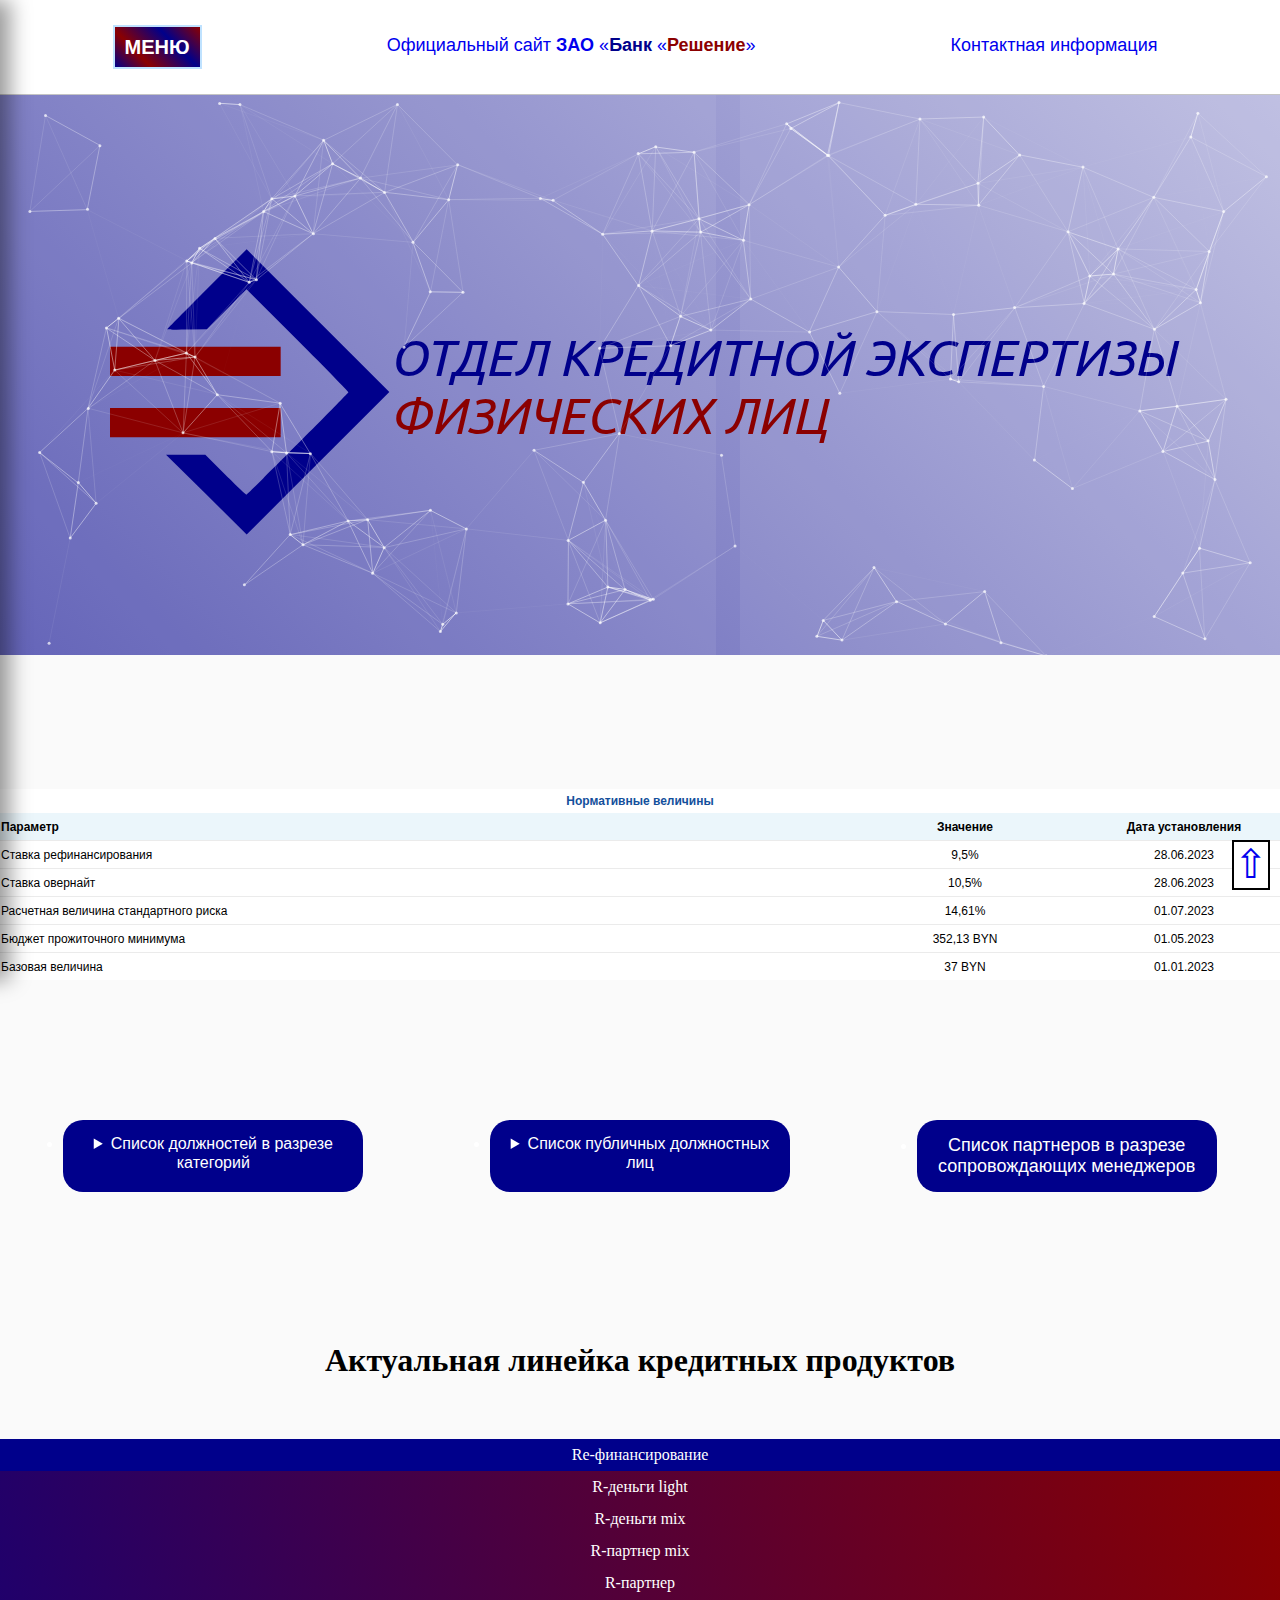
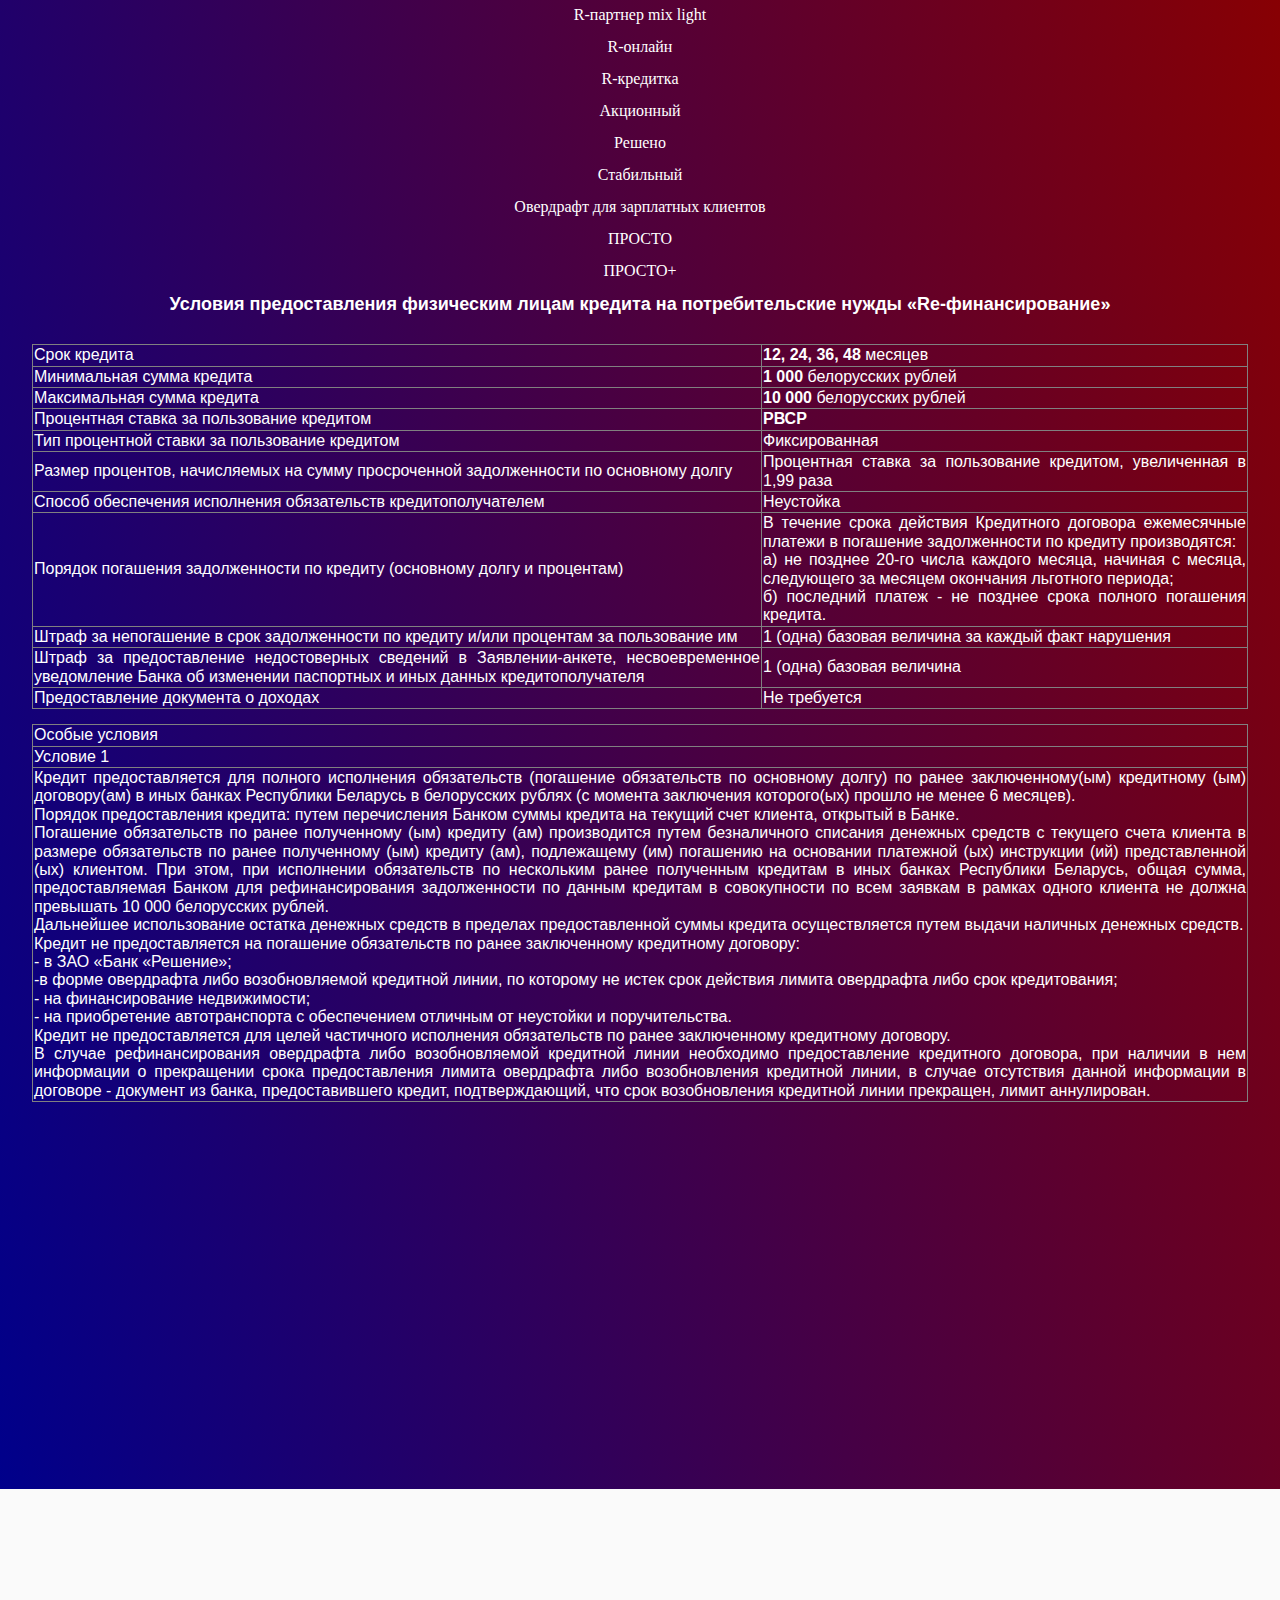
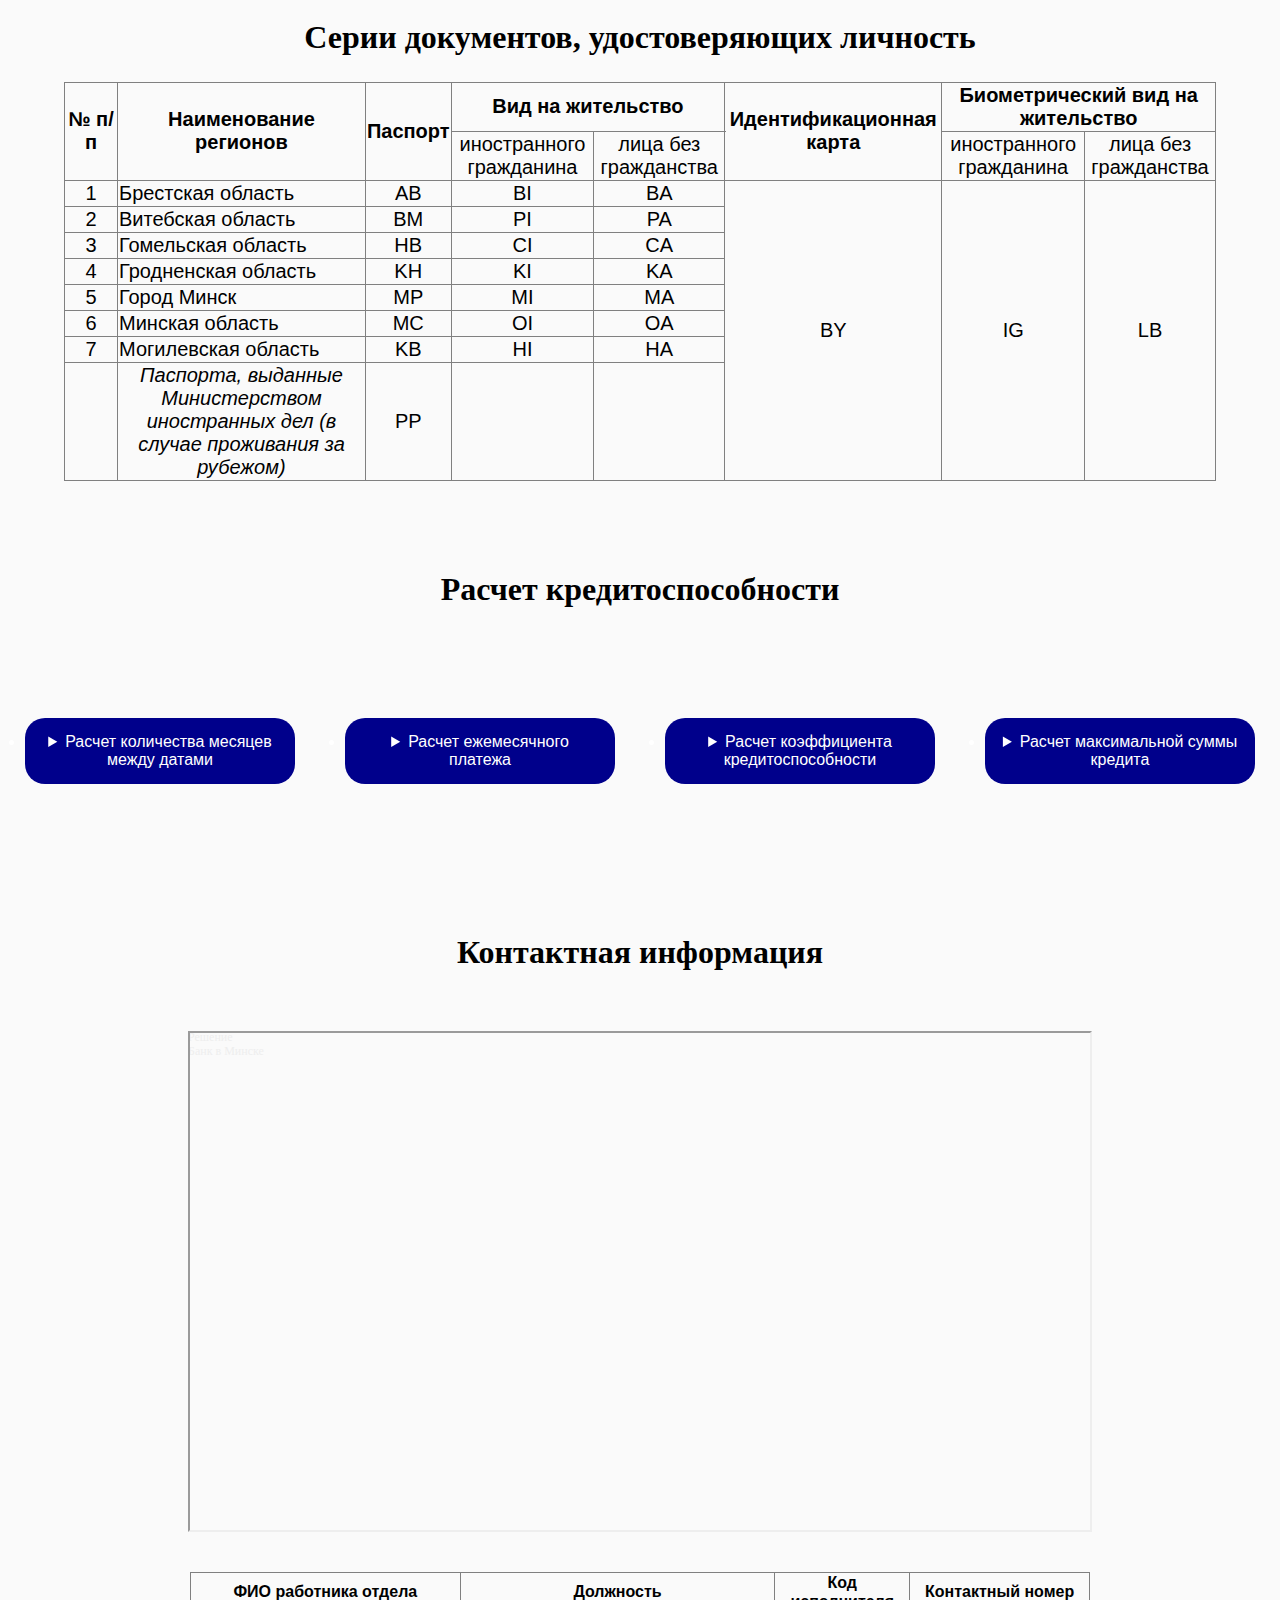
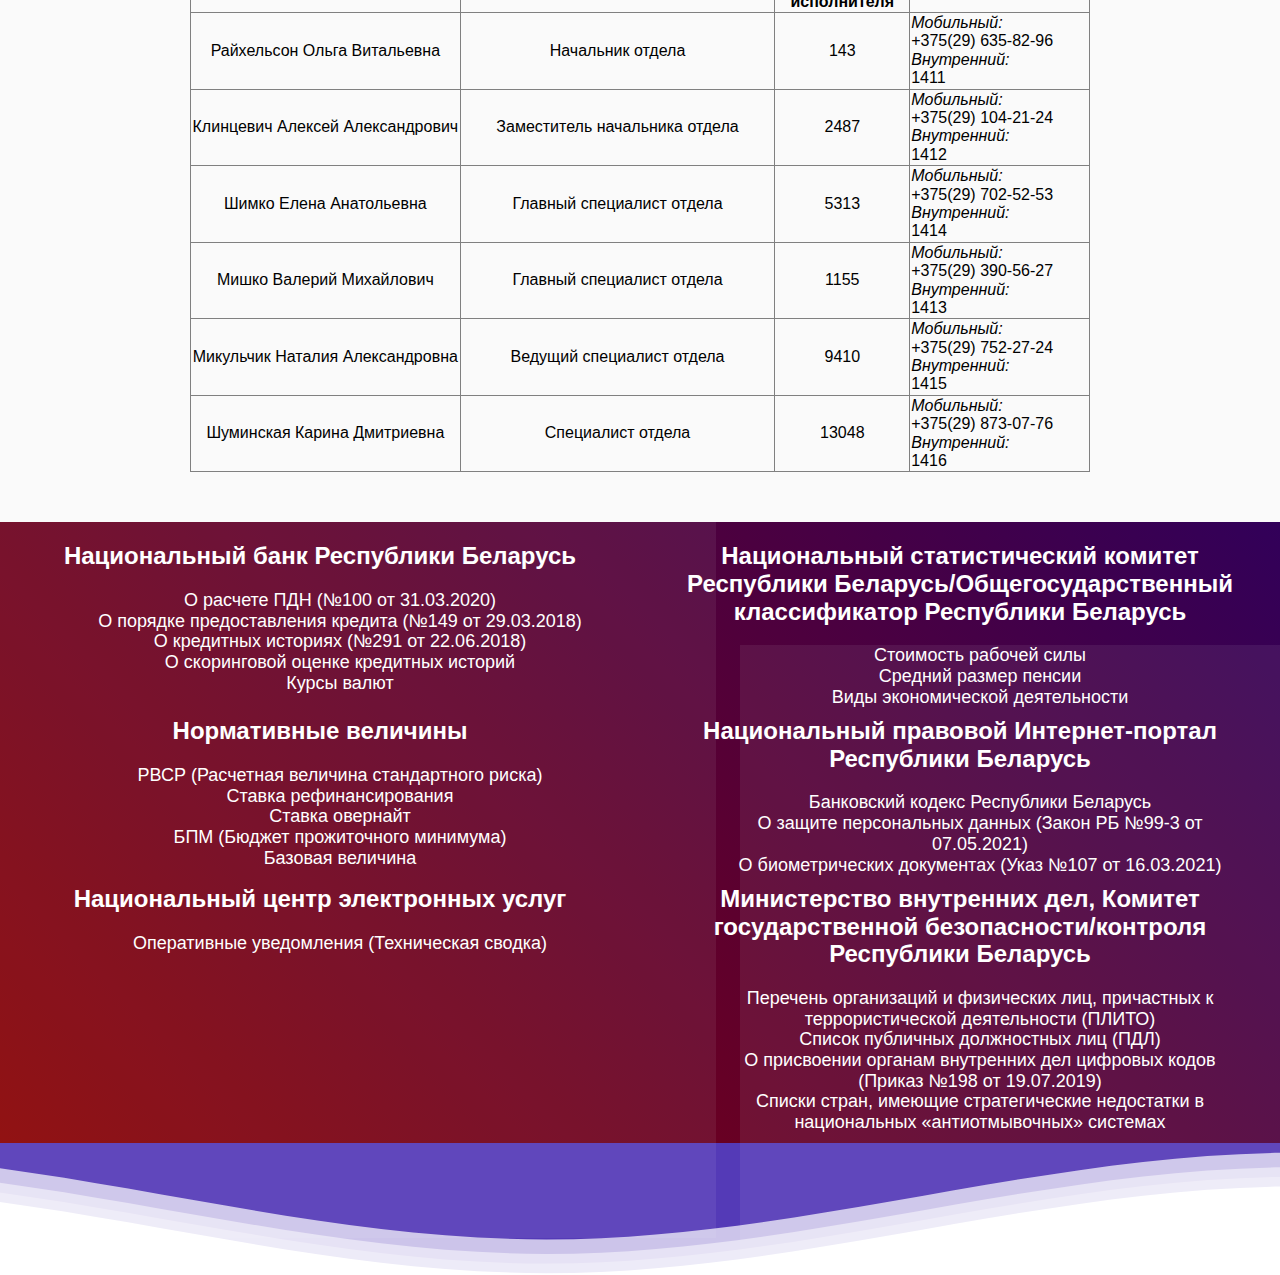
<file: Lesha_by/index.html>
<!DOCTYPE html>
<html lang="ru">
<head>
    <meta charset="UTF-8">
    <meta http-equiv="X-UA-Compatible" content="IE=edge">
    <meta name="viewport" content="width=device-width, initial-scale=1.0">
    <title>Project_R-Bank</title>
    <link rel="preconnect" href="https://fonts.googleapis.com">
    <link rel="preconnect" href="https://fonts.gstatic.com" crossorigin>
    <link href="https://fonts.googleapis.com/css2?family=Ubuntu:wght@700&display=swap" rel="stylesheet">
    <link rel="stylesheet" href="Main_ars.css">
    <link rel="stylesheet" href="Header_one.css">
    <link rel="stylesheet" href="Footer-one.css">
    <link rel="stylesheet" href="Normalize.css">
    <script src='Main-twt.js'></script>
</head>
<body>
    <header class="header" id="UP">
        <ul class="header-list">
           <li>
           <input type="checkbox" id="side-checkbox" />
           <div class="side-panel">
               <label class="side-button-2" for="side-checkbox">+</label>    
               <div class="side-title">Навигация</div>
               <div class="menu-nav"><a href="Pol_Okefl.html">Положение о контроле рисков розничного кредитования</a></div>
               <div class="menu-nav"><a href="Pol_o_kredit_fiz.html">Положение о кредитовании физических лиц</a></div>
               <div class="menu-nav"><a href="OKED.html">Классификатор ОКЭД 2.0</a></div>
               <div class="menu-nav"><a href="OKED_FIRE.html">Классификатор ОКЭД 2.0 <br>(Mozilla Firefox version)</a></div>
               <p>BY ALIAKSEI KLINTSEVICH, 2022-2023</p>
           </div>
           <div class="side-button-1-wr">
               <label class="side-button-1" for="side-checkbox">
                   <div class="side-b side-open">МЕНЮ</div>
                   <div class="side-b side-close">МЕНЮ</div>
               </label>
           </div>
           </li>
           <li class="header-site">
              <a href="https://rbank.by/" target="_blank">Официальный сайт <span style="font-weight:bold">ЗАО</span> «<span class="header-text-page-1">Банк</span> «<span class="header-text-page-2">Решение</span>»</a>
           </li>
           <li class="header-adapt-site">
              <a href="https://rbank.by/" target="_blank" class="header-font-site">Официальный сайт <span style="font-weight:bold"><br>ЗАО</span> «<span class="header-text-page-1">Банк</span> «<span class="header-text-page-2">Решение</span>»</a>
           </li>
           <li class="header-contact">
              <a href="#contact">Контактная информация</a>
           </li>
           <li class="header-adapt-contact">
            <a href="#contact" class="header-font-contact">Контактная<br> информация</a>
         </li>
        </ul>
     </header>
   <div class="bg">
   <div class="logo">
      <div class="logo-main">
         <svg version="1.0" xmlns="http://www.w3.org/2000/svg"
      width="213.000000pt" height="217.000000pt" viewBox="0 0 213.000000 217.000000"
      preserveAspectRatio="xMidYMid meet">
     <g transform="translate(0.000000,217.000000) scale(0.100000,-0.100000)"
     fill="#8B0000" stroke="none">
     <path class="logo-svg-color" d="M757 1862 c-163 -163 -297 -299 -297 -302 0 -3 67 -4 148 -2 l149 3
     149 150 148 150 383 -383 c211 -211 382 -386 381 -390 -5 -13 -757 -768 -765
     -768 -5 0 -76 68 -158 150 l-150 150 -147 0 -148 0 303 -299 302 -300 535 535
     535 534 -535 535 -535 535 -298 -298z"/>
     <path d="M30 1320 l0 -110 640 0 640 0 0 110 0 110 -640 0 -640 0 0 -110z"/>
     <path d="M30 860 l0 -110 640 0 640 0 0 110 0 110 -640 0 -640 0 0 -110z"/>
     </g>
     </svg>
   </div>
     <div class="logo-adapt">
         <svg version="1.0" xmlns="http://www.w3.org/2000/svg"
      width="153.000000pt" height="157.000000pt" viewBox="0 0 213.000000 217.000000"
      preserveAspectRatio="xMidYMid meet">
     <g transform="translate(0.000000,217.000000) scale(0.100000,-0.100000)"
     fill="#8B0000" stroke="none">
     <path class="logo-svg-color" d="M757 1862 c-163 -163 -297 -299 -297 -302 0 -3 67 -4 148 -2 l149 3
     149 150 148 150 383 -383 c211 -211 382 -386 381 -390 -5 -13 -757 -768 -765
     -768 -5 0 -76 68 -158 150 l-150 150 -147 0 -148 0 303 -299 302 -300 535 535
     535 534 -535 535 -535 535 -298 -298z"/>
     <path d="M30 1320 l0 -110 640 0 640 0 0 110 0 110 -640 0 -640 0 0 -110z"/>
     <path d="M30 860 l0 -110 640 0 640 0 0 110 0 110 -640 0 -640 0 0 -110z"/>
     </g>
     </svg>
   </div>
   <div class="logo-adapt-two">
      <svg version="1.0" xmlns="http://www.w3.org/2000/svg"
   width="133.000000pt" height="137.000000pt" viewBox="0 0 213.000000 217.000000"
   preserveAspectRatio="xMidYMid meet">
  <g transform="translate(0.000000,217.000000) scale(0.100000,-0.100000)"
  fill="#8B0000" stroke="none">
  <path class="logo-svg-color" d="M757 1862 c-163 -163 -297 -299 -297 -302 0 -3 67 -4 148 -2 l149 3
  149 150 148 150 383 -383 c211 -211 382 -386 381 -390 -5 -13 -757 -768 -765
  -768 -5 0 -76 68 -158 150 l-150 150 -147 0 -148 0 303 -299 302 -300 535 535
  535 534 -535 535 -535 535 -298 -298z"/>
  <path d="M30 1320 l0 -110 640 0 640 0 0 110 0 110 -640 0 -640 0 0 -110z"/>
  <path d="M30 860 l0 -110 640 0 640 0 0 110 0 110 -640 0 -640 0 0 -110z"/>
  </g>
  </svg>
</div>
<div class="logo-adapt-three">
   <svg version="1.0" xmlns="http://www.w3.org/2000/svg"
width="113.000000pt" height="117.000000pt" viewBox="0 0 213.000000 217.000000"
preserveAspectRatio="xMidYMid meet">
<g transform="translate(0.000000,217.000000) scale(0.100000,-0.100000)"
fill="#8B0000" stroke="none">
<path class="logo-svg-color" d="M757 1862 c-163 -163 -297 -299 -297 -302 0 -3 67 -4 148 -2 l149 3
149 150 148 150 383 -383 c211 -211 382 -386 381 -390 -5 -13 -757 -768 -765
-768 -5 0 -76 68 -158 150 l-150 150 -147 0 -148 0 303 -299 302 -300 535 535
535 534 -535 535 -535 535 -298 -298z"/>
<path d="M30 1320 l0 -110 640 0 640 0 0 110 0 110 -640 0 -640 0 0 -110z"/>
<path d="M30 860 l0 -110 640 0 640 0 0 110 0 110 -640 0 -640 0 0 -110z"/>
</g>
</svg>
</div>
<div class="logo-adapt-four">
   <svg version="1.0" xmlns="http://www.w3.org/2000/svg"
width="93.000000pt" height="97.000000pt" viewBox="0 0 213.000000 217.000000"
preserveAspectRatio="xMidYMid meet">
<g transform="translate(0.000000,217.000000) scale(0.100000,-0.100000)"
fill="#8B0000" stroke="none">
<path class="logo-svg-color" d="M757 1862 c-163 -163 -297 -299 -297 -302 0 -3 67 -4 148 -2 l149 3
149 150 148 150 383 -383 c211 -211 382 -386 381 -390 -5 -13 -757 -768 -765
-768 -5 0 -76 68 -158 150 l-150 150 -147 0 -148 0 303 -299 302 -300 535 535
535 534 -535 535 -535 535 -298 -298z"/>
<path d="M30 1320 l0 -110 640 0 640 0 0 110 0 110 -640 0 -640 0 0 -110z"/>
<path d="M30 860 l0 -110 640 0 640 0 0 110 0 110 -640 0 -640 0 0 -110z"/>
</g>
</svg>
</div>
     <div>
   <p class="logo-text-top">
      ОТДЕЛ КРЕДИТНОЙ ЭКСПЕРТИЗЫ
   </p>
   <p class="logo-text-bottom">
      ФИЗИЧЕСКИХ ЛИЦ
   </p>
      </div>
</div>
</div>
<div id="particle-canvas" class="bg-main">
   <script>
      // particle.min.js hosted on GitHub
  // Scroll down for initialisation code
  
  !function(a){var b="object"==typeof self&&self.self===self&&self||"object"==typeof global&&global.global===global&&global;"function"==typeof 
  define&&define.amd?define(["exports"],function(c){b.ParticleNetwork=a(b,c)}):"object"==typeof module&&module.exports?module.exports=a(b,{}):b.ParticleNetwork=a(b,{})}
  (function(a,b){var c=function(a){this.canvas=a.canvas,this.g=a.g,this.particleColor=a.options.particleColor,this.x=Math.random()*this.canvas.width,this.y=Math.random()*this.canvas.height,
   this.velocity={x:(Math.random()-.5)*a.options.velocity,y:(Math.random()-.5)*a.options.velocity}};return c.prototype.update=function()
   {(this.x>this.canvas.width+20||this.x<-20)&&(this.velocity.x=-this.velocity.x),(this.y>this.canvas.height+20||this.y<-20)&&(this.velocity.y=-this.velocity.y),
      this.x+=this.velocity.x,this.y+=this.velocity.y},c.prototype.h=function(){this.g.beginPath(),this.g.fillStyle=this.particleColor,
         this.g.globalAlpha=.7,this.g.arc(this.x,this.y,1.5,0,2*Math.PI),this.g.fill()},b=function(a,b){this.i=a,this.i.size={width:this.i.offsetWidth,height:this.i.offsetHeight},
         b=void 0!==b?b:{},this.options={particleColor:void 0!==b.particleColor?b.particleColor:"#fff",background:void 0!==b.background?b.background:"#FFFFFF",
         interactive:void 0!==b.interactive?b.interactive:!0,velocity:this.setVelocity(b.speed),density:this.j(b.density)},this.init()},
         b.prototype.init=function(){if(this.k=document.createElement("div"),this.i.appendChild(this.k),this.l(this.k,{position:"absolute",
         top:0,left:0,bottom:0,right:0,"z-index":1}),/(^#[0-9A-F]{6}$)|(^#[0-9A-F]{3}$)/i.test(this.options.background))this.l(this.k,{background:this.options.background});
         else{if(!/\.(gif|jpg|jpeg|tiff|png)$/i.test(this.options.background))return console.error("Please specify a valid background image or hexadecimal color"),!1;
         this.l(this.k,{background:'url("'+this.options.background+'") no-repeat center',"background-size":"cover"})}
         if(!/(^#[0-9A-F]{6}$)|(^#[0-9A-F]{3}$)/i.test(this.options.particleColor))return console.error("Please specify a valid particleColor hexadecimal color"),
         !1;this.canvas=document.createElement("canvas"),this.i.appendChild(this.canvas),this.g=this.canvas.getContext("2d"),this.canvas.width=this.i.size.width,
         this.canvas.height=this.i.size.height,this.l(this.i,{position:"relative"}),this.l(this.canvas,{"z-index":"20",position:"relative"}),
         window.addEventListener("resize",function(){return this.i.offsetWidth===this.i.size.width&&this.i.offsetHeight===this.i.size.height?!1:(this.canvas.width=this.i.size.width=this.i.offsetWidth,
            this.canvas.height=this.i.size.height=this.i.offsetHeight,clearTimeout(this.m),void(this.m=setTimeout(function()
            {this.o=[];for(var a=0;a<this.canvas.width*this.canvas.height/this.options.density;a++)this.o.push(new c(this));this.options.interactive&&this.o.push(this.p),
               requestAnimationFrame(this.update.bind(this))}.bind(this),500)))}.bind(this)),this.o=[];for(var a=0;a<this.canvas.width*this.canvas.height/this.options.density;a++)this.o.push(new c(this));this.options.interactive&&(this.p=new c(this),this.p.velocity={x:0,y:0},this.o.push(this.p),
               this.canvas.addEventListener("mousemove",function(a){this.p.x=a.clientX-this.canvas.offsetLeft,this.p.y=a.clientY-this.canvas.offsetTop}.bind(this)),
               this.canvas.addEventListener("mouseup",function(a){this.p.velocity={x:(Math.random()-.5)*this.options.velocity,y:(Math.random()-.5)*this.options.velocity},
               this.p=new c(this),this.p.velocity={x:0,y:0},this.o.push(this.p)}.bind(this))),requestAnimationFrame(this.update.bind(this))},
               b.prototype.update=function(){this.g.clearRect(0,0,this.canvas.width,this.canvas.height),this.g.globalAlpha=1;
                  for(var a=0;a<this.o.length;a++){this.o[a].update(),this.o[a].h();
                     for(var b=this.o.length-1;b>a;b--){var c=Math.sqrt(Math.pow(this.o[a].x-this.o[b].x,2)+Math.pow(this.o[a].y-this.o[b].y,2));c>120||(this.g.beginPath(),
                        this.g.strokeStyle=this.options.particleColor,this.g.globalAlpha=(120-c)/120,this.g.lineWidth=.7,this.g.moveTo(this.o[a].x,this.o[a].y),
                        this.g.lineTo(this.o[b].x,this.o[b].y),this.g.stroke())}}0!==this.options.velocity&&requestAnimationFrame(this.update.bind(this))},
                        b.prototype.setVelocity=function(a){return"fast"===a?1:"slow"===a?.33:"none"===a?0:.66},b.prototype.j=function(a){return"high"===a?5e3:"low"===a?2e4:isNaN(parseInt(a,10))?1e4:a},b.prototype.l=function(a,b){for(var c in b)a.style[c]=b[c]},b});
  
  // Initialisation
  
  var canvasDiv = document.getElementById('particle-canvas');
  var options = {
    particleColor: '#FFFFFF',
    interactive: true,
    speed: 'medium',
    density: 'high'
  };
  var particleCanvas = new ParticleNetwork(canvasDiv, options);
  </script>
</div>
<ul class="values">
   <li>
      <iframe frameborder="0" height="130" marginheight="0" marginwidth="0" scrolling="no" src="https://admin.myfin.by/outer/informer/minsk/full" width="100%"></iframe>
   </li>
   <li>
      <table class="table-values">
         <caption style="background-color: white; padding: 5px;">
            <a href="" style="font: normal 12px arial; font-weight: 600;">Нормативные величины</a>
         </caption>
         <tr>
            <td style="background-color: #EBF6FB; border-bottom: 1px solid #EBEBEB; text-align: left;">
               <b>Параметр</b>
            </td>
            <td style="background-color: #EBF6FB; border-bottom: 1px solid #EBEBEB;">
               <b>Значение</b>
            </td>
            <td style="width: 15%; background-color: #EBF6FB; height: 25px; border-bottom: 1px solid #EBEBEB;">
               <b>Дата установления</b>
            </td>
         </tr>
         <tr>
            <td style="text-align: left; border-bottom: 1px solid #EBEBEB; height: 25px;">
               Ставка рефинансирования
            </td>
            <td style="border-bottom: 1px solid #EBEBEB;">
               9,5%
            </td>
            <td style="border-bottom: 1px solid #EBEBEB;">
               28.06.2023
            </td>
         </tr>
         <tr>
            <td style="text-align: left; border-bottom: 1px solid #EBEBEB; height: 25px;">
               Ставка овернайт
            </td>
            <td style="border-bottom: 1px solid #EBEBEB;">
               10,5%
            </td>
            <td style="border-bottom: 1px solid #EBEBEB;">
               28.06.2023
            </td>
         </tr>
         <tr>
            <td style="text-align: left; border-bottom: 1px solid #EBEBEB; height: 25px;" class="table-values-adapt">
               Расчетная величина стандартного риска
            </td>
            <td style="border-bottom: 1px solid #EBEBEB;">
               14,61%
            </td>
            <td style="border-bottom: 1px solid #EBEBEB;">
               01.07.2023
            </td>
         </tr>
         <tr>
            <td style="text-align: left; border-bottom: 1px solid #EBEBEB; height: 25px;">
               Бюджет прожиточного минимума
            </td>
            <td style="border-bottom: 1px solid #EBEBEB;">
               352,13 BYN
            </td>
            <td style="border-bottom: 1px solid #EBEBEB;">
               01.05.2023
            </td>
         </tr>
         <tr>
            <td style="text-align: left; height: 25px;">
               Базовая величина
            </td>
            <td>
               37 BYN
            </td>
            <td>
               01.01.2023
            </td>
         </tr>
      </table>
   </li>
</ul>
<div class="btn mm">
   <ul class="btn-item">
      <li style="width: 270px;">
         <details>
            <summary>
               Список должностей в разрезе категорий
            </summary>
            <div class="select_wrp search" style="width: 260px;">
               <select class="js-chosen" name="Должность" id="nums">
                 <option value=""></option>
                 <option value="Рабочий">Автоматчик</option>
                 <option value="Рабочий">Аппаратчик</option>
                 <option value="Рабочий">Арматурщик</option>
                 <option value="Рабочий">Армировщик</option>
                 <option value="Рабочий">Асфальтировщик</option>
                 <option value="Рабочий">Балансировщик</option>
                 <option value="Рабочий">Бармен</option>
                 <option value="Рабочий">Бетонщик</option>
                 <option value="Рабочий">Битумщик</option>
                 <option value="Рабочий">Бланшировщик</option>
                 <option value="Рабочий">Блокировщик стеклоизделий</option>
                 <option value="Рабочий">Боец скота</option>
                 <option value="Рабочий">Бортоператор</option>
                 <option value="Рабочий">Брошюровщик</option>                                     
                 <option value="Рабочий">Бурильщик</option>
                 <option value="Рабочий">Буфетчик</option>
                 <option value="Рабочий">Вакуумщик</option>
                 <option value="Рабочий">Вальцовщик</option>
                 <option value="Рабочий">Валяльщик</option> 
                 <option value="Рабочий">Варщик</option>
                 <option value="Рабочий">Вафельщик</option>
                 <option value="Рабочий">Велюрщик</option>
                 <option value="Рабочий">Весовщик</option>
                 <option value="Рабочий">Взрывник</option>
                 <option value="Рабочий">Водитель</option>
                 <option value="Рабочий">Водолаз</option>
                 <option value="Рабочий">Водопроводчик</option>
                 <option value="Рабочий">Выдувальщик</option>
                 <option value="Рабочий">Вырубщик</option>
                 <option value="Рабочий">Вышивальщица</option>
                 <option value="Рабочий">Вязальщик</option>
                 <option value="Рабочий">Газовщик</option>
                 <option value="Рабочий">Гардеробщик</option>
                 <option value="Рабочий">Гладильщик</option>
                 <option value="Рабочий">Глазировщик</option>
                 <option value="Рабочий">Гончар</option>
                 <option value="Рабочий">Горничная</option>
                 <option value="Рабочий">Гравер</option>
                 <option value="Рабочий">Градуировщик</option>
                 <option value="Рабочий">Грузчик</option>
                 <option value="Рабочий">Грунтовальщик</option>
                 <option value="Рабочий">Гуртовщик</option>
                 <option value="Рабочий">Давильщик</option>
                 <option value="Рабочий">Дворник</option>
                 <option value="Рабочий">Дежурный</option>
                 <option value="Рабочий">Дежурный (по выдаче справок, залу, этажу гостиницы, комнате отдыха, общежитию и др.)</option>
                 <option value="Рабочий">Дежурный бюро пропусков</option>
                 <option value="Рабочий">Диспетчер</option>
                 <option value="Рабочий">Доводчик</option>
                 <option value="Рабочий">Дозировщик</option>
                 <option value="Рабочий">Дорожный рабочий</option>
                 <option value="Рабочий">Дояр</option>
                 <option value="Рабочий">Дренажник</option>
                 <option value="Рабочий">Дробильщик</option>
                 <option value="Рабочий">Жаровщик</option>
                 <option value="Рабочий">Жестянщик</option>
                 <option value="Рабочий">Животновод</option>
                 <option value="Рабочий">Жокей</option>
                 <option value="Рабочий">Забойщик</option>
                 <option value="Рабочий">Завальцовщик</option>
                 <option value="Рабочий">Заварщик</option>
                 <option value="Рабочий">Заготовщик</option>
                 <option value="Рабочий">Закройщик</option>
                 <option value="Рабочий">Запайщик</option>
                 <option value="Рабочий">Заправщик</option>
                 <option value="Рабочий">Засольщик</option>
                 <option value="Рабочий">Зверовод</option>
                 <option value="Рабочий">Земледел</option>
                 <option value="Рабочий">Землекоп</option>
                 <option value="Рабочий">Зуборезчик</option>
                 <option value="Рабочий">Изолировщик</option>
                 <option value="Рабочий">Кабельщик</option>
                 <option value="Рабочий">Каменщик</option>
                 <option value="Рабочий">Кассир</option>
                 <option value="Рабочий">Кассир билетный</option>
                 <option value="Рабочий">Кассир торгового зала</option>
                 <option value="Рабочий">Кастелянша</option>
                 <option value="Рабочий">Кладовщик</option>
                 <option value="Рабочий">Колорист</option>
                 <option value="Рабочий">Комендант</option>
                 <option value="Рабочий">Комплектовщик</option>
                 <option value="Рабочий">Кондитер</option>
                 <option value="Рабочий">Коневод</option>
                 <option value="Рабочий">Копировщик</option>
                 <option value="Рабочий">Костюмер</option>
                 <option value="Рабочий">Котельщик</option>
                 <option value="Рабочий">Кочегар</option>
                 <option value="Рабочий">Красильщик</option>
                 <option value="Рабочий">Кулинар</option>
                 <option value="Рабочий">Курьер</option>
                 <option value="Рабочий">Кухонный рабочий</option>
                 <option value="Рабочий">Лакировщик</option>
                 <option value="Рабочий">Лесник</option>
                 <option value="Рабочий">Литейщик</option>
                 <option value="Рабочий">Лифтер</option>
                 <option value="Рабочий">Маляр</option>
                 <option value="Рабочий">Маникюрша</option>
                 <option value="Рабочий">Мастер (любой не руководящий)</option>
                 <option value="Рабочий">Машинист</option>
                 <option value="Рабочий">Машинистка</option>
                 <option value="Рабочий">Мельник</option>
                 <option value="Рабочий">Мерчендайзер</option>
                 <option value="Рабочий">Мойщик</option>
                 <option value="Рабочий">Монтажник</option>
                 <option value="Рабочий">Монтер</option>
                 <option value="Рабочий">Монтировщик</option>
                 <option value="Рабочий">Моторист</option>
                 <option value="Рабочий">Набивщик изделий</option>
                 <option value="Рабочий">Наладчик</option>
                 <option value="Рабочий">Няня</option>
                 <option value="Рабочий">Обвальщик мяса</option>
                 <option value="Рабочий">Облицовщик</option>
                 <option value="Рабочий">Обойщик</option>
                 <option value="Рабочий">Обработчик</option>
                 <option value="Рабочий">Обрезчик</option>
                 <option value="Рабочий">Овощевод</option>
                 <option value="Рабочий">Оператор машинного доения</option>
                 <option value="Рабочий">Оператор поста управления</option>
                 <option value="Рабочий">Оператор связи</option>
                 <option value="Рабочий">Оператор диспетчерской движения и погрузочно-разгрузочных работ</option>
                 <option value="Рабочий">Оператор диспетчерской службы</option>
                 <option value="Рабочий">Оператор по диспетчерскому обслуживанию лифтов</option>
                 <option value="Рабочий">Отделочник</option>
                 <option value="Рабочий">Отжигальщик-вакуумщик</option>  
                 <option value="Рабочий">Официант</option>
                 <option value="Рабочий">Охранник</option>
                 <option value="Рабочий">Парикмахер</option>
                 <option value="Рабочий">Паркетчик</option>
                 <option value="Рабочий">Пекарь</option>
                 <option value="Рабочий">Перемотчик</option>
                 <option value="Рабочий">Переплетчик</option>
                 <option value="Рабочий">Перфораторщик</option>
                 <option value="Рабочий">Печник</option>
                 <option value="Рабочий">Плодоовощевод</option>
                 <option value="Рабочий">Плотник</option>
                 <option value="Рабочий">Повар</option>
                 <option value="Рабочий">Подсобный рабочий</option>
                 <option value="Рабочий">Полировщик</option>
                 <option value="Рабочий">Портной</option>
                 <option value="Рабочий">Почтальон</option>
                 <option value="Рабочий">Препаратор</option>
                 <option value="Рабочий">Прессовщик</option>
                 <option value="Рабочий">Приготовитель</option>
                 <option value="Рабочий">Приемщик</option>
                 <option value="Рабочий">Проводник</option>
                 <option value="Рабочий">Продавец</option>
                 <option value="Рабочий">Прокальщик</option>
                 <option value="Рабочий">Пропитчик</option>
                 <option value="Рабочий">Проходчик</option>
                 <option value="Рабочий">Прядильщик</option>
                 <option value="Рабочий">Птицевод</option>
                 <option value="Рабочий">Пчеловод</option>
                 <option value="Рабочий">Радиотехник</option>
                 <option value="Рабочий">Рамщик</option>
                 <option value="Рабочий">Раскройщик</option>
                 <option value="Рабочий">Расфасовщик</option>
                 <option value="Рабочий">Резчик</option>
                 <option value="Рабочий">Ремонтировщик (мастер по ремонту)</option>
                 <option value="Рабочий">Рентгенгониометрист</option>
                 <option value="Рабочий">Реставратор</option>
                 <option value="Рабочий">Рихтовщик</option>
                 <option value="Рабочий">Садовник</option>
                 <option value="Рабочий">Санитарка</option>
                 <option value="Рабочий">Сборщик</option>
                 <option value="Рабочий">Сварщик</option>
                 <option value="Рабочий">Свиновод</option>
                 <option value="Рабочий">Сестра-хозяйка</option> 
                 <option value="Рабочий">Склейщик</option>
                 <option value="Рабочий">Слесарь</option>
                 <option value="Рабочий">Сортировщик</option>
                 <option value="Рабочий">Социальный работник</option>
                 <option value="Рабочий">Станочник</option>
                 <option value="Рабочий">Стеклодув</option>
                 <option value="Рабочий">Столяр</option>
                 <option value="Рабочий">Сторож</option>
                 <option value="Рабочий">Стрелок</option>
                 <option value="Рабочий">Сушильщик</option>
                 <option value="Рабочий">Сыродел</option>
                 <option value="Рабочий">Телеграфист</option>
                 <option value="Рабочий">Термообработчик</option>
                 <option value="Рабочий">Токарь</option>
                 <option value="Рабочий">Тракторист</option>
                 <option value="Рабочий">Транспортировщик</option>
                 <option value="Рабочий">Трубопроводчик</option>
                 <option value="Рабочий">Уборщик</option>
                 <option value="Рабочий">Укладчик</option>
                 <option value="Рабочий">Упаковщик</option>
                 <option value="Рабочий">Установщик</option>
                 <option value="Рабочий">Фельдъегерь</option>
                 <option value="Рабочий">Формовщик</option>
                 <option value="Рабочий">Фрезеровщик</option>
                 <option value="Рабочий">Чеканщик</option>
                 <option value="Рабочий">Швейцар</option>
                 <option value="Рабочий">Швея</option>
                 <option value="Рабочий">Шихтовщик</option>
                 <option value="Рабочий">Шлифовщик</option>
                 <option value="Рабочий">Шпаклевщик</option>
                 <option value="Рабочий">Штамповщик</option>
                 <option value="Рабочий">Штукатур</option>
                 <option value="Рабочий">Экспедитор</option>
                 <option value="Рабочий">Экспедитор по перевозке грузов</option>
                 <option value="Рабочий">Электрик</option>
                 <option value="Рабочий">Электромеханик</option>
                 <option value="Рабочий">Электромонтажник</option>
                 <option value="Рабочий">Электросварщик</option>
                 <option value="Рабочий">Эмалировщик</option>
                 <option value="Рабочий">Ювелир</option>
                 <option value="Специалист">Агент</option>
                 <option value="Специалист">Агроном</option>
                 <option value="Специалист">Адвокат</option>
                 <option value="Специалист">Администратор</option>
                 <option value="Специалист">Акушерка</option>
                 <option value="Специалист">Артист</option>
                 <option value="Специалист">Археолог</option>
                 <option value="Специалист">Архивариус</option>
                 <option value="Специалист">Архитектор</option>
                 <option value="Специалист">Аудитор</option>
                 <option value="Специалист">Аукционист</option>
                 <option value="Специалист">Балетмейстер</option>
                 <option value="Специалист">Банковский специалист</option>
                 <option value="Специалист">Библиотекарь</option>
                 <option value="Специалист">Бортмеханик</option>
                 <option value="Специалист">Бригадир</option>
                 <option value="Специалист">Брокер</option>
                 <option value="Специалист">Бухгалтер</option>
                 <option value="Специалист">Бухгалтер-ревизор</option>
                 <option value="Специалист">Ведущий</option>
                 <option value="Специалист">Воспитатель</option>
                 <option value="Специалист">Врач</option>
                 <option value="Специалист">Декларант</option>
                 <option value="Специалист">Делопроизводитель</option>
                 <option value="Специалист">Диктор</option>
                 <option value="Специалист">Документовед</option>
                 <option value="Специалист">Егерь</option>
                 <option value="Специалист">Живописец</option>
                 <option value="Специалист">Инженер</option>
                 <option value="Специалист">Инкассатор</option>
                 <option value="Специалист">Инспектор по кадрам</option>
                 <option value="Специалист">Инспектор по контролю за исполнением поручений</option>
                 <option value="Специалист">Инструктор служебного собаководства</option>
                 <option value="Специалист">Инструктор-дактилолог</option>
                 <option value="Специалист">Инструктор-методист по социально-трудовой реабилитации инвалидов по зрению</option>
                 <option value="Специалист">Калькулятор</option>
                 <option value="Специалист">Кодификатор</option>
                 <option value="Специалист">Командир</option>
                 <option value="Специалист">Корреспондент</option>
                 <option value="Специалист">Культуролог</option>
                 <option value="Специалист">Лаборант</option>
                 <option value="Специалист">Летчик</option>
                 <option value="Специалист">Лесничий</option>
                 <option value="Специалист">Маркетолог</option>
                 <option value="Специалист">Массажист</option>
                 <option value="Специалист">Математик</option>
                 <option value="Специалист">Медицинская сестра</option>
                 <option value="Специалист">Менеджер</option>                                 
                 <option value="Специалист">Методист</option>
                 <option value="Специалист">Методист по физической культуре</option>
                 <option value="Специалист">Нарядчик</option>
                 <option value="Специалист">Научный сотрудник</option> 
                 <option value="Специалист">Оценщик интеллектуальной собственности</option>
                 <option value="Специалист">Оценщик недвижимости</option>
                 <option value="Специалист">Паспортист</option>
                 <option value="Специалист">Переводчик</option>
                 <option value="Специалист">Переводчик синхронный</option>
                 <option value="Специалист">Переводчик-дактилолог (сурдопереводчик)</option>
                 <option value="Специалист">Помощник руководителя организации</option>
                 <option value="Специалист">Приемный родитель</option>
                 <option value="Специалист">Провизор</option>
                 <option value="Специалист">Программист системный</option>
                 <option value="Специалист">Прокурор</option>
                 <option value="Специалист">Профессор</option>
                 <option value="Специалист">Психолог</option>
                 <option value="Специалист">Ревизор</option>
                 <option value="Специалист">Регистратор недвижимости</option>
                 <option value="Специалист">Редактор</option>
                 <option value="Специалист">Ректор</option>
                 <option value="Специалист">Риэлтер (агент по операциям с недвижимостью)</option>
                 <option value="Специалист">Родитель-воспитатель</option>
                 <option value="Специалист">Священослужитель</option>
                 <option value="Специалист">Секретарь приемной руководителя</option>
                 <option value="Специалист">Секретарь-референт</option>
                 <option value="Специалист">Социолог</option>
                 <option value="Специалист">Специалист по внешнеэкономической деятельности</option>
                 <option value="Специалист">Специалист по закупке</option>
                 <option value="Специалист">Специалист по защите информации</option>
                 <option value="Специалист">Специалист по инвестициям</option>
                 <option value="Специалист">Специалист по кадрам</option>
                 <option value="Специалист">Специалист по лицензированию</option>
                 <option value="Специалист">Специалист по маркетингу</option>
                 <option value="Специалист">Специалист по налоговому планированию</option>
                 <option value="Специалист">Специалист по сертификации</option>
                 <option value="Специалист">Специалист по таможенному оформлению (примечание)</option>
                 <option value="Специалист">Стажер регистратора недвижимости</option>
                 <option value="Специалист">Статистик</option>
                 <option value="Специалист">Стенографистка</option>
                 <option value="Специалист">Судебный эксперт-специалист</option>
                 <option value="Специалист">Судебный эксперт-стажер</option>
                 <option value="Специалист">Судья</option>                                                                                                                                      
                 <option value="Специалист">Суфлер</option>
                 <option value="Специалист">Табельщик</option>
                 <option value="Специалист">Таксировщик</option>
                 <option value="Специалист">Телеоператор</option>
                 <option value="Специалист">Техник</option>
                 <option value="Специалист">Техник по защите информации</option>
                 <option value="Специалист">Техник-программист</option>
                 <option value="Специалист">Техник-электроник</option>
                 <option value="Специалист">Товаровед</option>
                 <option value="Специалист">Тренер сборной команды</option>
                 <option value="Специалист">Учетчик</option>
                 <option value="Специалист">Учитель</option>
                 <option value="Специалист">Фармацевт</option>
                 <option value="Специалист">Фельдшер</option>
                 <option value="Специалист">Фотограф</option>
                 <option value="Специалист">Химик</option>
                 <option value="Специалист">Художник</option>
                 <option value="Специалист">Художник-конструктор (дизайнер)</option>
                 <option value="Специалист">Художник-оформитель (примечание)</option>
                 <option value="Специалист">удожник-проектировщик рекламы</option>
                 <option value="Специалист">Чертежник</option>
                 <option value="Специалист">Шеф-повар</option>
                 <option value="Специалист">Экономист</option>
                 <option value="Специалист">Юрисконсульт</option>
                 <option value="Руководитель">Директор (генеральный директор, управляющий) организации</option>
                 <option value="Руководитель">Главный инженер</option>
                 <option value="Руководитель">Главный специалист по защите информации</option>
                 <option value="Руководитель">Заведующий-(ая)</option>
                 <option value="Руководитель">Заместитель руководителя организации</option>
                 <option value="Руководитель">Мастер участка (цеха и т.д.)</option>
                 <option value="Руководитель">Начальник/зам. начальника команды</option>
                 <option value="Руководитель">Начальник/зам. начальника отдела</option> 
                 <option value="Руководитель">Начальник/зам. начальника цеха (участка)</option>
                 <option value="Руководитель">Производитель работ (прораб)</option>
                 <option value="Руководитель">Управляющий отделением (фермой, сельскохозяйственным участком)</option>
                 <option value="Руководитель">Главный бухгалтер</option>
                 <option value="Военнослужащий">Военнослужащие (МВД, МЧС и т.д).</option>
                 <option value="Военнослужащий">Милиционер</option>
                 <option value="Военнослужащий">Оперуполномоченный</option>
                 <option value="Военнослужащий">Следователь</option>
                 <option value="Индивидуальный предприниматель">Предприниматель (индивидуальный)</option>
                 <option value="Пенсионер">Пенсионер</option>
               </select>
             </div>
             <button id="submit">Определить</button>
             <br>
             <div id="container"></div>
           
             
             <link rel="stylesheet" href="https://snipp.ru/cdn/chosen/1.8.7/chosen.min.css">
           
             
             <script src="https://snipp.ru/cdn/jquery/2.1.1/jquery.min.js"></script>
             <script src="https://snipp.ru/cdn/chosen/1.8.7/chosen.jquery.min.js"></script>
             <script>
             $(document).ready(function(){
               $('.js-chosen').chosen({
                 width: '100%',
                 no_results_text: 'Совпадений не найдено',
                 placeholder_text_single: 'Наименование должности'
               });
             });
             document.getElementById('submit').onclick = function() {
               var e = document.getElementById("nums");
               var value = e.options[e.selectedIndex].value;
               document.getElementById("container").innerHTML = 'Категория должности:' + "<br>" + value;
           }
             </script>
         </details>
      </li>
      <li style="width: 270px;">
         <details>
            <summary>
               Список публичных должностных лиц
            </summary>
            <form>
               <br>
               УНП организации:<br>
               <input id="unp" type="text" placeholder="Введите значение"><br>
               <br>
               <input type="button" value="Найти" onclick="pdl();"><br><br>
             </form>
             <div id="resultunp"></div>
         </details>
      </li>
      <li style="width: 270px;" class="btn-blacklist">
         <details>
            <summary>
               Список лиц, находящихся в черном списке
            </summary>
            <form>
               <br>
               Введите пароль:<br>
               <input id="passwordBox" type="password"><br>
               <br>
               <a href="../Black_list/Black_list_a.html" onclick="return checkPassword();">Открыть</a><br><br>
             </form>
         </details>      
      </li>
      <li style="width: 270px;">
               <a href="R_list.html">Список партнеров в разрезе сопровождающих менеджеров</a>  
      </li>
   </ul>
</div>
<div class="btn-adapt">
   <ul class="btn-item-adapt">
      <li style="width: 270px;">
         <details>
            <summary>
               Список должностей в разрезе категорий
            </summary>
            <div class="select_wrp search" style="width: 260px;">
               <select class="js-chosen" name="Должность" id="nums-two">
                 <option value=""></option>
                 <option value="Рабочий">Автоматчик</option>
                 <option value="Рабочий">Аппаратчик</option>
                 <option value="Рабочий">Арматурщик</option>
                 <option value="Рабочий">Армировщик</option>
                 <option value="Рабочий">Асфальтировщик</option>
                 <option value="Рабочий">Балансировщик</option>
                 <option value="Рабочий">Бармен</option>
                 <option value="Рабочий">Бетонщик</option>
                 <option value="Рабочий">Битумщик</option>
                 <option value="Рабочий">Бланшировщик</option>
                 <option value="Рабочий">Блокировщик стеклоизделий</option>
                 <option value="Рабочий">Боец скота</option>
                 <option value="Рабочий">Бортоператор</option>
                 <option value="Рабочий">Брошюровщик</option>                                     
                 <option value="Рабочий">Бурильщик</option>
                 <option value="Рабочий">Буфетчик</option>
                 <option value="Рабочий">Вакуумщик</option>
                 <option value="Рабочий">Вальцовщик</option>
                 <option value="Рабочий">Валяльщик</option> 
                 <option value="Рабочий">Варщик</option>
                 <option value="Рабочий">Вафельщик</option>
                 <option value="Рабочий">Велюрщик</option>
                 <option value="Рабочий">Весовщик</option>
                 <option value="Рабочий">Взрывник</option>
                 <option value="Рабочий">Водитель</option>
                 <option value="Рабочий">Водолаз</option>
                 <option value="Рабочий">Водопроводчик</option>
                 <option value="Рабочий">Выдувальщик</option>
                 <option value="Рабочий">Вырубщик</option>
                 <option value="Рабочий">Вышивальщица</option>
                 <option value="Рабочий">Вязальщик</option>
                 <option value="Рабочий">Газовщик</option>
                 <option value="Рабочий">Гардеробщик</option>
                 <option value="Рабочий">Гладильщик</option>
                 <option value="Рабочий">Глазировщик</option>
                 <option value="Рабочий">Гончар</option>
                 <option value="Рабочий">Горничная</option>
                 <option value="Рабочий">Гравер</option>
                 <option value="Рабочий">Градуировщик</option>
                 <option value="Рабочий">Грузчик</option>
                 <option value="Рабочий">Грунтовальщик</option>
                 <option value="Рабочий">Гуртовщик</option>
                 <option value="Рабочий">Давильщик</option>
                 <option value="Рабочий">Дворник</option>
                 <option value="Рабочий">Дежурный</option>
                 <option value="Рабочий">Дежурный (по выдаче справок, залу, этажу гостиницы, комнате отдыха, общежитию и др.)</option>
                 <option value="Рабочий">Дежурный бюро пропусков</option>
                 <option value="Рабочий">Диспетчер</option>
                 <option value="Рабочий">Доводчик</option>
                 <option value="Рабочий">Дозировщик</option>
                 <option value="Рабочий">Дорожный рабочий</option>
                 <option value="Рабочий">Дояр</option>
                 <option value="Рабочий">Дренажник</option>
                 <option value="Рабочий">Дробильщик</option>
                 <option value="Рабочий">Жаровщик</option>
                 <option value="Рабочий">Жестянщик</option>
                 <option value="Рабочий">Животновод</option>
                 <option value="Рабочий">Жокей</option>
                 <option value="Рабочий">Забойщик</option>
                 <option value="Рабочий">Завальцовщик</option>
                 <option value="Рабочий">Заварщик</option>
                 <option value="Рабочий">Заготовщик</option>
                 <option value="Рабочий">Закройщик</option>
                 <option value="Рабочий">Запайщик</option>
                 <option value="Рабочий">Заправщик</option>
                 <option value="Рабочий">Засольщик</option>
                 <option value="Рабочий">Зверовод</option>
                 <option value="Рабочий">Земледел</option>
                 <option value="Рабочий">Землекоп</option>
                 <option value="Рабочий">Зуборезчик</option>
                 <option value="Рабочий">Изолировщик</option>
                 <option value="Рабочий">Кабельщик</option>
                 <option value="Рабочий">Каменщик</option>
                 <option value="Рабочий">Кассир</option>
                 <option value="Рабочий">Кассир билетный</option>
                 <option value="Рабочий">Кассир торгового зала</option>
                 <option value="Рабочий">Кастелянша</option>
                 <option value="Рабочий">Кладовщик</option>
                 <option value="Рабочий">Колорист</option>
                 <option value="Рабочий">Комендант</option>
                 <option value="Рабочий">Комплектовщик</option>
                 <option value="Рабочий">Кондитер</option>
                 <option value="Рабочий">Коневод</option>
                 <option value="Рабочий">Копировщик</option>
                 <option value="Рабочий">Костюмер</option>
                 <option value="Рабочий">Котельщик</option>
                 <option value="Рабочий">Кочегар</option>
                 <option value="Рабочий">Красильщик</option>
                 <option value="Рабочий">Кулинар</option>
                 <option value="Рабочий">Курьер</option>
                 <option value="Рабочий">Кухонный рабочий</option>
                 <option value="Рабочий">Лакировщик</option>
                 <option value="Рабочий">Лесник</option>
                 <option value="Рабочий">Литейщик</option>
                 <option value="Рабочий">Лифтер</option>
                 <option value="Рабочий">Маляр</option>
                 <option value="Рабочий">Маникюрша</option>
                 <option value="Рабочий">Мастер (любой не руководящий)</option>
                 <option value="Рабочий">Машинист</option>
                 <option value="Рабочий">Машинистка</option>
                 <option value="Рабочий">Мельник</option>
                 <option value="Рабочий">Мерчендайзер</option>
                 <option value="Рабочий">Мойщик</option>
                 <option value="Рабочий">Монтажник</option>
                 <option value="Рабочий">Монтер</option>
                 <option value="Рабочий">Монтировщик</option>
                 <option value="Рабочий">Моторист</option>
                 <option value="Рабочий">Набивщик изделий</option>
                 <option value="Рабочий">Наладчик</option>
                 <option value="Рабочий">Няня</option>
                 <option value="Рабочий">Обвальщик мяса</option>
                 <option value="Рабочий">Облицовщик</option>
                 <option value="Рабочий">Обойщик</option>
                 <option value="Рабочий">Обработчик</option>
                 <option value="Рабочий">Обрезчик</option>
                 <option value="Рабочий">Овощевод</option>
                 <option value="Рабочий">Оператор машинного доения</option>
                 <option value="Рабочий">Оператор поста управления</option>
                 <option value="Рабочий">Оператор связи</option>
                 <option value="Рабочий">Оператор диспетчерской движения и погрузочно-разгрузочных работ</option>
                 <option value="Рабочий">Оператор диспетчерской службы</option>
                 <option value="Рабочий">Оператор по диспетчерскому обслуживанию лифтов</option>
                 <option value="Рабочий">Отделочник</option>
                 <option value="Рабочий">Отжигальщик-вакуумщик</option>  
                 <option value="Рабочий">Официант</option>
                 <option value="Рабочий">Охранник</option>
                 <option value="Рабочий">Парикмахер</option>
                 <option value="Рабочий">Паркетчик</option>
                 <option value="Рабочий">Пекарь</option>
                 <option value="Рабочий">Перемотчик</option>
                 <option value="Рабочий">Переплетчик</option>
                 <option value="Рабочий">Перфораторщик</option>
                 <option value="Рабочий">Печник</option>
                 <option value="Рабочий">Плодоовощевод</option>
                 <option value="Рабочий">Плотник</option>
                 <option value="Рабочий">Повар</option>
                 <option value="Рабочий">Подсобный рабочий</option>
                 <option value="Рабочий">Полировщик</option>
                 <option value="Рабочий">Портной</option>
                 <option value="Рабочий">Почтальон</option>
                 <option value="Рабочий">Препаратор</option>
                 <option value="Рабочий">Прессовщик</option>
                 <option value="Рабочий">Приготовитель</option>
                 <option value="Рабочий">Приемщик</option>
                 <option value="Рабочий">Проводник</option>
                 <option value="Рабочий">Продавец</option>
                 <option value="Рабочий">Прокальщик</option>
                 <option value="Рабочий">Пропитчик</option>
                 <option value="Рабочий">Проходчик</option>
                 <option value="Рабочий">Прядильщик</option>
                 <option value="Рабочий">Птицевод</option>
                 <option value="Рабочий">Пчеловод</option>
                 <option value="Рабочий">Радиотехник</option>
                 <option value="Рабочий">Рамщик</option>
                 <option value="Рабочий">Раскройщик</option>
                 <option value="Рабочий">Расфасовщик</option>
                 <option value="Рабочий">Резчик</option>
                 <option value="Рабочий">Ремонтировщик (мастер по ремонту)</option>
                 <option value="Рабочий">Рентгенгониометрист</option>
                 <option value="Рабочий">Реставратор</option>
                 <option value="Рабочий">Рихтовщик</option>
                 <option value="Рабочий">Садовник</option>
                 <option value="Рабочий">Санитарка</option>
                 <option value="Рабочий">Сборщик</option>
                 <option value="Рабочий">Сварщик</option>
                 <option value="Рабочий">Свиновод</option>
                 <option value="Рабочий">Сестра-хозяйка</option> 
                 <option value="Рабочий">Склейщик</option>
                 <option value="Рабочий">Слесарь</option>
                 <option value="Рабочий">Сортировщик</option>
                 <option value="Рабочий">Станочник</option>
                 <option value="Рабочий">Стеклодув</option>
                 <option value="Рабочий">Столяр</option>
                 <option value="Рабочий">Сторож</option>
                 <option value="Рабочий">Стрелок</option>
                 <option value="Рабочий">Сушильщик</option>
                 <option value="Рабочий">Сыродел</option>
                 <option value="Рабочий">Телеграфист</option>
                 <option value="Рабочий">Термообработчик</option>
                 <option value="Рабочий">Токарь</option>
                 <option value="Рабочий">Тракторист</option>
                 <option value="Рабочий">Транспортировщик</option>
                 <option value="Рабочий">Трубопроводчик</option>
                 <option value="Рабочий">Уборщик</option>
                 <option value="Рабочий">Укладчик</option>
                 <option value="Рабочий">Упаковщик</option>
                 <option value="Рабочий">Установщик</option>
                 <option value="Рабочий">Фельдъегерь</option>
                 <option value="Рабочий">Формовщик</option>
                 <option value="Рабочий">Фрезеровщик</option>
                 <option value="Рабочий">Чеканщик</option>
                 <option value="Рабочий">Швейцар</option>
                 <option value="Рабочий">Швея</option>
                 <option value="Рабочий">Шихтовщик</option>
                 <option value="Рабочий">Шлифовщик</option>
                 <option value="Рабочий">Шпаклевщик</option>
                 <option value="Рабочий">Штамповщик</option>
                 <option value="Рабочий">Штукатур</option>
                 <option value="Рабочий">Экспедитор</option>
                 <option value="Рабочий">Экспедитор по перевозке грузов</option>
                 <option value="Рабочий">Электрик</option>
                 <option value="Рабочий">Электромеханик</option>
                 <option value="Рабочий">Электромонтажник</option>
                 <option value="Рабочий">Электросварщик</option>
                 <option value="Рабочий">Эмалировщик</option>
                 <option value="Рабочий">Ювелир</option>
                 <option value="Специалист">Агент</option>
                 <option value="Специалист">Агроном</option>
                 <option value="Специалист">Адвокат</option>
                 <option value="Специалист">Администратор</option>
                 <option value="Специалист">Акушерка</option>
                 <option value="Специалист">Артист</option>
                 <option value="Специалист">Археолог</option>
                 <option value="Специалист">Архивариус</option>
                 <option value="Специалист">Архитектор</option>
                 <option value="Специалист">Аудитор</option>
                 <option value="Специалист">Аукционист</option>
                 <option value="Специалист">Балетмейстер</option>
                 <option value="Специалист">Банковский специалист</option>
                 <option value="Специалист">Библиотекарь</option>
                 <option value="Специалист">Бортмеханик</option>
                 <option value="Специалист">Бригадир</option>
                 <option value="Специалист">Брокер</option>
                 <option value="Специалист">Бухгалтер</option>
                 <option value="Специалист">Бухгалтер-ревизор</option>
                 <option value="Специалист">Ведущий</option>
                 <option value="Специалист">Воспитатель</option>
                 <option value="Специалист">Врач</option>
                 <option value="Специалист">Декларант</option>
                 <option value="Специалист">Делопроизводитель</option>
                 <option value="Специалист">Диктор</option>
                 <option value="Специалист">Документовед</option>
                 <option value="Специалист">Егерь</option>
                 <option value="Специалист">Живописец</option>
                 <option value="Специалист">Инженер</option>
                 <option value="Специалист">Инкассатор</option>
                 <option value="Специалист">Инспектор по кадрам</option>
                 <option value="Специалист">Инспектор по контролю за исполнением поручений</option>
                 <option value="Специалист">Инструктор служебного собаководства</option>
                 <option value="Специалист">Инструктор-дактилолог</option>
                 <option value="Специалист">Инструктор-методист по социально-трудовой реабилитации инвалидов по зрению</option>
                 <option value="Специалист">Калькулятор</option>
                 <option value="Специалист">Кодификатор</option>
                 <option value="Специалист">Командир</option>
                 <option value="Специалист">Корреспондент</option>
                 <option value="Специалист">Культуролог</option>
                 <option value="Специалист">Лаборант</option>
                 <option value="Специалист">Летчик</option>
                 <option value="Специалист">Лесничий</option>
                 <option value="Специалист">Маркетолог</option>
                 <option value="Специалист">Массажист</option>
                 <option value="Специалист">Математик</option>
                 <option value="Специалист">Медицинская сестра</option>
                 <option value="Специалист">Менеджер</option>                                 
                 <option value="Специалист">Методист</option>
                 <option value="Специалист">Методист по физической культуре</option>
                 <option value="Специалист">Нарядчик</option>
                 <option value="Специалист">Научный сотрудник</option> 
                 <option value="Специалист">Оценщик интеллектуальной собственности</option>
                 <option value="Специалист">Оценщик недвижимости</option>
                 <option value="Специалист">Паспортист</option>
                 <option value="Специалист">Переводчик</option>
                 <option value="Специалист">Переводчик синхронный</option>
                 <option value="Специалист">Переводчик-дактилолог (сурдопереводчик)</option>
                 <option value="Специалист">Помощник руководителя организации</option>
                 <option value="Специалист">Приемный родитель</option>
                 <option value="Специалист">Провизор</option>
                 <option value="Специалист">Программист системный</option>
                 <option value="Специалист">Прокурор</option>
                 <option value="Специалист">Профессор</option>
                 <option value="Специалист">Психолог</option>
                 <option value="Специалист">Ревизор</option>
                 <option value="Специалист">Регистратор недвижимости</option>
                 <option value="Специалист">Редактор</option>
                 <option value="Специалист">Ректор</option>
                 <option value="Специалист">Риэлтер (агент по операциям с недвижимостью)</option>
                 <option value="Специалист">Родитель-воспитатель</option>
                 <option value="Специалист">Священослужитель</option>
                 <option value="Специалист">Секретарь приемной руководителя</option>
                 <option value="Специалист">Секретарь-референт</option>
                 <option value="Специалист">Социальный работник</option>
                 <option value="Специалист">Социолог</option>
                 <option value="Специалист">Специалист по внешнеэкономической деятельности</option>
                 <option value="Специалист">Специалист по закупке</option>
                 <option value="Специалист">Специалист по защите информации</option>
                 <option value="Специалист">Специалист по инвестициям</option>
                 <option value="Специалист">Специалист по кадрам</option>
                 <option value="Специалист">Специалист по лицензированию</option>
                 <option value="Специалист">Специалист по маркетингу</option>
                 <option value="Специалист">Специалист по налоговому планированию</option>
                 <option value="Специалист">Специалист по сертификации</option>
                 <option value="Специалист">Специалист по таможенному оформлению (примечание)</option>
                 <option value="Специалист">Стажер регистратора недвижимости</option>
                 <option value="Специалист">Статистик</option>
                 <option value="Специалист">Стенографистка</option>
                 <option value="Специалист">Судебный эксперт-специалист</option>
                 <option value="Специалист">Судебный эксперт-стажер</option>
                 <option value="Специалист">Судья</option>                                                                                                                                      
                 <option value="Специалист">Суфлер</option>
                 <option value="Специалист">Табельщик</option>
                 <option value="Специалист">Таксировщик</option>
                 <option value="Специалист">Телеоператор</option>
                 <option value="Специалист">Техник</option>
                 <option value="Специалист">Техник по защите информации</option>
                 <option value="Специалист">Техник-программист</option>
                 <option value="Специалист">Техник-электроник</option>
                 <option value="Специалист">Товаровед</option>
                 <option value="Специалист">Тренер сборной команды</option>
                 <option value="Специалист">Учетчик</option>
                 <option value="Специалист">Учитель</option>
                 <option value="Специалист">Фармацевт</option>
                 <option value="Специалист">Фельдшер</option>
                 <option value="Специалист">Фотограф</option>
                 <option value="Специалист">Химик</option>
                 <option value="Специалист">Художник</option>
                 <option value="Специалист">Художник-конструктор (дизайнер)</option>
                 <option value="Специалист">Художник-оформитель (примечание)</option>
                 <option value="Специалист">удожник-проектировщик рекламы</option>
                 <option value="Специалист">Чертежник</option>
                 <option value="Специалист">Шеф-повар</option>
                 <option value="Специалист">Экономист</option>
                 <option value="Специалист">Юрисконсульт</option>
                 <option value="Руководитель">Директор (генеральный директор, управляющий) организации</option>
                 <option value="Руководитель">Главный инженер</option>
                 <option value="Руководитель">Главный специалист по защите информации</option>
                 <option value="Руководитель">Заведующий-(ая)</option>
                 <option value="Руководитель">Заместитель руководителя организации</option>
                 <option value="Руководитель">Мастер участка (цеха и т.д.)</option>
                 <option value="Руководитель">Начальник/зам. начальника команды</option>
                 <option value="Руководитель">Начальник/зам. начальника отдела</option> 
                 <option value="Руководитель">Начальник/зам. начальника цеха (участка)</option>
                 <option value="Руководитель">Производитель работ (прораб)</option>
                 <option value="Руководитель">Управляющий отделением (фермой, сельскохозяйственным участком)</option>
                 <option value="Руководитель">Главный бухгалтер</option>
                 <option value="Военнослужащий">Военнослужащие (МВД, МЧС и т.д).</option>
                 <option value="Военнослужащий">Милиционер</option>
                 <option value="Военнослужащий">Оперуполномоченный</option>
                 <option value="Военнослужащий">Следователь</option>
                 <option value="Индивидуальный предприниматель">Предприниматель (индивидуальный)</option>
                 <option value="Пенсионер">Пенсионер</option>
               </select>
             </div>
             <button id="submit-two">Определить</button>
             <br>
             <div id="container-two"></div>
           
             
             <link rel="stylesheet" href="https://snipp.ru/cdn/chosen/1.8.7/chosen.min.css">
           
             
             <script src="https://snipp.ru/cdn/jquery/2.1.1/jquery.min.js"></script>
             <script src="https://snipp.ru/cdn/chosen/1.8.7/chosen.jquery.min.js"></script>
             <script>
             $(document).ready(function(){
               $('.js-chosen').chosen({
                 width: '100%',
                 no_results_text: 'Совпадений не найдено',
                 placeholder_text_single: 'Наименование должности'
               });
             });
             document.getElementById('submit-two').onclick = function() {
               var e = document.getElementById("nums-two");
               var value = e.options[e.selectedIndex].value;
               document.getElementById("container-two").innerHTML = 'Категория должности:' + "<br>" + value;
           }
             </script>
         </details>
      </li>
      <li style="width: 270px;">
         <details>
            <summary>
               Список публичных должностных лиц
            </summary>
            <form>
               <br>
               УНП организации:<br>
               <input id="unp-two" type="text" placeholder="Введите значение"><br>
               <br>
               <input type="button" value="Найти" onclick="pdltwo();"><br><br>
             </form>
             <div id="resultunp-two"></div>
         </details>
      </li>
      <li style="width: 270px;">
         <a href="R_list.html">Список партнеров в разрезе сопровождающих менеджеров</a>  
</li>
   </ul>
</div>

  


   <h2 class="main-h-prod">
      Актуальная линейка кредитных продуктов
   </h2>
<div class="bg-prod">
   <div class="prod-lin">

      <input type=radio name=FOLDER id=FOLDER1 checked class='SRadioFolder'>
      <label for=FOLDER1>Re-финансирование</label>
      <div class='SFolderDiv bg-R'>
         <!--<div class="cube">
            <svg version="1.0" xmlns="http://www.w3.org/2000/svg"
            width="113.000000pt" height="117.000000pt" viewBox="0 0 213.000000 217.000000"
            preserveAspectRatio="xMidYMid meet">
           <g transform="translate(0.000000,217.000000) scale(0.100000,-0.100000)"
           fill="#8B0000" stroke="none">
           <path class="logo-svg-color" d="M757 1862 c-163 -163 -297 -299 -297 -302 0 -3 67 -4 148 -2 l149 3
           149 150 148 150 383 -383 c211 -211 382 -386 381 -390 -5 -13 -757 -768 -765
           -768 -5 0 -76 68 -158 150 l-150 150 -147 0 -148 0 303 -299 302 -300 535 535
           535 534 -535 535 -535 535 -298 -298z"/>
           <path d="M30 1320 l0 -110 640 0 640 0 0 110 0 110 -640 0 -640 0 0 -110z"/>
           <path d="M30 860 l0 -110 640 0 640 0 0 110 0 110 -640 0 -640 0 0 -110z"/>
           </g>
           </svg>
         </div>-->
         <table border="1" class="table-style-product-r">
            <caption class="table-header">
               Условия предоставления физическим лицам кредита на потребительские нужды «Re-финансирование»
            </caption>
            <tr>
               <td>
                  Срок кредита 
               </td>
               <td style="width: 40%;">
                 <b>12, 24, 36, 48</b> месяцев
               </td>
            </tr>
            <tr>
               <td>
                  Минимальная сумма кредита 
               </td>
               <td>
                  <b>1 000</b> белорусских рублей
               </td>
            </tr>
            <tr>
               <td>
                  Максимальная сумма кредита 
               </td>
               <td>
                  <b>10 000</b> белорусских рублей
               </td>            
            </tr>
            <tr>
               <td>
                  Процентная ставка за пользование кредитом
               </td>
               <td>
                  <b>РВСР</b>
               </td>            
            </tr>
            <tr>
               <td>
                  Тип процентной ставки за пользование кредитом
               </td>
               <td>
                  Фиксированная
               </td>            
            </tr>
            <tr>
               <td>
                  Размер процентов, начисляемых на сумму просроченной задолженности  по основному долгу
               </td>
               <td>
                  Процентная ставка за пользование кредитом,  увеличенная в 1,99 раза
               </td>          
            </tr>
            <tr>
               <td>
                  Способ обеспечения исполнения обязательств кредитополучателем
               </td>
               <td>
                  Неустойка
               </td>
            </tr>
            <tr>
               <td>
                  Порядок погашения задолженности по кредиту (основному долгу и процентам)
               </td>
               <td>
                  В течение срока действия Кредитного договора ежемесячные платежи в погашение задолженности по кредиту производятся:<br>а) не позднее 20-го числа каждого месяца, начиная с месяца, следующего за месяцем окончания льготного периода;<br>б) последний платеж - не позднее срока полного погашения кредита.
               </td>
            </tr>
            <tr>
               <td>
                  Штраф за непогашение в срок задолженности по кредиту и/или процентам за пользование им
               </td>
               <td>
                  1 (одна) базовая величина за каждый факт нарушения
               </td>             
            </tr>
            <tr>
               <td>
                  Штраф за предоставление недостоверных сведений в Заявлении-анкете, несвоевременное уведомление Банка об изменении паспортных и иных данных кредитополучателя  
               </td>
               <td>
                  1 (одна) базовая величина
               </td>        
            </tr>
            <tr>
               <td>
                  Предоставление документа о доходах   
               </td>
               <td>
                  Не требуется
               </td>
            </tr>
            </table>
            <table border="1" class="table-style-product-r">
            <tr>
               <td colspan="3">
                  Особые условия
               </td>
            </tr>
            <tr>
               <td>
                  Условие 1
               </td>
            </tr>
            <tr>   
               <td colspan="2">
                  Кредит предоставляется для полного исполнения обязательств (погашение обязательств по основному долгу) по ранее заключенному(ым) кредитному (ым) договору(ам) в иных банках Республики Беларусь в белорусских рублях (с момента заключения которого(ых) прошло не менее 6 месяцев).<br>
                  Порядок предоставления кредита: путем перечисления Банком суммы кредита на текущий счет клиента, открытый в Банке.<br>
                  Погашение обязательств по ранее полученному (ым) кредиту (ам) производится путем безналичного списания денежных средств с текущего счета клиента в размере обязательств по ранее полученному (ым) кредиту (ам), подлежащему (им) погашению на основании платежной (ых) инструкции (ий) представленной (ых) клиентом. При этом, при исполнении обязательств по нескольким ранее полученным кредитам в иных банках Республики Беларусь, общая сумма, предоставляемая Банком для рефинансирования задолженности по данным кредитам в совокупности по всем заявкам в рамках одного клиента не должна превышать 10 000 белорусских рублей.<br>
                  Дальнейшее использование остатка денежных средств в пределах предоставленной суммы кредита осуществляется путем выдачи наличных денежных средств.<br>
                  Кредит не предоставляется на погашение обязательств по ранее заключенному кредитному договору:<br>
                  - в ЗАО «Банк «Решение»;<br>
                  -в форме овердрафта либо возобновляемой кредитной линии, по которому не истек срок действия лимита овердрафта либо срок кредитования;<br>
                  - на финансирование недвижимости;<br>
                  - на приобретение автотранспорта с обеспечением отличным от неустойки и поручительства.<br>
                  Кредит не предоставляется для целей частичного исполнения обязательств по ранее заключенному кредитному договору.<br>
                  В случае рефинансирования овердрафта либо возобновляемой кредитной линии необходимо предоставление кредитного договора, при наличии в нем информации о прекращении срока предоставления лимита овердрафта либо возобновления кредитной линии, в случае отсутствия данной информации в договоре - документ из банка, предоставившего кредит, подтверждающий, что срок возобновления кредитной линии прекращен, лимит аннулирован.
               </td>
            </tr>
         </table>
      </div>

      <input type=radio name=FOLDER id=FOLDER2 class='SRadioFolder'>
      <label for=FOLDER2>R-деньги light</label>
      <div class='SFolderDiv bg-R'>
         <!--<div class="cube">
            <svg version="1.0" xmlns="http://www.w3.org/2000/svg"
            width="113.000000pt" height="117.000000pt" viewBox="0 0 213.000000 217.000000"
            preserveAspectRatio="xMidYMid meet">
           <g transform="translate(0.000000,217.000000) scale(0.100000,-0.100000)"
           fill="#8B0000" stroke="none">
           <path class="logo-svg-color" d="M757 1862 c-163 -163 -297 -299 -297 -302 0 -3 67 -4 148 -2 l149 3
           149 150 148 150 383 -383 c211 -211 382 -386 381 -390 -5 -13 -757 -768 -765
           -768 -5 0 -76 68 -158 150 l-150 150 -147 0 -148 0 303 -299 302 -300 535 535
           535 534 -535 535 -535 535 -298 -298z"/>
           <path d="M30 1320 l0 -110 640 0 640 0 0 110 0 110 -640 0 -640 0 0 -110z"/>
           <path d="M30 860 l0 -110 640 0 640 0 0 110 0 110 -640 0 -640 0 0 -110z"/>
           </g>
           </svg>
         </div>-->
         <table border="1" class="table-style-product">
            <caption class="table-header">
               Условия предоставления физическим лицам кредита на потребительские нужды «R-деньги light»
            </caption>
            <tr>
               <td>
                  Срок кредита 
               </td>
               <td style="width: 40%;">
                 <b>12, 24, 36, 48</b> месяцев
               </td>
            </tr>
            <tr>
               <td>
                  Минимальная сумма кредита 
               </td>
               <td>
                  <b>1 000</b> белорусских рублей
               </td>
            </tr>
            <tr>
               <td>
                  Максимальная сумма кредита 
               </td>
               <td>
                  <b>10 000</b> белорусских рублей
               </td>            
            </tr>
            <tr>
               <td>
                  Процентная ставка за пользование кредитом
               </td>
               <td>
                  <b>РВСР</b>
               </td>            
            </tr>
            <tr>
               <td>
                  Тип процентной ставки за пользование кредитом
               </td>
               <td>
                  Фиксированная
               </td>            
            </tr>
            <tr>
               <td>
                  Размер процентов, начисляемых на сумму просроченной задолженности  по основному долгу
               </td>
               <td>
                  Процентная ставка за пользование кредитом,  увеличенная в 1,99 раза
               </td>          
            </tr>
            <tr>
               <td>
                  Способ обеспечения исполнения обязательств кредитополучателем
               </td>
               <td>
                  Неустойка
               </td>
            </tr>
            <tr>
               <td>
                  Порядок погашения задолженности по кредиту (основному долгу и процентам)
               </td>
               <td>
                  В течение срока действия Кредитного договора ежемесячные платежи в погашение задолженности по кредиту производятся:<br>а) не позднее 20-го числа каждого месяца, начиная с месяца, следующего за месяцем окончания льготного периода;<br>б) последний платеж - не позднее срока полного погашения кредита.
               </td>
            </tr>
            <tr>
               <td>
                  Штраф за непогашение в срок задолженности по кредиту и/или процентам за пользование им
               </td>
               <td>
                  1 (одна) базовая величина за каждый факт нарушения
               </td>             
            </tr>
            <tr>
               <td>
                  Штраф за предоставление недостоверных сведений в Заявлении-анкете, несвоевременное уведомление Банка об изменении паспортных и иных данных кредитополучателя  
               </td>
               <td>
                  1 (одна) базовая величина
               </td>        
            </tr>
            <tr>
               <td>
                  Предоставление документа о доходах   
               </td>
               <td>
                  Не требуется
               </td>
            </tr>
            </table>
            <table border="1" class="table-style-product">
            <tr>
               <td colspan="3">
                  Особые условия
               </td>
            </tr>
            <tr>
               <td>
                  Условие 1
               </td>
            </tr>
            <tr>   
               <td colspan="2">
                  Порядок предоставления кредита: кредит предоставляется путем перечисления Банком суммы кредита на текущий (расчетный) банковский счет клиента, открытый в Банке.
               </td>
            </tr>
            <tr>
               <td>
                  Условие 2
               </td>
            </tr>
            <tr>   
               <td colspan="2">
                  Право предоставления льготного периода по возврату (погашению) кредита на 3 месяца с момента заключения кредитного договора.
               </td>
            </tr>
         </table>
      </div>

      <input type=radio name=FOLDER id=FOLDER3 class='SRadioFolder'>
      <label for=FOLDER3>R-деньги mix</label>
      <div class='SFolderDiv bg-R'>
         <table border="1" class="table-style-product">
            <caption class="table-header">
               Условия предоставления физическим лицам кредита на потребительские нужды «R-деньги mix»
            </caption>
            <tr>
               <td>
                  Срок кредита 
               </td>
               <td style="width: 40%;">
                 <b>12, 24, 36, 48, 60</b> месяцев
               </td>
            </tr>
            <tr>
               <td>
                  Минимальная сумма кредита 
               </td>
               <td>
                  <b>1 000</b> белорусских рублей
               </td>
            </tr>
            <tr>
               <td>
                  Максимальная сумма кредита 
               </td>
               <td>
                  <b>15 000</b> белорусских рублей
               </td>            
            </tr>
            <tr>
               <td>
                  Процентная ставка за пользование кредитом:<br>- в течение грейс-периода<br>- с момента окончания грейс-периода
               </td>
               <td>
                  <br><b>10%</b><br>
                  <b>19,98%</b>
               </td>            
            </tr>
            <tr>
               <td>
                  Тип процентной ставки за пользование кредитом
               </td>
               <td>
                  Фиксированная
               </td>            
            </tr>
            <tr>
               <td>
                  Размер процентов, начисляемых на сумму просроченной задолженности  по основному долгу
               </td>
               <td>
                  Процентная ставка за пользование кредитом,  увеличенная в 1,99 раза
               </td>          
            </tr>
            <tr>
               <td>
                  Способ обеспечения исполнения обязательств кредитополучателем
               </td>
               <td>
                  Неустойка
               </td>
            </tr>
            <tr>
               <td>
                  Порядок погашения задолженности по кредиту (основному долгу и процентам)
               </td>
               <td>
                  В течение срока действия Кредитного договора ежемесячные платежи в погашение задолженности по кредиту производятся:<br>а) не позднее 20-го числа каждого месяца, начиная с месяца, следующего за месяцем окончания льготного периода;<br>б) последний платеж - не позднее срока полного погашения кредита.
               </td>
            </tr>
            <tr>
               <td>
                  Штраф за непогашение в срок задолженности по кредиту и/или процентам за пользование им
               </td>
               <td>
                  1 (одна) базовая величина за каждый факт нарушения
               </td>             
            </tr>
            <tr>
               <td>
                  Штраф за предоставление недостоверных сведений в Заявлении-анкете, несвоевременное уведомление Банка об изменении паспортных и иных данных кредитополучателя  
               </td>
               <td>
                  1 (одна) базовая величина
               </td>        
            </tr>
            <tr>
               <td>
                  Предоставление документа о доходах   
               </td>
               <td>
                  Не требуется
               </td>
            </tr>
            </table>
            <table border="1" class="table-style-product">
            <tr>
               <td colspan="3">
                  Особые условия
               </td>
            </tr>
            <tr>
               <td>
                  Условие 1
               </td>
            </tr>
            <tr>   
               <td colspan="2">
                  Порядок предоставления кредита: кредит предоставляется путем перечисления Банком суммы кредита на текущий (расчетный) банковский счет Клиента, открытый в Банке.
               </td>
            </tr>
            <tr>
               <td>
                  Условие 2
               </td>
            </tr>
            <tr>   
               <td colspan="2">
                  Грейс-период – <b>120 дней</b>.
               </td>
            </tr>
         </table>
      </div>

      <input type=radio name=FOLDER id=FOLDER4 class='SRadioFolder'>
      <label for=FOLDER4>R-партнер mix</label>
      <div class='SFolderDiv bg-R'>
         <!--<div class="cube">
            <svg version="1.0" xmlns="http://www.w3.org/2000/svg"
            width="113.000000pt" height="117.000000pt" viewBox="0 0 213.000000 217.000000"
            preserveAspectRatio="xMidYMid meet">
           <g transform="translate(0.000000,217.000000) scale(0.100000,-0.100000)"
           fill="#8B0000" stroke="none">
           <path class="logo-svg-color" d="M757 1862 c-163 -163 -297 -299 -297 -302 0 -3 67 -4 148 -2 l149 3
           149 150 148 150 383 -383 c211 -211 382 -386 381 -390 -5 -13 -757 -768 -765
           -768 -5 0 -76 68 -158 150 l-150 150 -147 0 -148 0 303 -299 302 -300 535 535
           535 534 -535 535 -535 535 -298 -298z"/>
           <path d="M30 1320 l0 -110 640 0 640 0 0 110 0 110 -640 0 -640 0 0 -110z"/>
           <path d="M30 860 l0 -110 640 0 640 0 0 110 0 110 -640 0 -640 0 0 -110z"/>
           </g>
           </svg>
         </div>-->
 
         <table border="1" class="table-style-product">
            <caption class="table-header">
               Условия предоставления физическим лицам кредита на потребительские нужды по специальной процедуре «R-партнер mix»<br><span style="font-size: 24px;">ПРИОСТАНОВЛЕН С 01.07.2023</span>
            </caption>
            <tr>
               <td>
                  Срок кредита 
               </td>
               <td style="width: 40%;">
                 <b>12, 18, 24, 36, 48</b> месяцев
               </td>
            </tr>
            <tr>
               <td>
                  Минимальная сумма кредита 
               </td>
               <td>
                  <b>200</b> белорусских рублей
               </td>
            </tr>
            <tr>
               <td>
                  Максимальная сумма кредита 
               </td>
               <td>
                  <b>5 000</b> белорусских рублей
               </td>            
            </tr>
            <tr>
               <td>
                  Процентная ставка за пользование кредитом:<br>- в течение грейс-периода<br>- с момента окончания грейс-периода
               </td>
               <td>
                  <br><b>14,39%</b><br>
                  <b>РВСР</b>
               </td>            
            </tr>
            <tr>
               <td>
                  Тип процентной ставки за пользование кредитом
               </td>
               <td>
                  Фиксированная
               </td>            
            </tr>
            <tr>
               <td>
                  Размер процентов, начисляемых на сумму просроченной задолженности  по основному долгу
               </td>
               <td>
                  Процентная ставка за пользование кредитом,  увеличенная в 1,99 раза
               </td>          
            </tr>
            <tr>
               <td>
                  Способ обеспечения исполнения обязательств кредитополучателем
               </td>
               <td>
                  Неустойка
               </td>
            </tr>
            <tr>
               <td>
                  Порядок погашения задолженности по кредиту (основному долгу и процентам)
               </td>
               <td>
                  В течение срока действия Кредитного договора ежемесячные платежи в погашение задолженности по кредиту производятся:<br>а) не позднее 20-го числа каждого месяца, начиная с месяца, следующего за месяцем окончания льготного периода;<br>б) последний платеж - не позднее срока полного погашения кредита.
               </td>
            </tr>
            <tr>
               <td>
                  Штраф за непогашение в срок задолженности по кредиту и/или процентам за пользование им
               </td>
               <td>
                  1 (одна) базовая величина за каждый факт нарушения
               </td>             
            </tr>
            <tr>
               <td>
                  Штраф за предоставление недостоверных сведений в Заявлении-анкете, несвоевременное уведомление Банка об изменении паспортных и иных данных кредитополучателя  
               </td>
               <td>
                  1 (одна) базовая величина
               </td>        
            </tr>
            <tr>
               <td>
                  Предоставление документа о доходах   
               </td>
               <td>
                  Не требуется
               </td>
            </tr>
            </table>
            <table border="1" class="table-style-product">
            <tr>
               <td colspan="3">
                  Особые условия
               </td>
            </tr>
            <tr>
               <td>
                  Условие 1
               </td>
            </tr>
            <tr>   
               <td colspan="2">
                  Порядок предоставления кредита: в безналичном порядке путем перечисления денежных средств со счета по учету кредитной задолженности кредитополучателя на счет юридического лица/ИП в рамках договоров о сотрудничестве в области потребительского кредитования.
               </td>
            </tr>
            <tr>
               <td>
                  Условие 2
               </td>
            </tr>
            <tr>   
               <td colspan="2">
                  Грейс-период – <b>90 дней</b>.
               </td>
            </tr>
         </table>
      </div>

      <input type=radio name=FOLDER id=FOLDER5 class='SRadioFolder'>
      <label for=FOLDER5>R-партнер</label>
      <div class='SFolderDiv bg-R'>
         <!--<div class="cube">
            <svg version="1.0" xmlns="http://www.w3.org/2000/svg"
            width="113.000000pt" height="117.000000pt" viewBox="0 0 213.000000 217.000000"
            preserveAspectRatio="xMidYMid meet">
           <g transform="translate(0.000000,217.000000) scale(0.100000,-0.100000)"
           fill="#8B0000" stroke="none">
           <path class="logo-svg-color" d="M757 1862 c-163 -163 -297 -299 -297 -302 0 -3 67 -4 148 -2 l149 3
           149 150 148 150 383 -383 c211 -211 382 -386 381 -390 -5 -13 -757 -768 -765
           -768 -5 0 -76 68 -158 150 l-150 150 -147 0 -148 0 303 -299 302 -300 535 535
           535 534 -535 535 -535 535 -298 -298z"/>
           <path d="M30 1320 l0 -110 640 0 640 0 0 110 0 110 -640 0 -640 0 0 -110z"/>
           <path d="M30 860 l0 -110 640 0 640 0 0 110 0 110 -640 0 -640 0 0 -110z"/>
           </g>
           </svg>
         </div>-->
 
         <table border="1" class="table-style-product">
            <caption class="table-header">
               Условия предоставления физическим лицам кредита на потребительские нужды по специальной процедуре «R-партнер»
            </caption>
            <tr>
               <td>
                  Срок кредита 
               </td>
               <td style="width: 40%;">
                 <b>12, 18, 24, 36, 48</b> месяцев
               </td>
            </tr>
            <tr>
               <td>
                  Минимальная сумма кредита 
               </td>
               <td>
                  <b>200</b> белорусских рублей
               </td>
            </tr>
            <tr>
               <td>
                  Максимальная сумма кредита 
               </td>
               <td>
                  <b>5 000</b> белорусских рублей
               </td>            
            </tr>
            <tr>
               <td>
                  Процентная ставка за пользование кредитом:
               </td>
               <td>
                  <b>РВСР</b>
               </td>            
            </tr>
            <tr>
               <td>
                  Тип процентной ставки за пользование кредитом
               </td>
               <td>
                  Фиксированная
               </td>            
            </tr>
            <tr>
               <td>
                  Размер процентов, начисляемых на сумму просроченной задолженности  по основному долгу
               </td>
               <td>
                  Процентная ставка за пользование кредитом,  увеличенная в 1,99 раза
               </td>          
            </tr>
            <tr>
               <td>
                  Способ обеспечения исполнения обязательств кредитополучателем
               </td>
               <td>
                  Неустойка
               </td>
            </tr>
            <tr>
               <td>
                  Порядок погашения задолженности по кредиту (основному долгу и процентам)
               </td>
               <td>
                  В течение срока действия Кредитного договора ежемесячные платежи в погашение задолженности по кредиту производятся:<br>а) не позднее 20-го числа каждого месяца, начиная с месяца, следующего за месяцем окончания льготного периода;<br>б) последний платеж - не позднее срока полного погашения кредита.
               </td>
            </tr>
            <tr>
               <td>
                  Штраф за непогашение в срок задолженности по кредиту и/или процентам за пользование им
               </td>
               <td>
                  1 (одна) базовая величина за каждый факт нарушения
               </td>             
            </tr>
            <tr>
               <td>
                  Штраф за предоставление недостоверных сведений в Заявлении-анкете, несвоевременное уведомление Банка об изменении паспортных и иных данных кредитополучателя  
               </td>
               <td>
                  1 (одна) базовая величина
               </td>        
            </tr>
            <tr>
               <td>
                  Предоставление документа о доходах   
               </td>
               <td>
                  Не требуется
               </td>
            </tr>
            </table>
            <table border="1" class="table-style-product">
            <tr>
               <td colspan="3">
                  Особые условия
               </td>
            </tr>
            <tr>
               <td>
                  Условие 1
               </td>
            </tr>
            <tr>   
               <td colspan="2">
                  Порядок предоставления кредита: в безналичном порядке путем перечисления денежных средств со счета по учету кредитной задолженности кредитополучателя на счет юридического лица/ИП в рамках договоров о сотрудничестве в области потребительского кредитования.
               </td>
            </tr>
            <tr>
               <td>
                  Условие 2
               </td>
            </tr>
            <tr>   
               <td colspan="2">
                  Право предоставления льготного периода по возврату (погашению) основного долга по кредиту на 3 месяца с момента заключения кредитного договора.
               </td>
            </tr>
         </table>
      </div>

      <input type=radio name=FOLDER id=FOLDER6 class='SRadioFolder'>
      <label for=FOLDER6>R-партнер mix light</label>
      <div class='SFolderDiv bg-R'>
         <!--<div class="cube">
            <svg version="1.0" xmlns="http://www.w3.org/2000/svg"
            width="113.000000pt" height="117.000000pt" viewBox="0 0 213.000000 217.000000"
            preserveAspectRatio="xMidYMid meet">
           <g transform="translate(0.000000,217.000000) scale(0.100000,-0.100000)"
           fill="#8B0000" stroke="none">
           <path class="logo-svg-color" d="M757 1862 c-163 -163 -297 -299 -297 -302 0 -3 67 -4 148 -2 l149 3
           149 150 148 150 383 -383 c211 -211 382 -386 381 -390 -5 -13 -757 -768 -765
           -768 -5 0 -76 68 -158 150 l-150 150 -147 0 -148 0 303 -299 302 -300 535 535
           535 534 -535 535 -535 535 -298 -298z"/>
           <path d="M30 1320 l0 -110 640 0 640 0 0 110 0 110 -640 0 -640 0 0 -110z"/>
           <path d="M30 860 l0 -110 640 0 640 0 0 110 0 110 -640 0 -640 0 0 -110z"/>
           </g>
           </svg>
         </div>-->
  
         <table border="1" class="table-style-product">
            <caption class="table-header">
               Условия предоставления физическим лицам кредита на потребительские нужды по специальной процедуре «R-партнер mix light»
            </caption>
            <tr>
               <td>
                  Срок кредита 
               </td>
               <td style="width: 40%;">
                 <b>12</b> месяцев
               </td>
            </tr>
            <tr>
               <td>
                  Минимальная сумма кредита 
               </td>
               <td>
                  <b>200</b> белорусских рублей
               </td>
            </tr>
            <tr>
               <td>
                  Максимальная сумма кредита 
               </td>
               <td>
                  <b>7 000</b> белорусских рублей
               </td>            
            </tr>
            <tr>
               <td>
                  Процентная ставка за пользование кредитом:<br>- в течение грейс-периода<br>- с момента окончания грейс-периода
               </td>
               <td>
                  <br><b>0,0001%</b><br>
                  <b>19,98%</b>
               </td>            
            </tr>
            <tr>
               <td>
                  Тип процентной ставки за пользование кредитом
               </td>
               <td>
                  Фиксированная
               </td>            
            </tr>
            <tr>
               <td>
                  Размер процентов, начисляемых на сумму просроченной задолженности  по основному долгу
               </td>
               <td>
                  Процентная ставка за пользование кредитом,  увеличенная в 1,99 раза
               </td>          
            </tr>
            <tr>
               <td>
                  Способ обеспечения исполнения обязательств кредитополучателем
               </td>
               <td>
                  Неустойка
               </td>
            </tr>
            <tr>
               <td>
                  Порядок погашения задолженности по кредиту (основному долгу и процентам)
               </td>
               <td>
                  В течение срока действия Кредитного договора ежемесячные платежи в погашение задолженности по кредиту производятся:<br>а) не позднее 20-го числа каждого месяца, начиная с месяца, следующего за месяцем окончания льготного периода;<br>б) последний платеж - не позднее срока полного погашения кредита.
               </td>
            </tr>
            <tr>
               <td>
                  Штраф за непогашение в срок задолженности по кредиту и/или процентам за пользование им
               </td>
               <td>
                  1 (одна) базовая величина за каждый факт нарушения
               </td>             
            </tr>
            <tr>
               <td>
                  Штраф за предоставление недостоверных сведений в Заявлении-анкете, несвоевременное уведомление Банка об изменении паспортных и иных данных кредитополучателя  
               </td>
               <td>
                  1 (одна) базовая величина
               </td>        
            </tr>
            <tr>
               <td>
                  Предоставление документа о доходах   
               </td>
               <td>
                  Не требуется
               </td>
            </tr>
            </table>
            <table border="1" class="table-style-product">
            <tr>
               <td colspan="3">
                  Особые условия
               </td>
            </tr>
            <tr>
               <td>
                  Условие 1
               </td>
            </tr>
            <tr>   
               <td colspan="2">
                  Порядок предоставления кредита: в безналичном порядке путем перечисления денежных средств со счета по учету кредитной задолженности кредитополучателя на счет юридического лица/ИП в рамках договоров о сотрудничестве в области потребительского кредитования.
               </td>
            </tr>
            <tr>
               <td>
                  Условие 2
               </td>
            </tr>
            <tr>   
               <td colspan="2">
                  Грейс-период – <b>60 дней</b>.
               </td>
            </tr>
         </table>
      </div>

      <input type=radio name=FOLDER id=FOLDER7 class='SRadioFolder'>
      <label for=FOLDER7>R-онлайн</label>
      <div class='SFolderDiv bg-R'>
         <!--<div class="cube">
            <svg version="1.0" xmlns="http://www.w3.org/2000/svg"
            width="113.000000pt" height="117.000000pt" viewBox="0 0 213.000000 217.000000"
            preserveAspectRatio="xMidYMid meet">
           <g transform="translate(0.000000,217.000000) scale(0.100000,-0.100000)"
           fill="#8B0000" stroke="none">
           <path class="logo-svg-color" d="M757 1862 c-163 -163 -297 -299 -297 -302 0 -3 67 -4 148 -2 l149 3
           149 150 148 150 383 -383 c211 -211 382 -386 381 -390 -5 -13 -757 -768 -765
           -768 -5 0 -76 68 -158 150 l-150 150 -147 0 -148 0 303 -299 302 -300 535 535
           535 534 -535 535 -535 535 -298 -298z"/>
           <path d="M30 1320 l0 -110 640 0 640 0 0 110 0 110 -640 0 -640 0 0 -110z"/>
           <path d="M30 860 l0 -110 640 0 640 0 0 110 0 110 -640 0 -640 0 0 -110z"/>
           </g>
           </svg>
         </div>-->
 
         <table border="1" class="table-style-product">
            <caption class="table-header">
               Условия предоставления физическим лицам кредита на потребительские нужды «R-онлайн»
            </caption>
            <tr>
               <td>
                  Срок кредита 
               </td>
               <td style="width: 40%;">
                 <b>36</b> месяцев
               </td>
            </tr>
            <tr>
               <td>
                  Требования к клиенту
               </td>
               <td>
                  Клиенты Банка, имеющие текущие (расчетные) банковские счета доступ к которым обеспечивается с использованием банковской платежной «А1-banking», «Visa Virtual» и «Virtual БЕЛКАРТ-ПРЕМИУМ»  в белорусских рублях
               </td>
            </tr>
            <tr>
               <td>
                  Минимальная сумма кредита:
               </td>
               <td>
                  <b>200</b> белорусских рублей
               </td>
            </tr>
            <tr>
               <td>
                  Максимальная сумма кредита:
               </td>
               <td>
                  <b>5 000</b> белорусских рублей
               </td>
            </tr>
            <tr>
               <td>
                  Процентная ставка за пользование кредитом
               </td>
               <td>
                  <b>РВСР</b>
               </td>
            </tr>
            <tr>
               <td>
                  Тип процентной ставки за пользование кредитом
               </td>
               <td>
                  Фиксированная
               </td>
            </tr>
            <tr>
               <td>
                  Размер процентов, начисляемых на сумму просроченной задолженности  по основному долгу
               </td>
               <td>
                  Процентная ставка за пользование кредитом,  увеличенная в 1,99 раза
               </td>
            </tr>
            <tr>
               <td>
                  Способ обеспечения исполнения обязательств кредитополучателем
               </td>
               <td>
                  Неустойка
               </td>
            </tr>
            <tr>
               <td>
                  Порядок погашения задолженности по кредиту (основному долгу и процентам)
               </td>
               <td>
                  В течение срока действия Соглашения ежемесячные платежи в погашение задолженности по кредиту производятся:<br>
                  а) не позднее 20-го числа каждого месяца, начиная со следующего месяца после предоставления кредита;<br>
                  б) последний платеж - не позднее срока полного погашения кредита.
               </td>
            </tr>
            <tr>
               <td>
                  Штраф за непогашение в срок задолженности по кредиту и/или процентам за пользование им
               </td>
               <td>
                  1 (Одна) базовая величина за каждый факт нарушения
               </td>
            </tr>
            <tr>
               <td>
                  Штраф за несвоевременное уведомление Банка об изменении паспортных и иных данных кредитополучателя  
               </td>
               <td>
                  1 (одна) базовая величина за каждый факт нарушения
               </td>
            </tr>
            <tr>
               <td>
                  Канал продаж кредита
               </td>
               <td>
                  Мобильный банк 
               </td>
            </tr>
            <tr>
               <td>
                  Порядок предоставления кредита
               </td>
               <td>
                  Путем перечисления Банком суммы кредита на текущий (расчетный) банковский счет с банковской платёжной карточкой Клиента, открытый в Банке
               </td>
            </tr>
         </table>
      </div>

      <input type=radio name=FOLDER id=FOLDER8 class='SRadioFolder'>
      <label for=FOLDER8>R-кредитка</label>
      <div class='SFolderDiv bg-R'>
         <!--<div class="cube">
            <svg version="1.0" xmlns="http://www.w3.org/2000/svg"
            width="113.000000pt" height="117.000000pt" viewBox="0 0 213.000000 217.000000"
            preserveAspectRatio="xMidYMid meet">
           <g transform="translate(0.000000,217.000000) scale(0.100000,-0.100000)"
           fill="#8B0000" stroke="none">
           <path class="logo-svg-color" d="M757 1862 c-163 -163 -297 -299 -297 -302 0 -3 67 -4 148 -2 l149 3
           149 150 148 150 383 -383 c211 -211 382 -386 381 -390 -5 -13 -757 -768 -765
           -768 -5 0 -76 68 -158 150 l-150 150 -147 0 -148 0 303 -299 302 -300 535 535
           535 534 -535 535 -535 535 -298 -298z"/>
           <path d="M30 1320 l0 -110 640 0 640 0 0 110 0 110 -640 0 -640 0 0 -110z"/>
           <path d="M30 860 l0 -110 640 0 640 0 0 110 0 110 -640 0 -640 0 0 -110z"/>
           </g>
           </svg>
         </div>-->
 
         <table border="1" class="table-style-product-r">
            <caption class="table-header">
               Условия предоставления физическим лицам кредита на потребительские нужды «R-кредитка»
            </caption>
            <tr>
               <td>
                  Срок предоставления кредита (лимита овердрафта), мес. 
               </td>
               <td style="width: 60%;">
                 <b>24 месяца.</b><br>
                 Срок предоставления кредита прекращается:<br> 
                 а) по соглашению сторон;<br>
                 б) в случае неисполнения или ненадлежащего исполнения Клиентом любого из обязательств, предусмотренных дополнительным соглашением к договору об использовании карточки. Банк вправе проинформировать Клиента о прекращении предоставления кредита (до наступления или после наступления даты прекращения) отправкой текстового сообщения (SMS).
               </td>
            </tr>
            <tr>
               <td>
                  Срок полного возврата (погашения) кредита, мес.
               </td>
               <td>
                  <b>36 месяцев</b>, включая срок предоставления кредита (срок действия лимита овердрафта).
               </td>
            </tr>
            <tr>
               <td>
                  Минимальная сумма кредита 
               </td>
               <td>
                  <b>500</b> белорусских рублей
               </td>
            </tr>
            <tr>
               <td>
                  Максимальная сумма кредита 
               </td>
               <td>
                  <b>5 000</b> белорусских рублей
               </td>            
            </tr>
            <tr>
               <td>
                  Процентная ставка за пользование кредитом:
               </td>
               <td>
                  <b>РВСР</b>
               </td>            
            </tr>
            <tr>
               <td>
                  Тип процентной ставки за пользование кредитом
               </td>
               <td>
                  Плавающая
               </td>            
            </tr>
            <tr>
               <td>
                  Размер процентов, начисляемых на сумму просроченной задолженности  по основному долгу
               </td>
               <td>
                  Процентная ставка за пользование кредитом,  увеличенная в 1,99 раза
               </td>          
            </tr>
            <tr>
               <td>
                  Способ обеспечения исполнения обязательств кредитополучателем
               </td>
               <td>
                  Неустойка
               </td>
            </tr>
            <tr>
               <td colspan="2">
                  Порядок погашения задолженности по кредиту (основному долгу и процентам):
               </td>
            </tr>
            <tr>
               <td>
                  Минимальный платеж:
               </td>
               <td>
                  В течение срока предоставления кредита (первые 24 месяца):<br><br>
                  кредитополучатель вносит платежи не позднее 20-го числа каждого месяца, начиная с месяца, следующего за месяцем предоставления кредита, в размере: 4% от размера задолженности, по состоянию на 1-ое число месяца, в котором производится платеж, а также в сумме начисленных процентов за пользование кредитом в отчетном периоде.<br>
                  После окончания срока предоставления кредита (25-36 месяц):<br><br>
                  кредитополучатель вносит платежи не позднее 20-го числа каждого месяца, начиная с месяца, следующего за месяцем окончания срока предоставления кредита, в размере: сумма задолженности на 1-ое число месяца, в котором производится платеж, деленная на 12, а также в сумме начисленных процентов за пользование кредитом в течение срока предоставления кредита. 
               </td>
            </tr>
            <tr>
               <td>
                  Штраф за непогашение в срок задолженности по кредиту и/или процентам за пользование им
               </td>
               <td>
                  1 (одна) базовая величина за каждый факт нарушения
               </td>             
            </tr>
            <tr>
               <td>
                  Предоставление документа о доходах   
               </td>
               <td>
                  Не требуется
               </td>
            </tr>
            <tr>
               <td>
                  Порядок предоставления кредита
               </td>
               <td>
                  На банковскую платежную карточку
               </td>
            </tr>
            <tr>
               <td>
                  Вид банковской платежной карточки
               </td>
               <td>
                  Visa Gold
               </td>
            </tr>
            <tr>
               <td>
                  Тип карточки
               </td>
               <td>
                  Неперсонализированная PayWave
               </td>
            </tr>
            <tr>
               <td>
                  Валюта счета
               </td>
               <td>
                  белорусские рубли
               </td>
            </tr>
            <tr>
               <td>
                  Территория обслуживания
               </td>
               <td>
                  РБ и за рубежом
               </td>
            </tr>
            <tr>
               <td>
                  Срок действия карты
               </td>
               <td>
                  2 года
               </td>
            </tr>
            <tr>
               <td colspan="2">
                  Дополнительные услуги и сервисы:
               </td>
            </tr>
            <tr>
               <td>
                  Услуга SMS-оповещение (по пакету «Стандарт»)
               </td>
               <td>
                  бесплатно
               </td>
            </tr>
            <tr>
               <td>
                  Право выпуска к счету одной дополнительной персонализированной банковской платежной карточки Visa Gold сроком на 3 года, на имя владельца счета
               </td>
               <td>
                  бесплатно
               </td>
            </tr>
            <tr>
               <td>
                  Максимальное количество счетов, открываемых на одного клиента
               </td>
               <td>
                  1 счет
               </td>
            </tr>
            <tr>
               <td>
                  Канал продаж
               </td>
               <td>
                  Центры банковских услуг
               </td>
            </tr>
            </table>
      </div>

      <input type=radio name=FOLDER id=FOLDER9 class='SRadioFolder'>
      <label for=FOLDER9>Акционный</label>
      <div class='SFolderDiv bg-R'>
         <!--<div class="cube">
            <svg version="1.0" xmlns="http://www.w3.org/2000/svg"
            width="113.000000pt" height="117.000000pt" viewBox="0 0 213.000000 217.000000"
            preserveAspectRatio="xMidYMid meet">
           <g transform="translate(0.000000,217.000000) scale(0.100000,-0.100000)"
           fill="#8B0000" stroke="none">
           <path class="logo-svg-color" d="M757 1862 c-163 -163 -297 -299 -297 -302 0 -3 67 -4 148 -2 l149 3
           149 150 148 150 383 -383 c211 -211 382 -386 381 -390 -5 -13 -757 -768 -765
           -768 -5 0 -76 68 -158 150 l-150 150 -147 0 -148 0 303 -299 302 -300 535 535
           535 534 -535 535 -535 535 -298 -298z"/>
           <path d="M30 1320 l0 -110 640 0 640 0 0 110 0 110 -640 0 -640 0 0 -110z"/>
           <path d="M30 860 l0 -110 640 0 640 0 0 110 0 110 -640 0 -640 0 0 -110z"/>
           </g>
           </svg>
         </div>-->
   
         <table border="1" class="table-style-product">
            <caption class="table-header">
               Условия предоставления физическим лицам кредита на потребительские нужды по специальной процедуре «Акционный»
            </caption>
            <tr>
               <td>
                  Срок кредита 
               </td>
               <td style="width: 40%;">
                 <b>6, 9, 12, 20, 24, 36, 48</b> месяцев
               </td>
            </tr>
            <tr>
               <td>
                  Минимальная сумма кредита 
               </td>
               <td>
                  <b>200</b> белорусских рублей
               </td>
            </tr>
            <tr>
               <td>
                  Максимальная сумма кредита
               </td>
               <td>
                  <b>20 000</b> белорусских рублей
               </td>            
            </tr>
            <tr>
               <td>
                  Процентная ставка за пользование кредитом
               </td>
               <td>
                  <b>РВСР</b>
               </td>            
            </tr>
            <tr>
               <td>
                  Тип процентной ставки за пользование кредитом
               </td>
               <td>
                  Фиксированная
               </td>            
            </tr>
            <tr>
               <td>
                  Размер процентов, начисляемых на сумму просроченной задолженности  по основному долгу
               </td>
               <td>
                  Процентная ставка за пользование кредитом, увеличенная на 50 процентных пунктов
               </td>          
            </tr>
            <tr>
               <td>
                  Размер неустойки, начисляемой на сумму  просроченной задолженности по основному долгу
               </td>
               <td>
                  0,3% от суммы просроченного долга за каждый день просрочки
               </td>          
            </tr>
            <tr>
               <td>
                  Размер пени, начисляемой на сумму просроченной задолженности по процентам
               </td>
               <td>
                  0,2% от суммы просроченной задолженности по процентам за каждый день просрочки
               </td>          
            </tr>
            <tr>
               <td>
                  Способ обеспечения исполнения обязательств кредитополучателем
               </td>
               <td>
                  Неустойка
               </td>
            </tr>
            <tr>
               <td>
                  Порядок погашения задолженности по кредиту (основному долгу и процентам)
               </td>
               <td>
                  В течение срока действия Кредитного договора ежемесячные платежи в погашение задолженности по кредиту производятся:<br>а) не позднее 20-го числа каждого месяца, начиная с месяца, следующего за месяцем окончания льготного периода;<br>б) последний платеж - не позднее срока полного погашения кредита.
               </td>
            </tr>
            <tr>
               <td>
                  Штраф за непогашение в срок задолженности по кредиту и/или процентам за пользование им
               </td>
               <td>
                  1 (одна) базовая величина за каждый факт нарушения
               </td>             
            </tr>
            <tr>
               <td>
                  Штраф за предоставление недостоверных сведений в Заявлении-анкете, несвоевременное уведомление Банка об изменении паспортных и иных данных кредитополучателя  
               </td>
               <td>
                  1 (одна) базовая величина
               </td>        
            </tr>
            <tr>
               <td>
                  Предоставление документа о доходах   
               </td>
               <td>
                  Не требуется
               </td>
            </tr>
            </table>
            <table border="1" class="table-style-product">
            <tr>
               <td colspan="3">
                  Особые условия
               </td>
            </tr>
            <tr>
               <td>
                  Условие 1
               </td>
            </tr>
            <tr>   
               <td colspan="2">
                  Порядок предоставления кредита: в безналичном порядке путем перечисления денежных средств со счета по учету кредитной задолженности кредитополучателя на счет юридического лица/ИП в рамках договоров о сотрудничестве в области потребительского кредитования.
               </td>
            </tr>
            <tr>
               <td>
                  Условие 2
               </td>
            </tr>
            <tr>   
               <td colspan="2">
                  Максимальный размер задолженности физического лица перед Банком по кредитам, выданным под обеспечение в виде неустойки для Заявителя, зарегистрированного в качестве ИП, устанавливается в размере 10 000 (десять тысяч) белорусских рублей.
               </td>
            </tr>
         </table>
      </div>

      <input type=radio name=FOLDER id=FOLDER10 class='SRadioFolder'>
      <label for=FOLDER10>Решено</label>
      <div class='SFolderDiv bg-R'>
   
         <table border="1" class="table-style-product">
            <caption class="table-header">
               Условия предоставления физическим лицам кредита на потребительские нужды по специальной процедуре «Решено»
            </caption>
            <tr>
               <td>
                  Срок кредита 
               </td>
               <td style="width: 40%;">
                 <b>12, 18, 24, 36, 48, 60</b> месяцев
               </td>
            </tr>
            <tr>
               <td>
                  Минимальная сумма кредита 
               </td>
               <td>
                  <b>200</b> белорусских рублей
               </td>
            </tr>
            <tr>
               <td>
                  Максимальная сумма кредита 
               </td>
               <td>
                  <b>20 000</b> белорусских рублей
               </td>            
            </tr>
            <tr>
               <td>
                  Процентная ставка за пользование кредитом:
               </td>
               <td>
                  <b>19,98%</b>
               </td>            
            </tr>
            <tr>
               <td>
                  Тип процентной ставки за пользование кредитом
               </td>
               <td>
                  Фиксированная
               </td>            
            </tr>
            <tr>
               <td>
                  Размер процентов, начисляемых на сумму просроченной задолженности  по основному долгу
               </td>
               <td>
                  Процентная ставка за пользование кредитом, увеличенная на 50 процентных пунктов
               </td>          
            </tr>
            <tr>
               <td>
                  Размер неустойки, начисляемой на сумму  просроченной задолженности по основному долгу
               </td>
               <td>
                  0,3% от суммы просроченного долга за каждый день просрочки
               </td>          
            </tr>
            <tr>
               <td>
                  Размер пени, начисляемой на сумму просроченной задолженности по процентам
               </td>
               <td>
                  0,2% от суммы просроченной задолженности по процентам за каждый день просрочки
               </td>          
            </tr>
            <tr>
               <td>
                  Способ обеспечения исполнения обязательств кредитополучателем
               </td>
               <td>
                  Неустойка
               </td>
            </tr>
            <tr>
               <td>
                  Порядок погашения задолженности по кредиту (основному долгу и процентам)
               </td>
               <td>
                  В течение срока действия Кредитного договора ежемесячные платежи в погашение задолженности по кредиту производятся:<br>а) не позднее 10-го числа каждого месяца, начиная с месяца, следующего за месяцем окончания льготного периода;<br>б) последний платеж - не позднее срока полного погашения кредита.
               </td>
            </tr>
            <tr>
               <td>
                  Штраф за непогашение в срок задолженности по кредиту и/или процентам за пользование им
               </td>
               <td>
                  1 (одна) базовая величина за каждый факт нарушения
               </td>             
            </tr>
            <tr>
               <td>
                  Штраф за предоставление недостоверных сведений в Заявлении-анкете, несвоевременное уведомление Банка об изменении паспортных и иных данных кредитополучателя  
               </td>
               <td>
                  1 (одна) базовая величина
               </td>        
            </tr>
            <tr>
               <td>
                  Предоставление документа о доходах   
               </td>
               <td>
                  Не требуется
               </td>
            </tr>
            </table>
            <table border="1" class="table-style-product">
               <tr>
                  <td colspan="3">
                     Особые условия
                  </td>
               </tr>
               <tr>
                  <td>
                     Условие 1
                  </td>
               </tr>
               <tr>   
                  <td colspan="2">
                     Порядок предоставления кредита: в безналичном порядке путем перечисления денежных средств со счета по учету кредитной задолженности кредитополучателя на счет юридического лица/ИП в рамках договоров о сотрудничестве в области потребительского кредитования.
                  </td>
               </tr>
               <tr>
                  <td>
                     Условие 2
                  </td>
               </tr>
               <tr>   
                  <td colspan="2">
                     Максимальный размер задолженности физического лица перед Банком по кредитам, выданным под обеспечение в виде неустойки для Заявителя, зарегистрированного в качестве ИП, устанавливается в размере 10 000 (десять тысяч) белорусских рублей.
                  </td>
               </tr>
            </table>
      </div>

      <input type=radio name=FOLDER id=FOLDER11 class='SRadioFolder'>
      <label for=FOLDER11>Стабильный</label>
      <div class='SFolderDiv bg-R'>
         <!--<div class="cube">
            <svg version="1.0" xmlns="http://www.w3.org/2000/svg"
            width="113.000000pt" height="117.000000pt" viewBox="0 0 213.000000 217.000000"
            preserveAspectRatio="xMidYMid meet">
           <g transform="translate(0.000000,217.000000) scale(0.100000,-0.100000)"
           fill="#8B0000" stroke="none">
           <path class="logo-svg-color" d="M757 1862 c-163 -163 -297 -299 -297 -302 0 -3 67 -4 148 -2 l149 3
           149 150 148 150 383 -383 c211 -211 382 -386 381 -390 -5 -13 -757 -768 -765
           -768 -5 0 -76 68 -158 150 l-150 150 -147 0 -148 0 303 -299 302 -300 535 535
           535 534 -535 535 -535 535 -298 -298z"/>
           <path d="M30 1320 l0 -110 640 0 640 0 0 110 0 110 -640 0 -640 0 0 -110z"/>
           <path d="M30 860 l0 -110 640 0 640 0 0 110 0 110 -640 0 -640 0 0 -110z"/>
           </g>
           </svg>
         </div>-->
    
         <table border="1" class="table-style-product">
            <caption class="table-header">
               Условия предоставления физическим лицам кредита на потребительские нужды по специальной процедуре «Стабильный»
            </caption>
            <tr>
               <td>
                  Срок кредита 
               </td>
               <td style="width: 40%;">
                 <b>12, 24, 36, 48</b> месяцев
               </td>
            </tr>
            <tr>
               <td>
                  Минимальная сумма кредита 
               </td>
               <td>
                  <b>200</b> белорусских рублей
               </td>
            </tr>
            <tr>
               <td>
                  Максимальная сумма кредита 
               </td>
               <td>
                  <b>20 000</b> белорусских рублей
               </td>            
            </tr>
            <tr>
               <td>
                  Процентная ставка за пользование кредитом
               </td>
               <td>
                  <b>14%</b>
               </td>            
            </tr>
            <tr>
               <td>
                  Тип процентной ставки за пользование кредитом
               </td>
               <td>
                  Фиксированная
               </td>            
            </tr>
            <tr>
               <td>
                  Размер процентов, начисляемых на сумму просроченной задолженности  по основному долгу
               </td>
               <td>
                  Процентная ставка за пользование кредитом,  увеличенная в 1,99 раза
               </td>          
            </tr>
            <tr>
               <td>
                  Способ обеспечения исполнения обязательств кредитополучателем
               </td>
               <td>
                  Неустойка
               </td>
            </tr>
            <tr>
               <td>
                  Порядок погашения задолженности по кредиту (основному долгу и процентам)
               </td>
               <td>
                  В течение срока действия Кредитного договора ежемесячные платежи в погашение задолженности по кредиту производятся:<br>а) не позднее 20-го числа каждого месяца, начиная с месяца, следующего за месяцем окончания льготного периода;<br>б) последний платеж - не позднее срока полного погашения кредита.
               </td>
            </tr>
            <tr>
               <td>
                  Штраф за непогашение в срок задолженности по кредиту и/или процентам за пользование им
               </td>
               <td>
                  1 (одна) базовая величина за каждый факт нарушения
               </td>             
            </tr>
            <tr>
               <td>
                  Штраф за предоставление недостоверных сведений в Заявлении-анкете, несвоевременное уведомление Банка об изменении паспортных и иных данных кредитополучателя  
               </td>
               <td>
                  1 (одна) базовая величина
               </td>        
            </tr>
            <tr>
               <td>
                  Предоставление документа о доходах   
               </td>
               <td>
                  Не требуется
               </td>
            </tr>
            </table>
            <table border="1" class="table-style-product">
            <tr>
               <td colspan="3">
                  Особые условия
               </td>
            </tr>
            <tr>
               <td>
                  Условие 1
               </td>
            </tr>
            <tr>   
               <td colspan="2">
                  Порядок предоставления кредита: в безналичном порядке путем перечисления денежных средств со счета по учету кредитной задолженности кредитополучателя на счет юридического лица/ИП в рамках договоров о сотрудничестве в области потребительского кредитования.
               </td>
            </tr>
            <tr>
               <td>
                  Условие 2
               </td>
            </tr>
            <tr>   
               <td colspan="2">
                  Кредит предоставляется на товары отечественного производства.
               </td>
            </tr>
            <tr>
               <td>
                  Условие 3
               </td>
            </tr>
            <tr>   
               <td colspan="2">
                  Максимальный размер задолженности физического лица перед Банком по кредитам, выданным под обеспечение в виде неустойки для Заявителя, зарегистрированного в качестве ИП, устанавливается в размере 10 000 (десять тысяч) белорусских рублей.
               </td>
            </tr>
         </table>
      </div>

      <input type=radio name=FOLDER id=FOLDER12 class='SRadioFolder'>
      <label for=FOLDER12>Овердрафт для зарплатных клиентов</label>
      <div class='SFolderDiv bg-R'>
         <!--<div class="cube">
            <svg version="1.0" xmlns="http://www.w3.org/2000/svg"
            width="113.000000pt" height="117.000000pt" viewBox="0 0 213.000000 217.000000"
            preserveAspectRatio="xMidYMid meet">
           <g transform="translate(0.000000,217.000000) scale(0.100000,-0.100000)"
           fill="#8B0000" stroke="none">
           <path class="logo-svg-color" d="M757 1862 c-163 -163 -297 -299 -297 -302 0 -3 67 -4 148 -2 l149 3
           149 150 148 150 383 -383 c211 -211 382 -386 381 -390 -5 -13 -757 -768 -765
           -768 -5 0 -76 68 -158 150 l-150 150 -147 0 -148 0 303 -299 302 -300 535 535
           535 534 -535 535 -535 535 -298 -298z"/>
           <path d="M30 1320 l0 -110 640 0 640 0 0 110 0 110 -640 0 -640 0 0 -110z"/>
           <path d="M30 860 l0 -110 640 0 640 0 0 110 0 110 -640 0 -640 0 0 -110z"/>
           </g>
           </svg>
         </div>-->
   
         <table border="1" class="table-style-product-r">
            <caption class="table-header">
               Условия предоставления физическим лицам кредита на потребительские нужды «Овердрафт для зарплатных клиентов»
            </caption>
            <tr>
               <td>
                  Требования к клиенту
               </td>
               <td style="width: 60%;">
                  Клиенты Банка, имеющие и открывающие текущие (расчетные) банковские счета для зачисления заработной платы, доступ к которым обеспечивается с использованием банковской платежной карточкой.<br><br>
                  Наличие текущей просроченной задолженности по договорам кредитного характера (по основному долгу, и (или) процентам, и (или) плате за пользование им) не является основанием для отказа в предоставлении кредита. 
               </td>
            </tr>
            <tr>
               <td>
                  Валюта кредита
               </td>
               <td>
                  Белорусский рубль
               </td>
            </tr>
            <tr>
               <td>
                  Минимальная сумма:
               </td>
               <td>
                  <b>200</b> белорусских рублей;
               </td>
            </tr>
            <tr>
               <td>
                  Максимальная сумма:
               </td>
               <td>
                  <b>500</b> белорусских рублей (для физических лиц, проработавших на предприятии менее 3х месяцев, либо оформляющих кредит одновременно с открытием текущего (расчетного) банковского счета;<br><br>
                  <b>10 000</b> белорусских рублей (для физических лиц, проработавших на предприятии 3 месяца и более).
               </td>
            </tr>
            <tr>
               <td>
                  Срок предоставления кредита (лимита овердрафта), мес.
               </td>
               <td>
                  <b>24 месяца.</b><br>
                  Срок предоставления кредита прекращается:<br>
                  а) по соглашению сторон;<br>
                  б) принятие Банком решения о прекращении предоставления Клиенту кредита - в определенный Банком день (без предварительного уведомления Клиента. Банк вправе проинформировать Клиента о прекращении предоставления кредита (до наступления или после наступления даты прекращения) отправкой текстового сообщения (SMS); 
               </td>
            </tr>
            <tr>
               <td>
                  Срок полного возврата (погашения) кредита, мес.
               </td>
               <td>
                  <b>36 месяцев</b>, включая срок предоставления кредита (срок действия лимита овердрафта).
               </td>
            </tr>
            <tr>
               <td>
                  Обеспечение исполнения обязательств
               </td>
               <td>
                  Неустойка
               </td>
            </tr>
            <tr>
               <td>
                  Штраф за непогашение в срок процентов, бел. рублей
               </td>
               <td>
                  1 (Одна) базовая величина за каждый факт нарушения
               </td>
            </tr>
            <tr>
               <td>
                  Тип процентной ставки по кредиту
               </td>
               <td>
                  Плавающая
               </td>
            </tr>
            <tr>
               <td>
                  Размер процентной ставки по кредиту, годовых
               </td>
               <td>
                  <b>РВСР</b>
               </td>
            </tr>
            <tr>
               <td>
                  Размер процентов, начисляемых на сумму просроченного основного долга
               </td>
               <td>
                  Процентная ставка за пользование кредитом увеличенная в 1,99 раз
               </td>
            </tr>
            <tr>
               <td colspan="2">
                  Порядок погашения задолженности по кредиту (основному долгу и процентам):
               </td>
            </tr>
            <tr>
               <td>
                  Минимальный платеж
               </td>
               <td>
                  В течение срока предоставления кредита (первые 24 месяца):<br><br>
                  кредитополучатель вносит платежи не позднее 20-го числа каждого месяца, начиная с месяца, следующего за месяцем предоставления кредита, в размере: 4% от размера задолженности, по состоянию на 1-ое число месяца, в котором производится платеж, а также в сумме начисленных процентов за пользование кредитом в отчетном периоде.<br><br>
                  После окончания срока предоставления кредита (25-36 месяц):<br>
                  кредитополучатель вносит платежи не позднее 20-го числа каждого месяца, начиная с месяца, следующего за месяцем окончания срока предоставления кредита, в размере: сумма задолженности на 1-ое число месяца, в котором производится платеж, деленная на 12, а также в сумме начисленных процентов за пользование кредитом в течение срока предоставления кредита. 
               </td>
            </tr>
            <tr>
               <td>
                  Канал продаж кредита
               </td>
               <td>
                  Мобильный банк 
               </td>
            </tr>
            </table>
      </div>

      <input type=radio name=FOLDER id=FOLDER13 class='SRadioFolder'>
      <label for=FOLDER13>ПРОСТО</label>
      <div class='SFolderDiv bg-R'>
         <!--<div class="cube">
            <svg version="1.0" xmlns="http://www.w3.org/2000/svg"
            width="113.000000pt" height="117.000000pt" viewBox="0 0 213.000000 217.000000"
            preserveAspectRatio="xMidYMid meet">
           <g transform="translate(0.000000,217.000000) scale(0.100000,-0.100000)"
           fill="#8B0000" stroke="none">
           <path class="logo-svg-color" d="M757 1862 c-163 -163 -297 -299 -297 -302 0 -3 67 -4 148 -2 l149 3
           149 150 148 150 383 -383 c211 -211 382 -386 381 -390 -5 -13 -757 -768 -765
           -768 -5 0 -76 68 -158 150 l-150 150 -147 0 -148 0 303 -299 302 -300 535 535
           535 534 -535 535 -535 535 -298 -298z"/>
           <path d="M30 1320 l0 -110 640 0 640 0 0 110 0 110 -640 0 -640 0 0 -110z"/>
           <path d="M30 860 l0 -110 640 0 640 0 0 110 0 110 -640 0 -640 0 0 -110z"/>
           </g>
           </svg>
         </div>-->
   
         <table border="1" class="table-style-product-r">
            <caption class="table-header">
               Условия предоставления физическим лицам овердрафтного кредита Овердрафт на цифровую карту «ПРОСТО»
            </caption>
            <tr>
               <td>
                  Полное название
               </td>
               <td style="width: 60%;">
                  Овердрафт на цифровую карту «ПРОСТО» 
               </td>
            </tr>
            <tr>
               <td>
                  Тип продукта
               </td>
               <td>
                  Кредитный
               </td>
            </tr>
            <tr>
               <td>
                  Тип клиента
               </td>
               <td>
                  Физические лица
               </td>
            </tr>
            <tr>
               <td>
                  Краткое описание
               </td>
               <td>
                  На потребительские нужды, не связанные с предпринимательской деятельностью
               </td>
            </tr>
            <tr>
               <td>
                  География дистрибуции
               </td>
               <td>
                  Республика Беларусь 
               </td>
            </tr>
            <tr>
               <td>
                  Требования к клиенту
               </td>
               <td>
                  Клиенты Банка, держатели цифровой карты Visa, оформленной в рамках банковского продукта «Цифровая карта «ПРОСТО»
               </td>
            </tr>
            <tr>
               <td colspan="2">
                  Критерии продукта:
               </td>
            </tr>
            <tr>
               <td>
                  Валюта кредита
               </td>
               <td>
                  Белорусский рубль
               </td>
            </tr>
            <tr>
               <td colspan="2">
                  Лимит овердрафта:
               </td>
            </tr>
            <tr>
               <td>
                  Минимальная сумма:
               </td>
               <td>
                  <b>500</b> белорусских рублей
               </td>
            </tr>
            <tr>
               <td>
                  Максимальная сумма:
               </td>
               <td>
                  <b>1 500</b> белорусских рублей 
               </td>
            </tr>
            <tr>
               <td>
                  Срок предоставления кредита (лимита овердрафта), мес.
               </td>
               <td>
                  <b>24 месяца</b><br>
                  Срок предоставления кредита прекращается:<br> 
                  а) по соглашению сторон;<br>
                  б) в случае неисполнения или ненадлежащего исполнения Клиентом любого из обязательств, предусмотренных дополнительным соглашением к договору об использовании карточки. Банк вправе проинформировать Клиента о прекращении предоставления кредита (до наступления или после наступления даты прекращения) отправкой текстового сообщения (SMS);
               </td>
            </tr>
            <tr>
               <td>
                  Срок полного возврата (погашения) кредита, мес.
               </td>
               <td>
                 <b>36 месяцев</b>, включая срок предоставления кредита (срок действия лимита овердрафта). 
               </td>
            </tr>
            <tr>
               <td>
                  Досрочное погашение кредита
               </td>
               <td>
                  Допускается в порядке, предусмотренном Кредитным договором.
               </td>
            </tr>   
               <tr>
                  <td>
                     Обеспечение исполнения обязательств
                  </td>
                  <td>
                     Неустойка
                  </td>
               </tr>
               <tr>
                  <td>
                     Штраф за непогашение в срок процентов и(или) основного долга, бел. рублей
                  </td>
                  <td>
                     1 (Одна) базовая величина за каждый факт нарушения
                  </td>
               </tr>
               <tr>
                  <td>
                     Тип процентной ставки по кредиту
                  </td>
                  <td>
                     Фиксированная
                  </td>
               </tr>
               <tr>
                  <td>
                     Размер процентной ставки по кредиту, годовых
                  </td>
                  <td>
                     <b>5%</b> годовых
                  </td>
               </tr>
               <tr>
                  <td>
                     Размер процентов, начисляемых на сумму просроченной задолженности
                  </td>
                  <td>
                     Процентная ставка за пользование кредитом увеличенная в 1,99 раз
                  </td>
               </tr>
               <tr>
                  <td colspan="2">
                     Порядок погашения задолженности по кредиту (основному долгу и процентам):
                  </td>
               </tr>
               <tr>
                  <td>
                     Минимальный платеж
                  </td>
                  <td>
                     В течение срока предоставления кредита (первые 24 месяца):<br> 
                     кредитополучатель вносит платежи не позднее 15-го числа каждого месяца, начиная с месяца, следующего за месяцем предоставления кредита, в размере: 4% от размера задолженности, по состоянию на 1-ое число месяца, в котором производится платеж.<br><br>
                     После окончания срока предоставления кредита (25-36 месяц):<br>
                     кредитополучатель вносит платежи не позднее 15-го числа каждого месяца, начиная с месяца, следующего за месяцем окончания срока предоставления кредита, в размере: сумма фактической задолженности на момент истечения срока предоставления кредита, разбитая равными долями на количество расчетных периодов, оставшихся до полного погашения кредита 
                  </td>
               </tr>
               <tr>
                  <td>
                     Канал продаж кредита
                  </td>
                  <td>
                     Веб-сервис, размещенный на сайте myfin.by
                  </td>
               </tr>
            </table>
      </div>

      <input type=radio name=FOLDER id=FOLDER14 class='SRadioFolder'>
      <label for=FOLDER14>ПРОСТО+</label>
      <div class='SFolderDiv bg-R'>
         <!--<div class="cube">
            <svg version="1.0" xmlns="http://www.w3.org/2000/svg"
            width="113.000000pt" height="117.000000pt" viewBox="0 0 213.000000 217.000000"
            preserveAspectRatio="xMidYMid meet">
           <g transform="translate(0.000000,217.000000) scale(0.100000,-0.100000)"
           fill="#8B0000" stroke="none">
           <path class="logo-svg-color" d="M757 1862 c-163 -163 -297 -299 -297 -302 0 -3 67 -4 148 -2 l149 3
           149 150 148 150 383 -383 c211 -211 382 -386 381 -390 -5 -13 -757 -768 -765
           -768 -5 0 -76 68 -158 150 l-150 150 -147 0 -148 0 303 -299 302 -300 535 535
           535 534 -535 535 -535 535 -298 -298z"/>
           <path d="M30 1320 l0 -110 640 0 640 0 0 110 0 110 -640 0 -640 0 0 -110z"/>
           <path d="M30 860 l0 -110 640 0 640 0 0 110 0 110 -640 0 -640 0 0 -110z"/>
           </g>
           </svg>
         </div>-->
   
         <table border="1" class="table-style-product-r">
            <caption class="table-header">
               Условия предоставления физическим лицам овердрафтного кредита Овердрафт на цифровую карту «ПРОСТО+»
            </caption>
            <tr>
               <td>
                  Полное название
               </td>
               <td style="width: 60%;">
                  Овердрафт на цифровую карту «ПРОСТО+» 
               </td>
            </tr>
            <tr>
               <td>
                  Тип продукта
               </td>
               <td>
                  Кредитный
               </td>
            </tr>
            <tr>
               <td>
                  Тип клиента
               </td>
               <td>
                  Физические лица
               </td>
            </tr>
            <tr>
               <td>
                  Краткое описание
               </td>
               <td>
                  На потребительские нужды, не связанные с предпринимательской деятельностью
               </td>
            </tr>
            <tr>
               <td>
                  География дистрибуции
               </td>
               <td>
                  Республика Беларусь 
               </td>
            </tr>
            <tr>
               <td>
                  Требования к клиенту
               </td>
               <td>
                  Клиенты Банка, держатели цифровой карты Visa, оформленной в рамках банковского продукта «Цифровая карта «ПРОСТО+»
               </td>
            </tr>
            <tr>
               <td colspan="2">
                  Критерии продукта:
               </td>
            </tr>
            <tr>
               <td>
                  Валюта кредита
               </td>
               <td>
                  Белорусский рубль
               </td>
            </tr>
            <tr>
               <td colspan="2">
                  Лимит овердрафта:
               </td>
            </tr>
            <tr>
               <td>
                  Минимальная сумма:
               </td>
               <td>
                  <b>500</b> белорусских рублей
               </td>
            </tr>
            <tr>
               <td>
                  Максимальная сумма:
               </td>
               <td>
                  <b>3 000</b> белорусских рублей 
               </td>
            </tr>
            <tr>
               <td>
                  Срок предоставления кредита (лимита овердрафта), мес.
               </td>
               <td>
                  <b>24 месяца</b><br>
                  Срок предоставления кредита прекращается:<br> 
                  а) по соглашению сторон;<br>
                  б) в случае неисполнения или ненадлежащего исполнения Клиентом любого из обязательств, предусмотренных дополнительным соглашением к договору об использовании карточки. Банк вправе проинформировать Клиента о прекращении предоставления кредита (до наступления или после наступления даты прекращения) отправкой текстового сообщения (SMS);
               </td>
            </tr>
            <tr>
               <td>
                  Срок полного возврата (погашения) кредита, мес.
               </td>
               <td>
                  <b>36 месяцев</b>, включая срок предоставления кредита (срок действия лимита овердрафта). 
               </td>
            </tr>
            <tr>
               <td>
                  Досрочное погашение кредита
               </td>
               <td>
                  Допускается в порядке, предусмотренном Кредитным договором.
               </td>
            </tr>   
               <tr>
                  <td>
                     Обеспечение исполнения обязательств
                  </td>
                  <td>
                     Неустойка
                  </td>
               </tr>
               <tr>
                  <td>
                     Штраф за непогашение в срок процентов и(или) основного долга, бел. рублей
                  </td>
                  <td>
                     1 (Одна) базовая величина за каждый факт нарушения
                  </td>
               </tr>
               <tr>
                  <td>
                     Тип процентной ставки по кредиту
                  </td>
                  <td>
                     Фиксированная
                  </td>
               </tr>
               <tr>
                  <td>
                     Размер процентной ставки по кредиту, годовых
                  </td>
                  <td>
                     <b>5%</b> годовых
                  </td>
               </tr>
               <tr>
                  <td>
                     Размер процентов, начисляемых на сумму просроченной задолженности
                  </td>
                  <td>
                     Процентная ставка за пользование кредитом увеличенная в 1,99 раз
                  </td>
               </tr>
               <tr>
                  <td colspan="2">
                     Порядок погашения задолженности по кредиту (основному долгу и процентам):
                  </td>
               </tr>
               <tr>
                  <td>
                     Минимальный платеж
                  </td>
                  <td>
                     В течение срока предоставления кредита (первые 24 месяца):<br> 
                     кредитополучатель вносит платежи не позднее 15-го числа каждого месяца, начиная с месяца, следующего за месяцем предоставления кредита, в размере: 4% от размера задолженности, по состоянию на 1-ое число месяца, в котором производится платеж.<br><br>
                     После окончания срока предоставления кредита (25-36 месяц):<br>
                     кредитополучатель вносит платежи не позднее 15-го числа каждого месяца, начиная с месяца, следующего за месяцем окончания срока предоставления кредита, в размере: сумма фактической задолженности на момент истечения срока предоставления кредита, разбитая равными долями на количество расчетных периодов, оставшихся до полного погашения кредита 
                  </td>
               </tr>
               <tr>
                  <td>
                     Канал продаж кредита
                  </td>
                  <td>
                     Веб-сервис, размещенный на сайте myfin.by
                  </td>
               </tr>
            </table>
      </div>
  
  </div>
</div>
  <h2 class="main-h-prod-passport">Серии документов, удостоверяющих личность</h2>
  <!--<div class="card">-->
   <!--<div class="cover">
      <p class="h-pass">Серии документов,<br> удостоверяющих личность</p>
      <svg version="1.0" class="cover-password" xmlns="http://www.w3.org/2000/svg"
 width="212.000000pt" height="212.000000pt" viewBox="0 0 512.000000 512.000000"
 preserveAspectRatio="xMidYMid meet">

<g transform="translate(0.000000,512.000000) scale(0.100000,-0.100000)"
fill="#00008B" stroke="none">
<path d="M2515 5014 c-1600 -103 -1621 -105 -1671 -129 -74 -36 -102 -81 -114
-186 -7 -55 -10 -866 -8 -2354 3 -2150 4 -2271 21 -2296 9 -14 29 -31 43 -37
18 -9 438 -12 1630 -12 1780 0 1650 -5 1680 65 8 19 14 66 14 105 l0 70 48 0
c96 0 171 38 209 105 l23 40 0 2303 c0 2580 7 2347 -73 2400 -33 22 -53 27
-111 29 -39 1 -800 -45 -1691 -103z m1723 -2326 c2 -2152 1 -2268 -15 -2276
-10 -5 -39 -12 -65 -15 l-48 -7 0 2141 c0 2313 3 2190 -52 2221 -19 11 -282
14 -1418 18 l-1395 5 1415 91 c778 51 1451 91 1495 90 l80 -1 3 -2267z m-2240
1721 c26 -10 26 -12 10 -56 -11 -30 -15 -33 -38 -27 -14 4 -43 8 -65 8 -65 1
-58 -25 19 -68 36 -20 72 -46 81 -59 20 -29 19 -92 -2 -128 -30 -51 -142 -76
-222 -48 -29 10 -31 14 -31 59 l0 49 35 -15 c38 -16 121 -19 129 -5 12 19 -6
37 -68 70 -76 40 -101 76 -93 133 7 51 39 85 91 97 42 9 114 5 154 -10z m309
0 l31 -10 -16 -40 c-14 -36 -18 -40 -41 -33 -14 4 -44 8 -66 8 -64 1 -58 -26
14 -64 83 -45 104 -70 104 -124 0 -54 -20 -88 -66 -110 -40 -18 -129 -21 -176
-5 -29 10 -31 14 -31 59 l0 49 36 -15 c48 -20 128 -15 132 8 2 12 -12 25 -46
42 -74 37 -110 72 -118 112 -20 109 95 168 243 123z m702 -4 c65 -33 91 -88
91 -190 0 -124 -70 -195 -191 -195 -118 0 -189 73 -189 195 0 119 41 182 135
206 39 10 121 2 154 -16z m-1742 -11 c15 -12 34 -39 41 -62 29 -89 -31 -172
-124 -172 l-43 0 -3 -67 -3 -68 -52 -3 -53 -3 0 202 0 201 105 -4 c86 -3 109
-7 132 -24z m400 -169 c34 -104 62 -194 63 -198 0 -4 -25 -7 -57 -5 -55 3 -57
4 -68 38 l-12 35 -63 0 -63 0 -12 -35 c-11 -34 -13 -35 -69 -38 -46 -2 -57 0
-54 11 1 8 30 99 63 201 l60 186 75 -2 74 -3 63 -190z m960 169 c15 -11 35
-40 43 -62 30 -86 -33 -172 -126 -172 l-43 0 -3 -67 -3 -68 -52 -3 -53 -3 0
201 0 202 104 -4 c87 -2 109 -7 133 -24z m780 3 c60 -32 67 -122 14 -175 l-28
-27 49 -73 c71 -106 71 -104 2 -100 l-59 3 -43 73 c-57 95 -72 95 -72 -3 l0
-75 -50 0 -50 0 0 201 0 201 103 -4 c70 -3 112 -9 134 -21z m401 -19 l-3 -43
-47 -3 -48 -3 0 -155 0 -154 -55 0 -55 0 0 154 0 155 -47 3 -48 3 -3 43 -3 42
156 0 156 0 -3 -42z m-1245 -752 c51 -22 83 -65 117 -156 43 -116 99 -336 106
-418 10 -113 35 -105 -365 -106 l-342 -1 -22 23 c-20 21 -20 26 -8 100 17 108
76 329 111 421 31 79 52 106 105 134 40 21 251 23 298 3z m-546 -82 c3 -9 -8
-61 -26 -117 -35 -114 -76 -290 -86 -371 -8 -60 -32 -107 -68 -130 -13 -9 -91
-29 -173 -45 -83 -16 -205 -45 -271 -65 -66 -20 -128 -33 -137 -30 -26 10 -19
50 27 142 66 136 133 228 247 343 112 112 203 178 340 246 90 45 137 53 147
27z m964 -37 c180 -91 331 -218 449 -377 58 -79 130 -209 156 -282 13 -37 13
-44 0 -57 -14 -13 -27 -11 -118 17 -116 36 -231 63 -363 86 -50 9 -101 24
-115 34 -34 25 -54 84 -80 227 -12 66 -40 178 -61 248 -21 70 -36 134 -32 142
10 27 59 16 164 -38z m-217 -718 c16 -8 39 -27 50 -42 20 -28 21 -39 21 -362
0 -457 37 -420 -420 -420 -290 0 -323 2 -353 18 -63 34 -66 56 -67 397 0 331
5 366 53 398 38 25 124 30 422 28 206 -2 272 -6 294 -17z m-929 -43 c18 -13
19 -31 20 -357 0 -315 -1 -345 -17 -361 -10 -10 -31 -18 -47 -18 -73 0 -337
65 -473 116 -132 50 -157 91 -158 259 0 95 3 117 23 155 12 25 36 54 54 66 69
46 441 151 544 153 19 1 44 -5 54 -13z m1333 -6 c198 -40 392 -104 443 -147
53 -45 62 -75 62 -208 0 -181 -24 -213 -205 -276 -126 -43 -361 -99 -420 -99
-39 0 -68 20 -69 48 0 9 0 162 -1 340 0 295 1 325 17 343 23 24 48 24 173 -1z
m-1749 -795 c68 -20 185 -47 260 -61 74 -13 146 -31 158 -39 39 -26 53 -58 74
-171 25 -135 52 -244 86 -350 14 -45 23 -89 20 -98 -11 -28 -58 -18 -160 33
-252 127 -457 336 -578 589 -40 85 -48 127 -26 135 14 6 7 8 166 -38z m2169
28 c12 -21 4 -50 -42 -143 -116 -234 -316 -440 -543 -558 -120 -62 -159 -75
-177 -57 -16 17 -16 18 29 170 18 61 43 164 55 230 28 152 45 200 79 224 16
12 81 29 166 46 129 24 239 52 355 89 59 19 67 19 78 -1z m-817 -166 c11 -10
19 -30 19 -49 0 -77 -56 -311 -110 -460 -24 -67 -41 -95 -70 -122 -48 -43 -77
-49 -223 -44 -111 3 -116 4 -154 34 -29 23 -46 51 -72 115 -38 95 -106 354
-116 445 -7 57 -5 62 17 80 23 18 44 19 357 18 294 0 334 -2 352 -17z m599
-1362 l0 -125 -955 0 -955 0 0 125 0 125 955 0 955 0 0 -125z"/>
<path d="M2864 4317 c-55 -47 -40 -188 21 -203 64 -16 105 27 105 110 0 56
-15 91 -47 105 -35 16 -49 14 -79 -12z"/>
<path d="M1140 4285 c0 -51 16 -59 50 -25 33 33 19 70 -27 70 -21 0 -23 -5
-23 -45z"/>
<path d="M1512 4280 c-7 -34 -15 -67 -19 -75 -4 -12 4 -15 37 -15 35 0 41 3
36 18 -3 9 -10 40 -17 67 -17 72 -23 73 -37 5z"/>
<path d="M2500 4285 c0 -50 13 -57 50 -27 18 14 22 25 16 45 -5 22 -12 27 -36
27 -29 0 -30 -2 -30 -45z"/>
<path d="M3270 4295 c0 -41 2 -45 24 -45 29 0 56 24 56 50 0 21 -28 40 -59 40
-18 0 -21 -6 -21 -45z"/>
</g>
</svg>
   </div>-->
   <!--<div class="details">
     <div>-->
      <div class="table-passport-main">
      <table border="1" class="table-style-passport">
         <tr>
            <td rowspan="2" style="width: 50px;">
               <b>№ п/п</b>
            </td>
            <td rowspan="2">
               <b>Наименование регионов</b>
            </td>
            <td rowspan="2">
               <b>Паспорт</b>
            </td>
            <td colspan="4">
               <b>Вид на жительство</b> 
            </td>
            <td rowspan="2">
               <b>Идентификационная карта</b>
            </td>
            <td colspan="6">
               <b>Биометрический вид на жительство</b>
            </td>
         </tr>
         <tr>
            <td>
               иностранного гражданина
            </td>
            <td>
               лица без гражданства
            </td>
            <td colspan="3"></td>
            <td>
               иностранного гражданина
            </td>
            <td>
               лица без гражданства
            </td>
         </tr>
         <tr>
            <td>
               1
            </td>
            <td style="text-align: left;">
               Брестская область
            </td>
            <td>
               AB
            </td>
            <td>
               BI
            </td>
            <td>
               BA
            </td>
            <td colspan="3" rowspan="8">
               BY
            </td>
            <td rowspan="8">
               IG
            </td>
            <td rowspan="8">
               LB
            </td>
         </tr>
         <tr>
            <td>
               2
            </td>
            <td style="text-align: left;">
               Витебская область
            </td>
            <td>
               BM
            </td>
            <td>
               PI
            </td>
            <td>
               PA
            </td>
         </tr>
         <tr>
            <td>
               3
            </td>
            <td style="text-align: left;">
               Гомельская область
            </td>
            <td>
               HB
            </td>
            <td>
               CI
            </td>
            <td>
               CA
            </td>
         </tr>
         <tr>
            <td>
               4
            </td>
            <td style="text-align: left;">
               Гродненская область
            </td>
            <td>
               KH
            </td>
            <td>
               KI
            </td>
            <td>
               KA
            </td>
         </tr>
         <tr>
            <td>
               5
            </td>
            <td style="text-align: left;">
               Город Минск
            </td>
            <td>
               MP
            </td>
            <td>
               MI
            </td>
            <td>
               MA
            </td>
         </tr>
         <tr>
            <td>
               6
            </td>
            <td style="text-align: left;">
               Минская область
            </td>
            <td>
               MC
            </td>
            <td>
               OI
            </td>
            <td>
               OA
            </td>
         </tr>
         <tr>
            <td>
               7
            </td>
            <td style="text-align: left;">
               Могилевская область
            </td>
            <td>
               KB
            </td>
            <td>
               HI
            </td>
            <td>
               HA
            </td>
         </tr>
         <tr>
            <td>
               
            </td>
            <td>
               <i>Паспорта, выданные Министерством иностранных дел (в случае проживания за рубежом)</i>
            </td>
            <td>
               PP
            </td>
            <td>

            </td>
            <td>
               
            </td>
         </tr>
      </table>
      </div>
<div class="table-passport-adapt">
      <table border="1" class="table-style-passport">
         <tr>
            <td rowspan="2">
               <b>Регион</b>
            </td>
            <td rowspan="2">
               <b>Паспорт</b>
            </td>
            <td colspan="4">
               <b>Вид на жительство</b> 
            </td>
         </tr>
         <tr>
            <td>
               иностранного гражданина
            </td>
            <td>
               лица без гражданства
            </td>
         </tr>
         <tr>
            <td style="text-align: left;">
               Брестская область
            </td>
            <td>
               AB
            </td>
            <td>
               BI
            </td>
            <td>
               BA
            </td>
         </tr>
         <tr>
            <td style="text-align: left;">
               Витебская область
            </td>
            <td>
               BM
            </td>
            <td>
               PI
            </td>
            <td>
               PA
            </td>
         </tr>
         <tr>
            <td style="text-align: left;">
               Гомельская область
            </td>
            <td>
               HB
            </td>
            <td>
               CI
            </td>
            <td>
               CA
            </td>
         </tr>
         <tr>
            <td style="text-align: left;">
               Гродненская область
            </td>
            <td>
               KH
            </td>
            <td>
               KI
            </td>
            <td>
               KA
            </td>
         </tr>
         <tr>
            <td style="text-align: left;">
               Город Минск
            </td>
            <td>
               MP
            </td>
            <td>
               MI
            </td>
            <td>
               MA
            </td>
         </tr>
         <tr>
            <td style="text-align: left;">
               Минская область
            </td>
            <td>
               MC
            </td>
            <td>
               OI
            </td>
            <td>
               OA
            </td>
         </tr>
         <tr>
            <td style="text-align: left;">
               Могилевская область
            </td>
            <td>
               KB
            </td>
            <td>
               HI
            </td>
            <td>
               HA
            </td>
         </tr>
         <tr>
            <td>
               <i>Паспорта, выданные Министерством иностранных дел (в случае проживания за рубежом)</i>
            </td>
            <td>
               PP
            </td>
            <td>

            </td>
            <td>
               
            </td>
         </tr>
      </table>
      <table border="1" class="table-style-passport">
         <tr>
            <td rowspan="2">
               <b>Идентификационная карта</b>
            </td>
            <td colspan="4">
               <b>Биометрический вид на жительство</b> 
            </td>
         </tr>
         <tr>
            <td>
               иностранного гражданина
            </td>
            <td>
               лица без гражданства
            </td>
         </tr>
         <tr>
            <td>
               BY
            </td>
            <td>
               IG
            </td>
            <td>
               LB
            </td>
         </tr>
      </table>
</div>
     
   <!--</div>-->
 </div>
 <h2 class="main-h-prod">
   Расчет кредитоспособности
</h2>
 <div class="btn-two">
   <ul class="btn-item">
      <li>
         <details>
            <summary>
               Расчет количества месяцев между датами
            </summary>
               <!--<a href="https://fincalculator.ru/kalkulyator-dnej?ysclid=l6xe21axvu75845627" target="_blank">Подробнее</a>-->
               <br>
               <label>
                  Дата начала: <input type="date" id="date1">
               </label>
               <br>
               <label>
                  Дата окончания: <input type="date" id="date2">
               </label>
               <br>
               <br>
               <button onclick="calculate()">
                  Рассчитать
               </button>
               <p id="resultCalend"></p>
         </details>
      </li>
      <li>
         <details>
            <summary>
               Расчет ежемесячного платежа
            </summary>
            <form>
               <br>
               Сумма договора
               <input id="a" type="text" placeholder="Введите значение"><br>
               Процентная ставка
               <input id="b" type="text" placeholder="Введите значение"><br>
               Количество месяцев
               <input id="c" type="text" placeholder="Введите значение"><br>
               <br>
               <input type="button" value="Рассчитать" onclick="creditTwo();"><br><br>
             </form>
             <div id="result"></div>
         </details>
      </li>
      <li>
         <details>
            <summary>
               Расчет коэффициента кредитоспособности
            </summary>
            <form>
               <br>
               Сумма договора
               <input id="ak" type="text" placeholder="Введите значение"><br>
               Процентная ставка
               <input id="bk" type="text" placeholder="Введите значение"><br>
               Количество месяцев
               <input id="ck" type="text" placeholder="Введите значение"><br>
               Расходы на коммунальные услуги и мобильную связь
               <input id="dk" type="text" placeholder="Введите значение"><br>
               Расходы на ДКХ
               <input id="ek" type="text" placeholder="Введите значение"><br>
               Размер дохода заявителя
               <input id="fk" type="text" placeholder="Введите значение"><br>
               <br>
               <input type="button" value="Рассчитать" onclick="ratioTwo();"><br><br>
             </form>
             <div id="resultTwo"></div>
         </details>
      </li>
      <li>
         <details>
            <summary>
               Расчет максимальной суммы кредита
            </summary><br>
            <details>
               <summary>
                  Под коэффициент 0,4
               </summary>
               <form>
                  <br>
                  Бюджет прожиточного минимума
                  <select name="category" size=1 id="bpmk" style="width: 198px;">
                  <option value="296.55">296.55 (c 01.02.2022)</option>
                  <option value="311.15">311.15 (c 01.05.2022)</option>
                  <option value="328.50">328.50 (c 01.08.2022)</option>
                  <option value="339.83">339.83 (c 01.11.2022)</option>
                  <option value="341.48">341.48 (c 01.02.2023)</option>
                  <option value="352.13" selected>352.13 (c 01.05.2023)</option>
                  </select>
                  <br>
                  Размер дохода заявителя
                  <input id="am" type="text" placeholder="Введите значение"><br>
                  Расходы на коммунальные услуги и мобильную связь
                  <input id="bm" type="text" placeholder="Введите значение"><br>
                  Расходы на ДКХ
                  <input id="cm" type="text" placeholder="Введите значение"><br>
                  Количество иждивенцев
                  <input id="dm" type="text" placeholder="Введите значение"><br>
                  Срок кредита
                  <input id="em" type="text" placeholder="Введите значение"><br>
                  Процентная ставка
                  <input id="fm" type="text" placeholder="Введите значение"><br>
                  <br>
                  <input type="button" value="Рассчитать" onclick="maxAmoutZeroFourTwo();"><br><br>
                </form>
                <div id="resultThree"></div>
            </details><br>
            <details>
               <summary>
                  Под коэффициент 0,6
               </summary>
               <form>
                  <br>
                  Бюджет прожиточного минимума
                  <select name="category" size=1 id="bpmka" style="width: 198px;">
                  <option value="296.55">296.55 (c 01.02.2022)</option>
                  <option value="311.15">311.15 (c 01.05.2022)</option>
                  <option value="328.50">328.50 (c 01.08.2022)</option>
                  <option value="339.83">339.83 (c 01.11.2022)</option>
                  <option value="341.48">341.48 (c 01.02.2023)</option>
                  <option value="352.13" selected>352.13 (c 01.05.2023)</option>
                  </select>
                  <br>
                  Размер дохода заявителя
                  <input id="ams" type="text" placeholder="Введите значение"><br>
                  Расходы на коммунальные услуги и мобильную связь
                  <input id="bms" type="text" placeholder="Введите значение"><br>
                  Расходы на ДКХ
                  <input id="cms" type="text" placeholder="Введите значение"><br>
                  Количество иждивенцев
                  <input id="dms" type="text" placeholder="Введите значение"><br>
                  Срок кредита
                  <input id="ems" type="text" placeholder="Введите значение"><br>
                  Процентная ставка
                  <input id="fms" type="text" placeholder="Введите значение"><br>
                  <br>
                  <input type="button" value="Рассчитать" onclick="maxAmoutZeroFourThree();"><br><br>
                </form>
                <div id="resultFour"></div>
            </details>
         </details>
      </li>
   </ul>
</div>
<div class="btn-two-adapt">
   <ul class="btn-item">
      <li>
         <details>
            <summary>
               Расчет количества месяцев между датами
            </summary>
               <!--<a href="https://fincalculator.ru/kalkulyator-dnej?ysclid=l6xe21axvu75845627" target="_blank">Подробнее</a>-->
               <br>
               <label>
                  Дата начала: <input type="date" id="date3">
               </label>
               <br>
               <label>
                  Дата окончания: <input type="date" id="date4">
               </label>
               <br>
               <br>
               <button onclick="calculateAdapt()">
                  Рассчитать
               </button>
               <p id="resultAdaptCalend"></p>
         </details>
      </li>
      <li>
         <details>
            <summary>
               Расчет ежемесячного платежа
            </summary>
            <form>
               <br>
               Сумма договора
               <input id="a-two" type="text" placeholder="Введите значение"><br>
               Процентная ставка
               <input id="b-two" type="text" placeholder="Введите значение"><br>
               Количество месяцев
               <input id="c-two" type="text" placeholder="Введите значение"><br>
               <br>
               <input type="button" value="Рассчитать" onclick="creditTwoAdapt();"><br><br>
             </form>
             <div id="resultAdapt"></div>
         </details>
      </li>
   </ul>
</div>
<div class="btn-two-adapt">
   <ul class="btn-item">
      <li>
         <details>
            <summary>
               Расчет коэффициента кредитоспособности
            </summary>
            <form>
               <br>
               Сумма договора
               <input id="ak-two" type="text" placeholder="Введите значение"><br>
               Процентная ставка
               <input id="bk-two" type="text" placeholder="Введите значение"><br>
               Количество месяцев
               <input id="ck-two" type="text" placeholder="Введите значение"><br>
               Расходы на коммунальные услуги и мобильную связь
               <input id="dk-two" type="text" placeholder="Введите значение"><br>
               Расходы на ДКХ
               <input id="ek-two" type="text" placeholder="Введите значение"><br>
               Размер дохода заявителя
               <input id="fk-two" type="text" placeholder="Введите значение"><br>
               <br>
               <input type="button" value="Рассчитать" onclick="ratioTwoAdapt();"><br><br>
             </form>
             <div id="resultTwoAdapt"></div>
         </details>
      </li>
      <li>
         <details>
            <summary>
               Расчет максимальной суммы кредита
            </summary><br>
            <details>
               <summary>
                  Под коэффициент 0,4
               </summary>
               <form>
                  <br>
                  Бюджет прожиточного минимума
                  <select name="category" size=1 id="adbpmk" style="width: 198px;">
                  <option value="296.55">296.55 (c 01.02.2022)</option>
                  <option value="311.15">311.15 (c 01.05.2022)</option>
                  <option value="328.50">328.50 (c 01.08.2022)</option>
                  <option value="339.83">339.83 (c 01.11.2022)</option>
                  <option value="341.48">341.48 (c 01.02.2023)</option>
                  <option value="352.13" selected>352.13 (c 01.05.2023)</option>
                  </select>
                  <br>
                  Размер дохода заявителя
                  <input id="am-two" type="text" placeholder="Введите значение"><br>
                  Расходы на коммунальные услуги и мобильную связь
                  <input id="bm-two" type="text" placeholder="Введите значение"><br>
                  Расходы на ДКХ
                  <input id="cm-two" type="text" placeholder="Введите значение"><br>
                  Количество иждивенцев
                  <input id="dm-two" type="text" placeholder="Введите значение"><br>
                  Срок кредита
                  <input id="em-two" type="text" placeholder="Введите значение"><br>
                  Процентная ставка
                  <input id="fm-two" type="text" placeholder="Введите значение"><br>
                  <br>
                  <input type="button" value="Рассчитать" onclick="maxAmoutZeroFourTwoAdapt();"><br><br>
                </form>
                <div id="resultThreeAdapt"></div>
            </details><br>
            <details>
               <summary>
                  Под коэффициент 0,6
               </summary>
               <form>
                  <br>
                  Бюджет прожиточного минимума
                  <select name="category" size=1 id="adbpmka" style="width: 198px;">
                  <option value="296.55">296.55 (c 01.02.2022)</option>
                  <option value="311.15">311.15 (c 01.05.2022)</option>
                  <option value="328.50">328.50 (c 01.08.2022)</option>
                  <option value="339.83">339.83 (c 01.11.2022)</option>
                  <option value="341.48">341.48 (c 01.02.2023)</option>
                  <option value="352.13" selected>352.13 (c 01.05.2023)</option>
                  </select>
                  <br>
                  Размер дохода заявителя
                  <input id="ams-two" type="text" placeholder="Введите значение"><br>
                  Расходы на коммунальные услуги и мобильную связь
                  <input id="bms-two" type="text" placeholder="Введите значение"><br>
                  Расходы на ДКХ
                  <input id="cms-two" type="text" placeholder="Введите значение"><br>
                  Количество иждивенцев
                  <input id="dms-two" type="text" placeholder="Введите значение"><br>
                  Срок кредита
                  <input id="ems-two" type="text" placeholder="Введите значение"><br>
                  Процентная ставка
                  <input id="fms-two" type="text" placeholder="Введите значение"><br>
                  <br>
                  <input type="button" value="Рассчитать" onclick="maxAmoutZeroFourThreeAdapt();"><br><br>
                </form>
                <div id="resultFourAdapt"></div>
            </details>
         </details>
      </li>
   </ul>
</div>      
 
   <h2 class="main-h-prod" id="contact">
      Контактная информация
   </h2>
   <div class="contact">
   <div class="map-main">
      <a href="https://yandex.by/maps/org/resheniye/1804664973/?utm_medium=mapframe&utm_source=maps" style="color:#eee;font-size:12px;position:absolute;top:0px;">Решение</a>
      <a href="https://yandex.by/maps/157/minsk/category/bank/184105398/?utm_medium=mapframe&utm_source=maps" style="color:#eee;font-size:12px;position:absolute;top:14px;">Банк в Минске</a>
      <iframe src="https://yandex.by/map-widget/v1/-/CCUVePQOwC" class="map-main-size" frameborder="1" allowfullscreen="true"></iframe>
   </div>
   <div class="map-adapt">
      <a href="https://yandex.by/maps/org/resheniye/1804664973/?utm_medium=mapframe&utm_source=maps" style="color:#eee;font-size:12px;position:absolute;top:0px;">Решение</a>
      <a href="https://yandex.by/maps/157/minsk/category/bank/184105398/?utm_medium=mapframe&utm_source=maps" style="color:#eee;font-size:12px;position:absolute;top:14px;">Банк в Минске</a>
      <iframe src="https://yandex.by/map-widget/v1/-/CCUVePQOwC" width="700px" height="497px" frameborder="1" allowfullscreen="true" style="position:relative;"></iframe>
   </div>
   <div class="table-contact-adapt">
      <table border="1" class="table-style-contact">
         <tr>
            <th style="width: 30%;">
               ФИО работника отдела
            </th>
            <th>
               Должность
            </th>
            <th style="width: 15%;">
               Код исполнителя
            </th>
            <th class="table-contact-with">
               Контактный номер
            </th>
         </tr>
         <tr>
            <td style="text-align: center;">
               Райхельсон Ольга Витальевна
            </td>
            <td style="text-align: center;">
               Начальник отдела
            </td>
            <td style="text-align: center;">
               143
            </td>
            <td>
               <i>Мобильный:</i> <br>
               +375(29) 635-82-96<br>
               <i>Внутренний:</i><br> 1411
            </td>
         </tr>
         <tr>
            <td style="text-align: center;">
               Клинцевич Алексей Александрович
            </td>
            <td style="text-align: center;">
               Заместитель начальника отдела
            </td>
            <td style="text-align: center;">
               2487
            </td>
            <td>
               <i>Мобильный:</i> <br>
               +375(29) 104-21-24<br>
               <i>Внутренний:</i><br> 1412
            </td>
         </tr>
         <tr>
            <td style="text-align: center;">
               Шимко Елена Анатольевна
            </td>
            <td style="text-align: center;">
               Главный специалист отдела
            </td>
            <td style="text-align: center;">
               5313
            </td>
            <td>
               <i>Мобильный:</i> <br>
               +375(29) 702-52-53<br>
               <i>Внутренний:</i><br> 1414
            </td>
         </tr>
         <tr>
            <td style="text-align: center;">
               Мишко Валерий Михайлович
            </td>
            <td style="text-align: center;">
               Главный специалист отдела
            </td>
            <td style="text-align: center;">
               1155
            </td>
            <td>
               <i>Мобильный:</i> <br>
               +375(29) 390-56-27<br>
               <i>Внутренний:</i><br> 1413
            </td>
         </tr>
         <tr>
            <td style="text-align: center;">
               Микульчик Наталия Александровна
            </td>
            <td style="text-align: center;">
               Ведущий специалист отдела
            </td>
            <td style="text-align: center;">
               9410
            </td>
            <td>
               <i>Мобильный:</i> <br>
               +375(29) 752-27-24<br>
               <i>Внутренний:</i><br> 1415
            </td>
         </tr>
         <tr>
            <td style="text-align: center;">
               Шуминская Карина Дмитриевна
            </td>
            <td style="text-align: center;">
               Специалист отдела
            </td>
            <td style="text-align: center;">
               13048
            </td>
            <td>
               <i>Мобильный:</i> <br>
               +375(29) 873-07-76<br>
               <i>Внутренний:</i><br> 1416
            </td>
         </tr>
      </table>
   </div>
   </div>
   <footer>
      <div class="bg-footer">
      <div class="footer-td">
   <div class="footer-box">
      <p class="footer-main">Национальный банк Республики Беларусь</p>
      <ul class="footer-list">
         <li>
            <a href="https://www.nbrb.by/legislation/documents/pp_100_2020.pdf" target="_blank" class="footer-list-a">О расчете ПДН (№100 от 31.03.2020)</a>
         </li>
         <li>
            <a href="https://www.nbrb.by/legislation/documents/pp_149_477.pdf" target="_blank" class="footer-list-a">О порядке предоставления кредита (№149 от 29.03.2018)</a>
         </li>
         <li>
            <a href="https://www.nbrb.by/legislation/documents/pp_291_379.pdf" target="_blank" class="footer-list-a">О кредитных историях (№291 от 22.06.2018)</a>
         </li>
         <li>
            <a href="https://www.nbrb.by/today/creditregistry" target="_blank" class="footer-list-a">О скоринговой оценке кредитных историй</a>
         </li>
         <li>
            <a href="https://www.nbrb.by/statistics/rates/ratesdaily.asp" target="_blank" class="footer-list-a">Курсы валют</a>
         </li>
      </ul>
   </div>
   <div class="footer-box">
      <p class="footer-main">Нормативные величины</p>
      <ul class="footer-list">
         <li>
            <a href="https://www.nbrb.by/finsector/financialstability/macroprudentialregulation/raschetnye-velichiny-standartnogo-riska" target="_blank" class="footer-list-a">РВСР (Расчетная величина стандартного риска)</a>
         </li>
         <li>
            <a href="https://www.nbrb.by/statistics/monetarypolicyinstruments/refinancingrate" target="_blank" class="footer-list-a">Ставка рефинансирования</a>
         </li>
         <li>
            <a href="https://www.nbrb.by/statistics/monetarypolicyinstruments/interestrates" target="_blank" class="footer-list-a">Ставка овернайт</a>
         </li>
         <li>
            <a href="https://etalonline.by/spravochnaya-informatsiya/u01405012" target="_blank" class="footer-list-a">БПМ (Бюджет прожиточного минимума)</a>
         </li>
         <li>
            <a href="https://etalonline.by/spravochnaya-informatsiya/u01405001/" target="_blank" class="footer-list-a">Базовая величина</a>
         </li>
      </ul>
   </div>
   <div class="footer-box">
      <p class="footer-main">Национальный статистический комитет Республики Беларусь/Общегосударственный классификатор Республики Беларусь</p>
      <ul class="footer-list">
         <li>
            <a href="https://www.belstat.gov.by/ofitsialnaya-statistika/realny-sector-ekonomiki/stoimost-rabochey-sily/operativnye-dannye/o-nachislennoy-sredney-zarabotnoy-plate-rabotnikov/" target="_blank" class="footer-list-a">Стоимость рабочей силы</a>
         </li>
         <li>
            <a href="http://mintrud.gov.by/ru/infa2" target="_blank" class="footer-list-a">Средний размер пенсии</a>
         </li>
         <li>
            <a href="https://inform.best/page/OKEDby.html" target="_blank" class="footer-list-a">Виды экономической деятельности</a>
         </li>
      </ul>
   </div>
   </div>
   <div class="footer-td">
      <div class="footer-box-adapt">
         <p class="footer-main-adapt">Национальный банк Республики Беларусь</p>
         <ul class="footer-list">
            <li>
               <a href="https://www.nbrb.by/legislation/documents/pp_100_2020.pdf" target="_blank" class="footer-list-a">О расчете ПДН (№100 от 31.03.2020)</a>
            </li>
            <li>
               <a href="https://www.nbrb.by/legislation/documents/pp_149_477.pdf" target="_blank" class="footer-list-a">О порядке предоставления кредита (№149 от 29.03.2018)</a>
            </li>
            <li>
               <a href="https://www.nbrb.by/legislation/documents/pp_291_379.pdf" target="_blank" class="footer-list-a">О кредитных историях (№291 от 22.06.2018)</a>
            </li>
            <li>
               <a href="https://www.nbrb.by/today/creditregistry" target="_blank" class="footer-list-a">О скоринговой оценке кредитных историй</a>
            </li>
            <li>
               <a href="https://www.nbrb.by/statistics/rates/ratesdaily.asp" target="_blank" class="footer-list-a">Курсы валют</a>
            </li>
         </ul>
      </div>
      <div class="footer-box-adapt">
         <p class="footer-main">Национальный статистический комитет Республики Беларусь/Общегосударственный классификатор Республики Беларусь</p>
         <ul class="footer-list">
            <li>
               <a href="https://www.belstat.gov.by/ofitsialnaya-statistika/realny-sector-ekonomiki/stoimost-rabochey-sily/operativnye-dannye/o-nachislennoy-sredney-zarabotnoy-plate-rabotnikov/" target="_blank" class="footer-list-a">Стоимость рабочей силы</a>
            </li>
            <li>
               <a href="http://mintrud.gov.by/ru/infa2" target="_blank" class="footer-list-a">Средний размер пенсии</a>
            </li>
            <li>
               <a href="https://inform.best/page/OKEDby.html" target="_blank" class="footer-list-a">Виды экономической деятельности</a>
            </li>
         </ul>
      </div>
      </div>
      <div class="footer-td">
         <div class="footer-box-adapt">
            <p class="footer-main">Нормативные величины</p>
            <ul class="footer-list">
               <li>
                  <a href="https://www.nbrb.by/finsector/financialstability/macroprudentialregulation/raschetnye-velichiny-standartnogo-riska" target="_blank" class="footer-list-a">РВСР (Расчетная величина стандартного риска)</a>
               </li>
               <li>
                  <a href="https://www.nbrb.by/statistics/monetarypolicyinstruments/refinancingrate" target="_blank" class="footer-list-a">Ставка рефинансирования</a>
               </li>
               <li>
                  <a href="https://www.nbrb.by/statistics/monetarypolicyinstruments/interestrates" target="_blank" class="footer-list-a">Ставка овернайт</a>
               </li>
               <li>
                  <a href="https://etalonline.by/spravochnaya-informatsiya/u01405012" target="_blank" class="footer-list-a">БПМ (Бюджет прожиточного минимума)</a>
               </li>
               <li>
                  <a href="https://etalonline.by/spravochnaya-informatsiya/u01405001/" target="_blank" class="footer-list-a">Базовая величина</a>
               </li>
            </ul>
         </div>
         <div class="footer-box-adapt">
            <p class="footer-main">Национальный правовой Интернет-портал Республики Беларусь</p>
            <ul class="footer-list">
               <li>
                  <a href="https://pravo.by/document/?guid=3871&p0=hk0000441" target="_blank" class="footer-list-a">Банковский кодекс Республики Беларусь</a>
               </li>
               <li>
                  <a href="https://minfin.gov.by/upload/depcen/acts/zakon_070521_99z.pdf" target="_blank" class="footer-list-a">О защите персональных данных (Закон РБ №99-3 от 07.05.2021)</a>
               </li>
               <li>
                  <a href="https://pravo.by/document/?guid=3871&p0=P32100107" target="_blank" class="footer-list-a">О биометрических документах (Указ №107 от 16.03.2021)</a>
               </li>
            </ul>
         </div>
         </div>
         <div class="footer-td">
            <div class="footer-box-adapt">
               <p class="footer-main">Национальный центр электронных услуг</p>
               <ul class="footer-list">
                  <li>
                     <a href="https://nces.by/category/ts/" target="_blank" class="footer-list-a">Оперативные уведомления (Техническая сводка)</a>
                  </li>
               </ul>
            </div>
            <div class="footer-box-adapt">
               <p class="footer-main">Министерство внутренних дел, Комитет государственной безопасности/контроля Республики Беларусь</p>
               <ul class="footer-list">
                  <li>
                     <a href="http://kgb.by/ru/perechen-inf-ru" target="_blank" class="footer-list-a">Перечень организаций и физических лиц, причастных к террористической деятельности (ПЛИТО)</a>
                  </li>
                  <li>
                     <a href="https://minfin.gov.by/upload/add/prev_inc_leg/reference_info/list.pdf" target="_blank" class="footer-list-a">Список публичных должностных лиц (ПДЛ)</a>
                  </li>
                  <li>
                     <a href="https://docviewer.yandex.by/view/1293787930/?page=1&*=203xFYWUWae%[base64]%2FQoNCY0JrQkNCXINCc0JjQndCY0KHQotCV0KDQodCi0JLQkCDQktCd0KPQotCg0JXQndCd0JjQpSDQlNCV0Jsg0KDQldCh0J%[base64]%3D%3D&lang=ru" target="_blank" class="footer-list-a">О присвоении органам внутренних дел цифровых  кодов (Приказ №198 от 19.07.2019)</a>
                  </li>
                  <li>
                     <a href="http://www.kgk.gov.by/ru/news_dfm-ru/view/fatf-aktualizirovala-spiski-stran-imejuschie-strategicheskie-nedostatkami-v-natsionalnyx-antiotmyvochnyx-113123/" target="_blank" class="footer-list-a">Списки стран, имеющие стратегические недостатки в национальных «антиотмывочных» системах</a>
                  </li>
               </ul>
            </div>
            </div>
   <div class="footer-td">
   <div class="footer-box">
      <p class="footer-main">Национальный правовой Интернет-портал Республики Беларусь</p>
      <ul class="footer-list">
         <li>
            <a href="https://pravo.by/document/?guid=3871&p0=hk0000441" target="_blank" class="footer-list-a">Банковский кодекс Республики Беларусь</a>
         </li>
         <li>
            <a href="https://minfin.gov.by/upload/depcen/acts/zakon_070521_99z.pdf" target="_blank" class="footer-list-a">О защите персональных данных (Закон РБ №99-3 от 07.05.2021)</a>
         </li>
         <li>
            <a href="https://pravo.by/document/?guid=3871&p0=P32100107" target="_blank" class="footer-list-a">О биометрических документах (Указ №107 от 16.03.2021)</a>
         </li>
      </ul>
   </div>
   <div class="footer-box">
      <p class="footer-main">Национальный центр электронных услуг</p>
      <ul class="footer-list">
         <li>
            <a href="https://nces.by/category/ts/" target="_blank" class="footer-list-a">Оперативные уведомления (Техническая сводка)</a>
         </li>
      </ul>
   </div>
   <div class="footer-box">
      <p class="footer-main">Министерство внутренних дел, Комитет государственной безопасности/контроля Республики Беларусь</p>
      <ul class="footer-list">
         <li>
            <a href="http://kgb.by/ru/perechen-inf-ru" target="_blank" class="footer-list-a">Перечень организаций и физических лиц, причастных к террористической деятельности (ПЛИТО)</a>
         </li>
         <li>
            <a href="https://minfin.gov.by/upload/add/prev_inc_leg/reference_info/list.pdf" target="_blank" class="footer-list-a">Список публичных должностных лиц (ПДЛ)</a>
         </li>
         <li>
            <a href="https://docviewer.yandex.by/view/1293787930/?page=1&*=203xFYWUWae%[base64]%2FQoNCY0JrQkNCXINCc0JjQndCY0KHQotCV0KDQodCi0JLQkCDQktCd0KPQotCg0JXQndCd0JjQpSDQlNCV0Jsg0KDQldCh0J%[base64]%3D%3D&lang=ru" target="_blank" class="footer-list-a">О присвоении органам внутренних дел цифровых  кодов (Приказ №198 от 19.07.2019)</a>
         </li>
         <li>
            <a href="http://www.kgk.gov.by/ru/news_dfm-ru/view/fatf-aktualizirovala-spiski-stran-imejuschie-strategicheskie-nedostatkami-v-natsionalnyx-antiotmyvochnyx-113123/" target="_blank" class="footer-list-a">Списки стран, имеющие стратегические недостатки в национальных «антиотмывочных» системах</a>
         </li>
      </ul>
   </div>
   </div>
   <div class="footer-waves">
      <div>
      <svg class="waves" viewBox="0 24 150 28" preserveAspectRatio="none" shape-rendering="auto">
      <defs>
      <path id="gentle-wave" d="M-160 44c30 0 58-18 88-18s 58 18 88 18 58-18 88-18 58 18 88 18 v44h-352z" />
      </defs>
      <g class="parallax">
      <use xlink:href="#gentle-wave" x="48" y="0" fill="rgba(255,255,255,0.7" />
      <use xlink:href="#gentle-wave" x="48" y="3" fill="rgba(255,255,255,0.5)" />
      <use xlink:href="#gentle-wave" x="48" y="5" fill="rgba(255,255,255,0.3)" />
      <use xlink:href="#gentle-wave" x="48" y="7" fill="#fff" />
      </g>
      </svg>
      </div>
      </div>
      </div>
    </footer>
    <div class="fix">
      <a href="#UP" class="fix-href">&#8679;</a>
   </div>
</body>
</html>
</file>
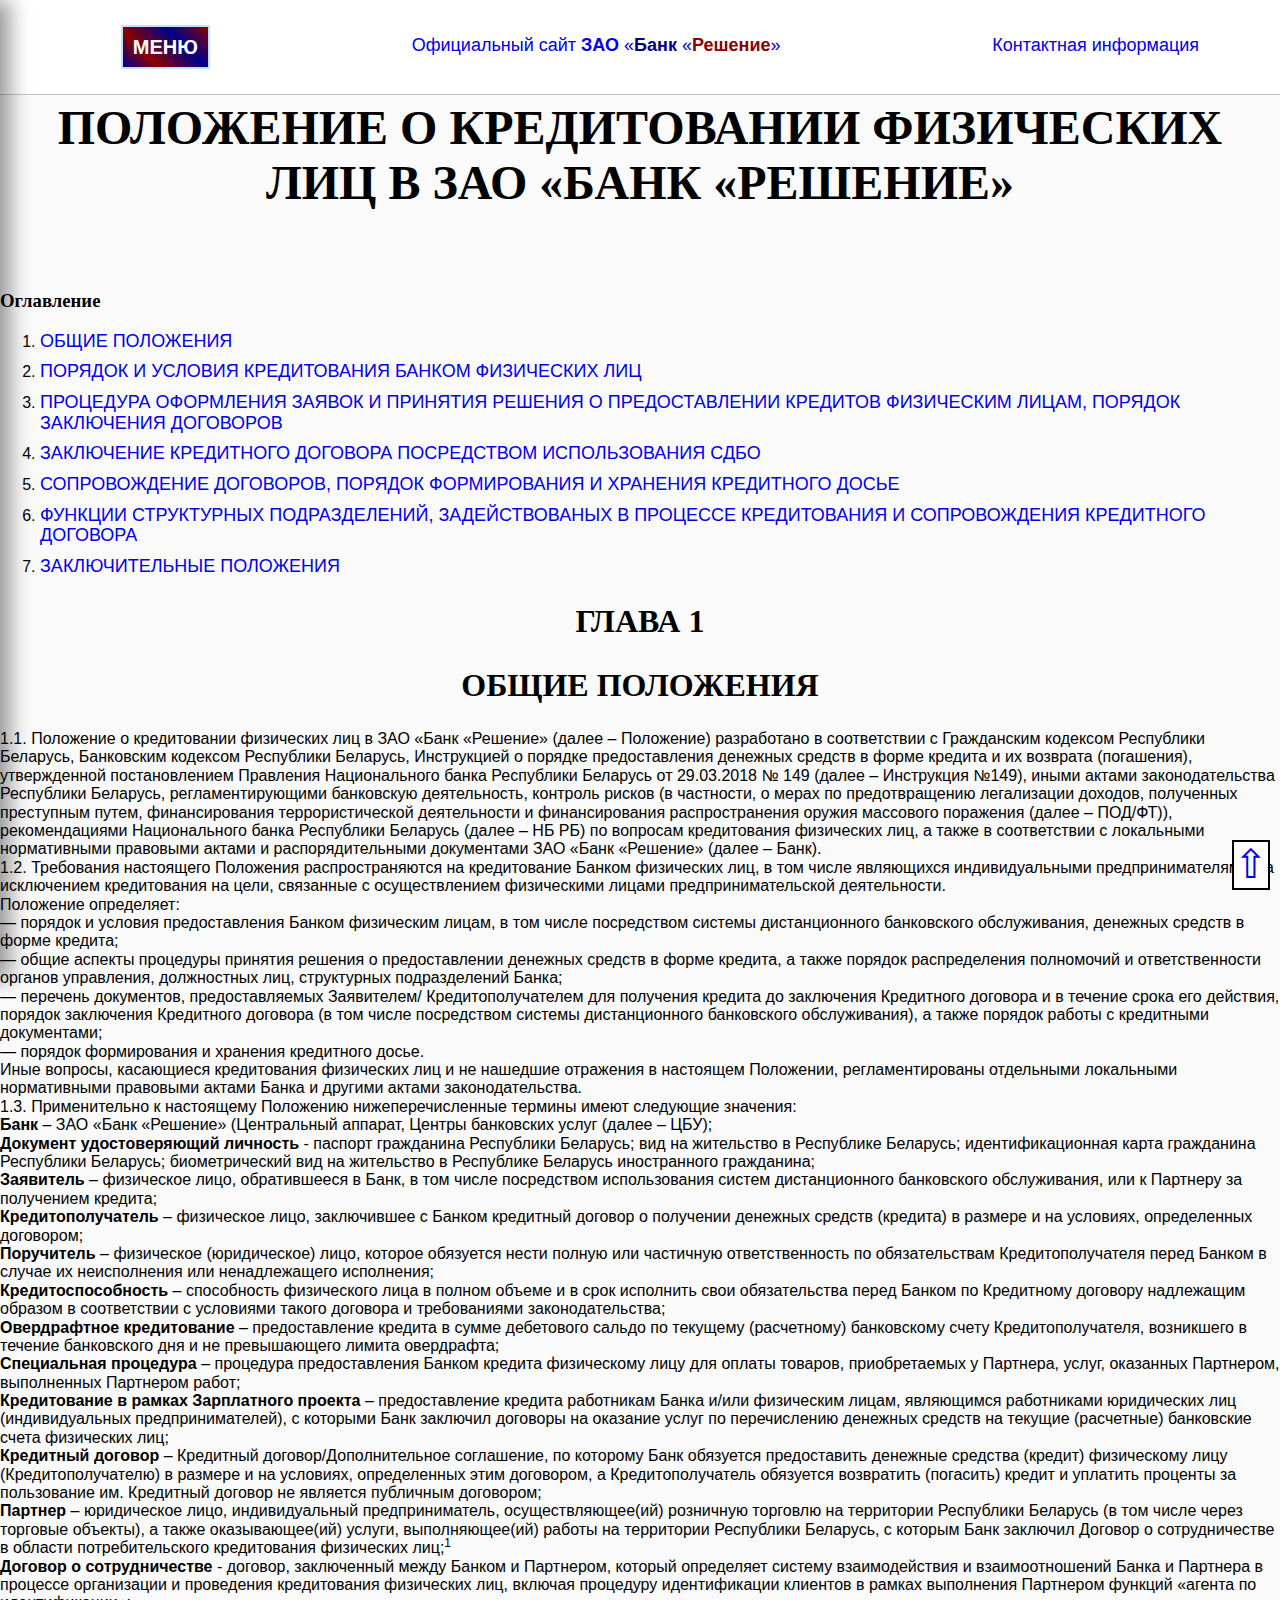
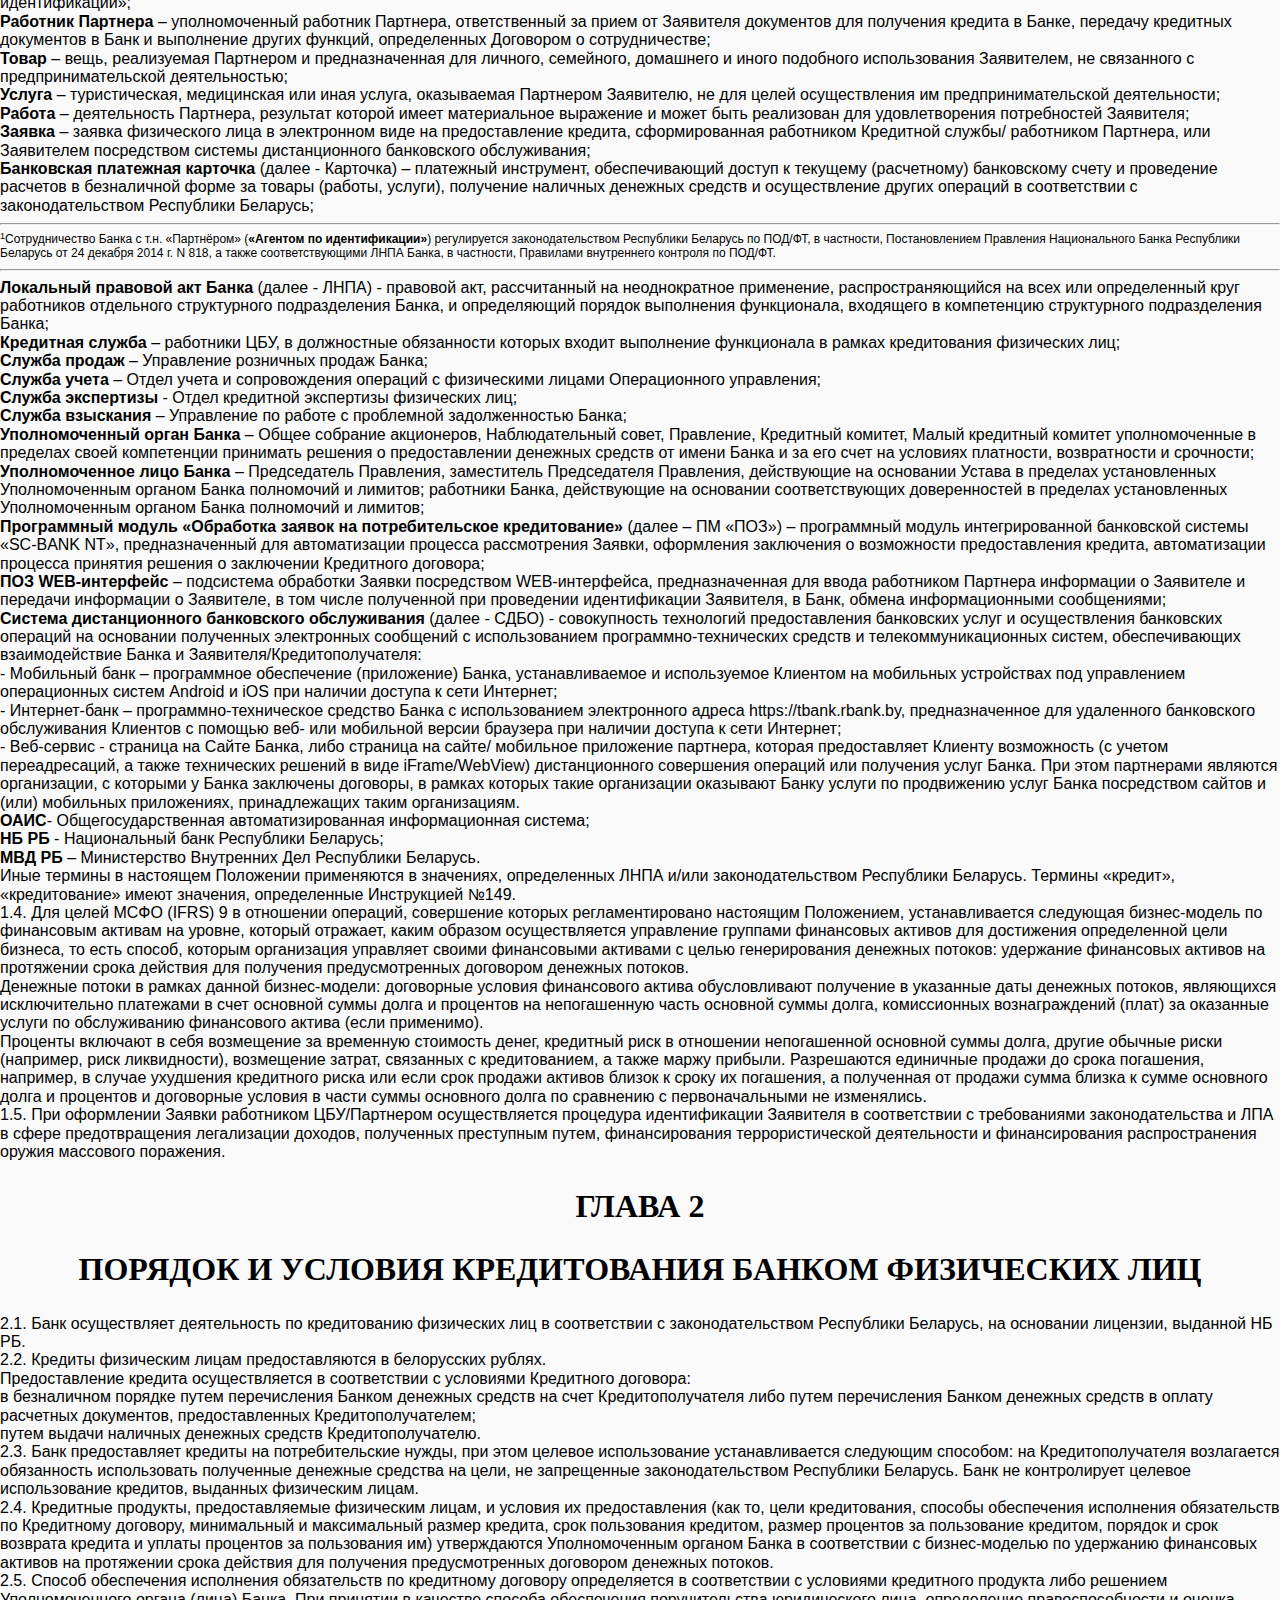
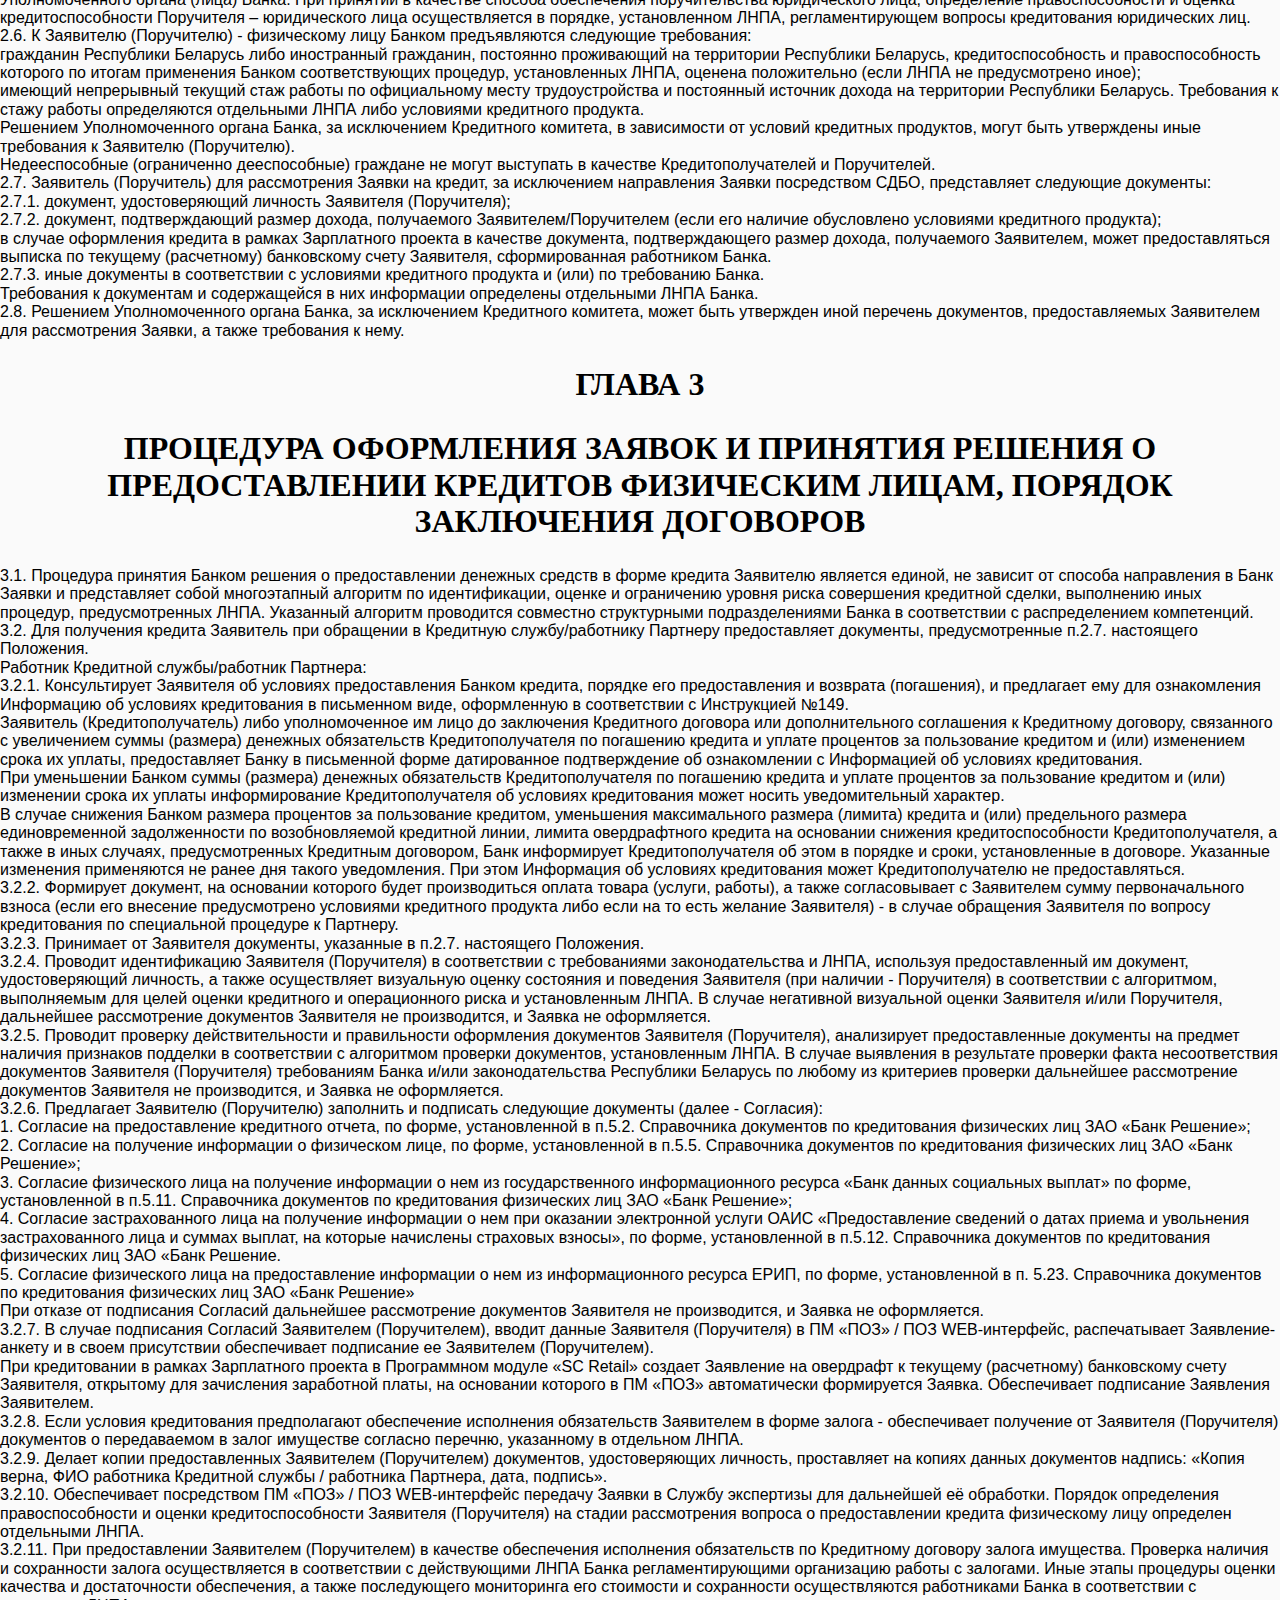
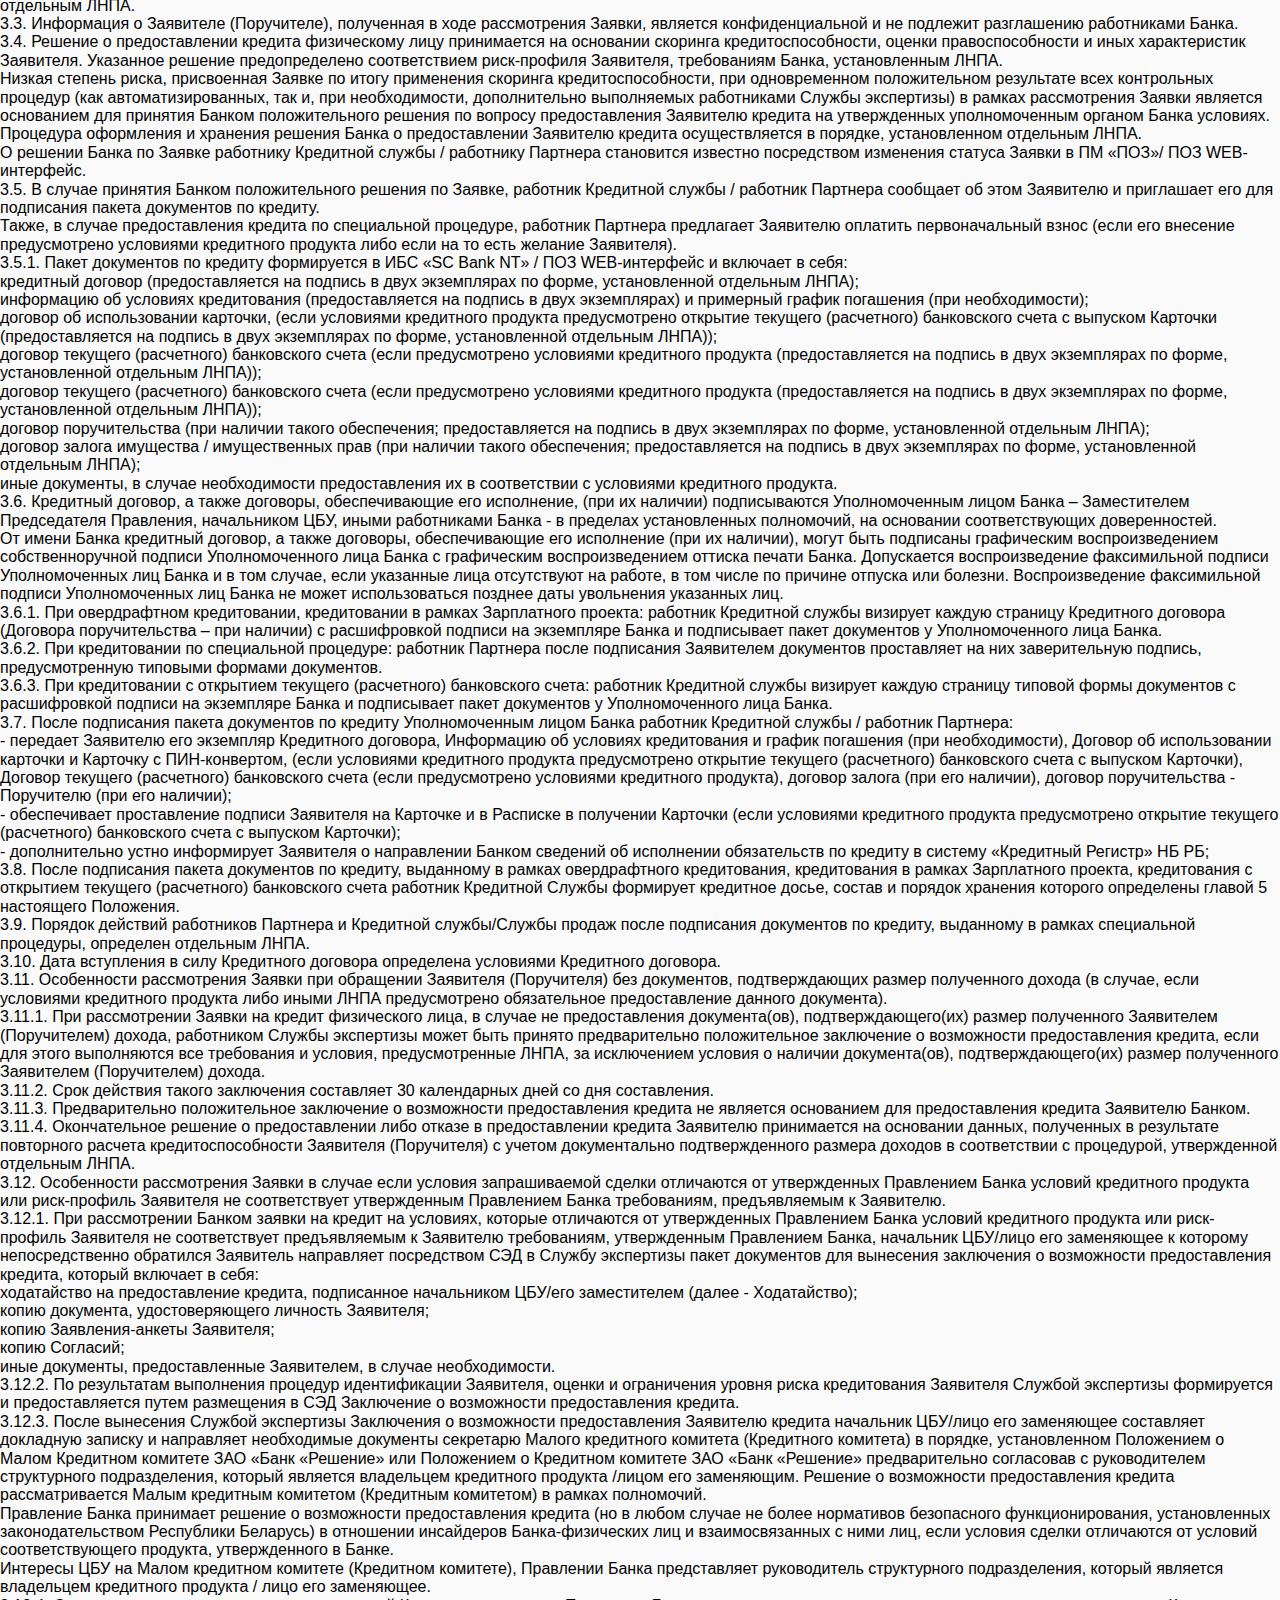
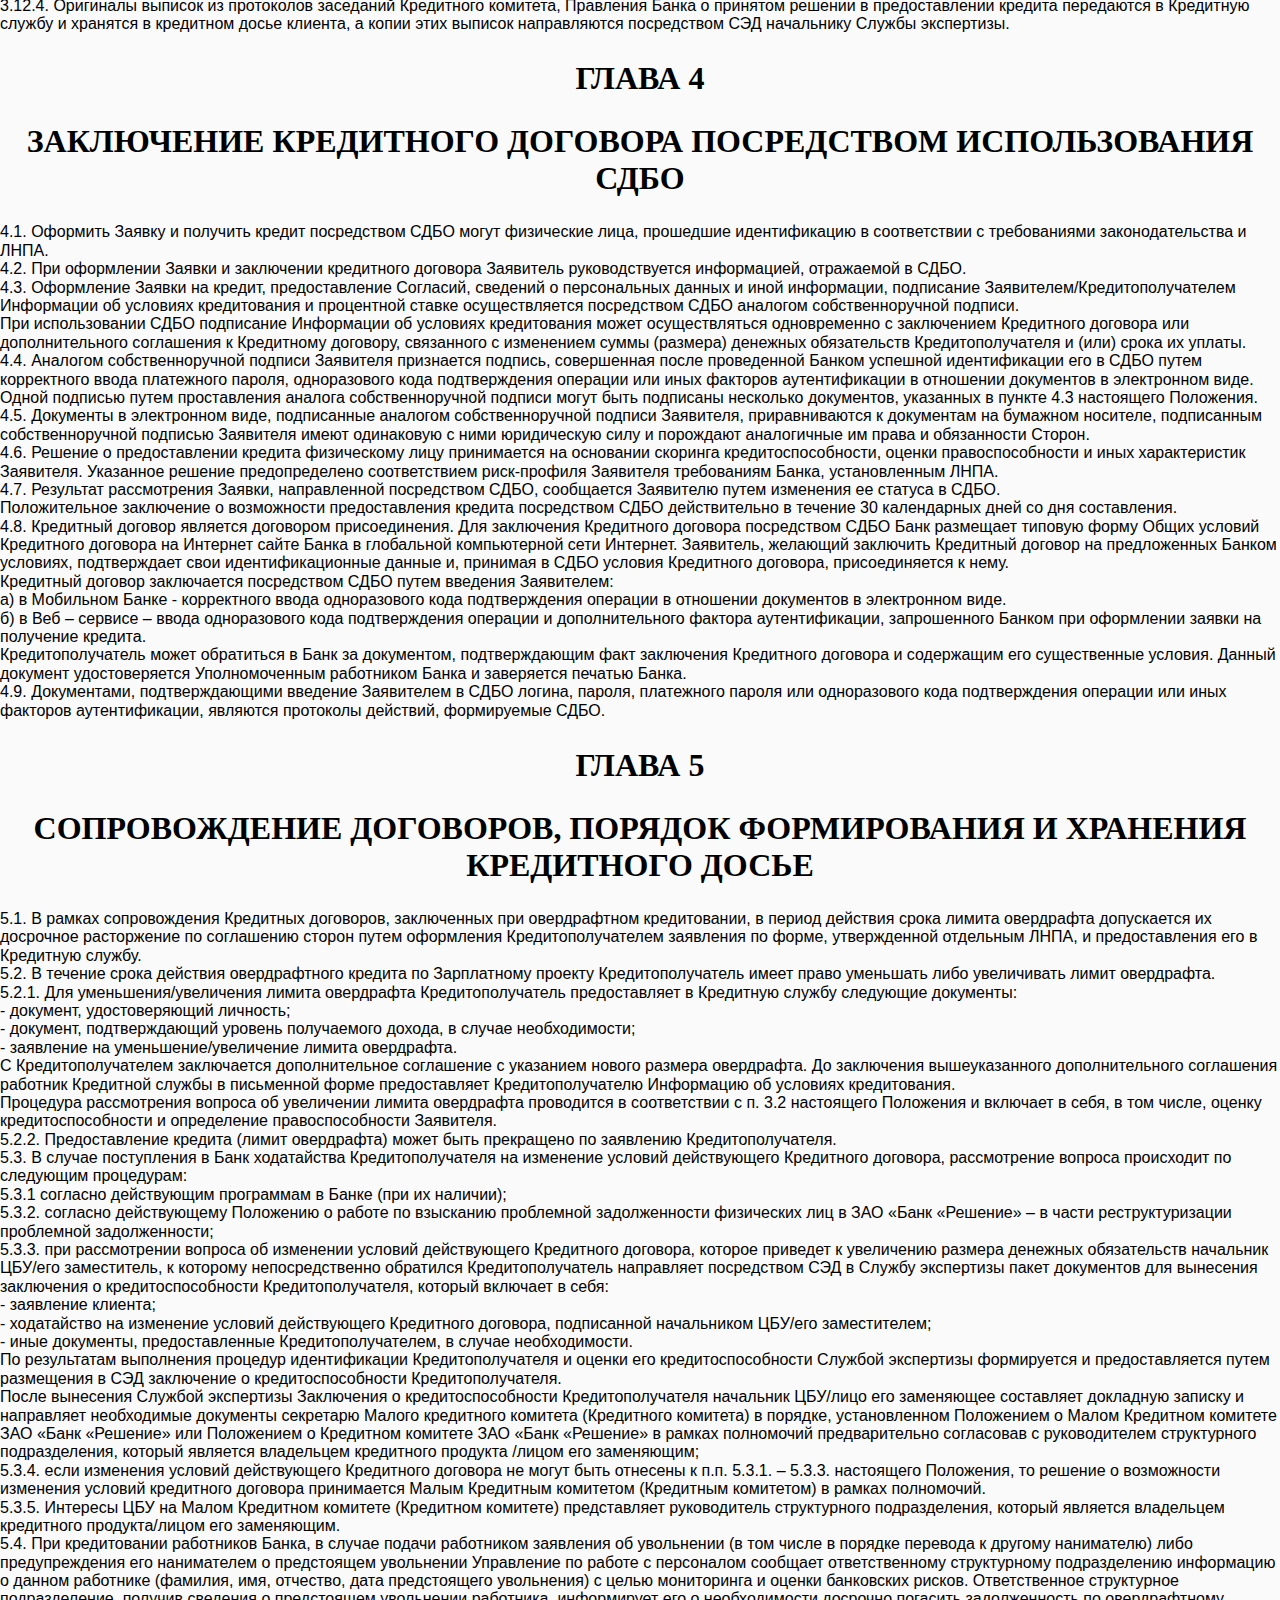
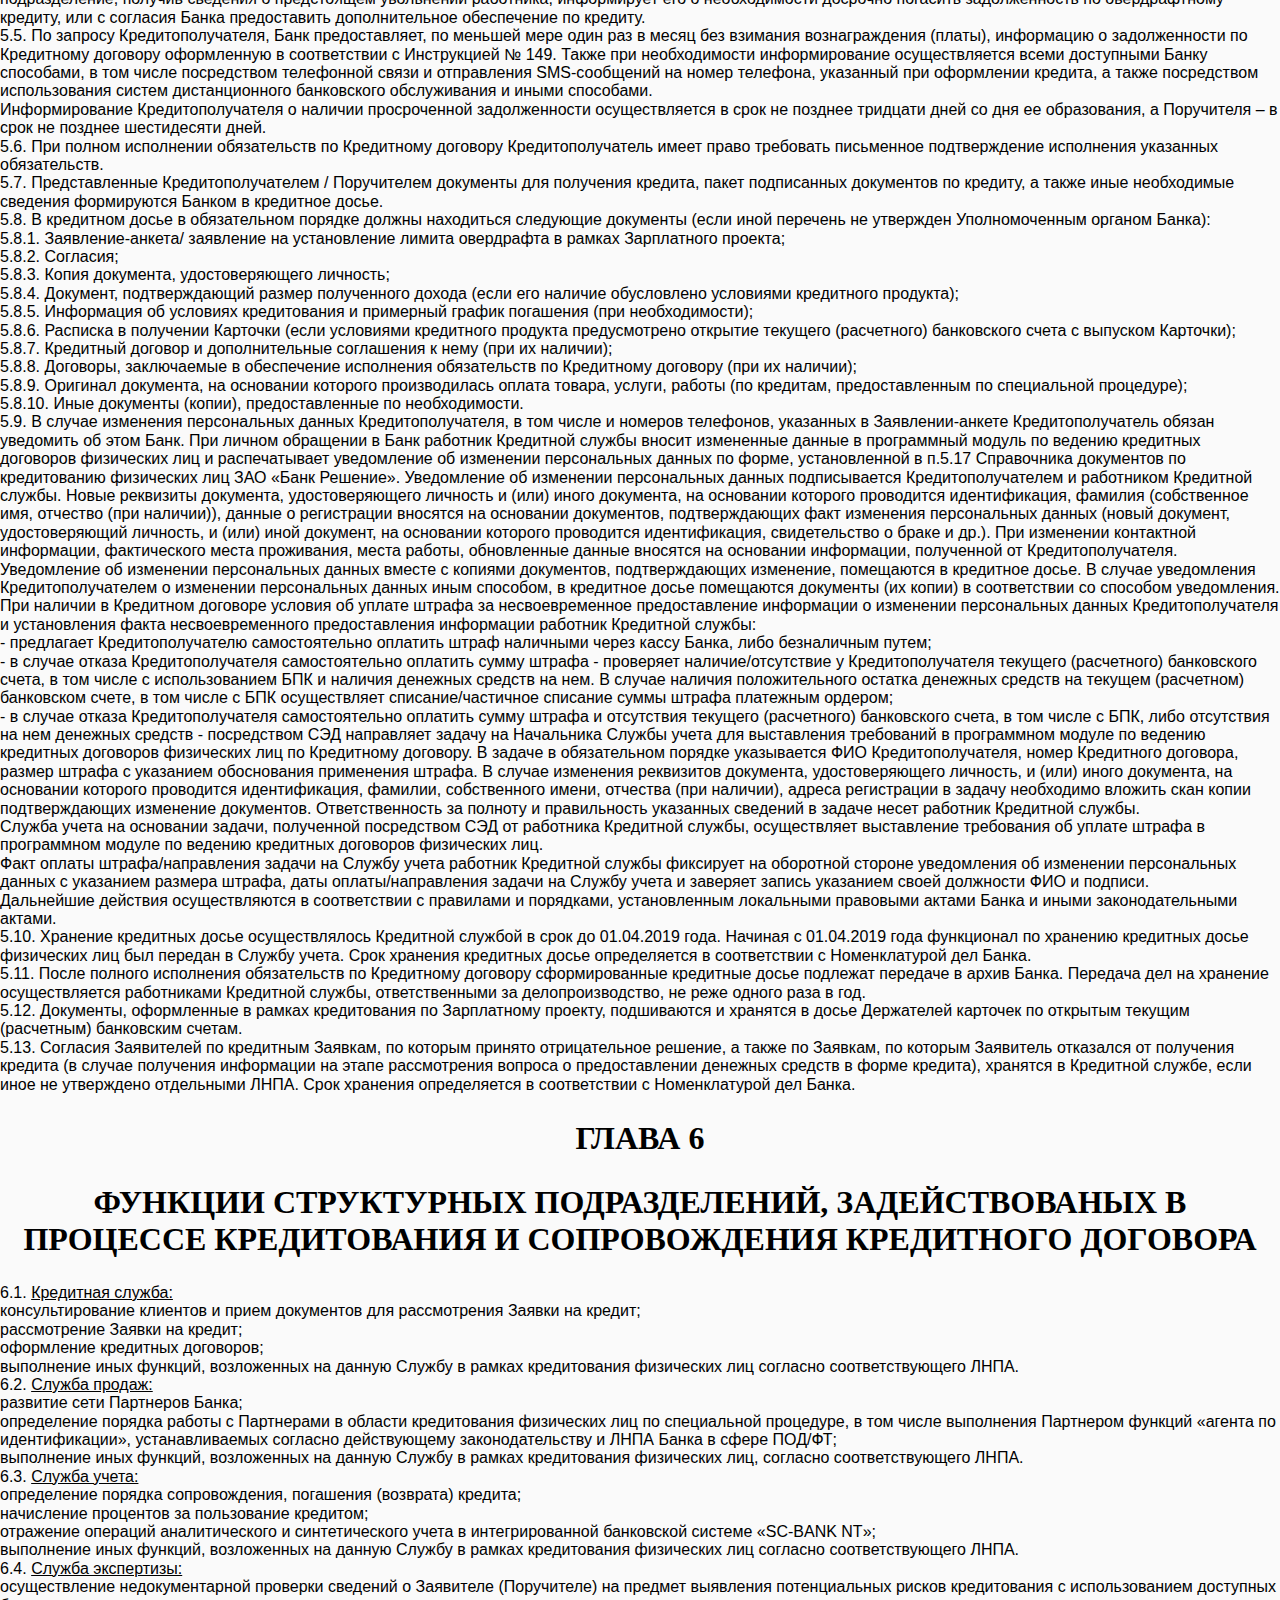
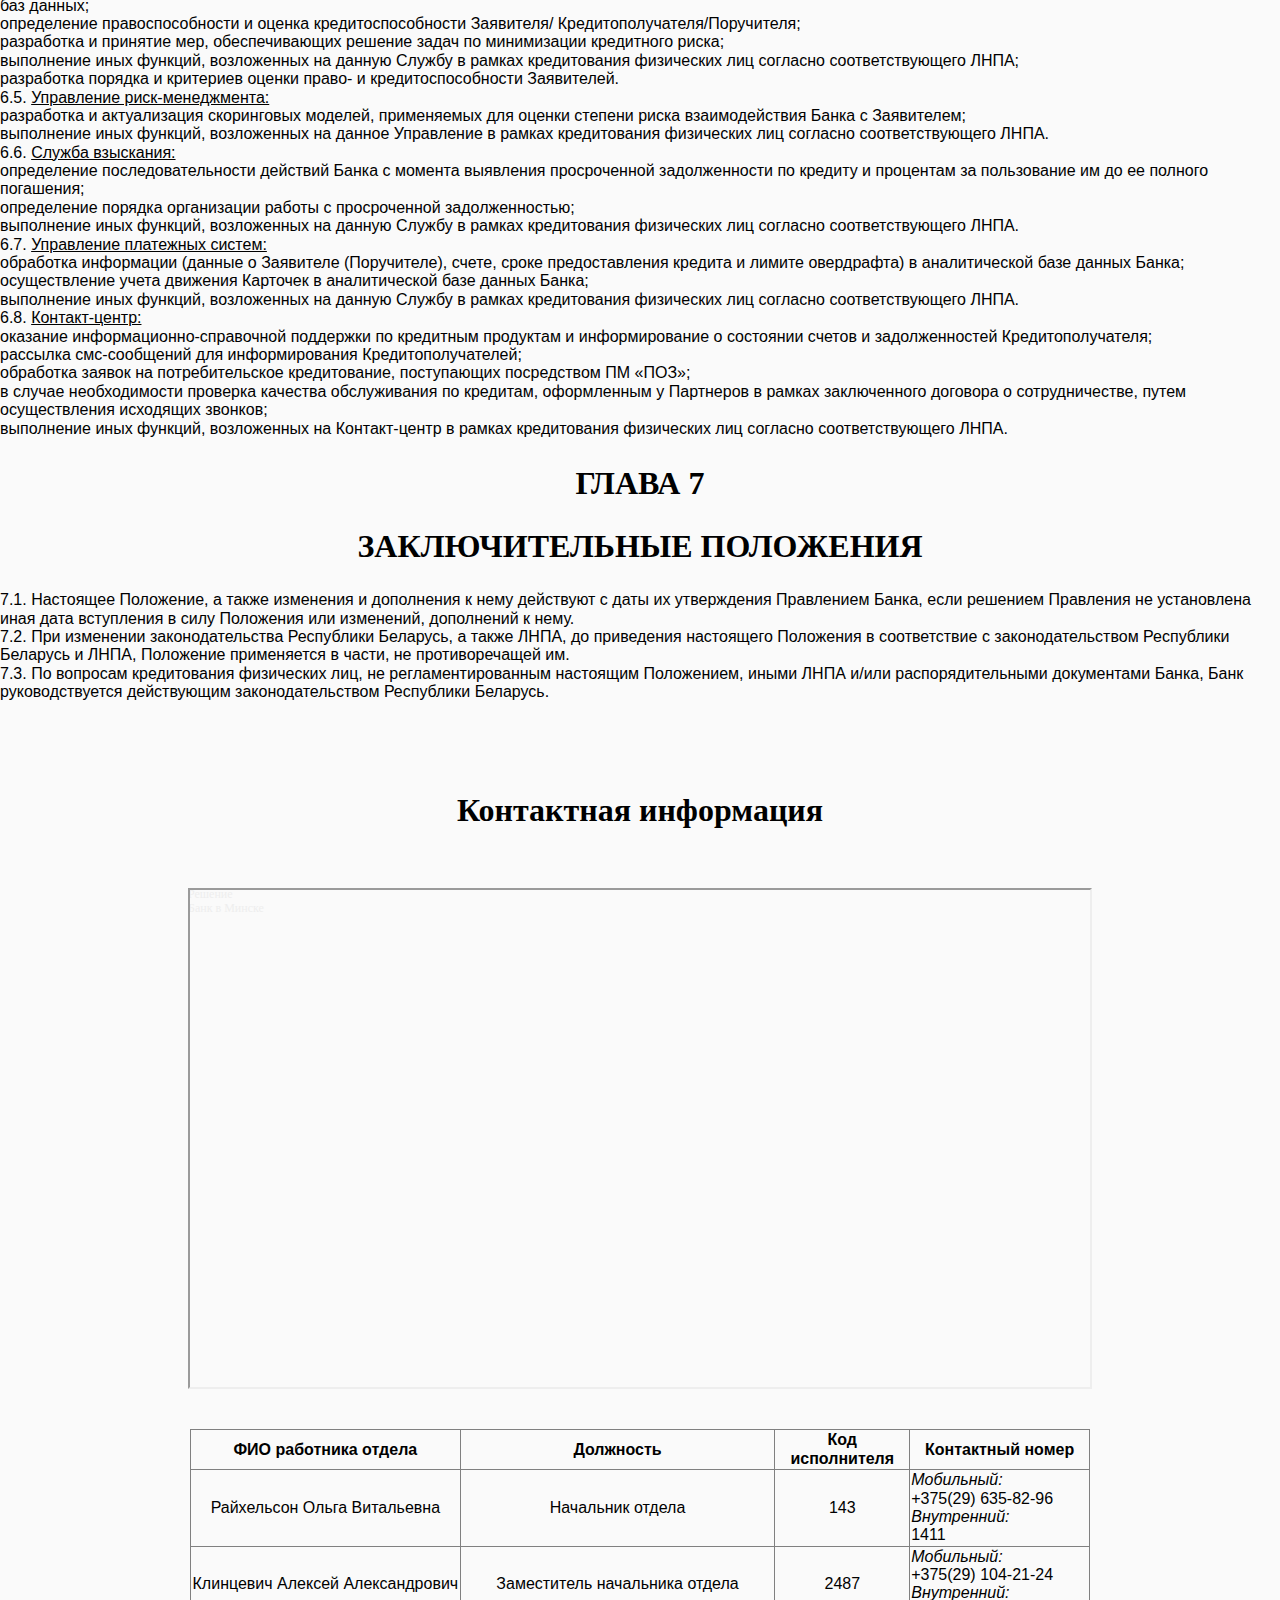
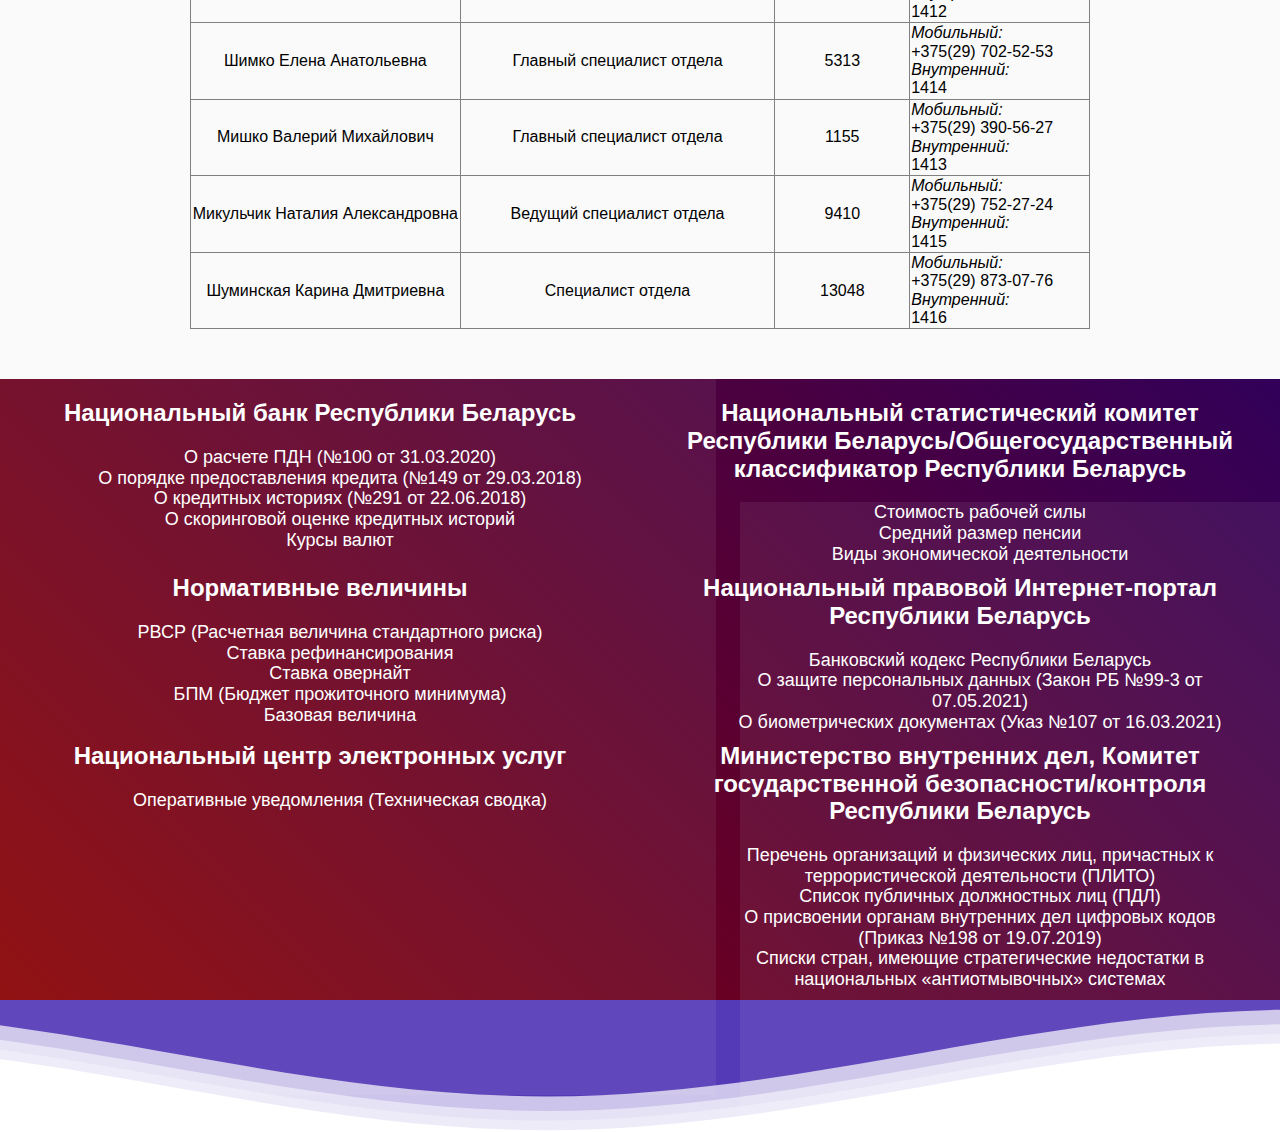
<file: Lesha_by/Pol_o_kredit_fiz.html>
<!DOCTYPE html>
<html lang="ru">
<head>
    <meta charset="UTF-8">
    <meta http-equiv="X-UA-Compatible" content="IE=edge">
    <meta name="viewport" content="width=device-width, initial-scale=1.0">
    <title>Положение о кредитовании физических лиц</title>
    <link rel="stylesheet" href="LPA.css">
    <link rel="stylesheet" href="Footer-one.css">
    <link rel="stylesheet" href="Normalize.css">
    <link rel="stylesheet" href="Main_ars.css">
    <link rel="stylesheet" href="Header_LPA_c.css">
</head>
<body>
   <header class="header">
      <ul class="header-list">
         <li>
         <input type="checkbox" id="side-checkbox" />
         <div class="side-panel">
             <label class="side-button-2" for="side-checkbox">+</label>    
             <div class="side-title">Навигация</div>
             <div class="menu-nav"><a href="index.html">На главную</a></div>
             <div class="menu-nav"><a href="Pol_Okefl.html">Положение о контроле рисков розничного кредитования</a></div>
             <div class="menu-nav"><a href="OKED.html">Классификатор ОКЭД 2.0</a></div>
             <div class="menu-nav"><a href="OKED_FIRE.html">Классификатор ОКЭД 2.0 <br>(Mozilla Firefox version)</a></div>
             <p>BY ALIAKSEI KLINTSEVICH, 2022-2023</p>
         </div>
         <div class="side-button-1-wr">
             <label class="side-button-1" for="side-checkbox">
                 <div class="side-b side-open">МЕНЮ</div>
                 <div class="side-b side-close">МЕНЮ</div>
             </label>
         </div>
         </li>
         <li class="header-site">
            <a href="https://rbank.by/" target="_blank">Официальный сайт <span style="font-weight:bold">ЗАО</span> «<span class="header-text-page-1">Банк</span> «<span class="header-text-page-2">Решение</span>»</a>
         </li>
         <li class="header-adapt-site">
            <a href="https://rbank.by/" target="_blank" class="header-font-site">Официальный сайт <span style="font-weight:bold"><br>ЗАО</span> «<span class="header-text-page-1">Банк</span> «<span class="header-text-page-2">Решение</span>»</a>
         </li>
         <li class="header-contact">
            <a href="#contact">Контактная информация</a>
         </li>
         <li class="header-adapt-contact">
          <a href="#contact" class="header-font-contact">Контактная<br> информация</a>
       </li>
      </ul>
   </header>
    <h2 class="main-h" id="UP">
        ПОЛОЖЕНИЕ О КРЕДИТОВАНИИ ФИЗИЧЕСКИХ ЛИЦ В ЗАО «БАНК «РЕШЕНИЕ»
     </h2>
      <h3>
        Оглавление
     </h3>
      <ol>
          <li class="main-li">
           <a href="#1b">ОБЩИЕ ПОЛОЖЕНИЯ</a>
          </li>
          <li class="main-li">
           <a href="#2b">ПОРЯДОК И УСЛОВИЯ КРЕДИТОВАНИЯ БАНКОМ ФИЗИЧЕСКИХ ЛИЦ</a>
          </li>
          <li class="main-li">
           <a href="#3b">ПРОЦЕДУРА ОФОРМЛЕНИЯ ЗАЯВОК И ПРИНЯТИЯ РЕШЕНИЯ О ПРЕДОСТАВЛЕНИИ КРЕДИТОВ ФИЗИЧЕСКИМ ЛИЦАМ, ПОРЯДОК ЗАКЛЮЧЕНИЯ ДОГОВОРОВ</a>
          </li>
          <li class="main-li">
           <a href="#4b">ЗАКЛЮЧЕНИЕ КРЕДИТНОГО ДОГОВОРА ПОСРЕДСТВОМ ИСПОЛЬЗОВАНИЯ СДБО</a>
          </li>
          <li class="main-li">
           <a href="#5b">СОПРОВОЖДЕНИЕ ДОГОВОРОВ, ПОРЯДОК ФОРМИРОВАНИЯ И ХРАНЕНИЯ КРЕДИТНОГО ДОСЬЕ</a>
          </li>
          <li class="main-li">
           <a href="#6b">ФУНКЦИИ СТРУКТУРНЫХ ПОДРАЗДЕЛЕНИЙ, ЗАДЕЙСТВОВАНЫХ В ПРОЦЕССЕ КРЕДИТОВАНИЯ И СОПРОВОЖДЕНИЯ КРЕДИТНОГО ДОГОВОРА</a>
          </li>
          <li class="main-li">
           <a href="#7b">ЗАКЛЮЧИТЕЛЬНЫЕ ПОЛОЖЕНИЯ</a>
          </li>
      </ol>
      <h2 id="1b">
        ГЛАВА 1
     </h2>
      <h2>
        ОБЩИЕ ПОЛОЖЕНИЯ
     </h2>
     <p>
        1.1.	Положение о кредитовании физических лиц в ЗАО «Банк «Решение» (далее – Положение) разработано в соответствии с Гражданским кодексом Республики Беларусь, Банковским кодексом Республики Беларусь, Инструкцией о порядке предоставления денежных средств в форме кредита и их возврата (погашения), утвержденной постановлением Правления Национального банка Республики Беларусь от 29.03.2018 № 149 (далее – Инструкция №149), иными актами законодательства Республики Беларусь, регламентирующими банковскую деятельность, контроль рисков (в частности, о мерах по предотвращению легализации доходов, полученных преступным путем, финансирования террористической деятельности и финансирования распространения оружия массового поражения (далее – ПОД/ФТ)), рекомендациями Национального банка Республики Беларусь (далее – НБ РБ) по вопросам кредитования физических лиц, а также в соответствии с локальными нормативными правовыми актами и распорядительными документами ЗАО «Банк «Решение» (далее – Банк). 
     </p>
     <p>
        1.2. Требования настоящего Положения распространяются на кредитование Банком физических лиц, в том числе являющихся индивидуальными предпринимателями, за исключением кредитования на цели, связанные с осуществлением физическими лицами предпринимательской деятельности. 
     </p>
     <p>
        Положение определяет:
     </p>
     <p>
        &mdash;	порядок и условия предоставления Банком физическим лицам, в том числе посредством системы дистанционного банковского обслуживания, денежных средств в форме кредита;
     </p>
     <p>
        &mdash;	общие аспекты процедуры принятия решения о предоставлении денежных средств в форме кредита, а также порядок распределения полномочий и ответственности органов управления, должностных лиц, структурных подразделений Банка;
     </p>
     <p>
        &mdash;	перечень документов, предоставляемых Заявителем/ Кредитополучателем для получения кредита до заключения Кредитного договора и в течение срока его действия, порядок заключения Кредитного договора (в том числе посредством системы дистанционного банковского обслуживания), а также порядок работы с кредитными документами;
     </p>
     <p>
        &mdash;	порядок формирования и хранения кредитного досье.
     </p>
     <p>
        Иные вопросы, касающиеся кредитования физических лиц и не нашедшие отражения в настоящем Положении, регламентированы отдельными локальными нормативными правовыми актами Банка и другими актами законодательства.
     </p>
     <p>
        1.3. Применительно к настоящему Положению нижеперечисленные термины имеют следующие значения:
     </p>
     <p>
        <span class="term">Банк</span> – ЗАО «Банк «Решение» (Центральный аппарат, Центры банковских услуг (далее – ЦБУ);
     </p>
     <p>
        <span class="term">Документ удостоверяющий личность</span> - паспорт гражданина Республики Беларусь; вид на жительство в Республике Беларусь; идентификационная карта гражданина Республики Беларусь; биометрический вид на жительство в Республике Беларусь иностранного гражданина;
     </p>
     <p>
        <span class="term">Заявитель</span> – физическое лицо, обратившееся в Банк, в том числе посредством использования систем дистанционного банковского обслуживания, или к Партнеру за получением кредита;
     </p>
     <p>
        <span class="term">Кредитополучатель</span> – физическое лицо, заключившее с Банком кредитный договор о получении денежных средств (кредита) в размере и на условиях, определенных договором; 
     </p>
     <p>
        <span class="term">Поручитель</span> – физическое (юридическое) лицо, которое обязуется нести полную или частичную ответственность по обязательствам Кредитополучателя перед Банком в случае их неисполнения или ненадлежащего исполнения;
     </p>
     <p>
        <span class="term">Кредитоспособность</span> – способность физического лица в полном объеме и в срок исполнить свои обязательства перед Банком по Кредитному договору надлежащим образом в соответствии с условиями такого договора и требованиями законодательства;
     </p>
     <p>
        <span class="term">Овердрафтное кредитование</span> – предоставление кредита в сумме дебетового сальдо по текущему (расчетному) банковскому счету Кредитополучателя, возникшего в течение банковского дня и не превышающего лимита овердрафта;
     </p>
     <p>
        <span class="term">Специальная процедура</span> – процедура предоставления Банком кредита физическому лицу для оплаты товаров, приобретаемых у Партнера, услуг, оказанных Партнером, выполненных Партнером работ; 
     </p>
     <p>
        <span class="term">Кредитование в рамках Зарплатного проекта</span> – предоставление кредита работникам Банка и/или физическим лицам, являющимся работниками юридических лиц (индивидуальных предпринимателей), с которыми Банк заключил договоры на оказание услуг по перечислению денежных средств на текущие (расчетные) банковские счета физических лиц;
     </p>
     <p>
        <span class="term">Кредитный договор</span> – Кредитный договор/Дополнительное соглашение, по которому Банк обязуется предоставить денежные средства (кредит) физическому лицу (Кредитополучателю) в размере и на условиях, определенных этим договором, а Кредитополучатель обязуется возвратить (погасить) кредит и уплатить проценты за пользование им. Кредитный договор не является публичным договором;
     </p>
     <p>
        <span class="term">Партнер</span> – юридическое лицо, индивидуальный предприниматель, осуществляющее(ий) розничную торговлю на территории Республики Беларусь (в том числе через торговые объекты), а также оказывающее(ий) услуги, выполняющее(ий) работы на территории Республики Беларусь, с которым Банк заключил Договор о сотрудничестве в области потребительского кредитования физических лиц;<sup>1</sup>
     </p>
     <p>
        <span class="term">Договор о сотрудничестве</span> - договор, заключенный между Банком и Партнером, который определяет систему взаимодействия и взаимоотношений Банка и Партнера в процессе организации и проведения кредитования физических лиц, включая процедуру идентификации клиентов в рамках выполнения Партнером функций «агента по идентификации»;
     </p>
     <p>
        <span class="term">Работник Партнера</span> – уполномоченный работник Партнера, ответственный за прием от Заявителя документов для получения кредита в Банке, передачу кредитных документов в Банк и выполнение других функций, определенных Договором о сотрудничестве;
     </p>
     <p>
        <span class="term">Товар</span> – вещь, реализуемая Партнером и предназначенная для личного, семейного, домашнего и иного подобного использования Заявителем, не связанного с предпринимательской деятельностью;
     </p>
     <p>
        <span class="term">Услуга</span> – туристическая, медицинская или иная услуга, оказываемая Партнером Заявителю, не для целей осуществления им предпринимательской деятельности;
     </p>
     <p>
        <span class="term">Работа</span> – деятельность Партнера, результат которой имеет материальное выражение и может быть реализован для удовлетворения потребностей Заявителя;
     </p>
     <p>
        <span class="term">Заявка</span> – заявка физического лица в электронном виде на предоставление кредита, сформированная работником Кредитной службы/ работником Партнера, или Заявителем посредством системы дистанционного банковского обслуживания;
     </p>
     <p>
        <span class="term">Банковская платежная карточка</span> (далее - Карточка) – платежный инструмент, обеспечивающий доступ к текущему (расчетному) банковскому счету и проведение расчетов в безналичной форме за товары (работы, услуги), получение наличных денежных средств и осуществление других операций в соответствии с законодательством Республики Беларусь;
     </p>
     <hr>
        <p style="font-size: 12px;">
            <sup>1</sup>Сотрудничество Банка с т.н. «Партнёром» (<b>«Агентом по идентификации»</b>) регулируется законодательством Республики Беларусь по ПОД/ФТ, в частности, Постановлением Правления Национального Банка Республики Беларусь от 24 декабря 2014 г. N 818, а также соответствующими ЛНПА Банка, в частности, Правилами внутреннего контроля по ПОД/ФТ. 
        </p>
     <hr>
     <p>
        <span class="term">Локальный правовой акт Банка</span> (далее - ЛНПА) - правовой акт, рассчитанный на неоднократное применение, распространяющийся на всех или определенный круг работников отдельного структурного подразделения Банка, и определяющий порядок выполнения функционала, входящего в компетенцию структурного подразделения Банка;
     </p>
     <p>
        <span class="term">Кредитная служба</span> – работники ЦБУ, в должностные обязанности которых входит выполнение функционала в рамках кредитования физических лиц; 
     </p>
     <p>
        <span class="term">Служба продаж</span> – Управление розничных продаж Банка;
     </p>
     <p>
        <span class="term">Служба учета</span> – Отдел учета и сопровождения операций с физическими лицами Операционного управления;
     </p>
     <p>
        <span class="term">Служба экспертизы</span> - Отдел кредитной экспертизы физических лиц;
     </p>
     <p>
        <span class="term">Служба взыскания</span> – Управление по работе с проблемной задолженностью Банка;
     </p>
     <p>
        <span class="term">Уполномоченный орган Банка</span> – Общее собрание акционеров, Наблюдательный совет, Правление, Кредитный комитет, Малый кредитный комитет уполномоченные в пределах своей компетенции принимать решения о предоставлении денежных средств от имени Банка и за его счет на условиях платности, возвратности и срочности;
     </p>
     <p>
        <span class="term">Уполномоченное лицо Банка</span> – Председатель Правления, заместитель Председателя Правления, действующие на основании Устава в пределах установленных Уполномоченным органом Банка полномочий и лимитов; работники Банка, действующие на основании соответствующих доверенностей в пределах установленных Уполномоченным органом Банка полномочий и лимитов;
     </p>
     <p>
        <span class="term">Программный модуль «Обработка заявок на потребительское кредитование»</span> (далее – ПМ «ПОЗ») – программный модуль интегрированной банковской системы «SC-BANK NT», предназначенный для автоматизации процесса рассмотрения Заявки, оформления заключения о возможности предоставления кредита, автоматизации процесса принятия решения о заключении Кредитного договора;
     </p>
     <p>
        <span class="term">ПОЗ WEB-интерфейс</span> – подсистема обработки Заявки посредством WEB-интерфейса, предназначенная для ввода работником Партнера информации о Заявителе и передачи информации о Заявителе, в том числе полученной при проведении идентификации Заявителя, в Банк, обмена информационными сообщениями; 
     </p>
     <p>
        <span class="term">Система дистанционного банковского обслуживания</span> (далее - СДБО) - совокупность технологий предоставления банковских услуг и осуществления банковских операций на основании полученных электронных сообщений с использованием программно-технических средств и телекоммуникационных систем, обеспечивающих взаимодействие Банка и Заявителя/Кредитополучателя:
     </p>
     <p>
        - Мобильный банк – программное обеспечение (приложение) Банка, устанавливаемое и используемое Клиентом на мобильных устройствах под управлением операционных систем Android и iOS при наличии доступа к сети Интернет;
     </p>
     <p>
        - Интернет-банк – программно-техническое средство Банка с использованием электронного адреса https://tbank.rbank.by, предназначенное для удаленного банковского обслуживания Клиентов с помощью веб- или мобильной версии браузера при наличии доступа к сети Интернет;
     </p>
     <p>
        - Веб-сервис - страница на Сайте Банка, либо страница на сайте/ мобильное приложение партнера, которая предоставляет Клиенту возможность (с учетом переадресаций, а также технических решений в виде iFrame/WebView) дистанционного совершения операций или получения услуг Банка. При этом партнерами являются организации, с которыми у Банка заключены договоры, в рамках которых такие организации оказывают Банку услуги по продвижению услуг Банка посредством сайтов и (или) мобильных приложениях, принадлежащих таким организациям.
     </p>
     <p>
        <span class="term">ОАИС</span>- Общегосударственная автоматизированная информационная система;
     </p>
     <p>
        <span class="term">НБ РБ</span> - Национальный банк Республики Беларусь;
     </p>
     <p>
        <span class="term">МВД РБ</span> – Министерство Внутренних Дел Республики Беларусь. 
     </p>
     <p>
        Иные термины в настоящем Положении применяются в значениях, определенных ЛНПА и/или законодательством Республики Беларусь. Термины «кредит», «кредитование» имеют значения, определенные Инструкцией №149.
     </p>
     <p>
        1.4. Для целей МСФО (IFRS) 9 в отношении операций, совершение которых регламентировано настоящим Положением, устанавливается следующая бизнес-модель по финансовым активам на уровне, который отражает, каким образом осуществляется управление группами финансовых активов для достижения определенной цели бизнеса, то есть способ, которым организация управляет своими финансовыми активами с целью генерирования денежных потоков: удержание финансовых активов на протяжении срока действия для получения предусмотренных договором денежных потоков.
     </p>
     <p>
        Денежные потоки в рамках данной бизнес-модели: договорные условия финансового актива обусловливают получение в указанные даты денежных потоков, являющихся исключительно платежами в счет основной суммы долга и процентов на непогашенную часть основной суммы долга, комиссионных вознаграждений (плат) за оказанные услуги по обслуживанию финансового актива (если применимо).
     </p>
     <p>
        Проценты включают в себя возмещение за временную стоимость денег, кредитный риск в отношении непогашенной основной суммы долга, другие обычные риски (например, риск ликвидности), возмещение затрат, связанных с кредитованием, а также маржу прибыли. Разрешаются единичные продажи до срока погашения, например, в случае ухудшения кредитного риска или если срок продажи активов близок к сроку их погашения, а полученная от продажи сумма близка к сумме основного долга и процентов и договорные условия в части суммы основного долга по сравнению с первоначальными не изменялись.
     </p>
     <p>
        1.5. При оформлении Заявки работником ЦБУ/Партнером осуществляется процедура идентификации Заявителя в соответствии с требованиями законодательства и ЛПА в сфере предотвращения легализации доходов, полученных преступным путем, финансирования террористической деятельности и финансирования распространения оружия массового поражения.
     </p>
     <h2 id="2b">
        ГЛАВА 2
     </h2>
      <h2>
        ПОРЯДОК И УСЛОВИЯ КРЕДИТОВАНИЯ БАНКОМ ФИЗИЧЕСКИХ ЛИЦ
     </h2>
     <p>
        2.1. Банк осуществляет деятельность по кредитованию физических лиц в соответствии с законодательством Республики Беларусь, на основании лицензии, выданной НБ РБ.
     </p>
     <p>
        2.2. Кредиты физическим лицам предоставляются в белорусских рублях.
     </p>
     <p>
        Предоставление кредита осуществляется в соответствии с условиями Кредитного договора:
     </p>
     <p>
        в безналичном порядке путем перечисления Банком денежных средств на счет Кредитополучателя либо путем перечисления Банком денежных средств в оплату расчетных документов, предоставленных Кредитополучателем;
     </p>
     <p>
        путем выдачи наличных денежных средств Кредитополучателю.
     </p>
     <p>
        2.3. Банк предоставляет кредиты на потребительские нужды, при этом целевое использование устанавливается следующим способом: на Кредитополучателя возлагается обязанность использовать полученные денежные средства на цели, не запрещенные законодательством Республики Беларусь. Банк не контролирует целевое использование кредитов, выданных физическим лицам.
     </p>
     <p>
        2.4. Кредитные продукты, предоставляемые физическим лицам, и условия их предоставления (как то, цели кредитования, способы обеспечения исполнения обязательств по Кредитному договору, минимальный и максимальный размер кредита, срок пользования кредитом, размер процентов за пользование кредитом, порядок и срок возврата кредита и уплаты процентов за пользования им) утверждаются Уполномоченным органом Банка в соответствии с бизнес-моделью по удержанию финансовых активов на протяжении срока действия для получения предусмотренных договором денежных потоков.
     </p>
     <p>
        2.5. Способ обеспечения исполнения обязательств по кредитному договору определяется в соответствии с условиями кредитного продукта либо решением Уполномоченного органа (лица) Банка. При принятии в качестве способа обеспечения поручительства юридического лица, определение правоспособности и оценка кредитоспособности Поручителя – юридического лица осуществляется в порядке, установленном ЛНПА, регламентирующем вопросы кредитования юридических лиц.
     </p>
     <p>
        2.6. К Заявителю (Поручителю) - физическому лицу Банком предъявляются следующие требования:
     </p>
     <p>
        гражданин Республики Беларусь либо иностранный гражданин, постоянно проживающий на территории Республики Беларусь, кредитоспособность и правоспособность которого по итогам применения Банком соответствующих процедур, установленных ЛНПА, оценена положительно (если ЛНПА не предусмотрено иное);
     </p>
     <p>
        имеющий непрерывный текущий стаж работы по официальному месту трудоустройства и постоянный источник дохода на территории Республики Беларусь. Требования к стажу работы определяются отдельными ЛНПА либо условиями кредитного продукта. 
     </p>
     <p>
        Решением Уполномоченного органа Банка, за исключением Кредитного комитета, в зависимости от условий кредитных продуктов, могут быть утверждены иные требования к Заявителю (Поручителю).
     </p>
     <p>
        Недееспособные (ограниченно дееспособные) граждане не могут выступать в качестве Кредитополучателей и Поручителей.
     </p>
     <p>
        2.7. Заявитель (Поручитель) для рассмотрения Заявки на кредит, за исключением направления Заявки посредством СДБО, представляет следующие документы:
     </p>
     <p>
        2.7.1. документ, удостоверяющий личность Заявителя (Поручителя); 
     </p>
     <p>
        2.7.2. документ, подтверждающий размер дохода, получаемого Заявителем/Поручителем (если его наличие обусловлено условиями кредитного продукта);
     </p>
     <p>
        в случае оформления кредита в рамках Зарплатного проекта в качестве документа, подтверждающего размер дохода, получаемого Заявителем, может предоставляться выписка по текущему (расчетному) банковскому счету Заявителя, сформированная работником Банка. 
     </p>
     <p>
        2.7.3. иные документы в соответствии с условиями кредитного продукта и (или) по требованию Банка. 
     </p>
     <p>
        Требования к документам и содержащейся в них информации определены отдельными ЛНПА Банка. 
     </p>
     <p>
        2.8. Решением Уполномоченного органа Банка, за исключением Кредитного комитета, может быть утвержден иной перечень документов, предоставляемых Заявителем для рассмотрения Заявки, а также требования к нему.
     </p>
     <h2 id="3b">
        ГЛАВА 3
     </h2>
      <h2>
        ПРОЦЕДУРА ОФОРМЛЕНИЯ ЗАЯВОК И ПРИНЯТИЯ РЕШЕНИЯ О ПРЕДОСТАВЛЕНИИ КРЕДИТОВ ФИЗИЧЕСКИМ ЛИЦАМ, ПОРЯДОК ЗАКЛЮЧЕНИЯ ДОГОВОРОВ
     </h2>
     <p>
        3.1. Процедура принятия Банком решения о предоставлении денежных средств в форме кредита Заявителю является единой, не зависит от способа направления в Банк Заявки и представляет собой многоэтапный алгоритм по идентификации, оценке и ограничению уровня риска совершения кредитной сделки, выполнению иных процедур, предусмотренных ЛНПА. Указанный алгоритм проводится совместно структурными подразделениями Банка в соответствии с распределением компетенций. 
     </p>
     <p>
        3.2. Для получения кредита Заявитель при обращении в Кредитную службу/работнику Партнеру предоставляет документы, предусмотренные п.2.7. настоящего Положения. 
     </p>
     <p>
        Работник Кредитной службы/работник Партнера:
     </p>
     <p>
        3.2.1. Консультирует Заявителя об условиях предоставления Банком кредита, порядке его предоставления и возврата (погашения), и предлагает ему для ознакомления Информацию об условиях кредитования в письменном виде, оформленную в соответствии с Инструкцией №149. 
     </p>
     <p>
        Заявитель (Кредитополучатель) либо уполномоченное им лицо до заключения Кредитного договора или дополнительного соглашения к Кредитному договору, связанного с увеличением суммы (размера) денежных обязательств Кредитополучателя по погашению кредита и уплате процентов за пользование кредитом и (или) изменением срока их уплаты, предоставляет Банку в письменной форме датированное подтверждение об ознакомлении с Информацией об условиях кредитования. 
     </p>
     <p>
        При уменьшении Банком суммы (размера) денежных обязательств Кредитополучателя по погашению кредита и уплате процентов за пользование кредитом и (или) изменении срока их уплаты информирование Кредитополучателя об условиях кредитования может носить уведомительный характер.
     </p>
     <p>
        В случае снижения Банком размера процентов за пользование кредитом, уменьшения максимального размера (лимита) кредита и (или) предельного размера единовременной задолженности по возобновляемой кредитной линии, лимита овердрафтного кредита на основании снижения кредитоспособности Кредитополучателя, а также в иных случаях, предусмотренных Кредитным договором, Банк информирует Кредитополучателя об этом в порядке и сроки, установленные в договоре. Указанные изменения применяются не ранее дня такого уведомления. При этом Информация об условиях кредитования может Кредитополучателю не предоставляться.
     </p>
     <p>
        3.2.2. Формирует документ, на основании которого будет производиться оплата товара (услуги, работы), а также согласовывает с Заявителем сумму первоначального взноса (если его внесение предусмотрено условиями кредитного продукта либо если на то есть желание Заявителя) - в случае обращения Заявителя по вопросу кредитования по специальной процедуре к Партнеру.
     </p>
     <p>
        3.2.3. Принимает от Заявителя документы, указанные в п.2.7. настоящего Положения.
     </p>
     <p>
        3.2.4. Проводит идентификацию Заявителя (Поручителя) в соответствии с требованиями законодательства и ЛНПА, используя предоставленный им документ, удостоверяющий личность, а также осуществляет визуальную оценку состояния и поведения Заявителя (при наличии - Поручителя) в соответствии с алгоритмом, выполняемым для целей оценки кредитного и операционного риска и установленным ЛНПА. В случае негативной визуальной оценки Заявителя и/или Поручителя, дальнейшее рассмотрение документов Заявителя не производится, и Заявка не оформляется.
     </p>
     <p>
        3.2.5. Проводит проверку действительности и правильности оформления документов Заявителя (Поручителя), анализирует предоставленные документы на предмет наличия признаков подделки в соответствии с алгоритмом проверки документов, установленным ЛНПА. В случае выявления в результате проверки факта несоответствия документов Заявителя (Поручителя) требованиям Банка и/или законодательства Республики Беларусь по любому из критериев проверки дальнейшее рассмотрение документов Заявителя не производится, и Заявка не оформляется.
     </p>
     <p>
        3.2.6. Предлагает Заявителю (Поручителю) заполнить и подписать следующие документы (далее - Согласия): 
     </p>
     <p>
        1. Согласие на предоставление кредитного отчета, по форме, установленной в п.5.2. Справочника документов по кредитования физических лиц ЗАО «Банк Решение»;
     </p>
     <p>
        2. Согласие на получение информации о физическом лице, по форме, установленной в п.5.5. Справочника документов по кредитования физических лиц ЗАО «Банк Решение»;
     </p>
     <p>
        3. Согласие физического лица на получение информации о нем из государственного информационного ресурса «Банк данных социальных выплат» по форме, установленной в п.5.11. Справочника документов по кредитования физических лиц ЗАО «Банк Решение»; 
     </p>
     <p>
        4. Согласие застрахованного лица на получение информации о нем при оказании электронной услуги ОАИС «Предоставление сведений о датах приема и увольнения застрахованного лица и суммах выплат, на которые начислены страховых взносы», по форме, установленной в п.5.12. Справочника документов по кредитования физических лиц ЗАО «Банк Решение.
     </p>
     <p>
        5. Согласие физического лица на предоставление информации о нем из информационного ресурса ЕРИП, по форме, установленной в п. 5.23. Справочника документов по кредитования физических лиц ЗАО «Банк Решение»
     </p>
     <p>
        При отказе от подписания Согласий дальнейшее рассмотрение документов Заявителя не производится, и Заявка не оформляется.
     </p>
     <p>
        3.2.7. В случае подписания Согласий Заявителем (Поручителем), вводит данные Заявителя (Поручителя) в ПМ «ПОЗ» / ПОЗ WEB-интерфейс, распечатывает Заявление-анкету и в своем присутствии обеспечивает подписание ее Заявителем (Поручителем).
     </p>
     <p>
        При кредитовании в рамках Зарплатного проекта в Программном модуле «SC Retail» создает Заявление на овердрафт к текущему (расчетному) банковскому счету Заявителя, открытому для зачисления заработной платы, на основании которого в ПМ «ПОЗ» автоматически формируется Заявка. Обеспечивает подписание Заявления Заявителем. 
     </p>
     <p>
        3.2.8. Если условия кредитования предполагают обеспечение исполнения обязательств Заявителем в форме залога - обеспечивает получение от Заявителя (Поручителя) документов о передаваемом в залог имуществе согласно перечню, указанному в отдельном ЛНПА.
     </p>
     <p>
        3.2.9. Делает копии предоставленных Заявителем (Поручителем) документов, удостоверяющих личность, проставляет на копиях данных документов надпись: «Копия верна, ФИО работника Кредитной службы / работника Партнера, дата, подпись».
     </p>
     <p>
        3.2.10. Обеспечивает посредством ПМ «ПОЗ» / ПОЗ WEB-интерфейс передачу Заявки в Службу экспертизы для дальнейшей её обработки. Порядок определения правоспособности и оценки кредитоспособности Заявителя (Поручителя) на стадии рассмотрения вопроса о предоставлении кредита физическому лицу определен отдельными ЛНПА. 
     </p>
     <p>
        3.2.11. При предоставлении Заявителем (Поручителем) в качестве обеспечения исполнения обязательств по Кредитному договору залога имущества. Проверка наличия и сохранности залога осуществляется в соответствии с действующими ЛНПА Банка регламентирующими организацию работы с залогами. Иные этапы процедуры оценки качества и достаточности обеспечения, а также последующего мониторинга его стоимости и сохранности осуществляются работниками Банка в соответствии с отдельным ЛНПА.
     </p>
     <p>
        3.3. Информация о Заявителе (Поручителе), полученная в ходе рассмотрения Заявки, является конфиденциальной и не подлежит разглашению работниками Банка.
     </p>
     <p>
        3.4. Решение о предоставлении кредита физическому лицу принимается на основании скоринга кредитоспособности, оценки правоспособности и иных характеристик Заявителя. Указанное решение предопределено соответствием риск-профиля Заявителя, требованиям Банка, установленным ЛНПА. 
     </p>
     <p>
        Низкая степень риска, присвоенная Заявке по итогу применения скоринга кредитоспособности, при одновременном положительном результате всех контрольных процедур (как автоматизированных, так и, при необходимости, дополнительно выполняемых работниками Службы экспертизы) в рамках рассмотрения Заявки является основанием для принятия Банком положительного решения по вопросу предоставления Заявителю кредита на утвержденных уполномоченным органом Банка условиях. 
     </p>
     <p>
        Процедура оформления и хранения решения Банка о предоставлении Заявителю кредита осуществляется в порядке, установленном отдельным ЛНПА.
     </p>
     <p>
        О решении Банка по Заявке работнику Кредитной службы / работнику Партнера становится известно посредством изменения статуса Заявки в ПМ «ПОЗ»/ ПОЗ WEB-интерфейс. 
     </p>
     <p>
        3.5. В случае принятия Банком положительного решения по Заявке, работник Кредитной службы / работник Партнера сообщает об этом Заявителю и приглашает его для подписания пакета документов по кредиту. 
     </p>
     <p>
        Также, в случае предоставления кредита по специальной процедуре, работник Партнера предлагает Заявителю оплатить первоначальный взнос (если его внесение предусмотрено условиями кредитного продукта либо если на то есть желание Заявителя).
     </p>
     <p>
        3.5.1. Пакет документов по кредиту формируется в ИБС «SC Bank NT» / ПОЗ WEB-интерфейс и включает в себя:
     </p>
     <p>
        кредитный договор (предоставляется на подпись в двух экземплярах по форме, установленной отдельным ЛНПА);
     </p>
     <p>
        информацию об условиях кредитования (предоставляется на подпись в двух экземплярах) и примерный график погашения (при необходимости);
     </p>
     <p>
        договор об использовании карточки, (если условиями кредитного продукта предусмотрено открытие текущего (расчетного) банковского счета с выпуском Карточки (предоставляется на подпись в двух экземплярах по форме, установленной отдельным ЛНПА));
     </p>
     <p>
        договор текущего (расчетного) банковского счета (если предусмотрено условиями кредитного продукта (предоставляется на подпись в двух экземплярах по форме, установленной отдельным ЛНПА));
     </p>
     <p>
        договор текущего (расчетного) банковского счета (если предусмотрено условиями кредитного продукта (предоставляется на подпись в двух экземплярах по форме, установленной отдельным ЛНПА));
     </p>
     <p>
        договор поручительства (при наличии такого обеспечения; предоставляется на подпись в двух экземплярах по форме, установленной отдельным ЛНПА);
     </p>
     <p>
        договор залога имущества / имущественных прав (при наличии такого обеспечения; предоставляется на подпись в двух экземплярах по форме, установленной отдельным ЛНПА);
     </p>
     <p>
        иные документы, в случае необходимости предоставления их в соответствии с условиями кредитного продукта.
     </p>
     <p>
        3.6. Кредитный договор, а также договоры, обеспечивающие его исполнение, (при их наличии) подписываются Уполномоченным лицом Банка – Заместителем Председателя Правления, начальником ЦБУ, иными работниками Банка - в пределах установленных полномочий, на основании соответствующих доверенностей.
     </p>
     <p>
        От имени Банка кредитный договор, а также договоры, обеспечивающие его исполнение (при их наличии), могут быть подписаны графическим воспроизведением собственноручной подписи Уполномоченного лица Банка с графическим воспроизведением оттиска печати Банка. Допускается воспроизведение факсимильной подписи Уполномоченных лиц Банка и в том случае, если указанные лица отсутствуют на работе, в том числе по причине отпуска или болезни.  Воспроизведение факсимильной подписи Уполномоченных лиц Банка не может использоваться позднее даты увольнения указанных лиц.
     </p>
     <p>
        3.6.1. При овердрафтном кредитовании, кредитовании в рамках Зарплатного проекта: работник Кредитной службы визирует каждую страницу Кредитного договора (Договора поручительства – при наличии) с расшифровкой подписи на экземпляре Банка и подписывает пакет документов у Уполномоченного лица Банка.
     </p>
     <p>
        3.6.2. При кредитовании по специальной процедуре: работник Партнера после подписания Заявителем документов проставляет на них заверительную подпись, предусмотренную типовыми формами документов.
     </p>
     <p>
        3.6.3. При кредитовании с открытием текущего (расчетного) банковского счета: работник Кредитной службы визирует каждую страницу типовой формы документов с расшифровкой подписи на экземпляре Банка и подписывает пакет документов у Уполномоченного лица Банка.
     </p>
     <p>
        3.7. После подписания пакета документов по кредиту Уполномоченным лицом Банка работник Кредитной службы / работник Партнера:
     </p>
     <p>
        - передает Заявителю его экземпляр Кредитного договора, Информацию об условиях кредитования и график погашения (при необходимости), Договор об использовании карточки и Карточку с ПИН-конвертом, (если условиями кредитного продукта предусмотрено открытие текущего (расчетного) банковского счета с выпуском Карточки), Договор текущего (расчетного) банковского счета (если предусмотрено условиями кредитного продукта), договор залога (при его наличии), договор поручительства - Поручителю (при его наличии);
     </p>
     <p>
        - обеспечивает проставление подписи Заявителя на Карточке и в Расписке в получении Карточки (если условиями кредитного продукта предусмотрено открытие текущего (расчетного) банковского счета с выпуском Карточки);
     </p>
     <p>
        - дополнительно устно информирует Заявителя о направлении Банком сведений об исполнении обязательств по кредиту в систему «Кредитный Регистр» НБ РБ;
     </p>
     <p>
        3.8. После подписания пакета документов по кредиту, выданному в рамках овердрафтного кредитования, кредитования в рамках Зарплатного проекта, кредитования с открытием текущего (расчетного) банковского счета работник Кредитной Службы формирует кредитное досье, состав и порядок хранения которого определены главой 5 настоящего Положения.
     </p>
     <p>
        3.9. Порядок действий работников Партнера и Кредитной службы/Службы продаж после подписания документов по кредиту, выданному в рамках специальной процедуры, определен отдельным ЛНПА.
     </p>
     <p>
        3.10. Дата вступления в силу Кредитного договора определена условиями Кредитного договора.
     </p>
     <p>
        3.11. Особенности рассмотрения Заявки при обращении Заявителя (Поручителя) без документов, подтверждающих размер полученного дохода (в случае, если условиями кредитного продукта либо иными ЛНПА предусмотрено обязательное предоставление данного документа).
     </p>
     <p>
        3.11.1. При рассмотрении Заявки на кредит физического лица, в случае не предоставления документа(ов), подтверждающего(их) размер полученного Заявителем (Поручителем) дохода, работником Службы экспертизы может быть принято предварительно положительное заключение о возможности предоставления кредита, если для этого выполняются все требования и условия, предусмотренные ЛНПА, за исключением условия о наличии документа(ов), подтверждающего(их) размер полученного Заявителем (Поручителем) дохода.
     </p>
     <p>
        3.11.2. Срок действия такого заключения составляет 30 календарных дней со дня составления.
     </p>
     <p>
        3.11.3. Предварительно положительное заключение о возможности предоставления кредита не является основанием для предоставления кредита Заявителю Банком.
     </p>
     <p>
        3.11.4. Окончательное решение о предоставлении либо отказе в предоставлении кредита Заявителю принимается на основании данных, полученных в результате повторного расчета кредитоспособности Заявителя (Поручителя) с учетом документально подтвержденного размера доходов в соответствии с процедурой, утвержденной отдельным ЛНПА. 
     </p>
     <p>
        3.12. Особенности рассмотрения Заявки в случае если условия запрашиваемой сделки отличаются от утвержденных Правлением Банка условий кредитного продукта или риск-профиль Заявителя не соответствует утвержденным Правлением Банка требованиям, предъявляемым к Заявителю. 
     </p>
     <p>
        3.12.1. При рассмотрении Банком заявки на кредит на условиях, которые отличаются от утвержденных Правлением Банка условий кредитного продукта или риск-профиль Заявителя не соответствует предъявляемым к Заявителю требованиям, утвержденным Правлением Банка, начальник ЦБУ/лицо его заменяющее к которому непосредственно обратился Заявитель направляет посредством СЭД в Службу экспертизы пакет документов для вынесения заключения о возможности предоставления кредита, который включает в себя:
     </p>
     <p>
        ходатайство на предоставление кредита, подписанное начальником ЦБУ/его заместителем (далее - Ходатайство);
     </p>
     <p>
        копию документа, удостоверяющего личность Заявителя;
     </p>
     <p>
        копию Заявления-анкеты Заявителя;
     </p>
     <p>
        копию Согласий;
     </p>
     <p>
        иные документы, предоставленные Заявителем, в случае необходимости.
     </p>
     <p>
        3.12.2. По результатам выполнения процедур идентификации Заявителя, оценки и ограничения уровня риска кредитования Заявителя Службой экспертизы формируется и предоставляется путем размещения в СЭД Заключение о возможности предоставления кредита.
     </p>
     <p>
        3.12.3. После вынесения Службой экспертизы Заключения о возможности предоставления Заявителю кредита начальник ЦБУ/лицо его заменяющее составляет докладную записку и направляет необходимые документы секретарю Малого кредитного комитета (Кредитного комитета) в порядке, установленном Положением о Малом Кредитном комитете ЗАО «Банк «Решение» или Положением о Кредитном комитете ЗАО «Банк «Решение» предварительно согласовав с руководителем структурного подразделения, который является владельцем кредитного продукта /лицом его заменяющим. Решение о возможности предоставления кредита рассматривается Малым кредитным комитетом (Кредитным комитетом) в рамках полномочий. 
     </p>
     <p>
        Правление Банка принимает решение о возможности предоставления кредита (но в любом случае не более нормативов безопасного функционирования, установленных законодательством Республики Беларусь) в отношении инсайдеров Банка-физических лиц и взаимосвязанных с ними лиц, если условия сделки отличаются от условий соответствующего продукта, утвержденного в Банке.
     </p>
     <p>
        Интересы ЦБУ на Малом кредитном комитете (Кредитном комитете), Правлении Банка представляет руководитель структурного подразделения, который является владельцем кредитного продукта / лицо его заменяющее.
     </p>
     <p>
        3.12.4. Оригиналы выписок из протоколов заседаний Кредитного комитета, Правления Банка о принятом решении в предоставлении кредита передаются в Кредитную службу и хранятся в кредитном досье клиента, а копии этих выписок направляются посредством СЭД начальнику Службы экспертизы.
     </p>
     <h2 id="4b">
        ГЛАВА 4
     </h2>
      <h2>
        ЗАКЛЮЧЕНИЕ КРЕДИТНОГО ДОГОВОРА ПОСРЕДСТВОМ ИСПОЛЬЗОВАНИЯ СДБО
     </h2>
     <p>
        4.1. Оформить Заявку и получить кредит посредством СДБО могут физические лица, прошедшие идентификацию в соответствии с требованиями законодательства и ЛНПА. 
     </p>
     <p>
        4.2. При оформлении Заявки и заключении кредитного договора Заявитель руководствуется информацией, отражаемой в СДБО.
     </p>
     <p>
        4.3. Оформление Заявки на кредит, предоставление Согласий, сведений о персональных данных и иной информации, подписание Заявителем/Кредитополучателем Информации об условиях кредитования и процентной ставке осуществляется посредством СДБО аналогом собственноручной подписи.
     </p>
     <p>
        При использовании СДБО подписание Информации об условиях кредитования может осуществляться одновременно с заключением Кредитного договора или дополнительного соглашения к Кредитному договору, связанного с изменением суммы (размера) денежных обязательств Кредитополучателя и (или) срока их уплаты.
     </p>
     <p>
        4.4. Аналогом собственноручной подписи Заявителя признается подпись, совершенная после проведенной Банком успешной идентификации его в СДБО путем корректного ввода платежного пароля, одноразового кода подтверждения операции или иных факторов аутентификации в отношении документов в электронном виде.
     </p>
     <p>
        Одной подписью путем проставления аналога собственноручной подписи могут быть подписаны несколько документов, указанных в пункте 4.3 настоящего Положения. 
     </p>
     <p>
        4.5. Документы в электронном виде, подписанные аналогом собственноручной подписи Заявителя, приравниваются к документам на бумажном носителе, подписанным собственноручной подписью Заявителя имеют одинаковую с ними юридическую силу и порождают аналогичные им права и обязанности Сторон.
     </p>
     <p>
        4.6. Решение о предоставлении кредита физическому лицу принимается на основании скоринга кредитоспособности, оценки правоспособности и иных характеристик Заявителя. Указанное решение предопределено соответствием риск-профиля Заявителя требованиям Банка, установленным ЛНПА.
     </p>
     <p>
        4.7. Результат рассмотрения Заявки, направленной посредством СДБО, сообщается Заявителю путем изменения ее статуса в СДБО.
     </p>
     <p>
        Положительное заключение о возможности предоставления кредита посредством СДБО действительно в течение 30 календарных дней со дня составления.
     </p>
     <p>
        4.8. Кредитный договор является договором присоединения. Для заключения Кредитного договора посредством СДБО Банк размещает типовую форму Общих условий Кредитного договора на Интернет сайте Банка в глобальной компьютерной сети Интернет. Заявитель, желающий заключить Кредитный договор на предложенных Банком условиях, подтверждает свои идентификационные данные и, принимая в СДБО условия Кредитного договора, присоединяется к нему. 
     </p>
     <p>
        Кредитный договор заключается посредством СДБО путем введения Заявителем:
     </p>
     <p>
        а) в Мобильном Банке - корректного ввода одноразового кода подтверждения операции в отношении документов в электронном виде.
     </p>
     <p>
        б) в Веб – сервисе – ввода одноразового кода подтверждения операции и дополнительного фактора аутентификации, запрошенного Банком при оформлении заявки на получение кредита.
     </p>
     <p>
        Кредитополучатель может обратиться в Банк за документом, подтверждающим факт заключения Кредитного договора и содержащим его существенные условия. Данный документ удостоверяется Уполномоченным работником Банка и заверяется печатью Банка.
     </p>
     <p>
        4.9. Документами, подтверждающими введение Заявителем в СДБО логина, пароля, платежного пароля или одноразового кода подтверждения операции или иных факторов аутентификации, являются протоколы действий, формируемые СДБО.
     </p>
     <h2 id="5b">
        ГЛАВА 5
     </h2>
      <h2>
        СОПРОВОЖДЕНИЕ ДОГОВОРОВ, ПОРЯДОК ФОРМИРОВАНИЯ И ХРАНЕНИЯ КРЕДИТНОГО ДОСЬЕ
     </h2>
     <p>
        5.1. В рамках сопровождения Кредитных договоров, заключенных при овердрафтном кредитовании, в период действия срока лимита овердрафта допускается их досрочное расторжение по соглашению сторон путем оформления Кредитополучателем заявления по форме, утвержденной отдельным ЛНПА, и предоставления его в Кредитную службу.
     </p>
     <p>
        5.2. В течение срока действия овердрафтного кредита по Зарплатному проекту Кредитополучатель имеет право уменьшать либо увеличивать лимит овердрафта. 
     </p>
     <p>
        5.2.1. Для уменьшения/увеличения лимита овердрафта Кредитополучатель предоставляет в Кредитную службу следующие документы:
     </p>
     <p>
        - документ, удостоверяющий личность;
     </p>
     <p>
        - документ, подтверждающий уровень получаемого дохода, в случае необходимости;
     </p>
     <p>
        - заявление на уменьшение/увеличение лимита овердрафта.
     </p>
     <p>
        С Кредитополучателем заключается дополнительное соглашение с указанием нового размера овердрафта. До заключения вышеуказанного дополнительного соглашения работник Кредитной службы в письменной форме предоставляет Кредитополучателю Информацию об условиях кредитования. 
     </p>
     <p>
        Процедура рассмотрения вопроса об увеличении лимита овердрафта проводится в соответствии с п. 3.2 настоящего Положения и включает в себя, в том числе, оценку кредитоспособности и определение правоспособности Заявителя.  
     </p>
     <p>
        5.2.2. Предоставление кредита (лимит овердрафта) может быть прекращено по заявлению Кредитополучателя.
     </p>
     <p>
        5.3. В случае поступления в Банк ходатайства Кредитополучателя на изменение условий действующего Кредитного договора, рассмотрение вопроса происходит по следующим процедурам:
     </p>
     <p>
        5.3.1 cогласно действующим программам в Банке (при их наличии);
     </p>
     <p>
        5.3.2. согласно действующему Положению о работе по взысканию проблемной задолженности физических лиц в ЗАО «Банк «Решение» – в части реструктуризации проблемной задолженности;
     </p>
     <p>
        5.3.3. при рассмотрении вопроса об изменении условий действующего Кредитного договора, которое приведет к увеличению размера денежных обязательств начальник ЦБУ/его заместитель, к которому непосредственно обратился Кредитополучатель направляет посредством СЭД в Службу экспертизы пакет документов для вынесения заключения о кредитоспособности Кредитополучателя, который включает в себя:
     </p>
     <p>
        - заявление клиента;
     </p>
     <p>
        - ходатайство на изменение условий действующего Кредитного договора, подписанной начальником ЦБУ/его заместителем;
     </p>
     <p>
        - иные документы, предоставленные Кредитополучателем, в случае необходимости.
     </p>
     <p>
        По результатам выполнения процедур идентификации Кредитополучателя и оценки его кредитоспособности Службой экспертизы формируется и предоставляется путем размещения в СЭД заключение о кредитоспособности Кредитополучателя. 
     </p>
     <p>
        После вынесения Службой экспертизы Заключения о кредитоспособности Кредитополучателя начальник ЦБУ/лицо его заменяющее составляет докладную записку и направляет необходимые документы секретарю Малого кредитного комитета (Кредитного комитета) в порядке, установленном Положением о Малом Кредитном комитете ЗАО «Банк «Решение» или Положением о Кредитном комитете ЗАО «Банк «Решение» в рамках полномочий предварительно согласовав с руководителем структурного подразделения, который является владельцем кредитного продукта /лицом его заменяющим;
     </p>
     <p>
        5.3.4. если изменения условий действующего Кредитного договора не могут быть отнесены к п.п. 5.3.1. – 5.3.3. настоящего Положения, то решение о возможности изменения условий кредитного договора принимается Малым Кредитным комитетом (Кредитным комитетом) в рамках полномочий. 
     </p>
     <p>
        5.3.5. Интересы ЦБУ на Малом Кредитном комитете (Кредитном комитете) представляет руководитель структурного подразделения, который является владельцем кредитного продукта/лицом его заменяющим.
     </p>
     <p>
        5.4. При кредитовании работников Банка, в случае подачи работником заявления об увольнении (в том числе в порядке перевода к другому нанимателю) либо предупреждения его нанимателем о предстоящем увольнении Управление по работе с персоналом сообщает ответственному структурному подразделению информацию о данном работнике (фамилия, имя, отчество, дата предстоящего увольнения) с целью мониторинга и оценки банковских рисков. Ответственное структурное подразделение, получив сведения о предстоящем увольнении работника, информирует его о необходимости досрочно погасить задолженность по овердрафтному кредиту, или с согласия Банка предоставить дополнительное обеспечение по кредиту.
     </p>
     <p>
        5.5. По запросу Кредитополучателя, Банк предоставляет, по меньшей мере один раз в месяц без взимания вознаграждения (платы), информацию о задолженности по Кредитному договору оформленную в соответствии с Инструкцией № 149. Также при необходимости информирование осуществляется всеми доступными Банку способами, в том числе посредством телефонной связи и отправления SMS-сообщений на номер телефона, указанный при оформлении кредита, а также посредством использования систем дистанционного банковского обслуживания и иными способами. 
     </p>
     <p>
        Информирование Кредитополучателя о наличии просроченной задолженности осуществляется в срок не позднее тридцати дней со дня ее образования, а Поручителя – в срок не позднее шестидесяти дней.
     </p>
     <p>
        5.6. При полном исполнении обязательств по Кредитному договору Кредитополучатель имеет право требовать письменное подтверждение исполнения указанных обязательств.
     </p>
     <p>
        5.7. Представленные Кредитополучателем / Поручителем документы для получения кредита, пакет подписанных документов по кредиту, а также иные необходимые сведения формируются Банком в кредитное досье.
     </p>
     <p>
        5.8. В кредитном досье в обязательном порядке должны находиться следующие документы (если иной перечень не утвержден Уполномоченным органом Банка):
     </p>
     <p>
        5.8.1. Заявление-анкета/ заявление на установление лимита овердрафта в рамках Зарплатного проекта;
     </p>
     <p>
        5.8.2. Согласия;
     </p>
     <p>
        5.8.3. Копия документа, удостоверяющего личность;
     </p>
     <p>
        5.8.4. Документ, подтверждающий размер полученного дохода (если его наличие обусловлено условиями кредитного продукта);
     </p>
     <p>
        5.8.5. Информация об условиях кредитования и примерный график погашения (при необходимости);
     </p>
     <p>
        5.8.6. Расписка в получении Карточки (если условиями кредитного продукта предусмотрено открытие текущего (расчетного) банковского счета с выпуском Карточки);
     </p>
     <p>
        5.8.7. Кредитный договор и дополнительные соглашения к нему (при их наличии);
     </p>
     <p>
        5.8.8.	Договоры, заключаемые в обеспечение исполнения обязательств по Кредитному договору (при их наличии);
     </p>
     <p>
        5.8.9. Оригинал документа, на основании которого производилась оплата товара, услуги, работы (по кредитам, предоставленным по специальной процедуре);
     </p>
     <p>
        5.8.10. Иные документы (копии), предоставленные по необходимости.
     </p>
     <p>
        5.9. В случае изменения персональных данных Кредитополучателя, в том числе и номеров телефонов, указанных в Заявлении-анкете Кредитополучатель обязан уведомить об этом Банк. При личном обращении в Банк работник Кредитной службы вносит измененные данные в программный модуль по ведению кредитных договоров физических лиц и распечатывает уведомление об изменении персональных данных по форме, установленной в п.5.17 Справочника документов по кредитованию физических лиц ЗАО «Банк Решение». Уведомление об изменении персональных данных подписывается Кредитополучателем и работником Кредитной службы. Новые реквизиты документа, удостоверяющего личность и (или) иного документа, на основании которого проводится идентификация, фамилия (собственное имя, отчество (при наличии)), данные о регистрации вносятся на основании документов, подтверждающих факт изменения персональных данных (новый документ, удостоверяющий личность, и (или) иной документ, на основании которого проводится идентификация, свидетельство о браке и др.). При изменении контактной информации, фактического места проживания, места работы, обновленные данные вносятся на основании информации, полученной от Кредитополучателя. Уведомление об изменении персональных данных вместе с копиями документов, подтверждающих изменение, помещаются в кредитное досье. В случае уведомления Кредитополучателем о изменении персональных данных иным способом, в кредитное досье помещаются документы (их копии) в соответствии со способом уведомления.
     </p>
     <p>
        При наличии в Кредитном договоре условия об уплате штрафа за несвоевременное предоставление информации о изменении персональных данных Кредитополучателя и установления факта несвоевременного предоставления информации работник Кредитной службы:
     </p>
     <p>
        - предлагает Кредитополучателю самостоятельно оплатить штраф наличными через кассу Банка, либо безналичным путем;
     </p>
     <p>
        - в случае отказа Кредитополучателя самостоятельно оплатить сумму штрафа - проверяет наличие/отсутствие у Кредитополучателя текущего (расчетного) банковского счета, в том числе с использованием БПК и наличия денежных средств на нем. В случае наличия положительного остатка денежных средств на текущем (расчетном) банковском счете, в том числе с БПК осуществляет списание/частичное списание суммы штрафа платежным ордером;
     </p>
     <p>
        - в случае отказа Кредитополучателя самостоятельно оплатить сумму штрафа и отсутствия текущего (расчетного) банковского счета, в том числе с БПК, либо отсутствия на нем денежных средств - посредством СЭД направляет задачу на Начальника Службы учета для выставления требований в программном модуле по ведению кредитных договоров физических лиц по Кредитному договору. В задаче в обязательном порядке указывается ФИО Кредитополучателя, номер Кредитного договора, размер штрафа с указанием обоснования применения штрафа. В случае изменения реквизитов документа, удостоверяющего личность, и (или) иного документа, на основании которого проводится идентификация, фамилии, собственного имени, отчества (при наличии), адреса регистрации в задачу необходимо вложить скан копии подтверждающих изменение документов. Ответственность за полноту и правильность указанных сведений в задаче несет работник Кредитной службы.
     </p>
     <p>
        Служба учета на основании задачи, полученной посредством СЭД от работника Кредитной службы, осуществляет выставление требования об уплате штрафа в программном модуле по ведению кредитных договоров физических лиц. 
     </p>
     <p>
        Факт оплаты штрафа/направления задачи на Службу учета работник Кредитной службы фиксирует на оборотной стороне уведомления об изменении персональных данных с указанием размера штрафа, даты оплаты/направления задачи на Службу учета и заверяет запись указанием своей должности ФИО и подписи.
     </p>
     <p>
        Дальнейшие действия осуществляются в соответствии с правилами и порядками, установленным локальными правовыми актами Банка и иными законодательными актами. 
     </p>
     <p>
        5.10. Хранение кредитных досье осуществлялось Кредитной службой в срок до 01.04.2019 года. Начиная с 01.04.2019 года функционал по хранению кредитных досье физических лиц был передан в Службу учета. Срок хранения кредитных досье определяется в соответствии с Номенклатурой дел Банка.
     </p>
     <p>
        5.11. После полного исполнения обязательств по Кредитному договору сформированные кредитные досье подлежат передаче в архив Банка. Передача дел на хранение осуществляется работниками Кредитной службы, ответственными за делопроизводство, не реже одного раза в год.
     </p>
     <p>
        5.12. Документы, оформленные в рамках кредитования по Зарплатному проекту, подшиваются и хранятся в досье Держателей карточек по открытым текущим (расчетным) банковским счетам.
     </p>
     <p>
        5.13. Согласия Заявителей по кредитным Заявкам, по которым принято отрицательное решение, а также по Заявкам, по которым Заявитель отказался от получения кредита (в случае получения информации на этапе рассмотрения вопроса о предоставлении денежных средств в форме кредита), хранятся в Кредитной службе, если иное не утверждено отдельными ЛНПА. Срок хранения определяется в соответствии с Номенклатурой дел Банка. 
     </p>
     <h2 id="6b">
        ГЛАВА 6
     </h2>
      <h2>
        ФУНКЦИИ СТРУКТУРНЫХ ПОДРАЗДЕЛЕНИЙ, ЗАДЕЙСТВОВАНЫХ В ПРОЦЕССЕ КРЕДИТОВАНИЯ И СОПРОВОЖДЕНИЯ КРЕДИТНОГО ДОГОВОРА
     </h2>
     <p>
        6.1. <span class="text-underline">Кредитная служба:</span>
     </p>
     <p>
        консультирование клиентов и прием документов для рассмотрения Заявки на кредит;
     </p>
     <p>
        рассмотрение Заявки на кредит;
     </p>
     <p>
        оформление кредитных договоров;
     </p>
     <p>
        выполнение иных функций, возложенных на данную Службу в рамках кредитования физических лиц согласно соответствующего ЛНПА.
     </p>
     <p>
        6.2. <span class="text-underline">Служба продаж:</span>
     </p>
     <p>
        развитие сети Партнеров Банка;
     </p>
     <p>
        определение порядка работы с Партнерами в области кредитования физических лиц по специальной процедуре, в том числе выполнения Партнером функций «агента по идентификации», устанавливаемых согласно действующему законодательству и ЛНПА Банка в сфере ПОД/ФТ;
     </p>
     <p>
        выполнение иных функций, возложенных на данную Службу в рамках кредитования физических лиц, согласно соответствующего ЛНПА.
     </p>
     <p>
        6.3. <span class="text-underline">Служба учета:</span>
     </p>
     <p>
        определение порядка сопровождения, погашения (возврата) кредита;
     </p>
     <p>
        начисление процентов за пользование кредитом;
     </p>
     <p>
        отражение операций аналитического и синтетического учета в интегрированной банковской системе «SC-BANK NT»;
     </p>
     <p>
        выполнение иных функций, возложенных на данную Службу в рамках кредитования физических лиц согласно соответствующего ЛНПА.
     </p>
     <p>
        6.4. <span class="text-underline">Служба экспертизы:</span>
     </p>
     <p>
        осуществление недокументарной проверки сведений о Заявителе (Поручителе) на предмет выявления потенциальных рисков кредитования с использованием доступных баз данных;
     </p>
     <p>
        определение правоспособности и оценка кредитоспособности Заявителя/ Кредитополучателя/Поручителя;
     </p>
     <p>
        разработка и принятие мер, обеспечивающих решение задач по минимизации кредитного риска;
     </p>
     <p>
        выполнение иных функций, возложенных на данную Службу в рамках кредитования физических лиц согласно соответствующего ЛНПА;
     </p>
     <p>
        разработка порядка и критериев оценки право- и кредитоспособности Заявителей.
     </p>
     <p>
        6.5. <span class="text-underline">Управление риск-менеджмента:</span>
     </p>
     <p>
        разработка и актуализация скоринговых моделей, применяемых для оценки степени риска взаимодействия Банка с Заявителем;
     </p>
     <p>
        выполнение иных функций, возложенных на данное Управление в рамках кредитования физических лиц согласно соответствующего ЛНПА.
     </p>
     <p>
        6.6. <span class="text-underline">Служба взыскания:</span>
     </p>
     <p>
        определение последовательности действий Банка с момента выявления просроченной задолженности по кредиту и процентам за пользование им до ее полного погашения;
     </p>
     <p>
        определение порядка организации работы с просроченной задолженностью;
     </p>
     <p>
        выполнение иных функций, возложенных на данную Службу в рамках кредитования физических лиц согласно соответствующего ЛНПА.
     </p>
     <p>
        6.7. <span class="text-underline">Управление платежных систем:</span> 
     </p>
     <p>
        обработка информации (данные о Заявителе (Поручителе), счете, сроке предоставления кредита и лимите овердрафта) в аналитической базе данных Банка;
     </p>
     <p>
        осуществление учета движения Карточек в аналитической базе данных Банка;
     </p>
     <p>
        выполнение иных функций, возложенных на данную Службу в рамках кредитования физических лиц согласно соответствующего ЛНПА.
     </p>
     <p>
        6.8. <span class="text-underline">Контакт-центр:</span>
     </p>
     <p>
        оказание информационно-справочной поддержки по кредитным продуктам и информирование о состоянии счетов и задолженностей Кредитополучателя; 
     </p>
     <p>
        рассылка смс-сообщений для информирования Кредитополучателей;
     </p>
     <p>
        обработка заявок на потребительское кредитование, поступающих посредством ПМ «ПОЗ»;
     </p>
     <p>
        в случае необходимости проверка качества обслуживания по кредитам, оформленным у Партнеров в рамках заключенного договора о сотрудничестве, путем осуществления исходящих звонков; 
     </p>
     <p>
        выполнение иных функций, возложенных на Контакт-центр в рамках кредитования физических лиц согласно соответствующего ЛНПА.
     </p>
     <h2 id="7b">
        ГЛАВА 7
     </h2>
      <h2>
        ЗАКЛЮЧИТЕЛЬНЫЕ ПОЛОЖЕНИЯ
     </h2>
     <p>
        7.1. Настоящее Положение, а также изменения и дополнения к нему действуют с даты их утверждения Правлением Банка, если решением Правления не установлена иная дата вступления в силу Положения или изменений, дополнений к нему.
     </p>
     <p>
        7.2. При изменении законодательства Республики Беларусь, а также ЛНПА, до приведения настоящего Положения в соответствие с законодательством Республики Беларусь и ЛНПА, Положение применяется в части, не противоречащей им. 
     </p>
     <p>
        7.3. По вопросам кредитования физических лиц, не регламентированным настоящим Положением, иными ЛНПА и/или распорядительными документами Банка, Банк руководствуется действующим законодательством Республики Беларусь. 
     </p>
     <h2 class="main-h-prod" id="contact">
      Контактная информация
   </h2>
   <div class="contact">
   <div class="map-main">
      <a href="https://yandex.by/maps/org/resheniye/1804664973/?utm_medium=mapframe&utm_source=maps" style="color:#eee;font-size:12px;position:absolute;top:0px;">Решение</a>
      <a href="https://yandex.by/maps/157/minsk/category/bank/184105398/?utm_medium=mapframe&utm_source=maps" style="color:#eee;font-size:12px;position:absolute;top:14px;">Банк в Минске</a>
      <iframe src="https://yandex.by/map-widget/v1/-/CCUVePQOwC" class="map-main-size" frameborder="1" allowfullscreen="true"></iframe>
   </div>
   <div class="map-adapt">
      <a href="https://yandex.by/maps/org/resheniye/1804664973/?utm_medium=mapframe&utm_source=maps" style="color:#eee;font-size:12px;position:absolute;top:0px;">Решение</a>
      <a href="https://yandex.by/maps/157/minsk/category/bank/184105398/?utm_medium=mapframe&utm_source=maps" style="color:#eee;font-size:12px;position:absolute;top:14px;">Банк в Минске</a>
      <iframe src="https://yandex.by/map-widget/v1/-/CCUVePQOwC" width="700px" height="497px" frameborder="1" allowfullscreen="true" style="position:relative;"></iframe>
   </div>
   <div class="table-contact-adapt">
      <table border="1" class="table-style-contact">
         <tr>
            <th style="width: 30%;">
               ФИО работника отдела
            </th>
            <th>
               Должность
            </th>
            <th style="width: 15%;">
               Код исполнителя
            </th>
            <th class="table-contact-with">
               Контактный номер
            </th>
         </tr>
         <tr>
            <td style="text-align: center;">
               Райхельсон Ольга Витальевна
            </td>
            <td style="text-align: center;">
               Начальник отдела
            </td>
            <td style="text-align: center;">
               143
            </td>
            <td>
               <i>Мобильный:</i> <br>
               +375(29) 635-82-96<br>
               <i>Внутренний:</i><br> 1411
            </td>
         </tr>
         <tr>
            <td style="text-align: center;">
               Клинцевич Алексей Александрович
            </td>
            <td style="text-align: center;">
               Заместитель начальника отдела
            </td>
            <td style="text-align: center;">
               2487
            </td>
            <td>
               <i>Мобильный:</i> <br>
               +375(29) 104-21-24<br>
               <i>Внутренний:</i><br> 1412
            </td>
         </tr>
         <tr>
            <td style="text-align: center;">
               Шимко Елена Анатольевна
            </td>
            <td style="text-align: center;">
               Главный специалист отдела
            </td>
            <td style="text-align: center;">
               5313
            </td>
            <td>
               <i>Мобильный:</i> <br>
               +375(29) 702-52-53<br>
               <i>Внутренний:</i><br> 1414
            </td>
         </tr>
         <tr>
            <td style="text-align: center;">
               Мишко Валерий Михайлович
            </td>
            <td style="text-align: center;">
               Главный специалист отдела
            </td>
            <td style="text-align: center;">
               1155
            </td>
            <td>
               <i>Мобильный:</i> <br>
               +375(29) 390-56-27<br>
               <i>Внутренний:</i><br> 1413
            </td>
         </tr>
         <tr>
            <td style="text-align: center;">
               Микульчик Наталия Александровна
            </td>
            <td style="text-align: center;">
               Ведущий специалист отдела
            </td>
            <td style="text-align: center;">
               9410
            </td>
            <td>
               <i>Мобильный:</i> <br>
               +375(29) 752-27-24<br>
               <i>Внутренний:</i><br> 1415
            </td>
         </tr>
         <tr>
            <td style="text-align: center;">
               Шуминская Карина Дмитриевна
            </td>
            <td style="text-align: center;">
               Специалист отдела
            </td>
            <td style="text-align: center;">
               13048
            </td>
            <td>
               <i>Мобильный:</i> <br>
               +375(29) 873-07-76<br>
               <i>Внутренний:</i><br> 1416
            </td>
         </tr>
      </table>
   </div>
   </div>
     <footer>
      <div class="bg-footer">
      <div class="footer-td">
   <div class="footer-box">
      <p class="footer-main">Национальный банк Республики Беларусь</p>
      <ul class="footer-list">
         <li>
            <a href="https://www.nbrb.by/legislation/documents/pp_100_2020.pdf" target="_blank" class="footer-list-a">О расчете ПДН (№100 от 31.03.2020)</a>
         </li>
         <li>
            <a href="https://www.nbrb.by/legislation/documents/pp_149_477.pdf" target="_blank" class="footer-list-a">О порядке предоставления кредита (№149 от 29.03.2018)</a>
         </li>
         <li>
            <a href="https://www.nbrb.by/legislation/documents/pp_291_379.pdf" target="_blank" class="footer-list-a">О кредитных историях (№291 от 22.06.2018)</a>
         </li>
         <li>
            <a href="https://www.nbrb.by/today/creditregistry" target="_blank" class="footer-list-a">О скоринговой оценке кредитных историй</a>
         </li>
         <li>
            <a href="https://www.nbrb.by/statistics/rates/ratesdaily.asp" target="_blank" class="footer-list-a">Курсы валют</a>
         </li>
      </ul>
   </div>
   <div class="footer-box">
      <p class="footer-main">Нормативные величины</p>
      <ul class="footer-list">
         <li>
            <a href="https://www.nbrb.by/finsector/financialstability/macroprudentialregulation/raschetnye-velichiny-standartnogo-riska" target="_blank" class="footer-list-a">РВСР (Расчетная величина стандартного риска)</a>
         </li>
         <li>
            <a href="https://www.nbrb.by/statistics/monetarypolicyinstruments/refinancingrate" target="_blank" class="footer-list-a">Ставка рефинансирования</a>
         </li>
         <li>
            <a href="https://www.nbrb.by/statistics/monetarypolicyinstruments/interestrates" target="_blank" class="footer-list-a">Ставка овернайт</a>
         </li>
         <li>
            <a href="https://etalonline.by/spravochnaya-informatsiya/u01405012" target="_blank" class="footer-list-a">БПМ (Бюджет прожиточного минимума)</a>
         </li>
         <li>
            <a href="https://etalonline.by/spravochnaya-informatsiya/u01405001/" target="_blank" class="footer-list-a">Базовая величина</a>
         </li>
      </ul>
   </div>
   <div class="footer-box">
      <p class="footer-main">Национальный статистический комитет Республики Беларусь/Общегосударственный классификатор Республики Беларусь</p>
      <ul class="footer-list">
         <li>
            <a href="https://www.belstat.gov.by/ofitsialnaya-statistika/realny-sector-ekonomiki/stoimost-rabochey-sily/operativnye-dannye/o-nachislennoy-sredney-zarabotnoy-plate-rabotnikov/" target="_blank" class="footer-list-a">Стоимость рабочей силы</a>
         </li>
         <li>
            <a href="http://mintrud.gov.by/ru/infa2" target="_blank" class="footer-list-a">Средний размер пенсии</a>
         </li>
         <li>
            <a href="https://inform.best/page/OKEDby.html" target="_blank" class="footer-list-a">Виды экономической деятельности</a>
         </li>
      </ul>
   </div>
   </div>
   <div class="footer-td">
      <div class="footer-box-adapt">
         <p class="footer-main-adapt">Национальный банк Республики Беларусь</p>
         <ul class="footer-list">
            <li>
               <a href="https://www.nbrb.by/legislation/documents/pp_100_2020.pdf" target="_blank" class="footer-list-a">О расчете ПДН (№100 от 31.03.2020)</a>
            </li>
            <li>
               <a href="https://www.nbrb.by/legislation/documents/pp_149_477.pdf" target="_blank" class="footer-list-a">О порядке предоставления кредита (№149 от 29.03.2018)</a>
            </li>
            <li>
               <a href="https://www.nbrb.by/legislation/documents/pp_291_379.pdf" target="_blank" class="footer-list-a">О кредитных историях (№291 от 22.06.2018)</a>
            </li>
            <li>
               <a href="https://www.nbrb.by/today/creditregistry" target="_blank" class="footer-list-a">О скоринговой оценке кредитных историй</a>
            </li>
            <li>
               <a href="https://www.nbrb.by/statistics/rates/ratesdaily.asp" target="_blank" class="footer-list-a">Курсы валют</a>
            </li>
         </ul>
      </div>
      <div class="footer-box-adapt">
         <p class="footer-main">Национальный статистический комитет Республики Беларусь/Общегосударственный классификатор Республики Беларусь</p>
         <ul class="footer-list">
            <li>
               <a href="https://www.belstat.gov.by/ofitsialnaya-statistika/realny-sector-ekonomiki/stoimost-rabochey-sily/operativnye-dannye/o-nachislennoy-sredney-zarabotnoy-plate-rabotnikov/" target="_blank" class="footer-list-a">Стоимость рабочей силы</a>
            </li>
            <li>
               <a href="http://mintrud.gov.by/ru/infa2" target="_blank" class="footer-list-a">Средний размер пенсии</a>
            </li>
            <li>
               <a href="https://inform.best/page/OKEDby.html" target="_blank" class="footer-list-a">Виды экономической деятельности</a>
            </li>
         </ul>
      </div>
      </div>
      <div class="footer-td">
         <div class="footer-box-adapt">
            <p class="footer-main">Нормативные величины</p>
            <ul class="footer-list">
               <li>
                  <a href="https://www.nbrb.by/finsector/financialstability/macroprudentialregulation/raschetnye-velichiny-standartnogo-riska" target="_blank" class="footer-list-a">РВСР (Расчетная величина стандартного риска)</a>
               </li>
               <li>
                  <a href="https://www.nbrb.by/statistics/monetarypolicyinstruments/refinancingrate" target="_blank" class="footer-list-a">Ставка рефинансирования</a>
               </li>
               <li>
                  <a href="https://www.nbrb.by/statistics/monetarypolicyinstruments/interestrates" target="_blank" class="footer-list-a">Ставка овернайт</a>
               </li>
               <li>
                  <a href="https://etalonline.by/spravochnaya-informatsiya/u01405012" target="_blank" class="footer-list-a">БПМ (Бюджет прожиточного минимума)</a>
               </li>
               <li>
                  <a href="https://etalonline.by/spravochnaya-informatsiya/u01405001/" target="_blank" class="footer-list-a">Базовая величина</a>
               </li>
            </ul>
         </div>
         <div class="footer-box-adapt">
            <p class="footer-main">Национальный правовой Интернет-портал Республики Беларусь</p>
            <ul class="footer-list">
               <li>
                  <a href="https://pravo.by/document/?guid=3871&p0=hk0000441" target="_blank" class="footer-list-a">Банковский кодекс Республики Беларусь</a>
               </li>
               <li>
                  <a href="https://minfin.gov.by/upload/depcen/acts/zakon_070521_99z.pdf" target="_blank" class="footer-list-a">О защите персональных данных (Закон РБ №99-3 от 07.05.2021)</a>
               </li>
               <li>
                  <a href="https://pravo.by/document/?guid=3871&p0=P32100107" target="_blank" class="footer-list-a">О биометрических документах (Указ №107 от 16.03.2021)</a>
               </li>
            </ul>
         </div>
         </div>
         <div class="footer-td">
            <div class="footer-box-adapt">
               <p class="footer-main">Национальный центр электронных услуг</p>
               <ul class="footer-list">
                  <li>
                     <a href="https://nces.by/category/ts/" target="_blank" class="footer-list-a">Оперативные уведомления (Техническая сводка)</a>
                  </li>
               </ul>
            </div>
            <div class="footer-box-adapt">
               <p class="footer-main">Министерство внутренних дел, Комитет государственной безопасности/контроля Республики Беларусь</p>
               <ul class="footer-list">
                  <li>
                     <a href="http://kgb.by/ru/perechen-inf-ru" target="_blank" class="footer-list-a">Перечень организаций и физических лиц, причастных к террористической деятельности (ПЛИТО)</a>
                  </li>
                  <li>
                     <a href="https://minfin.gov.by/upload/add/prev_inc_leg/reference_info/list.pdf" target="_blank" class="footer-list-a">Список публичных должностных лиц (ПДЛ)</a>
                  </li>
                  <li>
                     <a href="https://docviewer.yandex.by/view/1293787930/?page=1&*=203xFYWUWae%[base64]%2FQoNCY0JrQkNCXINCc0JjQndCY0KHQotCV0KDQodCi0JLQkCDQktCd0KPQotCg0JXQndCd0JjQpSDQlNCV0Jsg0KDQldCh0J%[base64]%3D%3D&lang=ru" target="_blank" class="footer-list-a">О присвоении органам внутренних дел цифровых  кодов (Приказ №198 от 19.07.2019)</a>
                  </li>
                  <li>
                     <a href="http://www.kgk.gov.by/ru/news_dfm-ru/view/fatf-aktualizirovala-spiski-stran-imejuschie-strategicheskie-nedostatkami-v-natsionalnyx-antiotmyvochnyx-113123/" target="_blank" class="footer-list-a">Списки стран, имеющие стратегические недостатки в национальных «антиотмывочных» системах</a>
                  </li>
               </ul>
            </div>
            </div>
   <div class="footer-td">
   <div class="footer-box">
      <p class="footer-main">Национальный правовой Интернет-портал Республики Беларусь</p>
      <ul class="footer-list">
         <li>
            <a href="https://pravo.by/document/?guid=3871&p0=hk0000441" target="_blank" class="footer-list-a">Банковский кодекс Республики Беларусь</a>
         </li>
         <li>
            <a href="https://minfin.gov.by/upload/depcen/acts/zakon_070521_99z.pdf" target="_blank" class="footer-list-a">О защите персональных данных (Закон РБ №99-3 от 07.05.2021)</a>
         </li>
         <li>
            <a href="https://pravo.by/document/?guid=3871&p0=P32100107" target="_blank" class="footer-list-a">О биометрических документах (Указ №107 от 16.03.2021)</a>
         </li>
      </ul>
   </div>
   <div class="footer-box">
      <p class="footer-main">Национальный центр электронных услуг</p>
      <ul class="footer-list">
         <li>
            <a href="https://nces.by/category/ts/" target="_blank" class="footer-list-a">Оперативные уведомления (Техническая сводка)</a>
         </li>
      </ul>
   </div>
   <div class="footer-box">
      <p class="footer-main">Министерство внутренних дел, Комитет государственной безопасности/контроля Республики Беларусь</p>
      <ul class="footer-list">
         <li>
            <a href="http://kgb.by/ru/perechen-inf-ru" target="_blank" class="footer-list-a">Перечень организаций и физических лиц, причастных к террористической деятельности (ПЛИТО)</a>
         </li>
         <li>
            <a href="https://minfin.gov.by/upload/add/prev_inc_leg/reference_info/list.pdf" target="_blank" class="footer-list-a">Список публичных должностных лиц (ПДЛ)</a>
         </li>
         <li>
            <a href="https://docviewer.yandex.by/view/1293787930/?page=1&*=203xFYWUWae%[base64]%2FQoNCY0JrQkNCXINCc0JjQndCY0KHQotCV0KDQodCi0JLQkCDQktCd0KPQotCg0JXQndCd0JjQpSDQlNCV0Jsg0KDQldCh0J%[base64]%3D%3D&lang=ru" target="_blank" class="footer-list-a">О присвоении органам внутренних дел цифровых  кодов (Приказ №198 от 19.07.2019)</a>
         </li>
         <li>
            <a href="http://www.kgk.gov.by/ru/news_dfm-ru/view/fatf-aktualizirovala-spiski-stran-imejuschie-strategicheskie-nedostatkami-v-natsionalnyx-antiotmyvochnyx-113123/" target="_blank" class="footer-list-a">Списки стран, имеющие стратегические недостатки в национальных «антиотмывочных» системах</a>
         </li>
      </ul>
   </div>
   </div>
   <div class="footer-waves">
      <div>
      <svg class="waves" viewBox="0 24 150 28" preserveAspectRatio="none" shape-rendering="auto">
      <defs>
      <path id="gentle-wave" d="M-160 44c30 0 58-18 88-18s 58 18 88 18 58-18 88-18 58 18 88 18 v44h-352z" />
      </defs>
      <g class="parallax">
      <use xlink:href="#gentle-wave" x="48" y="0" fill="rgba(255,255,255,0.7" />
      <use xlink:href="#gentle-wave" x="48" y="3" fill="rgba(255,255,255,0.5)" />
      <use xlink:href="#gentle-wave" x="48" y="5" fill="rgba(255,255,255,0.3)" />
      <use xlink:href="#gentle-wave" x="48" y="7" fill="#fff" />
      </g>
      </svg>
      </div>
      </div>
      </div>
    </footer>
     <div class="fix">
        <a href="#UP" class="fix-href">&#8679;</a>
     </div>
</body>
</html>
</file>
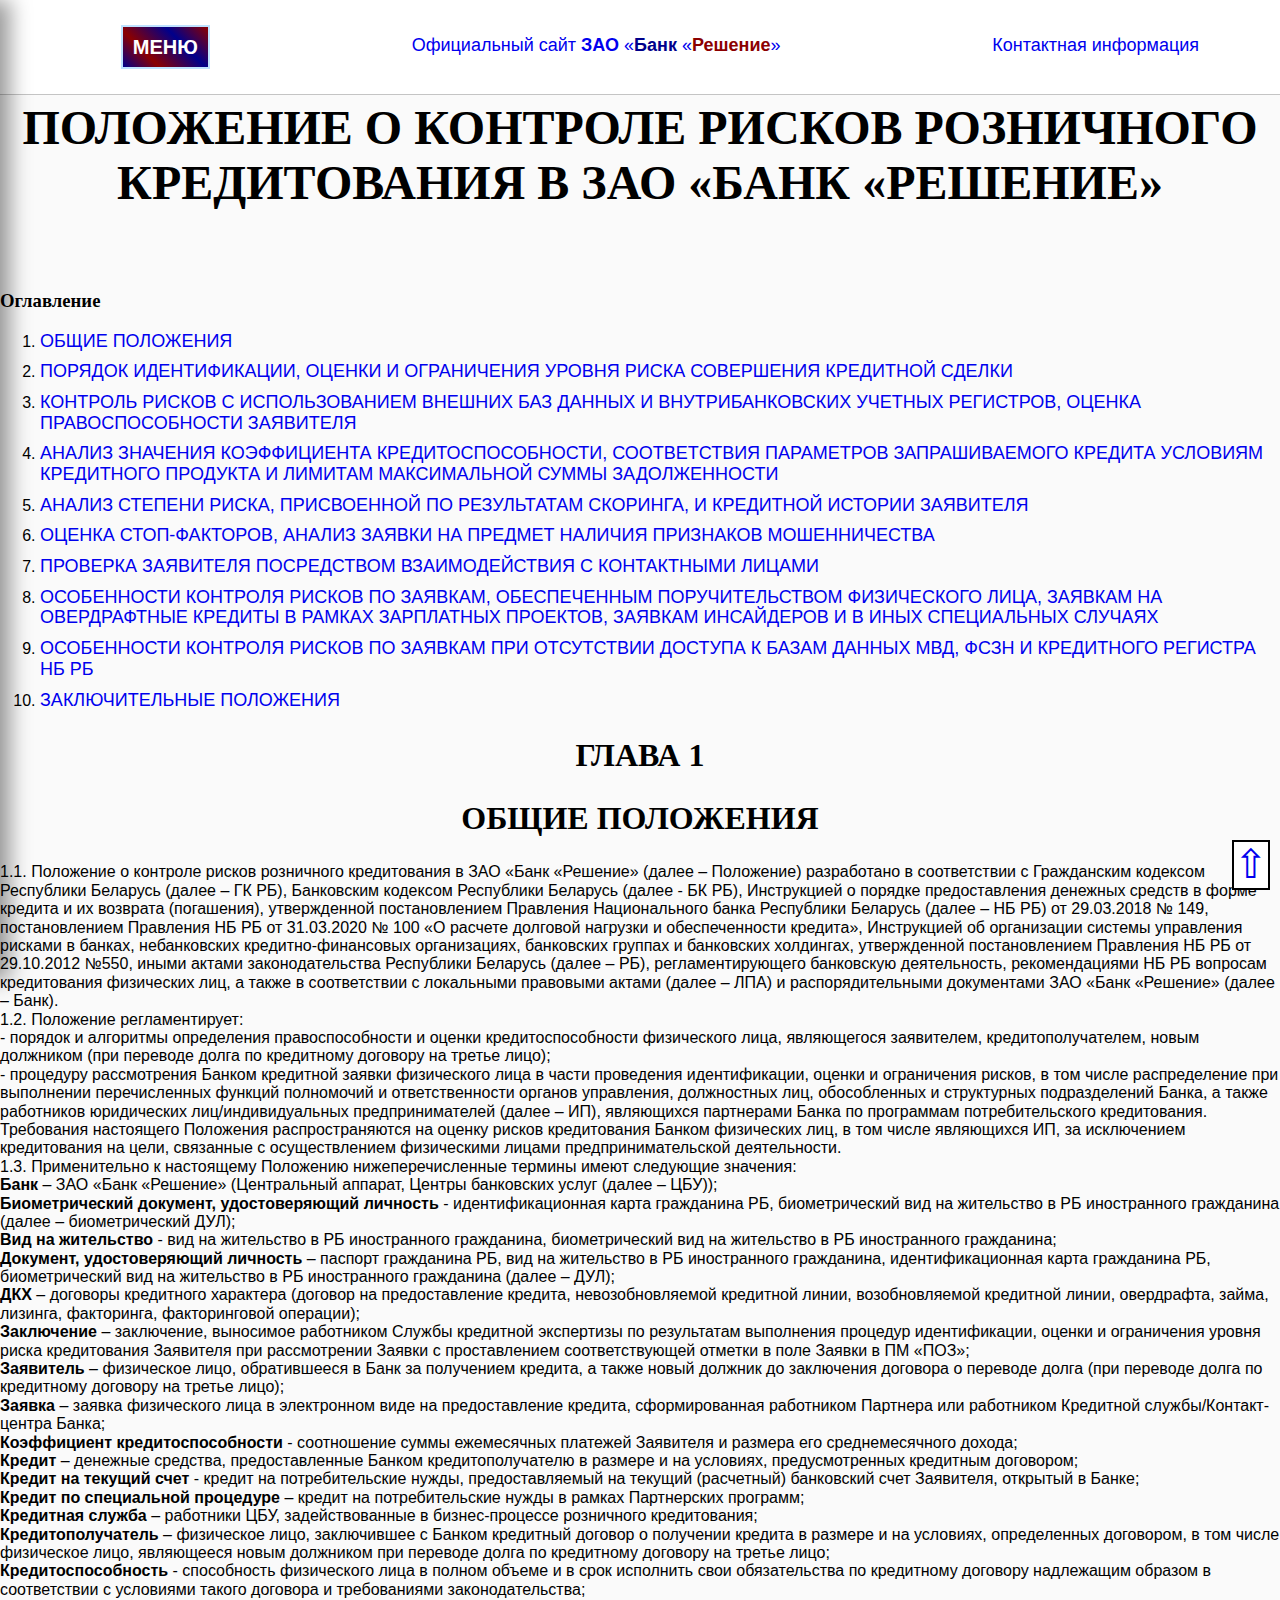
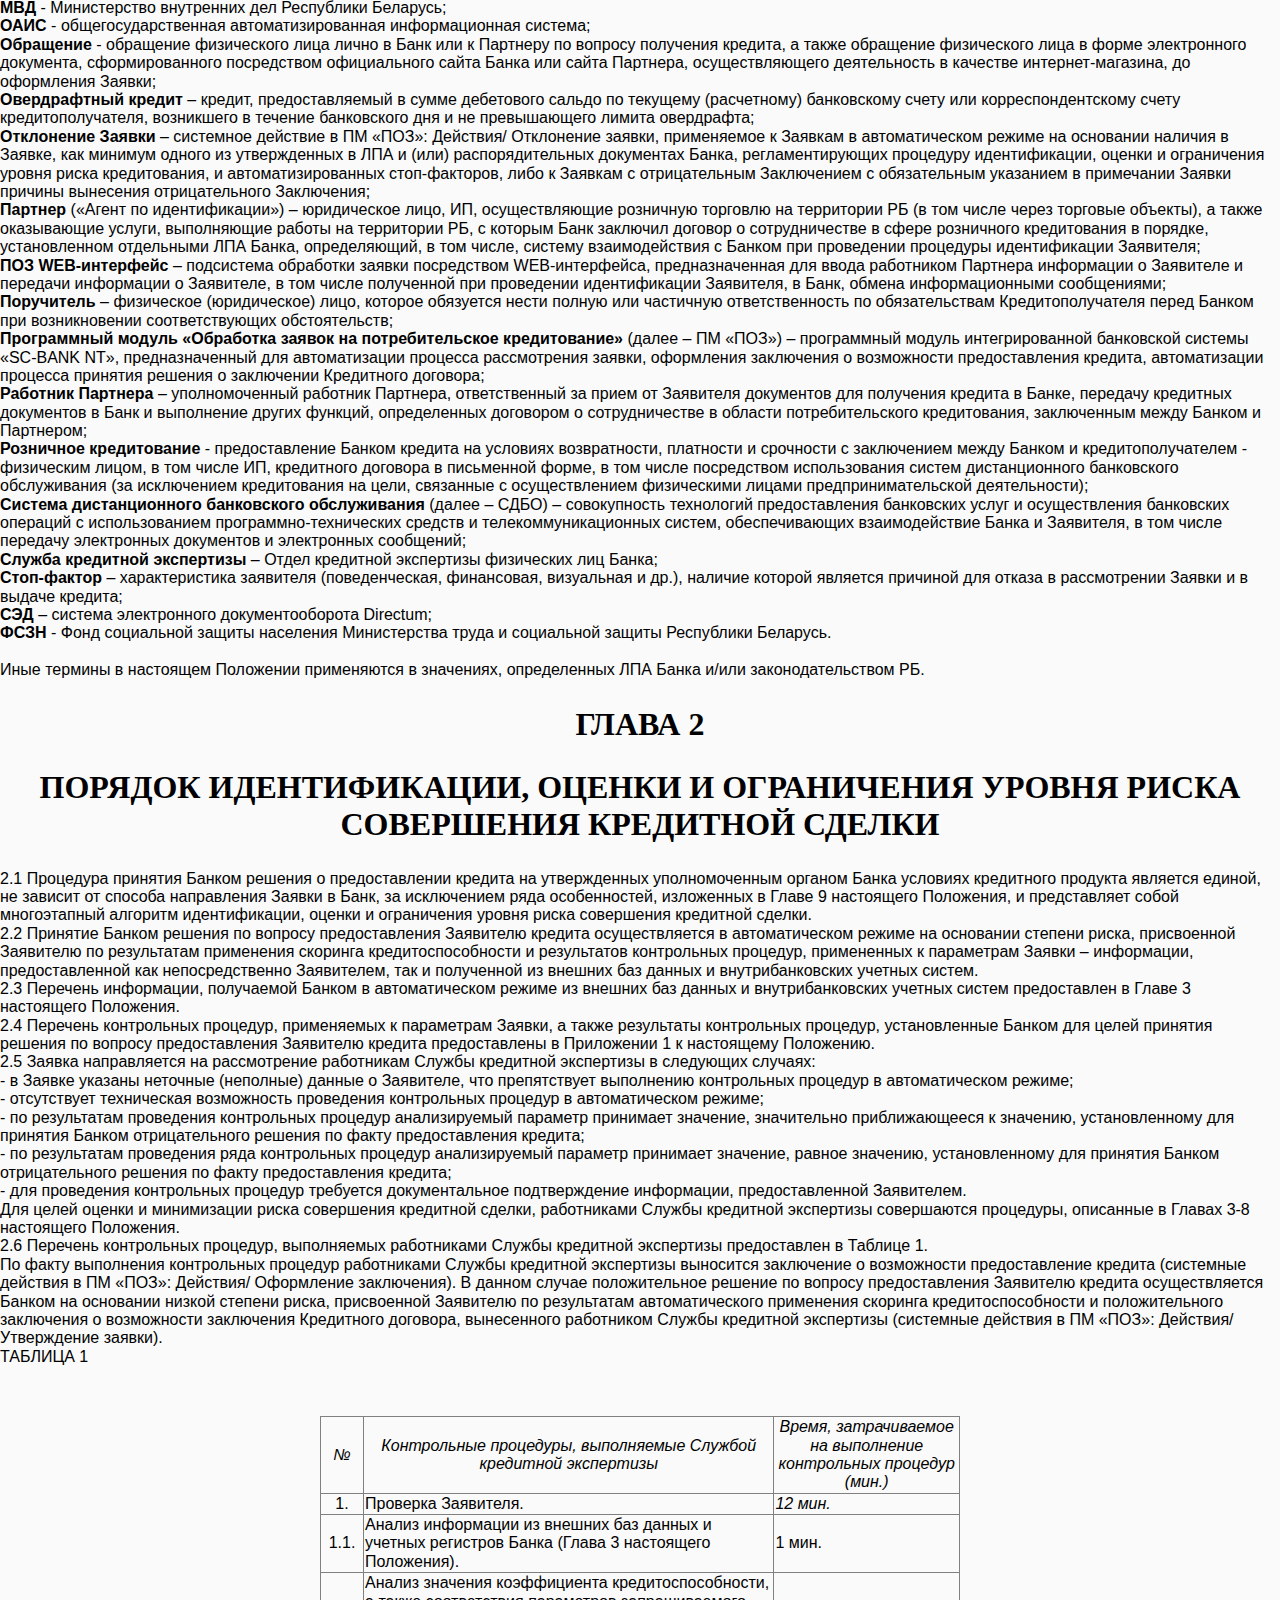
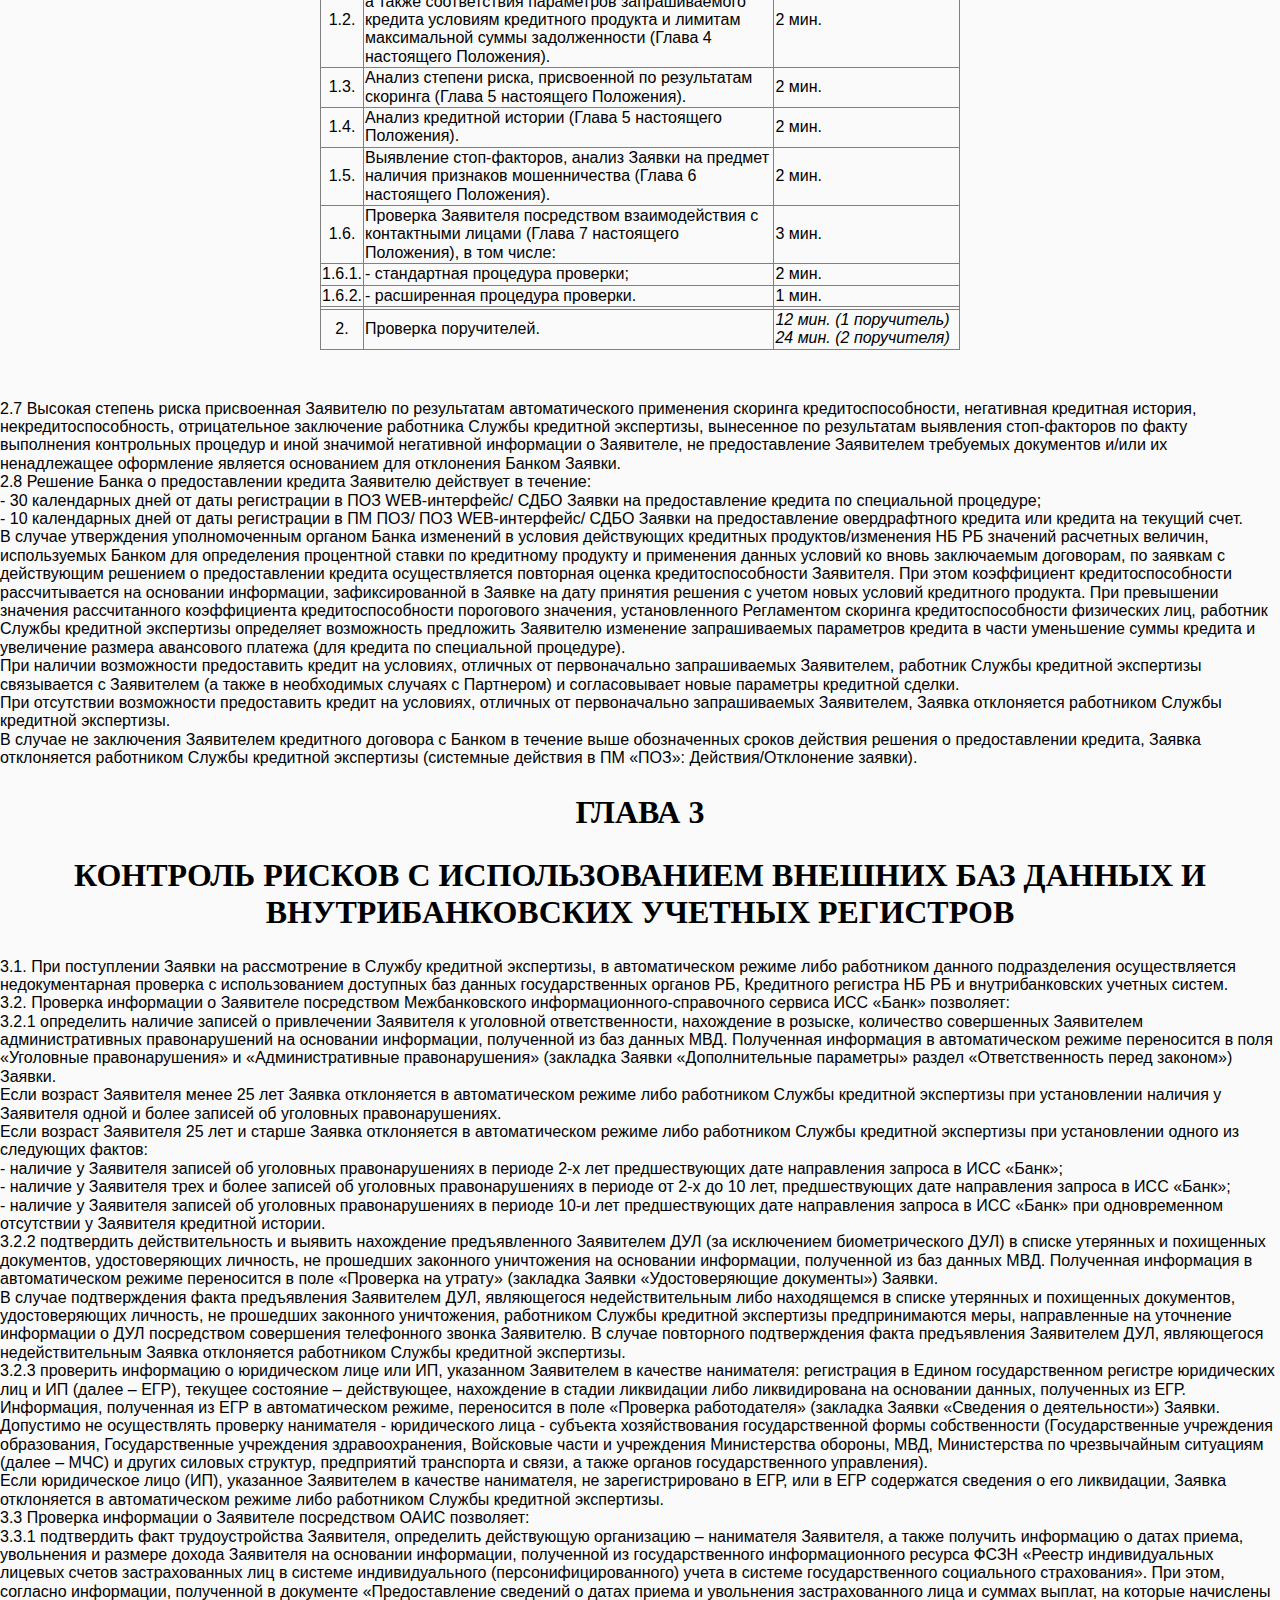
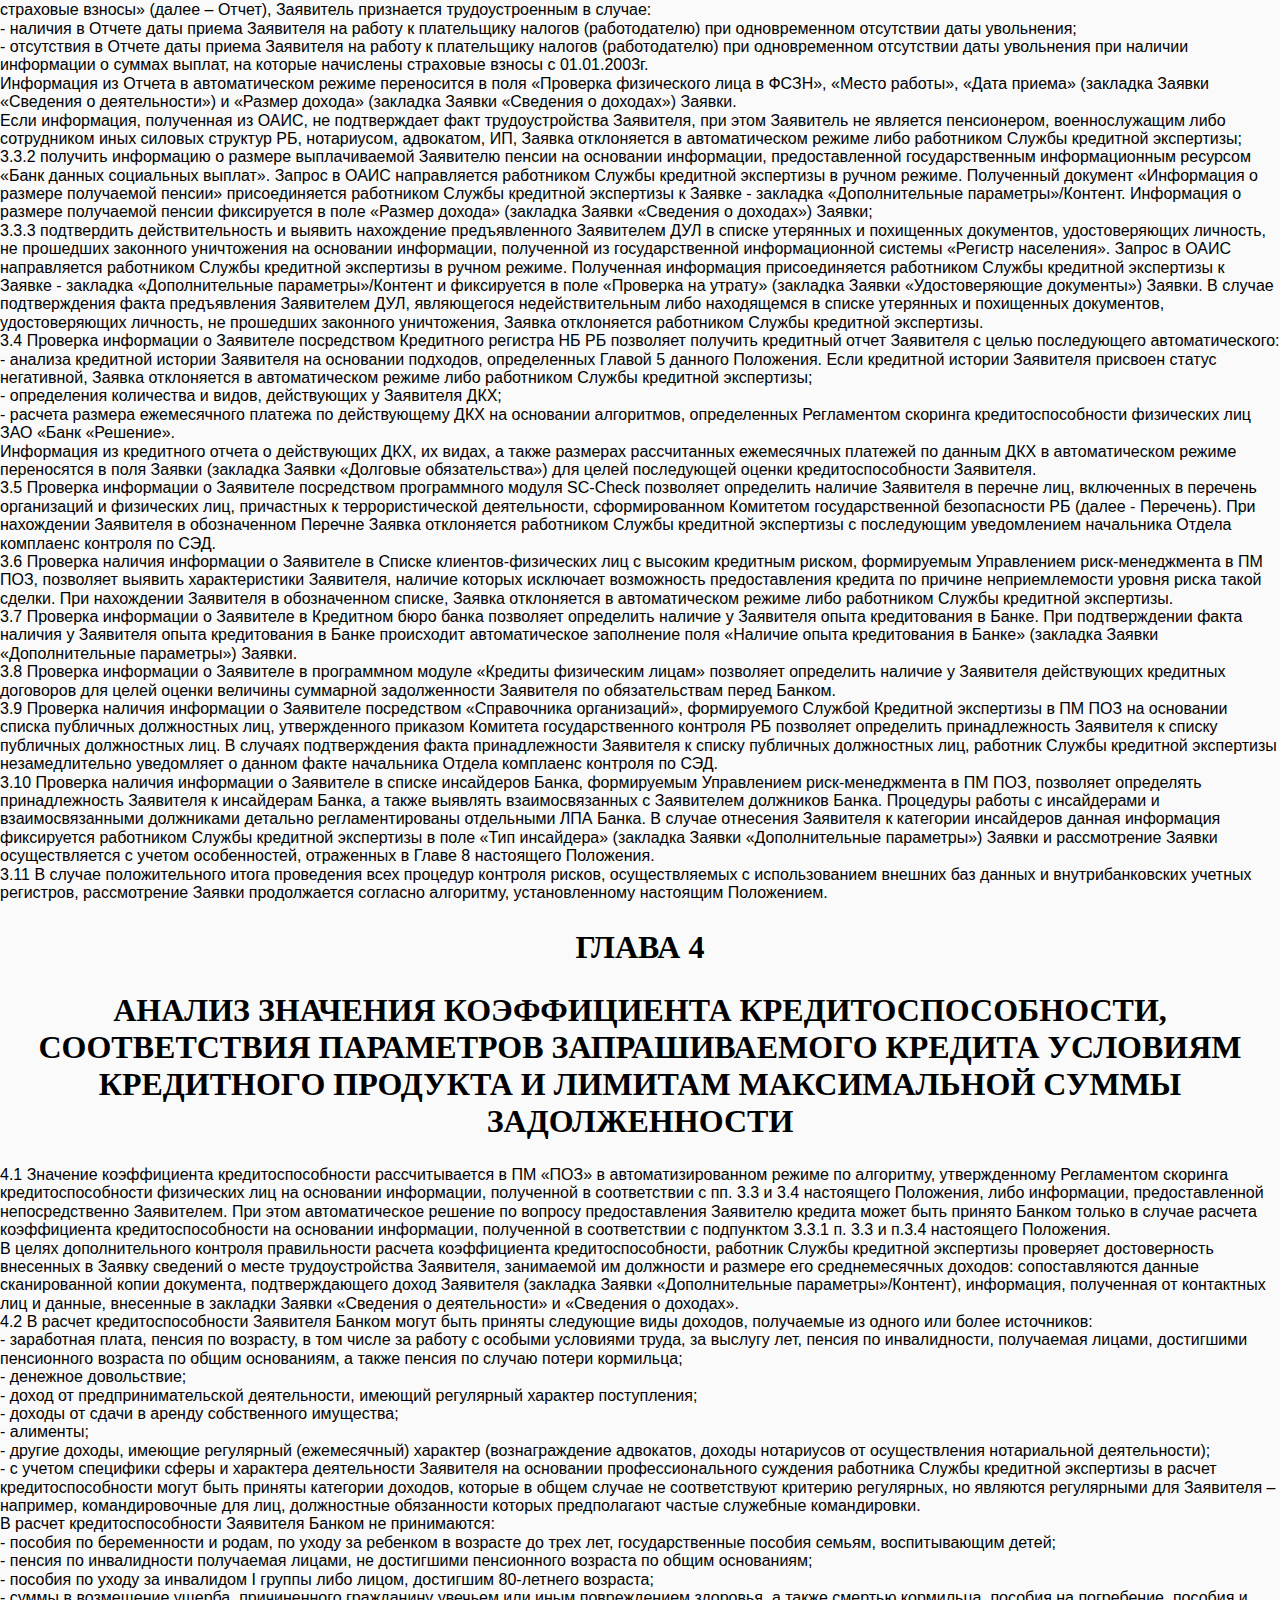
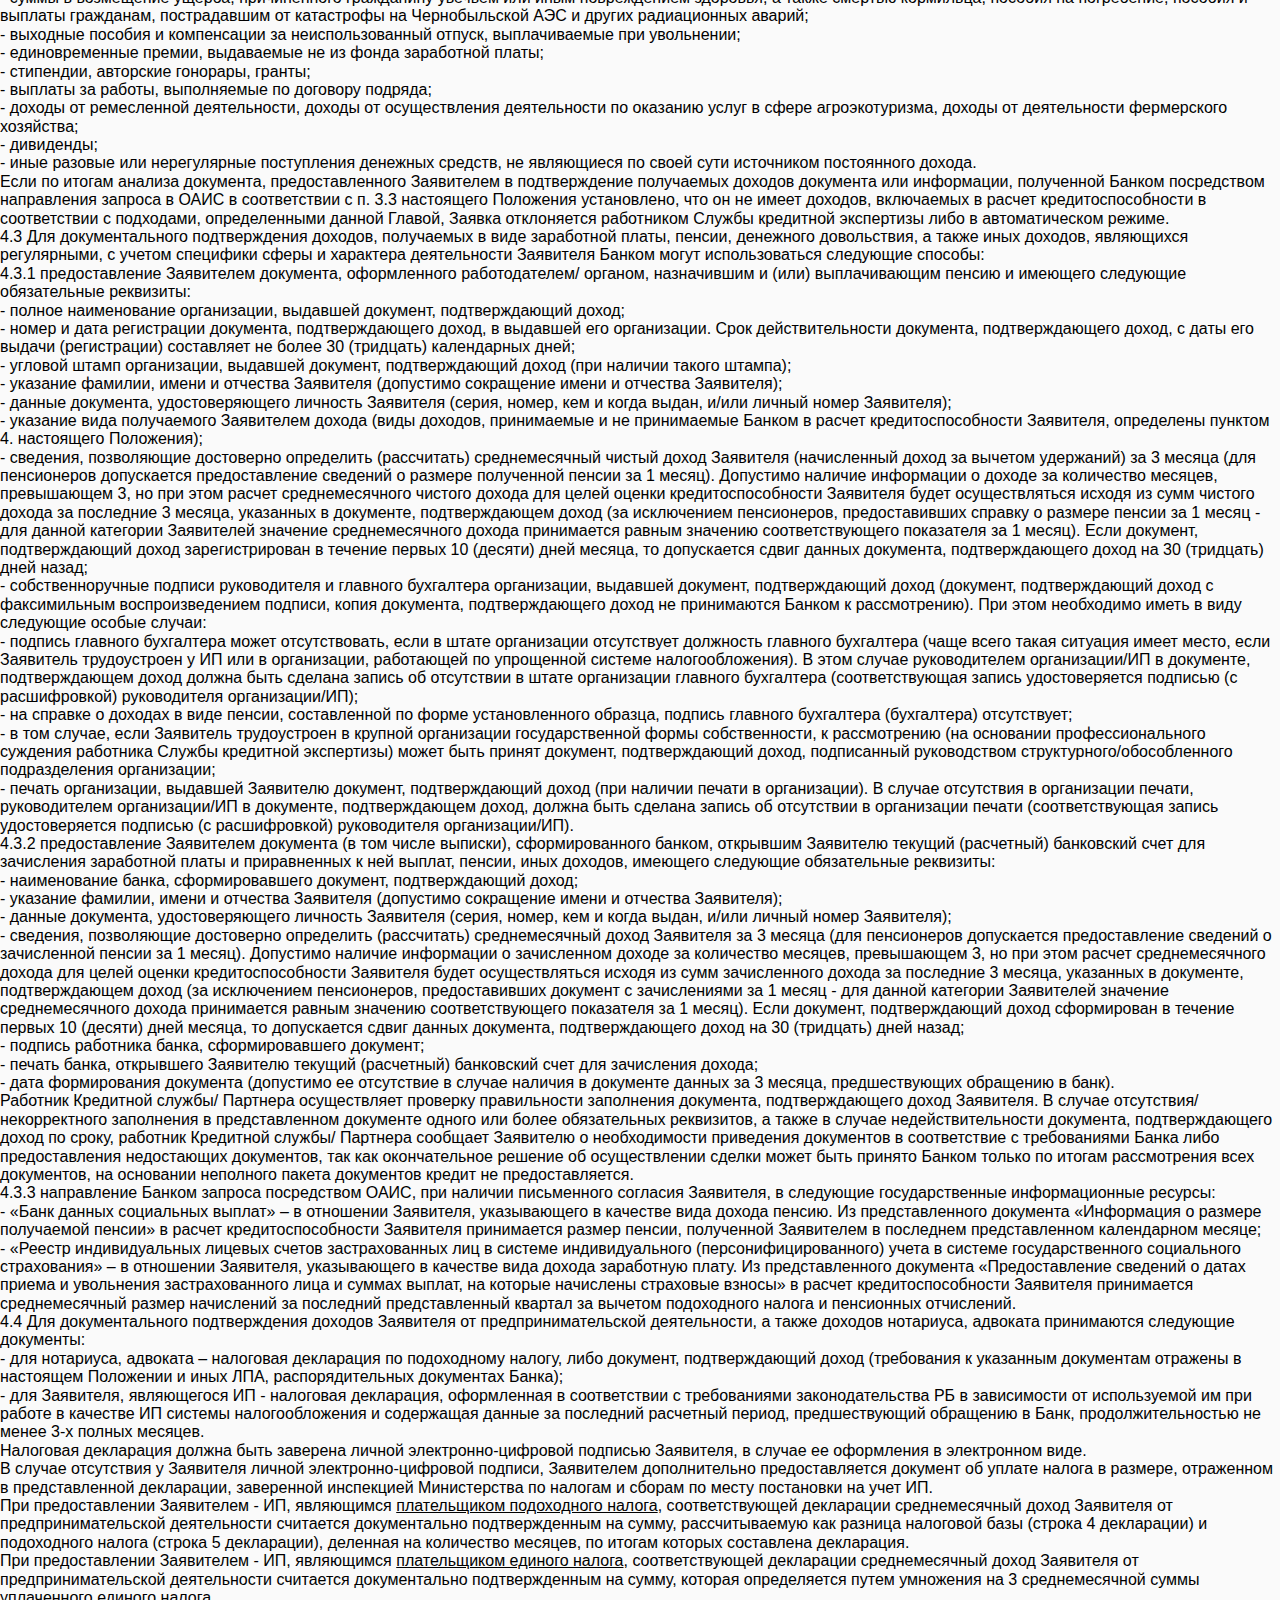
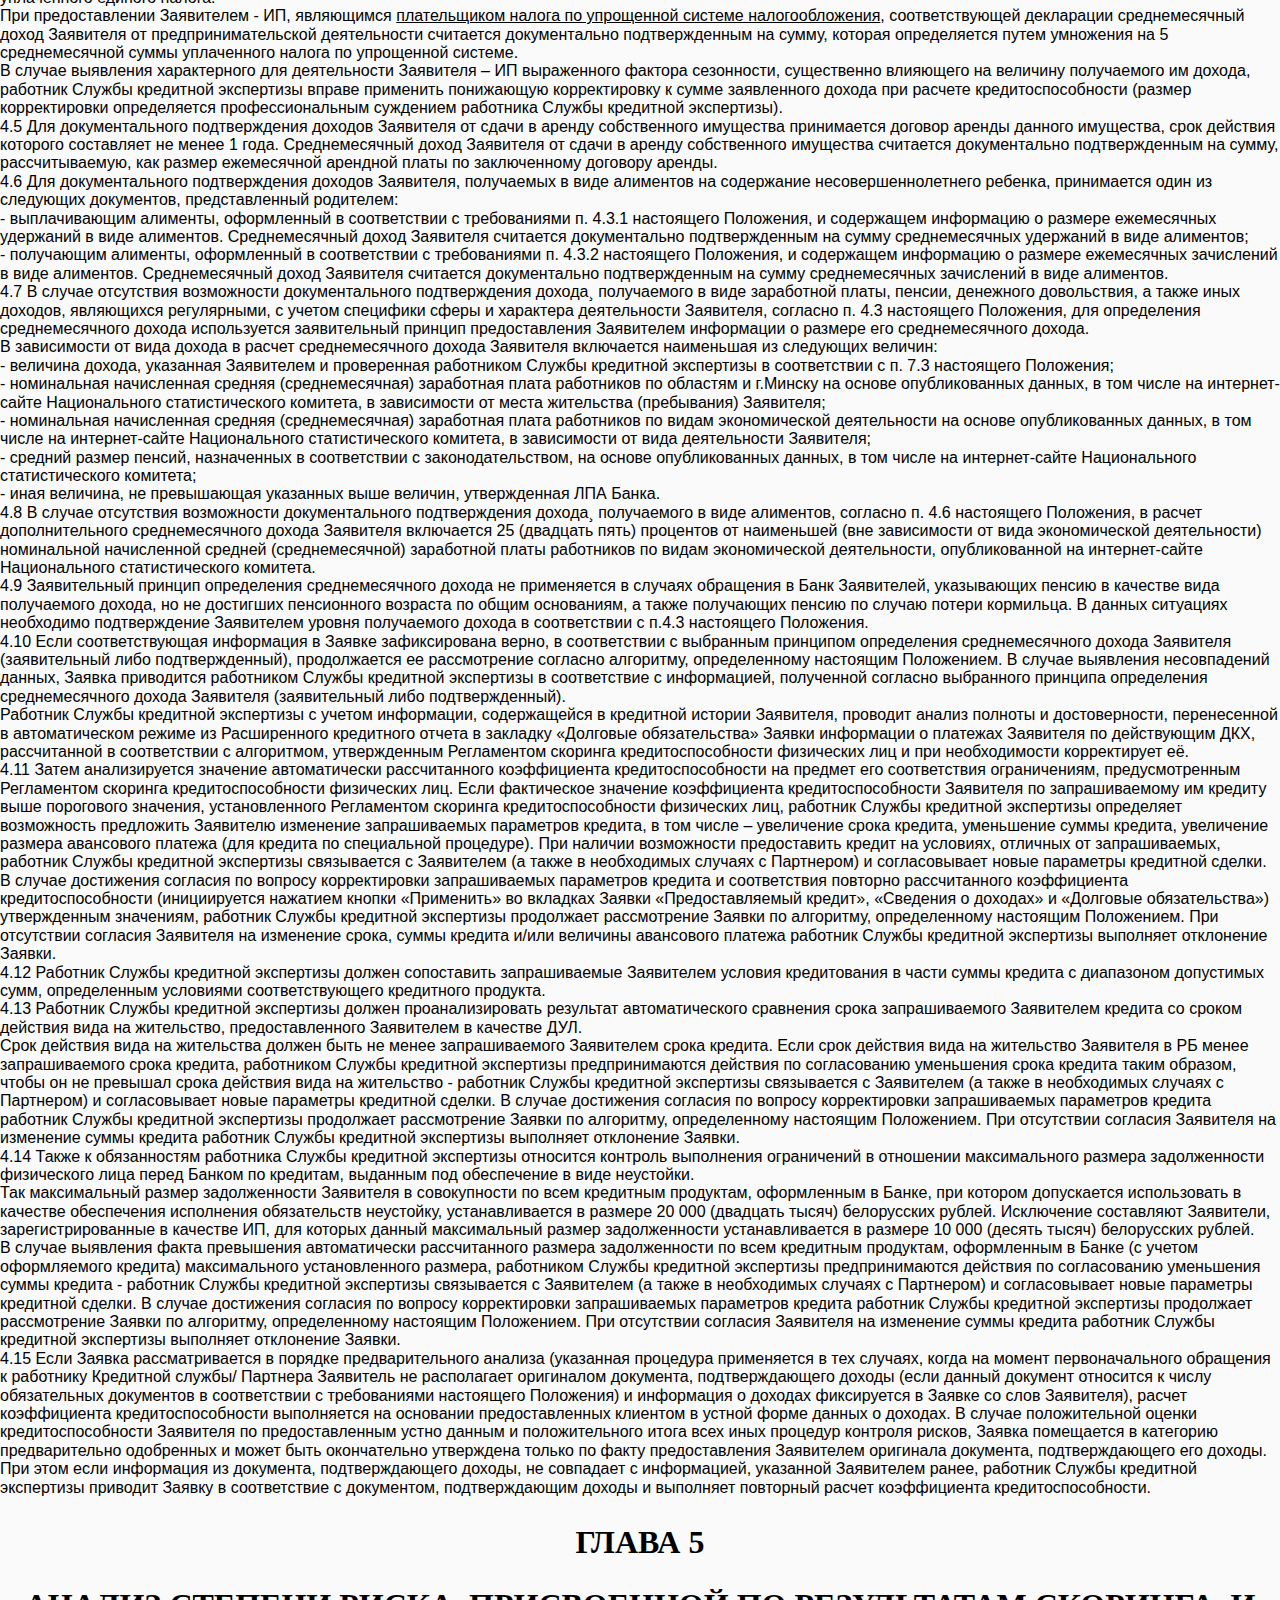
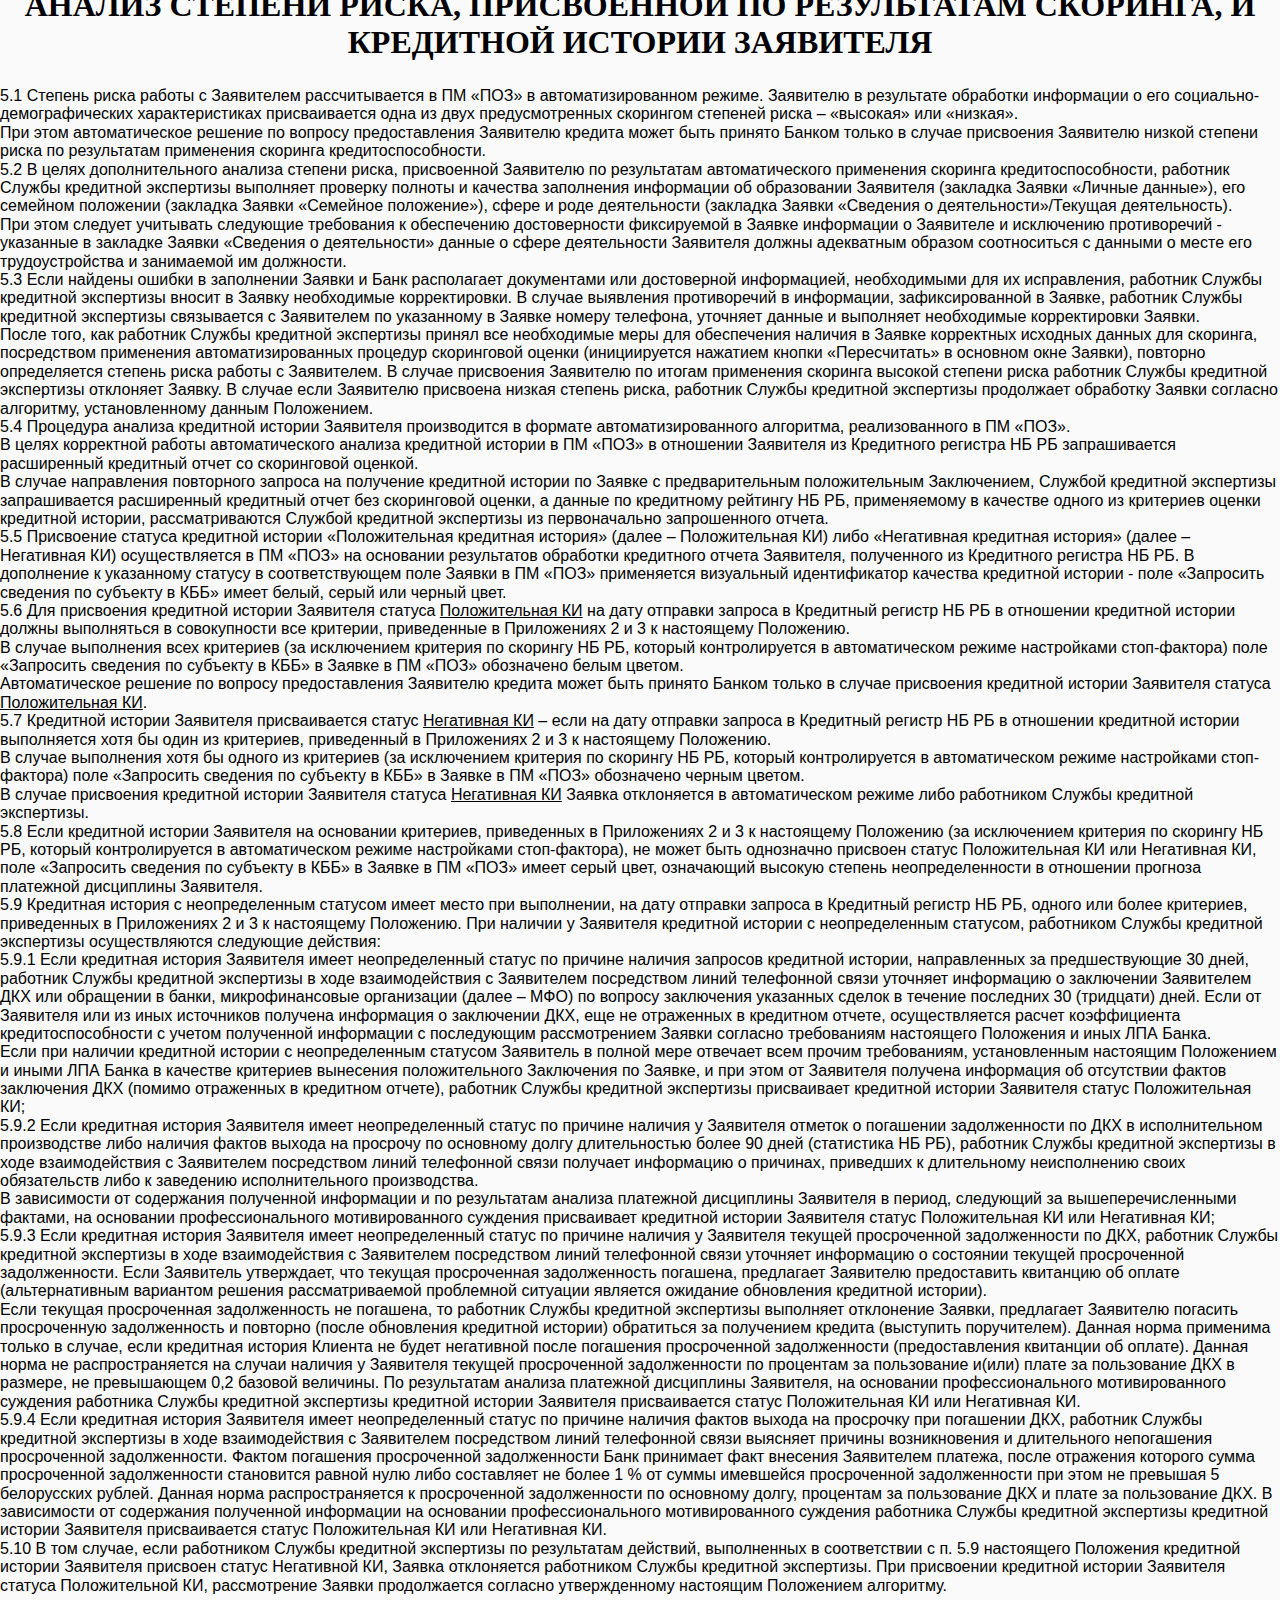
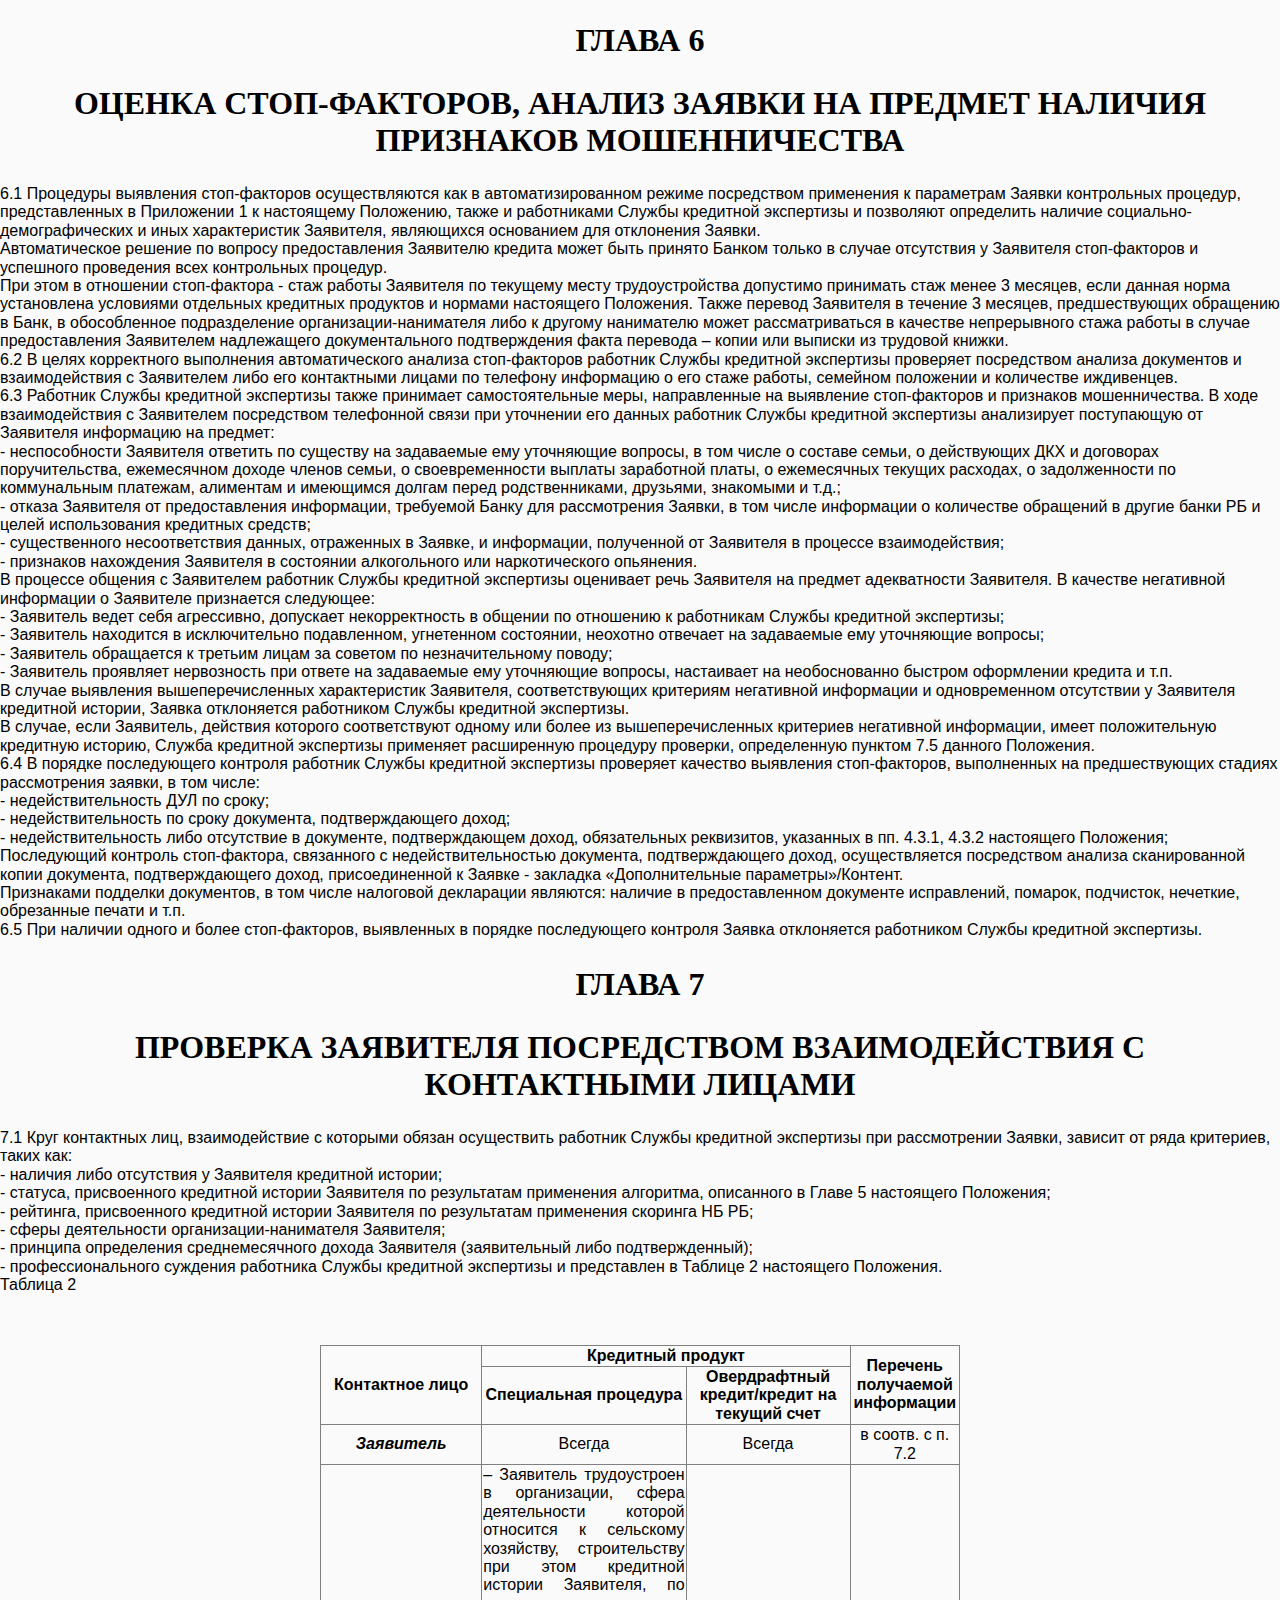
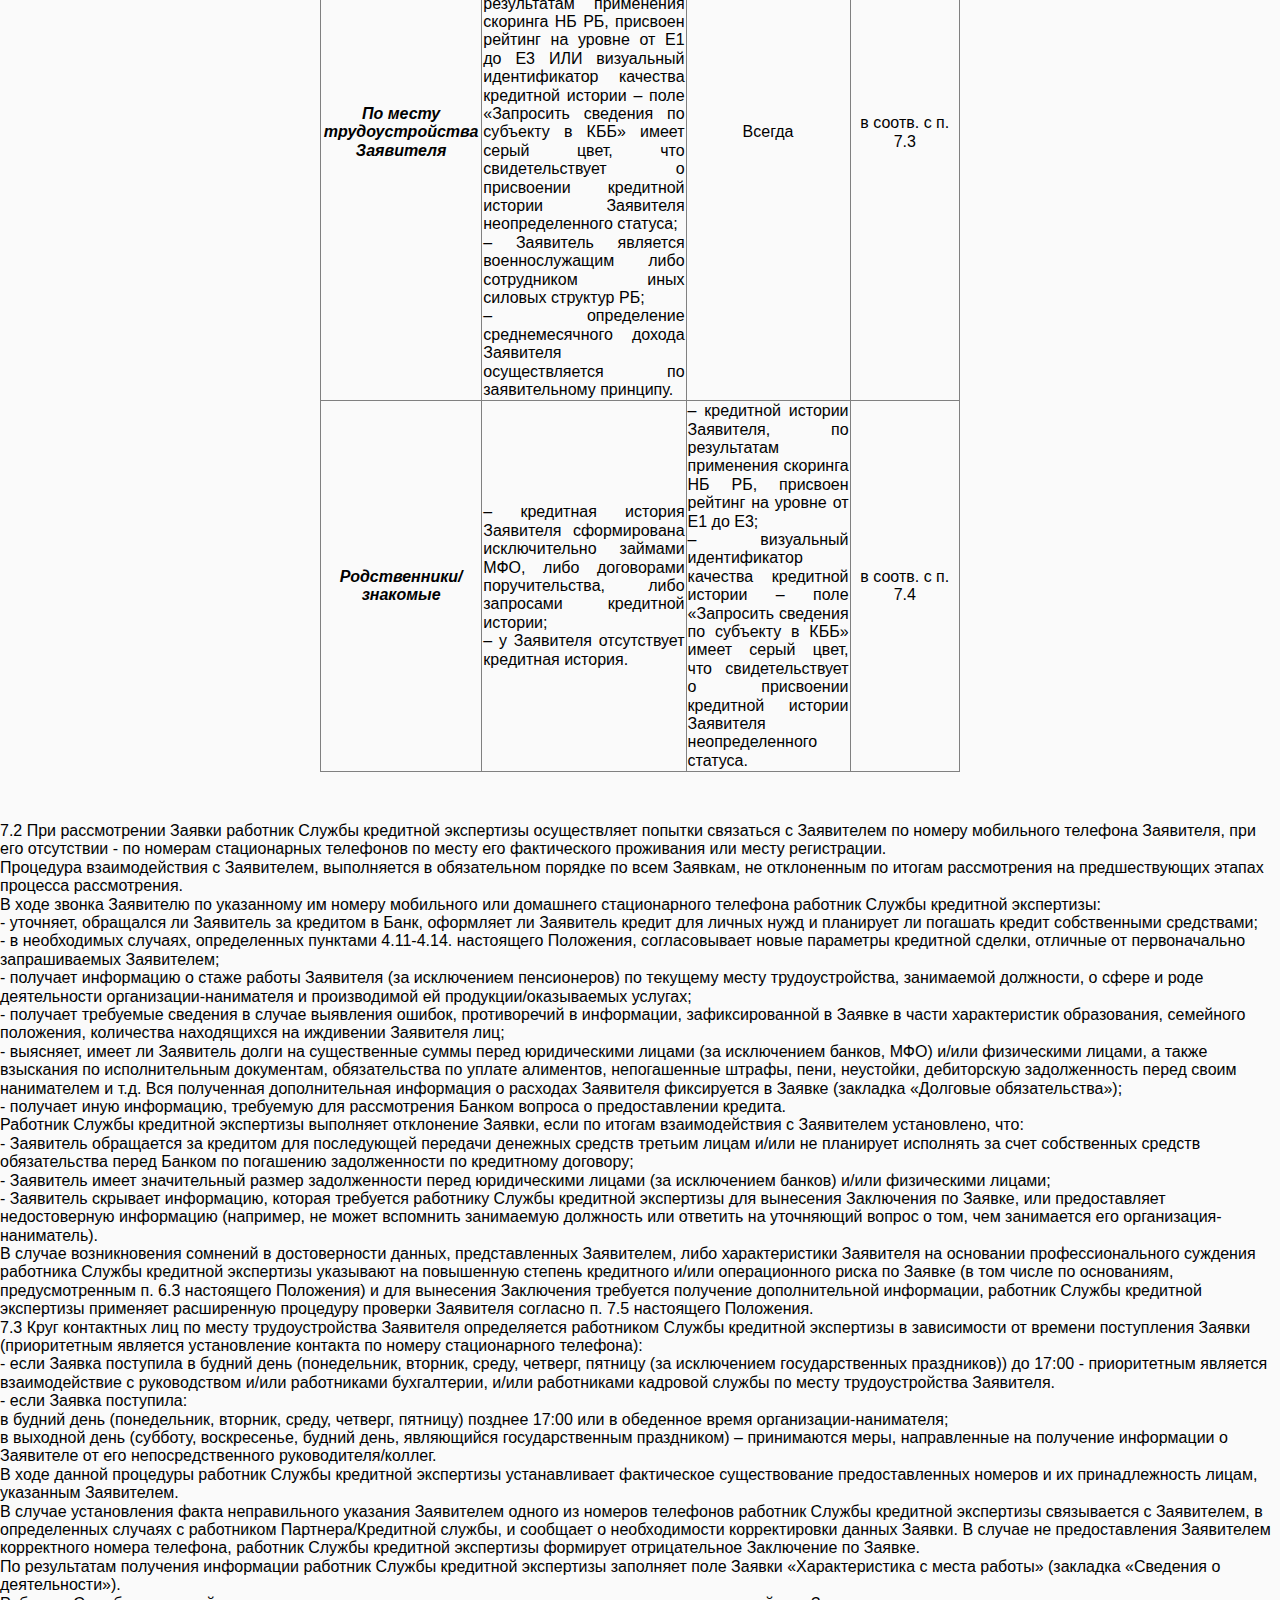
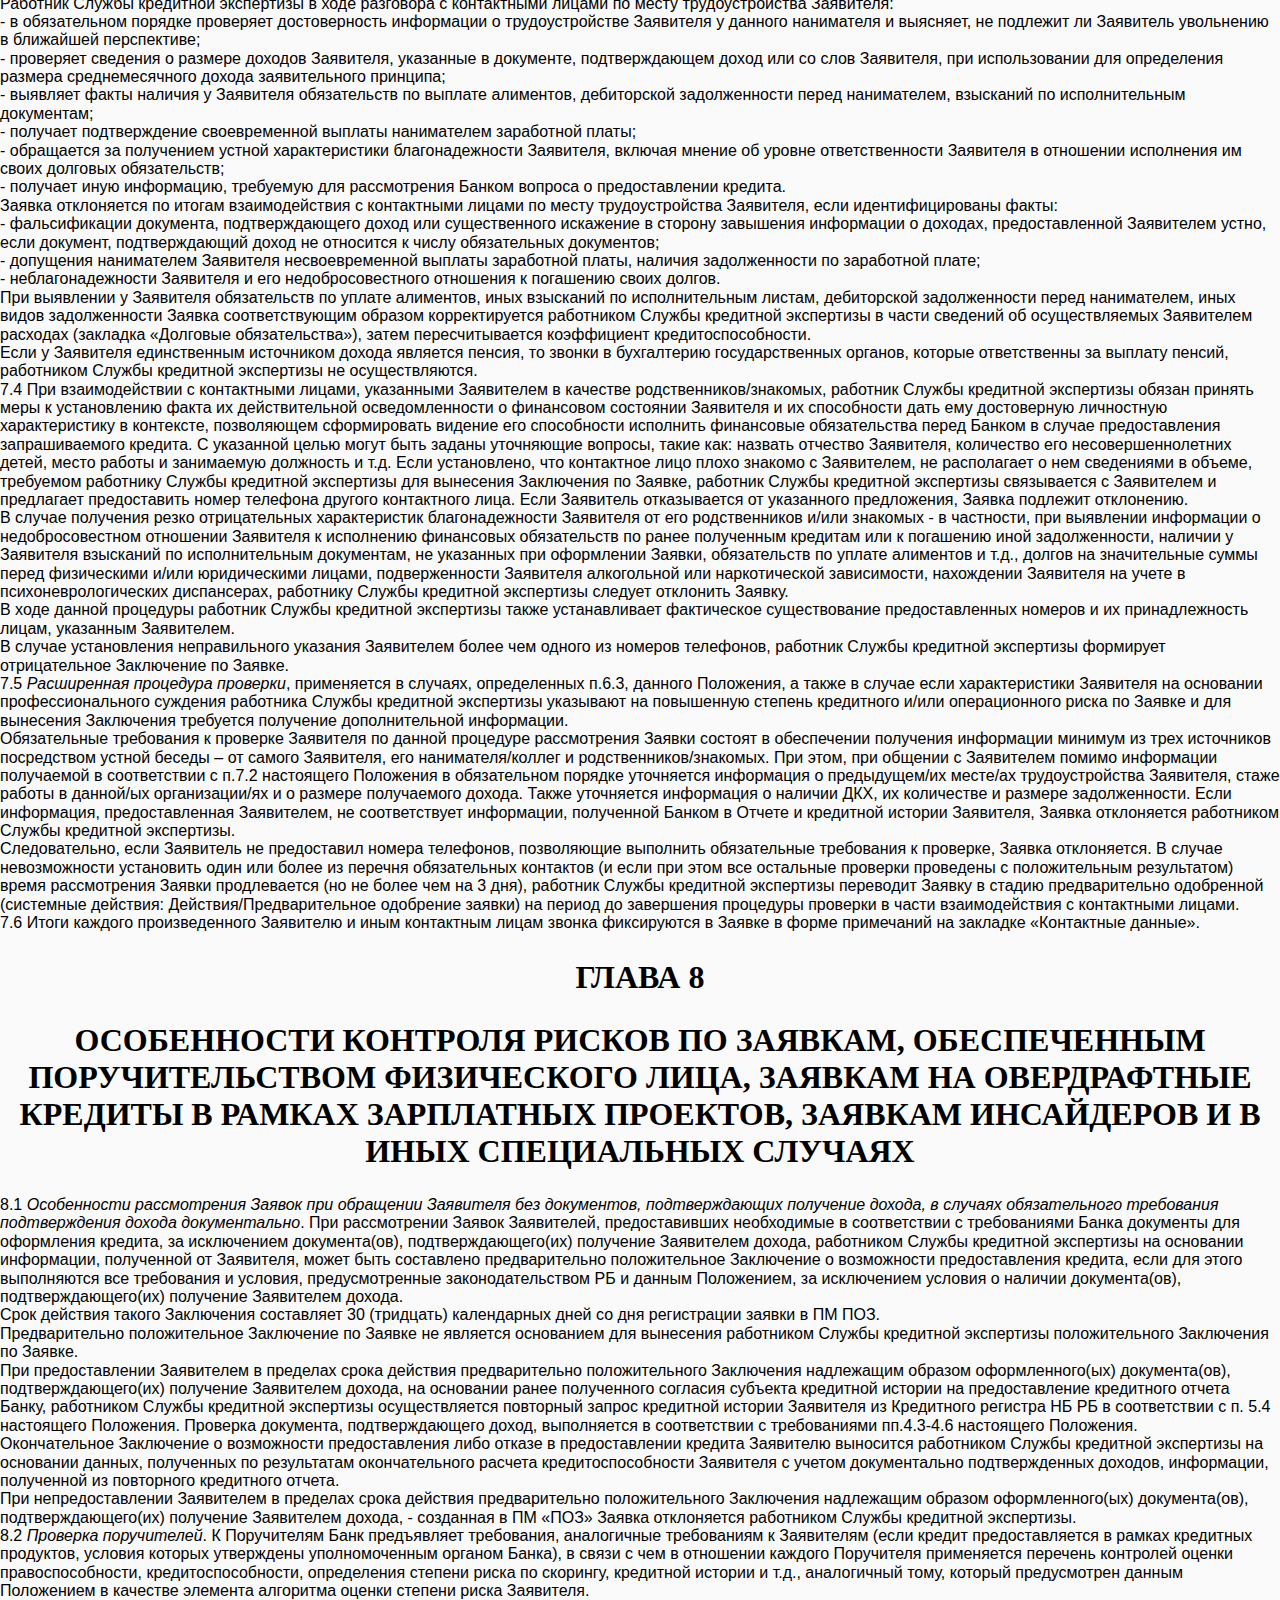
<file: Lesha_by/Pol_Okefl.html>
<!DOCTYPE html>
<html lang="ru">
<head>
    <meta charset="UTF-8">
    <meta http-equiv="X-UA-Compatible" content="IE=edge">
    <meta name="viewport" content="width=device-width, initial-scale=1.0">
    <title>Положение о контроле рисков розничного кредитования</title>
    <link rel="stylesheet" href="LPA.css">
    <link rel="stylesheet" href="Footer-one.css">
    <link rel="stylesheet" href="Normalize.css">
    <link rel="stylesheet" href="Main_ars.css">
    <link rel="stylesheet" href="Header_LPA_c.css">
</head>
<body>
   <header class="header">
      <ul class="header-list">
         <li>
         <input type="checkbox" id="side-checkbox" />
         <div class="side-panel">
             <label class="side-button-2" for="side-checkbox">+</label>    
             <div class="side-title">Навигация</div>
             <div class="menu-nav"><a href="index.html">На главную</a></div>
             <div class="menu-nav"><a href="Pol_o_kredit_fiz.html">Положение о кредитовании физических лиц</a></div>
             <div class="menu-nav"><a href="OKED.html">Классификатор ОКЭД 2.0</a></div>
             <div class="menu-nav"><a href="OKED_FIRE.html">Классификатор ОКЭД 2.0 <br>(Mozilla Firefox version)</a></div>
             <p>BY ALIAKSEI KLINTSEVICH, 2022-2023</p>
         </div>
         <div class="side-button-1-wr">
             <label class="side-button-1" for="side-checkbox">
                 <div class="side-b side-open">МЕНЮ</div>
                 <div class="side-b side-close">МЕНЮ</div>
             </label>
         </div>
         </li>
         <li class="header-site">
            <a href="https://rbank.by/" target="_blank">Официальный сайт <span style="font-weight:bold">ЗАО</span> «<span class="header-text-page-1">Банк</span> «<span class="header-text-page-2">Решение</span>»</a>
         </li>
         <li class="header-adapt-site">
            <a href="https://rbank.by/" target="_blank" class="header-font-site">Официальный сайт <span style="font-weight:bold"><br>ЗАО</span> «<span class="header-text-page-1">Банк</span> «<span class="header-text-page-2">Решение</span>»</a>
         </li>
         <li class="header-contact">
            <a href="#contact">Контактная информация</a>
         </li>
         <li class="header-adapt-contact">
          <a href="#contact" class="header-font-contact">Контактная<br> информация</a>
       </li>
      </ul>
   </header>
    <h2 class="main-h" id="UP">
        ПОЛОЖЕНИЕ О КОНТРОЛЕ РИСКОВ РОЗНИЧНОГО КРЕДИТОВАНИЯ В ЗАО «БАНК «РЕШЕНИЕ»
     </h2>
      <h3>
        Оглавление
     </h3>
      <ol>
          <li class="main-li">
           <a href="#1a">ОБЩИЕ ПОЛОЖЕНИЯ</a>
          </li>
          <li class="main-li">
           <a href="#2a">ПОРЯДОК ИДЕНТИФИКАЦИИ, ОЦЕНКИ И ОГРАНИЧЕНИЯ УРОВНЯ РИСКА СОВЕРШЕНИЯ КРЕДИТНОЙ СДЕЛКИ</a>
          </li>
          <li class="main-li">
           <a href="#3a">КОНТРОЛЬ РИСКОВ С ИСПОЛЬЗОВАНИЕМ ВНЕШНИХ БАЗ ДАННЫХ И ВНУТРИБАНКОВСКИХ УЧЕТНЫХ РЕГИСТРОВ, ОЦЕНКА ПРАВОСПОСОБНОСТИ ЗАЯВИТЕЛЯ</a>
          </li>
          <li class="main-li">
           <a href="#4a">АНАЛИЗ ЗНАЧЕНИЯ КОЭФФИЦИЕНТА КРЕДИТОСПОСОБНОСТИ, СООТВЕТСТВИЯ ПАРАМЕТРОВ ЗАПРАШИВАЕМОГО КРЕДИТА УСЛОВИЯМ КРЕДИТНОГО ПРОДУКТА И ЛИМИТАМ МАКСИМАЛЬНОЙ СУММЫ ЗАДОЛЖЕННОСТИ</a>
          </li>
          <li class="main-li">
           <a href="#5a">АНАЛИЗ СТЕПЕНИ РИСКА, ПРИСВОЕННОЙ ПО РЕЗУЛЬТАТАМ СКОРИНГА, И КРЕДИТНОЙ ИСТОРИИ ЗАЯВИТЕЛЯ</a>
          </li>
          <li class="main-li">
           <a href="#6a">ОЦЕНКА СТОП-ФАКТОРОВ, АНАЛИЗ ЗАЯВКИ НА ПРЕДМЕТ НАЛИЧИЯ ПРИЗНАКОВ МОШЕННИЧЕСТВА</a>
          </li>
          <li class="main-li">
           <a href="#7a">ПРОВЕРКА ЗАЯВИТЕЛЯ ПОСРЕДСТВОМ ВЗАИМОДЕЙСТВИЯ С КОНТАКТНЫМИ ЛИЦАМИ</a>
          </li>
          <li class="main-li">
           <a href="#8a">ОСОБЕННОСТИ КОНТРОЛЯ РИСКОВ ПО ЗАЯВКАМ, ОБЕСПЕЧЕННЫМ ПОРУЧИТЕЛЬСТВОМ ФИЗИЧЕСКОГО ЛИЦА, ЗАЯВКАМ НА ОВЕРДРАФТНЫЕ КРЕДИТЫ В РАМКАХ ЗАРПЛАТНЫХ ПРОЕКТОВ, ЗАЯВКАМ ИНСАЙДЕРОВ И В ИНЫХ СПЕЦИАЛЬНЫХ СЛУЧАЯХ</a>
          </li>
          <li class="main-li">
           <a href="#9a">ОСОБЕННОСТИ КОНТРОЛЯ РИСКОВ ПО ЗАЯВКАМ ПРИ ОТСУТСТВИИ ДОСТУПА К БАЗАМ ДАННЫХ МВД, ФСЗН И КРЕДИТНОГО РЕГИСТРА НБ РБ</a>
          </li>
          <li class="main-li">
             <a href="#10a">ЗАКЛЮЧИТЕЛЬНЫЕ ПОЛОЖЕНИЯ</a>
          </li>
      </ol>
      <h2 id="1a">
        ГЛАВА 1
     </h2>
      <h2>
        ОБЩИЕ ПОЛОЖЕНИЯ
     </h2>
      <P>
        1.1.	Положение о контроле рисков розничного кредитования в ЗАО «Банк «Решение» (далее – Положение) разработано в соответствии с Гражданским кодексом Республики Беларусь (далее –  ГК РБ), Банковским кодексом Республики Беларусь (далее - БК РБ), Инструкцией о порядке предоставления денежных средств в форме кредита и их возврата (погашения), утвержденной постановлением Правления Национального банка Республики Беларусь (далее – НБ РБ) от 29.03.2018 № 149, постановлением Правления НБ РБ от 31.03.2020 № 100 «О расчете долговой нагрузки и обеспеченности кредита», Инструкцией об организации системы управления рисками в банках, небанковских кредитно-финансовых организациях, банковских группах и банковских холдингах, утвержденной постановлением Правления НБ РБ от 29.10.2012 №550, иными актами законодательства Республики Беларусь (далее – РБ), регламентирующего банковскую деятельность, рекомендациями НБ РБ вопросам кредитования физических лиц, а также в соответствии с локальными правовыми актами (далее – ЛПА) и распорядительными документами ЗАО «Банк «Решение» (далее – Банк).
     </P>
     <P>
        1.2.	Положение регламентирует:
     </P>
     <p>
        -	порядок и алгоритмы определения правоспособности и оценки кредитоспособности физического лица, являющегося заявителем, кредитополучателем, новым должником (при переводе долга по кредитному договору на третье лицо);
     </p>
     <p>
        -	процедуру рассмотрения Банком кредитной заявки физического лица в части проведения идентификации, оценки и ограничения рисков, в том числе распределение при выполнении перечисленных функций полномочий и ответственности органов управления, должностных лиц, обособленных и структурных подразделений Банка, а также работников юридических лиц/индивидуальных предпринимателей (далее – ИП), являющихся партнерами Банка по программам потребительского кредитования.
     </p>
     <p>
        Требования настоящего Положения распространяются на оценку рисков кредитования Банком физических лиц, в том числе являющихся ИП, за исключением кредитования на цели, связанные с осуществлением физическими лицами предпринимательской деятельности.
     </p>
     <p>
        1.3.	Применительно к настоящему Положению нижеперечисленные термины имеют следующие значения:
     </p>
     <p>
        <span class="term">Банк</span> – ЗАО «Банк «Решение» (Центральный аппарат, Центры банковских услуг (далее – ЦБУ));
     </p>
     <p>
        <span class="term">Биометрический документ, удостоверяющий личность</span> - идентификационная карта гражданина РБ, биометрический вид на жительство в РБ иностранного гражданина (далее – биометрический ДУЛ);
     </p>
     <p>
        <span class="term">Вид на жительство</span> - вид на жительство в РБ иностранного гражданина, биометрический вид на жительство в РБ иностранного гражданина;
     </p>
     <p>
        <span class="term">Документ, удостоверяющий личность</span> – паспорт гражданина РБ, вид на жительство в РБ иностранного гражданина, идентификационная карта гражданина РБ, биометрический вид на жительство в РБ иностранного гражданина (далее – ДУЛ);
     </p>
     <p>
        <span class="term">ДКХ</span> – договоры кредитного характера (договор на предоставление кредита, невозобновляемой кредитной линии, возобновляемой кредитной линии, овердрафта, займа, лизинга, факторинга, факторинговой операции);
     </p>
     <p>
        <span class="term">Заключение</span> – заключение, выносимое работником Службы кредитной экспертизы по результатам выполнения процедур идентификации, оценки и ограничения уровня риска кредитования Заявителя при рассмотрении Заявки с проставлением соответствующей отметки в поле Заявки в ПМ «ПОЗ»;
     </p>
     <p>
        <span class="term">Заявитель</span> – физическое лицо, обратившееся в Банк за получением кредита, а также новый должник до заключения договора о переводе долга (при переводе долга по кредитному договору на третье лицо);
     </p>
     <p>
        <span class="term">Заявка</span> – заявка физического лица в электронном виде на предоставление кредита, сформированная работником Партнера или работником Кредитной службы/Контакт-центра Банка;
     </p>
     <p>
        <span class="term">Коэффициент кредитоспособности</span> - соотношение суммы ежемесячных платежей Заявителя и размера его среднемесячного дохода;
     </p>
     <p>
        <span class="term">Кредит</span> – денежные средства, предоставленные Банком кредитополучателю в размере и на условиях, предусмотренных кредитным договором;
     </p>
     <p>
        <span class="term">Кредит на текущий счет</span> - кредит на потребительские нужды, предоставляемый на текущий (расчетный) банковский счет Заявителя, открытый в Банке;
     </p>
     <p>
        <span class="term">Кредит по специальной процедуре</span> – кредит на потребительские нужды в рамках Партнерских программ;
     </p>
     <p>
        <span class="term">Кредитная служба</span> – работники ЦБУ, задействованные в бизнес-процессе розничного кредитования;
     </p>
     <p>
        <span class="term">Кредитополучатель</span> – физическое лицо, заключившее с Банком кредитный договор о получении кредита в размере и на условиях, определенных договором, в том числе физическое лицо, являющееся новым должником при переводе долга по кредитному договору на третье лицо;
     </p>
     <p>
        <span class="term">Кредитоспособность</span> - способность физического лица в полном объеме и в срок исполнить свои обязательства по кредитному договору надлежащим образом в соответствии с условиями такого договора и требованиями законодательства;
     </p>
     <p>
        <span class="term">МВД</span> - Министерство внутренних дел Республики Беларусь;
     </p>
     <p>
        <span class="term">ОАИС</span> - общегосударственная автоматизированная информационная система;
     </p>
     <p>
        <span class="term">Обращение</span> - обращение физического лица лично в Банк или к Партнеру по вопросу получения кредита, а также обращение физического лица в форме электронного документа, сформированного посредством официального сайта Банка или сайта Партнера, осуществляющего деятельность в качестве интернет-магазина, до оформления Заявки;
     </p>
     <p>
        <span class="term">Овердрафтный кредит</span> – кредит, предоставляемый в сумме дебетового сальдо по текущему (расчетному) банковскому счету или корреспондентскому счету кредитополучателя, возникшего в течение банковского дня и не превышающего лимита овердрафта;  
     </p>
     <p>
        <span class="term">Отклонение Заявки</span> – системное действие в ПМ «ПОЗ»: Действия/ Отклонение заявки, применяемое к Заявкам в автоматическом режиме на основании наличия в Заявке, как минимум одного из утвержденных в ЛПА и (или) распорядительных документах Банка, регламентирующих процедуру идентификации, оценки и ограничения уровня риска кредитования, и автоматизированных стоп-факторов, либо к Заявкам с отрицательным Заключением с обязательным указанием в примечании Заявки причины вынесения отрицательного Заключения;
     </p>
     <p>
        <span class="term">Партнер</span> («Агент по идентификации») – юридическое лицо, ИП, осуществляющие розничную торговлю на территории РБ (в том числе через торговые объекты), а также оказывающие услуги, выполняющие работы на территории РБ, с которым Банк заключил договор о сотрудничестве в сфере розничного кредитования в порядке, установленном отдельными ЛПА Банка, определяющий, в том числе, систему взаимодействия с Банком при проведении процедуры идентификации Заявителя;
     </p>
     <p>
        <span class="term">ПОЗ WEB-интерфейс</span> – подсистема обработки заявки посредством WEB-интерфейса, предназначенная для ввода работником Партнера информации о Заявителе и передачи информации о Заявителе, в том числе полученной при проведении идентификации Заявителя, в Банк, обмена информационными сообщениями;
     </p>
     <p>
        <span class="term">Поручитель</span> – физическое (юридическое) лицо, которое обязуется нести полную или частичную ответственность по обязательствам Кредитополучателя перед Банком при возникновении соответствующих обстоятельств;
     </p>
     <p>
        <span class="term">Программный модуль «Обработка заявок на потребительское кредитование»</span> (далее – ПМ «ПОЗ») – программный модуль интегрированной банковской системы «SC-BANK NT», предназначенный для автоматизации процесса рассмотрения заявки, оформления заключения о возможности предоставления кредита, автоматизации процесса принятия решения о заключении Кредитного договора;
     </p>
     <p>
        <span class="term">Работник Партнера</span> – уполномоченный работник Партнера, ответственный за прием от Заявителя документов для получения кредита в Банке, передачу кредитных документов в Банк и выполнение других функций, определенных договором о сотрудничестве в области потребительского кредитования, заключенным между Банком и Партнером;
     </p>
     <p>
        <span class="term">Розничное кредитование</span> - предоставление Банком кредита на условиях возвратности, платности и срочности с заключением между Банком и кредитополучателем - физическим лицом, в том числе ИП, кредитного договора в письменной форме, в том числе посредством использования систем дистанционного банковского обслуживания (за исключением кредитования на цели, связанные с осуществлением физическими лицами предпринимательской деятельности);
     </p>
     <p>
        <span class="term">Система дистанционного банковского обслуживания</span> (далее – СДБО) – совокупность технологий предоставления банковских услуг и осуществления банковских операций с использованием программно-технических средств и телекоммуникационных систем, обеспечивающих взаимодействие Банка и Заявителя, в том числе передачу электронных документов и электронных сообщений;
     </p>
     <p>
        <span class="term">Служба кредитной экспертизы</span> – Отдел кредитной экспертизы физических лиц Банка;
     </p>
     <p>
        <span class="term">Стоп-фактор</span> – характеристика заявителя (поведенческая, финансовая, визуальная и др.), наличие которой является причиной для отказа в рассмотрении Заявки и в выдаче кредита; 
     </p>
     <p>
        <span class="term">СЭД</span> – система электронного документооборота Directum;
     </p>
     <p>
        <span class="term">ФСЗН</span> -	Фонд социальной защиты населения Министерства труда и социальной защиты Республики Беларусь.
     </p>
     <br>
     <p>
        Иные термины в настоящем Положении применяются в значениях, определенных ЛПА Банка и/или законодательством РБ. 
     </p>
     <h2 id="2a">
        ГЛАВА 2
     </h2>
     <h2>
        ПОРЯДОК ИДЕНТИФИКАЦИИ, ОЦЕНКИ И ОГРАНИЧЕНИЯ УРОВНЯ РИСКА СОВЕРШЕНИЯ КРЕДИТНОЙ СДЕЛКИ
     </h2>
     <p>
        2.1   Процедура принятия Банком решения о предоставлении кредита на утвержденных уполномоченным органом Банка условиях кредитного продукта является единой, не зависит от способа направления Заявки в Банк, за исключением ряда особенностей, изложенных в Главе 9 настоящего Положения, и представляет собой многоэтапный алгоритм идентификации, оценки и ограничения уровня риска совершения кредитной сделки.
     </p>
     <p>
        2.2	Принятие Банком решения по вопросу предоставления Заявителю кредита осуществляется в автоматическом режиме на основании степени риска, присвоенной Заявителю по результатам применения скоринга кредитоспособности и результатов контрольных процедур, примененных к параметрам Заявки – информации, предоставленной как непосредственно Заявителем, так и полученной из внешних баз данных и внутрибанковских учетных систем.
     </p>
     <p>
        2.3	Перечень информации, получаемой Банком в автоматическом режиме из внешних баз данных и внутрибанковских учетных систем предоставлен в Главе 3 настоящего Положения.
     </p>
     <p>
        2.4	Перечень контрольных процедур, применяемых к параметрам Заявки, а также результаты контрольных процедур, установленные Банком для целей принятия решения по вопросу предоставления Заявителю кредита предоставлены в Приложении 1 к настоящему Положению.
     </p>
     <p>
        2.5	Заявка направляется на рассмотрение работникам Службы кредитной экспертизы	в следующих случаях:
     </p>
     <p>
        -	в Заявке указаны неточные (неполные) данные о Заявителе, что препятствует выполнению контрольных процедур в автоматическом режиме;
     </p>
     <p>
        -	отсутствует техническая возможность проведения контрольных процедур в автоматическом режиме;
     </p>
     <p>
        -	по результатам проведения контрольных процедур анализируемый параметр принимает значение, значительно приближающееся к значению, установленному для принятия Банком отрицательного решения по факту предоставления кредита;
     </p>
     <p>
        -	по результатам проведения ряда контрольных процедур анализируемый параметр принимает значение, равное значению, установленному для принятия Банком отрицательного решения по факту предоставления кредита;
     </p>
     <p>
        -	для проведения контрольных процедур требуется документальное подтверждение информации, предоставленной Заявителем.
     </p>
     <p>
        Для целей оценки и минимизации риска совершения кредитной сделки, работниками Службы кредитной экспертизы совершаются процедуры, описанные в Главах 3-8 настоящего Положения.
     </p>
     <p>
        2.6	Перечень контрольных процедур, выполняемых работниками Службы кредитной экспертизы предоставлен в Таблице 1.
     </p>
     <p>
        По факту выполнения контрольных процедур работниками Службы кредитной экспертизы выносится заключение о возможности предоставление кредита (системные действия в ПМ «ПОЗ»: Действия/ Оформление заключения). В данном случае положительное решение по вопросу предоставления Заявителю кредита осуществляется Банком на основании низкой степени риска, присвоенной Заявителю по результатам автоматического применения скоринга кредитоспособности и положительного заключения о возможности заключения Кредитного договора, вынесенного работником Службы кредитной экспертизы (системные действия в ПМ «ПОЗ»: Действия/ Утверждение заявки).
     </p>
     <p>
        ТАБЛИЦА 1
     </p>
     <table border="1" class="table-style">
        <tr style="text-align: center;">
           <td class="text-i">
              №
           </td>
           <td class="text-i">
              Контрольные процедуры, выполняемые Службой  кредитной экспертизы
           </td>
           <td class="text-i">
              Время, затрачиваемое на выполнение контрольных процедур (мин.)
           </td>
        </tr>
        <tr>
           <td style="text-align: center;">
              1.
           </td>
           <td>
              Проверка Заявителя.
           </td>
           <td class="text-i">
              12 мин.
           </td>
        </tr>
        <tr>
           <td style="text-align: center;">
              1.1.
           </td>
           <td>
              Анализ информации из внешних баз данных и учетных регистров Банка (Глава 3 настоящего Положения).
           </td>
           <td>
              1 мин.
           </td>
        </tr>
        <tr>
           <td style="text-align: center;">
              1.2.
           </td>
           <td>
              Анализ значения коэффициента кредитоспособности, а также соответствия параметров запрашиваемого кредита условиям кредитного продукта и лимитам максимальной суммы задолженности (Глава 4 настоящего Положения).
           </td>
           <td>
              2 мин.
           </td>
        </tr>
        <tr>
           <td style="text-align: center;">
              1.3.
           </td>
           <td>
              Анализ степени риска, присвоенной по результатам скоринга (Глава 5 настоящего Положения). 
           </td>
           <td>
              2 мин.
           </td>
        </tr>
        <tr>
           <td style="text-align: center;">
              1.4.
           </td>
           <td>
              Анализ кредитной истории (Глава 5 настоящего Положения). 
           </td>
           <td>
              2 мин.
           </td>
        </tr>
        <tr>
           <td style="text-align: center;">
              1.5.
           </td>
           <td>
              Выявление стоп-факторов, анализ Заявки на предмет наличия признаков мошенничества (Глава 6 настоящего Положения). 
           </td>
           <td>
              2 мин.
           </td>
        </tr>
        <tr>
           <td style="text-align: center;">
              1.6.
           </td>
           <td>
              Проверка Заявителя посредством взаимодействия с контактными лицами (Глава 7 настоящего Положения), в том числе:
           </td>
           <td>
              3 мин.
           </td>
        </tr>
        <tr>
           <td style="text-align: center;">
              1.6.1. 
           </td>
           <td>
              - стандартная процедура проверки;
           </td>
           <td>
              2 мин.
           </td>
        </tr>
        <tr>
           <td style="text-align: center;">
              1.6.2.
           </td>
           <td>
              - расширенная процедура проверки.
           </td>
           <td>
              1 мин.
           </td>
        </tr>
        <tr>
           <td>
   
           </td>
           <td>
   
           </td>
           <td>
              
           </td>
        </tr>
        <tr>
           <td style="text-align: center;">
              2.
           </td>
           <td>
              Проверка поручителей.
           </td>
           <td class="text-i">
              12 мин. (1 поручитель)<br>24 мин. (2 поручителя)
           </td>
        </tr>
     </table>
     <p>
        2.7	Высокая степень риска присвоенная Заявителю по результатам автоматического применения скоринга кредитоспособности, негативная кредитная история, некредитоспособность, отрицательное заключение работника Службы кредитной экспертизы, вынесенное по результатам выявления стоп-факторов по факту выполнения контрольных процедур и иной значимой негативной информации о Заявителе, не предоставление Заявителем требуемых документов и/или их ненадлежащее оформление является основанием для отклонения Банком Заявки. 
     </p>
     <p>
        2.8	Решение Банка о предоставлении кредита Заявителю действует в течение:
     </p>
     <p>
      - 30 календарных дней от даты регистрации в ПОЗ WEB-интерфейс/ СДБО Заявки на предоставление кредита по специальной процедуре;
     </p>
     <p>
      - 10 календарных дней от даты регистрации в ПМ ПОЗ/ ПОЗ WEB-интерфейс/ СДБО Заявки на предоставление овердрафтного кредита или кредита на текущий счет.
     </p>
     <p>
      В случае утверждения уполномоченным органом Банка изменений в условия действующих кредитных продуктов/изменения НБ РБ значений расчетных величин, используемых Банком для определения процентной ставки по кредитному продукту и применения данных условий ко вновь заключаемым договорам, по заявкам с действующим решением о предоставлении кредита осуществляется повторная оценка кредитоспособности Заявителя. При этом коэффициент кредитоспособности рассчитывается на основании информации, зафиксированной в Заявке на дату принятия решения с учетом новых условий кредитного продукта. При превышении значения рассчитанного коэффициента кредитоспособности порогового значения, установленного Регламентом скоринга кредитоспособности физических лиц, работник Службы кредитной экспертизы определяет возможность предложить Заявителю изменение запрашиваемых параметров кредита в части уменьшение суммы кредита и увеличение размера авансового платежа (для кредита по специальной процедуре).
     </p>
     <p>
      При наличии возможности предоставить кредит на условиях, отличных от первоначально запрашиваемых Заявителем, работник Службы кредитной экспертизы связывается с Заявителем (а также в необходимых случаях с Партнером) и согласовывает новые параметры кредитной сделки.
     </p>
     <p>
      При отсутствии возможности предоставить кредит на условиях, отличных от первоначально запрашиваемых Заявителем, Заявка отклоняется работником Службы кредитной экспертизы. 
     </p>
     <p>
      В случае не заключения Заявителем кредитного договора с Банком в течение выше обозначенных сроков действия решения о предоставлении кредита, Заявка отклоняется работником Службы кредитной экспертизы (системные действия в ПМ «ПОЗ»: Действия/Отклонение заявки).
     </p>
     <h2 id="3a">
        ГЛАВА 3
     </h2>
     <h2>
        КОНТРОЛЬ РИСКОВ С ИСПОЛЬЗОВАНИЕМ ВНЕШНИХ БАЗ ДАННЫХ И ВНУТРИБАНКОВСКИХ УЧЕТНЫХ РЕГИСТРОВ
     </h2>
     <p>
        3.1.	При поступлении Заявки на рассмотрение в Службу кредитной экспертизы, в автоматическом режиме либо работником данного подразделения осуществляется недокументарная проверка с использованием доступных баз данных государственных органов РБ, Кредитного регистра НБ РБ и внутрибанковских учетных систем. 
     </p>
     <p>
        3.2.	Проверка информации о Заявителе посредством Межбанковского информационного-справочного сервиса ИСС «Банк» позволяет:
     </p>
     <p>
        3.2.1	определить наличие записей о привлечении Заявителя к уголовной ответственности, нахождение в розыске, количество совершенных Заявителем административных правонарушений на основании информации, полученной из баз данных МВД. Полученная информация в автоматическом режиме переносится в поля «Уголовные правонарушения» и «Административные правонарушения» (закладка Заявки «Дополнительные параметры» раздел «Ответственность перед законом») Заявки.
     </p>
     <p>
        Если возраст Заявителя менее 25 лет Заявка отклоняется в автоматическом режиме либо работником Службы кредитной экспертизы при установлении наличия у Заявителя одной и более записей об уголовных правонарушениях.
     </p>
     <p>
        Если возраст Заявителя 25 лет и старше Заявка отклоняется в автоматическом режиме либо работником Службы кредитной экспертизы при установлении одного из следующих фактов:
     </p>
     <p>
        -	наличие у Заявителя записей об уголовных правонарушениях в периоде 2-х лет предшествующих дате направления запроса в ИСС «Банк»;
     </p>
     <p>
        -	наличие у Заявителя трех и более записей об уголовных правонарушениях в периоде от 2-х до 10 лет, предшествующих дате направления запроса в ИСС «Банк»; 
     </p>
     <p>
        -	наличие у Заявителя записей об уголовных правонарушениях в периоде 10-и лет предшествующих дате направления запроса в ИСС «Банк» при одновременном отсутствии у Заявителя кредитной истории.
     </p>
     <p>
        3.2.2		подтвердить действительность и	выявить нахождение предъявленного Заявителем ДУЛ (за исключением биометрического ДУЛ) в списке утерянных и похищенных документов, удостоверяющих личность, не прошедших законного уничтожения на основании информации, полученной из баз данных МВД. Полученная информация в автоматическом режиме переносится в поле «Проверка на утрату» (закладка Заявки «Удостоверяющие документы») Заявки.
     </p>
     <p>
        В случае подтверждения факта предъявления Заявителем ДУЛ, являющегося недействительным либо находящемся в списке утерянных и похищенных документов, удостоверяющих личность, не прошедших законного уничтожения, работником Службы кредитной экспертизы предпринимаются меры, направленные на уточнение информации о ДУЛ посредством совершения телефонного звонка Заявителю. В случае повторного подтверждения факта предъявления Заявителем ДУЛ, являющегося недействительным Заявка отклоняется работником Службы кредитной экспертизы.
     </p>
     <p>
        3.2.3		проверить информацию о юридическом лице или ИП, указанном Заявителем в качестве нанимателя: регистрация в Едином государственном регистре юридических лиц и ИП (далее – ЕГР), текущее состояние – действующее, нахождение в стадии ликвидации либо ликвидирована на основании данных, полученных из ЕГР. Информация, полученная из ЕГР в автоматическом режиме, переносится в поле «Проверка работодателя» (закладка Заявки «Сведения о деятельности») Заявки.
     </p>
     <p>
        Допустимо не осуществлять проверку нанимателя - юридического лица - субъекта хозяйствования государственной формы собственности (Государственные учреждения образования, Государственные учреждения здравоохранения, Войсковые части и учреждения Министерства обороны, МВД, Министерства по чрезвычайным ситуациям (далее – МЧС) и других силовых структур, предприятий транспорта и связи, а также органов государственного управления).
     </p>
     <p>
        Если юридическое лицо (ИП), указанное Заявителем в качестве нанимателя, не зарегистрировано в ЕГР, или в ЕГР содержатся сведения о его ликвидации, Заявка отклоняется в автоматическом режиме либо работником Службы кредитной экспертизы.
     </p>
     <p>
        3.3	Проверка информации о Заявителе посредством ОАИС позволяет:
     </p>
     <p>
        3.3.1	 подтвердить факт трудоустройства Заявителя, определить действующую организацию – нанимателя Заявителя, а также получить информацию о датах приема, увольнения и размере дохода Заявителя на основании информации, полученной из государственного информационного ресурса ФСЗН «Реестр индивидуальных лицевых счетов застрахованных лиц в системе индивидуального (персонифицированного) учета в системе государственного социального страхования». При этом, согласно информации, полученной в документе «Предоставление сведений о датах приема и увольнения застрахованного лица и суммах выплат, на которые начислены страховые взносы» (далее – Отчет), Заявитель признается трудоустроенным в случае:
     </p>
     <p>
        -	наличия в Отчете даты приема Заявителя на работу к плательщику налогов (работодателю) при одновременном отсутствии даты увольнения;
     </p>
     <p>
        -	отсутствия в Отчете даты приема Заявителя на работу к плательщику налогов (работодателю) при одновременном отсутствии даты увольнения при наличии информации о суммах выплат, на которые начислены страховые взносы с 01.01.2003г. 
     </p>
     <p>
        Информация из Отчета в автоматическом режиме переносится в поля «Проверка физического лица в ФСЗН», «Место работы», «Дата приема» (закладка Заявки «Сведения о деятельности») и «Размер дохода» (закладка Заявки «Сведения о доходах») Заявки.
     </p>
     <p>
        Если информация, полученная из ОАИС, не подтверждает факт трудоустройства Заявителя, при этом Заявитель не является пенсионером, военнослужащим либо сотрудником иных силовых структур РБ, нотариусом, адвокатом, ИП, Заявка отклоняется в автоматическом режиме либо работником Службы кредитной экспертизы;
     </p>
     <p>
        3.3.2	получить информацию о размере выплачиваемой Заявителю пенсии на основании информации, предоставленной государственным информационным ресурсом «Банк данных социальных выплат». Запрос в ОАИС направляется работником Службы кредитной экспертизы в ручном режиме. Полученный документ «Информация о размере получаемой пенсии» присоединяется работником Службы кредитной экспертизы к Заявке - закладка «Дополнительные параметры»/Контент. Информация о размере получаемой пенсии фиксируется в поле «Размер дохода» (закладка Заявки «Сведения о доходах») Заявки; 
     </p>
     <p>
        3.3.3	подтвердить действительность и выявить нахождение предъявленного Заявителем ДУЛ в списке утерянных и похищенных документов, удостоверяющих личность, не прошедших законного уничтожения на основании информации, полученной из государственной информационной системы «Регистр населения». Запрос в ОАИС направляется работником Службы кредитной экспертизы в ручном режиме. Полученная информация присоединяется работником Службы кредитной экспертизы к Заявке - закладка «Дополнительные параметры»/Контент и фиксируется в поле «Проверка на утрату» (закладка Заявки «Удостоверяющие документы») Заявки. В случае подтверждения факта предъявления Заявителем ДУЛ, являющегося недействительным либо находящемся в списке утерянных и похищенных документов, удостоверяющих личность, не прошедших законного уничтожения, Заявка отклоняется работником Службы кредитной экспертизы.
     </p>
     <p>
        3.4	Проверка информации о Заявителе посредством Кредитного регистра НБ РБ позволяет получить кредитный отчет Заявителя с целью последующего автоматического:
     </p>
     <p>
        -	анализа кредитной истории Заявителя на основании подходов, определенных Главой 5 данного Положения. Если кредитной истории Заявителя присвоен статус негативной, Заявка отклоняется в автоматическом режиме либо работником Службы кредитной экспертизы;
     </p>
     <p>
        -		определения количества и видов, действующих у Заявителя ДКХ;
     </p>
     <p>
        -	расчета размера ежемесячного платежа по действующему ДКХ на основании алгоритмов, определенных Регламентом скоринга кредитоспособности физических лиц ЗАО «Банк «Решение». 
     </p>
     <p>
        Информация из кредитного отчета о действующих ДКХ, их видах, а также размерах рассчитанных ежемесячных платежей по данным ДКХ в автоматическом режиме переносятся в поля Заявки (закладка Заявки «Долговые обязательства») для целей последующей оценки кредитоспособности Заявителя.
     </p>
     <p>
        3.5	Проверка информации о Заявителе посредством программного модуля SC-Check позволяет определить наличие Заявителя в перечне лиц, включенных в перечень организаций и физических лиц, причастных к террористической деятельности, сформированном Комитетом государственной безопасности РБ (далее - Перечень). При нахождении Заявителя в обозначенном Перечне Заявка отклоняется работником Службы кредитной экспертизы с последующим уведомлением начальника Отдела комплаенс контроля по СЭД. 
     </p>
     <p>
        3.6	Проверка наличия информации о Заявителе в Списке клиентов-физических лиц с высоким кредитным риском, формируемым Управлением риск-менеджмента в ПМ ПОЗ, позволяет выявить характеристики Заявителя, наличие которых исключает возможность предоставления кредита по причине неприемлемости уровня риска такой сделки. При нахождении Заявителя в обозначенном списке, Заявка отклоняется в автоматическом режиме либо работником Службы кредитной экспертизы.
     </p>
     <p>
        3.7	Проверка информации о Заявителе в Кредитном бюро банка позволяет определить наличие у Заявителя опыта кредитования в Банке. При подтверждении факта наличия у Заявителя опыта кредитования в Банке происходит автоматическое заполнение поля «Наличие опыта кредитования в Банке» (закладка Заявки «Дополнительные параметры») Заявки.
     </p>
     <p>
        3.8	Проверка информации о Заявителе в программном модуле «Кредиты физическим лицам» позволяет определить наличие у Заявителя действующих кредитных договоров для целей оценки величины суммарной задолженности Заявителя по обязательствам перед Банком.
     </p>
     <p>
        3.9	 Проверка наличия информации о Заявителе посредством «Справочника организаций», формируемого Службой Кредитной экспертизы в ПМ ПОЗ на основании списка публичных должностных лиц, утвержденного приказом Комитета государственного контроля РБ позволяет определить принадлежность Заявителя к списку публичных должностных лиц. В случаях подтверждения факта принадлежности Заявителя к списку публичных должностных лиц, работник Службы кредитной экспертизы незамедлительно уведомляет о данном факте начальника Отдела комплаенс контроля по СЭД.
     </p>
     <p>
        3.10 	Проверка наличия информации о Заявителе в списке инсайдеров Банка, формируемым Управлением риск-менеджмента в ПМ ПОЗ, позволяет определять принадлежность Заявителя к инсайдерам Банка, а также выявлять взаимосвязанных с Заявителем должников Банка. Процедуры работы с инсайдерами и взаимосвязанными должниками детально регламентированы отдельными ЛПА Банка. В случае отнесения Заявителя к категории инсайдеров данная информация фиксируется работником Службы кредитной экспертизы в поле «Тип инсайдера» (закладка Заявки «Дополнительные параметры») Заявки и рассмотрение Заявки осуществляется с учетом особенностей, отраженных в Главе 8 настоящего Положения.
     </p>
     <p>
        3.11	В случае положительного итога проведения всех процедур контроля рисков, осуществляемых с использованием внешних баз данных и внутрибанковских учетных регистров, рассмотрение Заявки продолжается согласно алгоритму, установленному настоящим Положением.
     </p>
     <h2 id="4a">
        ГЛАВА 4
     </h2>
     <h2>
        АНАЛИЗ ЗНАЧЕНИЯ КОЭФФИЦИЕНТА КРЕДИТОСПОСОБНОСТИ, СООТВЕТСТВИЯ ПАРАМЕТРОВ ЗАПРАШИВАЕМОГО КРЕДИТА УСЛОВИЯМ КРЕДИТНОГО ПРОДУКТА И ЛИМИТАМ МАКСИМАЛЬНОЙ СУММЫ ЗАДОЛЖЕННОСТИ
     </h2>
     <p>
        4.1	Значение коэффициента кредитоспособности рассчитывается в ПМ «ПОЗ» в автоматизированном режиме по алгоритму, утвержденному Регламентом скоринга кредитоспособности физических лиц на основании информации, полученной в соответствии с пп. 3.3 и 3.4 настоящего Положения, либо информации, предоставленной непосредственно Заявителем. При этом автоматическое решение по вопросу предоставления Заявителю кредита может быть принято Банком только в случае расчета коэффициента кредитоспособности на основании информации, полученной в соответствии с подпунктом 3.3.1 п. 3.3 и п.3.4 настоящего Положения. 
     </p>
     <p>
        В целях дополнительного контроля правильности расчета коэффициента кредитоспособности, работник Службы кредитной экспертизы проверяет достоверность внесенных в Заявку сведений о месте трудоустройства Заявителя, занимаемой им должности и размере его среднемесячных доходов: сопоставляются данные сканированной копии  документа, подтверждающего доход Заявителя (закладка Заявки «Дополнительные параметры»/Контент), информация, полученная от контактных лиц и данные, внесенные в закладки Заявки «Сведения о деятельности» и «Сведения о доходах».
     </p>
     <p>
        4.2	В расчет кредитоспособности Заявителя Банком могут быть приняты следующие виды доходов, получаемые из одного или более источников:
     </p>
     <p>
        -	заработная плата, пенсия по возрасту, в том числе за работу с особыми условиями труда, за выслугу лет, пенсия по инвалидности, получаемая лицами, достигшими пенсионного возраста по общим основаниям, а также пенсия по случаю потери кормильца;
     </p>
     <p>
        -	денежное довольствие;
     </p>
     <p>
        -	доход от предпринимательской деятельности, имеющий регулярный характер поступления;
     </p>
     <p>
        -	доходы от сдачи в аренду собственного имущества;
     </p>
     <p>
        -	алименты;
     </p>
     <p>
        -	другие доходы, имеющие регулярный (ежемесячный) характер (вознаграждение адвокатов, доходы нотариусов от осуществления нотариальной деятельности);
     </p>
     <p>
        -	с учетом специфики сферы и характера деятельности Заявителя на основании профессионального суждения работника Службы кредитной экспертизы в расчет кредитоспособности могут быть приняты категории доходов, которые в общем случае не соответствуют критерию регулярных, но являются регулярными для Заявителя – например, командировочные для лиц, должностные обязанности которых предполагают частые служебные командировки.
     </p>
     <p>
        В расчет кредитоспособности Заявителя Банком не принимаются:
     </p>
     <p>
        -	пособия по беременности и родам, по уходу за ребенком в возрасте до трех лет, государственные пособия семьям, воспитывающим детей;
     </p>
     <p>
        -	пенсия по инвалидности получаемая лицами, не достигшими пенсионного возраста по общим основаниям;
     </p>
     <p>
        -	пособия по уходу за инвалидом I группы либо лицом, достигшим 80-летнего возраста;
     </p>
     <p>
        -	суммы в возмещение ущерба, причиненного гражданину увечьем или иным повреждением здоровья, а также смертью кормильца, пособия на погребение, пособия и выплаты гражданам, пострадавшим от катастрофы на Чернобыльской АЭС и других радиационных аварий;
     </p>
     <p>
        -	выходные пособия и компенсации за неиспользованный отпуск, выплачиваемые при увольнении;
     </p>
     <p>
        -	единовременные премии, выдаваемые не из фонда заработной платы;
     </p>
     <p>
        - стипендии, авторские гонорары, гранты;
     </p>
     <p>
        -	выплаты за работы, выполняемые по договору подряда;
     </p>
     <p>
        -	доходы от ремесленной деятельности, доходы от осуществления деятельности по оказанию услуг в сфере агроэкотуризма, доходы от деятельности фермерского хозяйства;
     </p>
     <p>
        -	дивиденды;
     </p>
     <p>
        -	иные разовые или нерегулярные поступления денежных средств, не являющиеся по своей сути источником постоянного дохода.
     </p>
     <p>
        Если по итогам анализа документа, предоставленного Заявителем в подтверждение получаемых доходов документа или информации, полученной Банком посредством направления запроса в ОАИС в соответствии с п. 3.3 настоящего Положения установлено, что он не имеет доходов, включаемых в расчет кредитоспособности в соответствии с подходами, определенными данной Главой, Заявка отклоняется работником Службы кредитной экспертизы либо в автоматическом режиме.
     </p>
     <p>
        4.3	Для документального подтверждения доходов, получаемых в виде заработной платы, пенсии, денежного довольствия, а также иных доходов, являющихся регулярными, с учетом специфики сферы и характера деятельности Заявителя Банком могут использоваться следующие способы:
     </p>
     <p>
        4.3.1	предоставление Заявителем документа, оформленного работодателем/ органом, назначившим и (или) выплачивающим пенсию и имеющего следующие обязательные реквизиты:
     </p>
     <p>
        -	полное наименование организации, выдавшей документ, подтверждающий доход;
     </p>
     <p>
        -	номер и дата регистрации документа, подтверждающего доход, в выдавшей его организации. Срок действительности документа, подтверждающего доход, с даты его выдачи (регистрации) составляет не более 30 (тридцать) календарных дней;
     </p>
     <p>
        -	угловой штамп организации, выдавшей документ, подтверждающий доход (при наличии такого штампа);
     </p>
     <p>
        -	указание фамилии, имени и отчества Заявителя (допустимо сокращение имени и отчества Заявителя);
     </p>
     <p>
        -	данные документа, удостоверяющего личность Заявителя (серия, номер, кем и когда выдан, и/или личный номер Заявителя);
     </p>
     <p>
        -	указание вида получаемого Заявителем дохода (виды доходов, принимаемые и не принимаемые Банком в расчет кредитоспособности Заявителя, определены пунктом 4. настоящего Положения);
     </p>
     <p>
        -	сведения, позволяющие достоверно определить (рассчитать) среднемесячный чистый доход Заявителя (начисленный доход за вычетом удержаний) за 3 месяца (для пенсионеров допускается предоставление сведений о размере полученной пенсии за 1 месяц). Допустимо наличие информации о доходе за количество месяцев, превышающем 3, но при этом расчет среднемесячного чистого дохода для целей оценки кредитоспособности Заявителя будет осуществляться исходя из сумм чистого дохода за последние 3 месяца, указанных в документе, подтверждающем доход (за исключением пенсионеров, предоставивших справку о размере пенсии за 1 месяц - для данной категории Заявителей значение среднемесячного дохода принимается равным значению соответствующего показателя за 1 месяц). Если документ, подтверждающий доход зарегистрирован в течение первых 10 (десяти) дней месяца, то допускается сдвиг данных документа, подтверждающего доход на 30 (тридцать) дней назад; 
     </p>
     <p>
        -	собственноручные подписи руководителя и главного бухгалтера организации, выдавшей документ, подтверждающий доход (документ, подтверждающий доход с факсимильным воспроизведением подписи, копия документа, подтверждающего доход не принимаются Банком к рассмотрению). При этом необходимо иметь в виду следующие особые случаи:
     </p>
     <p>
        -	подпись главного бухгалтера может отсутствовать, если в штате организации отсутствует должность главного бухгалтера (чаще всего такая ситуация имеет место, если Заявитель трудоустроен у ИП или в организации, работающей по упрощенной системе налогообложения). В этом случае руководителем организации/ИП в документе, подтверждающем доход должна быть сделана запись об отсутствии в штате организации главного бухгалтера (соответствующая запись удостоверяется подписью (с расшифровкой) руководителя организации/ИП);
     </p>
     <p>
        -	на справке о доходах в виде пенсии, составленной по форме установленного образца, подпись главного бухгалтера (бухгалтера) отсутствует;
     </p>
     <p>
        -	в том случае, если Заявитель трудоустроен в крупной организации государственной формы собственности, к рассмотрению (на основании профессионального суждения работника Службы кредитной экспертизы) может быть принят документ, подтверждающий доход, подписанный руководством структурного/обособленного подразделения организации; 
     </p>
     <p>
        -	печать организации, выдавшей Заявителю документ, подтверждающий доход (при наличии печати в организации). В случае отсутствия в организации печати, руководителем организации/ИП в документе, подтверждающем доход, должна быть сделана запись об отсутствии в организации печати (соответствующая запись удостоверяется подписью (с расшифровкой) руководителя организации/ИП).
     </p>
     <p>
        4.3.2	предоставление Заявителем документа (в том числе выписки), сформированного банком, открывшим Заявителю текущий (расчетный) банковский счет для зачисления заработной платы и приравненных к ней выплат, пенсии, иных доходов, имеющего следующие обязательные реквизиты:
     </p>
     <p>
        -	наименование банка, сформировавшего документ, подтверждающий доход;
     </p>
     <p>
        -	указание фамилии, имени и отчества Заявителя (допустимо сокращение имени и отчества Заявителя);
     </p>
     <p>
        -	данные документа, удостоверяющего личность Заявителя (серия, номер, кем и когда выдан, и/или личный номер Заявителя);
     </p>
     <p>
        -	сведения, позволяющие достоверно определить (рассчитать) среднемесячный доход Заявителя за 3 месяца (для пенсионеров допускается предоставление сведений о зачисленной пенсии за 1 месяц). Допустимо наличие информации о зачисленном доходе за количество месяцев,  превышающем 3, но при этом расчет среднемесячного дохода для целей оценки кредитоспособности Заявителя будет осуществляться исходя из сумм зачисленного дохода за последние 3 месяца, указанных в документе, подтверждающем доход (за исключением пенсионеров, предоставивших документ с зачислениями за 1 месяц - для данной категории Заявителей значение среднемесячного дохода принимается равным значению соответствующего показателя за 1 месяц). Если документ, подтверждающий доход сформирован в течение первых 10 (десяти) дней месяца, то допускается сдвиг данных документа, подтверждающего доход на 30 (тридцать) дней назад;
     </p>
     <p>
        -	подпись работника банка, сформировавшего документ;
     </p>
     <p>
        -	печать банка, открывшего Заявителю текущий (расчетный) банковский счет для зачисления дохода;
     </p>
     <p>
        -	дата формирования документа (допустимо ее отсутствие в случае наличия в документе данных за 3 месяца, предшествующих обращению в банк).
     </p>
     <p>
        Работник Кредитной службы/ Партнера осуществляет проверку правильности заполнения документа, подтверждающего доход Заявителя. В случае отсутствия/некорректного заполнения в представленном документе одного или более обязательных реквизитов, а также в случае недействительности документа, подтверждающего доход по сроку, работник Кредитной службы/ Партнера сообщает Заявителю о необходимости приведения документов в соответствие с требованиями Банка либо предоставления недостающих документов, так как окончательное решение об осуществлении сделки может быть принято Банком только по итогам рассмотрения всех документов, на основании неполного пакета документов кредит не предоставляется.
     </p>
     <p>
        4.3.3	направление Банком запроса посредством ОАИС, при наличии письменного согласия Заявителя, в следующие государственные информационные ресурсы:
     </p>
     <p>
        -	«Банк данных социальных выплат» – в отношении Заявителя, указывающего в качестве вида дохода пенсию. Из представленного документа «Информация о размере получаемой пенсии» в расчет кредитоспособности Заявителя принимается размер пенсии, полученной Заявителем в последнем представленном календарном месяце;
     </p>
     <p>
        -	«Реестр индивидуальных лицевых счетов застрахованных лиц в системе индивидуального (персонифицированного) учета в системе государственного социального страхования» – в отношении Заявителя, указывающего в качестве вида дохода заработную плату. Из представленного документа «Предоставление сведений о датах приема и увольнения застрахованного лица и суммах выплат, на которые начислены страховые взносы» в расчет кредитоспособности Заявителя принимается среднемесячный размер начислений за последний представленный квартал за вычетом подоходного налога и пенсионных отчислений.
     </p>
     <p>
        4.4	Для документального подтверждения доходов Заявителя от предпринимательской деятельности, а также доходов нотариуса, адвоката принимаются следующие документы:
     </p>
     <p>
        -	для нотариуса, адвоката – налоговая декларация по подоходному налогу, либо документ, подтверждающий доход (требования к указанным документам отражены в настоящем Положении и иных ЛПА, распорядительных документах Банка);
     </p>
     <p>
        -	для Заявителя, являющегося ИП - налоговая декларация, оформленная в соответствии с требованиями законодательства РБ в зависимости от используемой им при работе в качестве ИП системы налогообложения и содержащая данные за последний расчетный период, предшествующий обращению в Банк, продолжительностью не менее 3-х полных месяцев.
     </p>
     <p>
        Налоговая декларация должна быть заверена личной электронно-цифровой подписью Заявителя, в случае ее оформления в электронном виде.
     </p>
     <p>
        В случае отсутствия у Заявителя личной электронно-цифровой подписи, Заявителем дополнительно предоставляется документ об уплате налога в размере, отраженном в представленной декларации, заверенной инспекцией Министерства по налогам и сборам по месту постановки на учет ИП.
     </p>
     <p>
        При предоставлении Заявителем - ИП, являющимся <span class="text-underline">плательщиком подоходного налога</span>, соответствующей декларации среднемесячный доход Заявителя от предпринимательской деятельности считается документально подтвержденным на сумму, рассчитываемую как разница налоговой базы (строка 4 декларации) и подоходного налога (строка 5 декларации), деленная на количество месяцев, по итогам которых составлена декларация.
     </p>
     <p>
        При предоставлении Заявителем - ИП, являющимся <span class="text-underline">плательщиком единого налога</span>, соответствующей декларации среднемесячный доход Заявителя от предпринимательской деятельности считается документально подтвержденным на сумму, которая определяется путем умножения на 3 среднемесячной суммы уплаченного единого налога.
     </p>
     <p>
        При предоставлении Заявителем - ИП, являющимся <span class="text-underline">плательщиком налога по упрощенной системе налогообложения</span>, соответствующей декларации среднемесячный доход Заявителя от предпринимательской деятельности считается документально подтвержденным на сумму, которая определяется путем умножения на 5 среднемесячной суммы уплаченного налога по упрощенной системе.
     </p>
     <p>
        В случае выявления характерного для деятельности Заявителя – ИП выраженного фактора сезонности, существенно влияющего на величину получаемого им дохода, работник Службы кредитной экспертизы вправе применить понижающую корректировку к сумме заявленного дохода при расчете кредитоспособности (размер корректировки определяется профессиональным суждением работника Службы кредитной экспертизы).
     </p>
     <p>
        4.5	 Для документального подтверждения доходов Заявителя от сдачи в аренду собственного имущества принимается договор аренды данного имущества, срок действия которого составляет не менее 1 года. Среднемесячный доход Заявителя от сдачи в аренду собственного имущества считается документально подтвержденным на сумму, рассчитываемую, как размер ежемесячной арендной платы по заключенному договору аренды.
     </p>
     <p>
        4.6	Для документального подтверждения доходов Заявителя, получаемых в виде алиментов на содержание несовершеннолетнего ребенка, принимается один из следующих документов, представленный родителем:
     </p>
     <p>
        -	выплачивающим алименты, оформленный в соответствии с требованиями п. 4.3.1 настоящего Положения, и содержащем информацию о размере ежемесячных удержаний в виде алиментов. Среднемесячный доход Заявителя считается документально подтвержденным на сумму среднемесячных удержаний в виде алиментов;
     </p>
     <p>
        -	получающим алименты, оформленный в соответствии с требованиями п. 4.3.2 настоящего Положения, и содержащем информацию о размере ежемесячных зачислений в виде алиментов. Среднемесячный доход Заявителя считается документально подтвержденным на сумму среднемесячных зачислений в виде алиментов.
     </p>
     <p>
        4.7	 В случае отсутствия возможности документального подтверждения дохода¸ получаемого в виде заработной платы, пенсии, денежного довольствия, а также иных доходов, являющихся регулярными, с учетом специфики сферы и характера деятельности Заявителя, согласно п. 4.3 настоящего Положения, для определения среднемесячного дохода используется заявительный принцип предоставления Заявителем информации о размере его среднемесячного дохода.
     </p>
     <p>
        В зависимости от вида дохода в расчет среднемесячного дохода Заявителя включается наименьшая из следующих величин:
     </p>
     <p>
        -	величина дохода, указанная Заявителем и проверенная работником Службы кредитной экспертизы в соответствии с п. 7.3 настоящего Положения;
     </p>
     <p>
        -	номинальная начисленная средняя (среднемесячная) заработная плата работников по областям и г.Минску на основе опубликованных данных, в том числе на интернет-сайте Национального статистического комитета, в зависимости от места жительства (пребывания) Заявителя;
     </p>
     <p>
        -	номинальная начисленная средняя (среднемесячная) заработная плата работников по видам экономической деятельности на основе опубликованных данных, в том числе на интернет-сайте Национального статистического комитета, в зависимости от вида деятельности Заявителя;
     </p>
     <p>
        -	средний размер пенсий, назначенных в соответствии с законодательством, на основе опубликованных данных, в том числе на интернет-сайте Национального статистического комитета;
     </p>
     <p>
        - 	иная величина, не превышающая указанных выше величин, утвержденная ЛПА Банка. 
     </p>
     <p>
        4.8	В случае отсутствия возможности документального подтверждения дохода¸ получаемого в виде алиментов, согласно п. 4.6 настоящего Положения, в расчет дополнительного среднемесячного дохода Заявителя включается 25 (двадцать пять) процентов от наименьшей (вне зависимости от вида экономической деятельности) номинальной начисленной средней (среднемесячной) заработной платы работников по видам экономической деятельности, опубликованной на интернет-сайте Национального статистического комитета.
     </p>
     <p>
        4.9	Заявительный принцип определения среднемесячного дохода не применяется в случаях обращения в Банк Заявителей, указывающих пенсию в качестве вида получаемого дохода, но не достигших пенсионного возраста по общим основаниям, а также получающих пенсию по случаю потери кормильца. В данных ситуациях необходимо подтверждение Заявителем уровня получаемого дохода в соответствии с п.4.3 настоящего Положения.
     </p>
     <p>
        4.10	Если соответствующая информация в Заявке зафиксирована верно, в соответствии с выбранным принципом определения среднемесячного дохода Заявителя (заявительный либо подтвержденный), продолжается ее рассмотрение согласно алгоритму, определенному настоящим Положением. В случае выявления несовпадений данных, Заявка приводится работником Службы кредитной экспертизы в соответствие с информацией, полученной согласно выбранного принципа определения среднемесячного дохода Заявителя (заявительный либо подтвержденный).
     </p>
     <p>
        Работник Службы кредитной экспертизы с учетом информации, содержащейся в кредитной истории Заявителя, проводит анализ полноты и достоверности, перенесенной в автоматическом режиме из Расширенного кредитного отчета в закладку «Долговые обязательства» Заявки информации о платежах Заявителя по действующим ДКХ, рассчитанной в соответствии с алгоритмом, утвержденным Регламентом скоринга кредитоспособности физических лиц и при необходимости корректирует её.
     </p>
     <p>
        4.11	Затем анализируется значение автоматически рассчитанного коэффициента кредитоспособности на предмет его соответствия ограничениям, предусмотренным Регламентом скоринга кредитоспособности физических лиц. Если фактическое значение коэффициента кредитоспособности Заявителя по запрашиваемому им кредиту выше порогового значения, установленного Регламентом скоринга кредитоспособности физических лиц, работник Службы кредитной экспертизы определяет возможность предложить Заявителю изменение запрашиваемых параметров кредита, в том числе – увеличение срока кредита, уменьшение суммы кредита, увеличение размера авансового платежа (для кредита по специальной процедуре). При наличии возможности предоставить кредит на условиях, отличных от запрашиваемых, работник Службы кредитной экспертизы связывается с Заявителем (а также в необходимых случаях с Партнером) и согласовывает новые параметры кредитной сделки. В случае достижения согласия по вопросу корректировки запрашиваемых параметров кредита и соответствия повторно рассчитанного коэффициента кредитоспособности (инициируется нажатием кнопки «Применить» во вкладках Заявки «Предоставляемый кредит», «Сведения о доходах» и «Долговые обязательства») утвержденным значениям, работник Службы кредитной экспертизы продолжает рассмотрение Заявки по алгоритму, определенному настоящим Положением. При отсутствии согласия Заявителя на изменение срока, суммы кредита и/или величины авансового платежа работник Службы кредитной экспертизы выполняет отклонение Заявки.
     </p>
     <p>
        4.12	Работник Службы кредитной экспертизы должен сопоставить запрашиваемые Заявителем условия кредитования в части суммы кредита с диапазоном допустимых сумм, определенным условиями соответствующего кредитного продукта.
     </p>
     <p>
        4.13	Работник Службы кредитной экспертизы должен проанализировать результат автоматического сравнения срока запрашиваемого Заявителем кредита со сроком действия вида на жительство, предоставленного Заявителем в качестве ДУЛ.
     </p>
     <p>
        Срок действия вида на жительства должен быть не менее запрашиваемого Заявителем срока кредита. Если срок действия вида на жительство Заявителя в РБ менее запрашиваемого срока кредита, работником Службы кредитной экспертизы предпринимаются действия по согласованию уменьшения срока кредита таким образом, чтобы он не превышал срока действия вида на жительство - работник Службы кредитной экспертизы связывается с Заявителем (а также в необходимых случаях с Партнером) и согласовывает новые параметры кредитной сделки. В случае достижения согласия по вопросу корректировки запрашиваемых параметров кредита работник Службы кредитной экспертизы продолжает рассмотрение Заявки по алгоритму, определенному настоящим Положением. При отсутствии согласия Заявителя на изменение суммы кредита работник Службы кредитной экспертизы выполняет отклонение Заявки.
     </p>
     <p>
        4.14	Также к обязанностям работника Службы кредитной экспертизы относится контроль выполнения ограничений в отношении максимального размера задолженности физического лица перед Банком по кредитам, выданным под обеспечение в виде неустойки.
     </p>
     <p>
        Так максимальный размер задолженности Заявителя в совокупности по всем кредитным продуктам, оформленным в Банке, при котором допускается использовать в качестве обеспечения исполнения обязательств неустойку, устанавливается в размере 20 000 (двадцать тысяч) белорусских рублей. Исключение составляют Заявители, зарегистрированные в качестве ИП, для которых данный максимальный размер задолженности устанавливается в размере 10 000 (десять тысяч) белорусских рублей.
     </p>
     <p>
        В случае выявления факта превышения автоматически рассчитанного размера задолженности по всем кредитным продуктам, оформленным в Банке (с учетом оформляемого кредита) максимального установленного размера, работником Службы кредитной экспертизы предпринимаются действия по согласованию уменьшения суммы кредита - работник Службы кредитной экспертизы связывается с Заявителем (а также в необходимых случаях с Партнером) и согласовывает новые параметры кредитной сделки. В случае достижения согласия по вопросу корректировки запрашиваемых параметров кредита работник Службы кредитной экспертизы продолжает рассмотрение Заявки по алгоритму, определенному настоящим Положением. При отсутствии согласия Заявителя на изменение суммы кредита работник Службы кредитной экспертизы выполняет отклонение Заявки.
     </p>
     <p>
        4.15	Если Заявка рассматривается в порядке предварительного анализа (указанная процедура применяется в тех случаях, когда на момент первоначального обращения к работнику Кредитной службы/ Партнера Заявитель не располагает оригиналом документа, подтверждающего доходы (если данный документ относится к числу обязательных документов в соответствии с требованиями настоящего Положения) и информация о доходах фиксируется в Заявке со слов Заявителя), расчет коэффициента кредитоспособности выполняется на основании предоставленных клиентом в устной форме данных о доходах. В случае положительной оценки кредитоспособности Заявителя по предоставленным устно данным и положительного итога всех иных процедур контроля рисков, Заявка помещается в категорию предварительно одобренных и может быть окончательно утверждена только по факту предоставления Заявителем оригинала документа, подтверждающего его доходы. При этом если информация из документа, подтверждающего доходы, не совпадает с информацией, указанной Заявителем ранее, работник Службы кредитной экспертизы приводит Заявку в соответствие с документом, подтверждающим доходы и выполняет повторный расчет коэффициента кредитоспособности.
     </p>
     <h2 id="5a">
        ГЛАВА 5
     </h2>
     <h2>
        АНАЛИЗ СТЕПЕНИ РИСКА, ПРИСВОЕННОЙ ПО РЕЗУЛЬТАТАМ СКОРИНГА, И КРЕДИТНОЙ ИСТОРИИ ЗАЯВИТЕЛЯ
     </h2>
     <p>
        5.1	Степень риска работы с Заявителем рассчитывается в ПМ «ПОЗ» в автоматизированном режиме. Заявителю в результате обработки информации о его социально-демографических характеристиках присваивается одна из двух предусмотренных скорингом степеней риска – «высокая» или «низкая». 
     </p>
     <p>
        При этом автоматическое решение по вопросу предоставления Заявителю кредита может быть принято Банком только в случае присвоения Заявителю низкой степени риска по результатам применения скоринга кредитоспособности. 
     </p>
     <p>
        5.2	В целях дополнительного анализа степени риска, присвоенной Заявителю по результатам автоматического применения скоринга кредитоспособности, работник Службы кредитной экспертизы выполняет проверку полноты и качества заполнения информации об образовании Заявителя (закладка Заявки «Личные данные»), его семейном положении (закладка Заявки «Семейное положение»), сфере и роде деятельности (закладка Заявки «Сведения о деятельности»/Текущая деятельность). 
     </p>
     <p>
        При этом следует учитывать следующие требования к обеспечению достоверности фиксируемой в Заявке информации о Заявителе и исключению противоречий -	указанные в закладке Заявки «Сведения о деятельности» данные о сфере деятельности Заявителя должны адекватным образом соотноситься с данными о месте его трудоустройства и занимаемой им должности.
     </p>
     <p>
        5.3	Если найдены ошибки в заполнении Заявки и Банк располагает документами или достоверной информацией, необходимыми для их исправления, работник Службы кредитной экспертизы вносит в Заявку необходимые корректировки. В случае выявления противоречий в информации, зафиксированной в Заявке, работник Службы кредитной экспертизы связывается с Заявителем по указанному в Заявке номеру телефона, уточняет данные и выполняет необходимые корректировки Заявки.
     </p>
     <p>
        После того, как работник Службы кредитной экспертизы принял все необходимые меры для обеспечения наличия в Заявке корректных исходных данных для скоринга, посредством применения автоматизированных процедур скоринговой оценки (инициируется нажатием кнопки «Пересчитать» в основном окне Заявки), повторно определяется степень риска работы с Заявителем. В случае присвоения Заявителю по итогам применения скоринга высокой степени риска работник Службы кредитной экспертизы отклоняет Заявку. В случае если Заявителю присвоена низкая степень риска, работник Службы кредитной экспертизы продолжает обработку Заявки согласно алгоритму, установленному данным Положением.
     </p>
     <p>
        5.4	Процедура анализа кредитной истории Заявителя производится в формате автоматизированного алгоритма, реализованного в ПМ «ПОЗ». 
     </p>
     <p>
        В целях корректной работы автоматического анализа кредитной истории в ПМ «ПОЗ» в отношении Заявителя из Кредитного регистра НБ РБ запрашивается расширенный кредитный отчет со скоринговой оценкой. 
     </p>
     <p>
        В случае направления повторного запроса на получение кредитной истории по Заявке с предварительным положительным Заключением, Службой кредитной экспертизы запрашивается расширенный кредитный отчет без скоринговой оценки, а данные по кредитному рейтингу НБ РБ, применяемому в качестве одного из критериев оценки кредитной истории, рассматриваются Службой кредитной экспертизы из первоначально запрошенного отчета.
     </p>
     <p>
        5.5	Присвоение статуса кредитной истории «Положительная кредитная история» (далее – Положительная КИ) либо «Негативная кредитная история» (далее – Негативная КИ) осуществляется в ПМ «ПОЗ» на основании результатов обработки кредитного отчета Заявителя, полученного из Кредитного регистра НБ РБ. В дополнение к указанному статусу в соответствующем поле Заявки в ПМ «ПОЗ» применяется визуальный идентификатор качества кредитной истории - поле «Запросить сведения по субъекту в КББ» имеет белый, серый или черный цвет.
     </p>
     <p>
        5.6	Для присвоения кредитной истории Заявителя статуса <span class="text-underline">Положительная КИ</span> на дату отправки запроса в Кредитный регистр НБ РБ в отношении кредитной истории должны выполняться в совокупности все критерии, приведенные в Приложениях 2 и 3 к настоящему Положению.
     </p>
     <p>
        В случае выполнения всех критериев (за исключением критерия по скорингу НБ РБ, который контролируется в автоматическом режиме настройками стоп-фактора) поле «Запросить сведения по субъекту в КББ» в Заявке в ПМ «ПОЗ» обозначено белым цветом.
     </p>
     <p>
        Автоматическое решение по вопросу предоставления Заявителю кредита может быть принято Банком только в случае присвоения кредитной истории Заявителя статуса <span class="text-underline">Положительная КИ</span>.
     </p>
     <p>
        5.7	Кредитной истории Заявителя присваивается статус <span class="text-underline">Негативная КИ</span> – если на дату отправки запроса в Кредитный регистр НБ РБ в отношении кредитной истории выполняется хотя бы один из критериев, приведенный в Приложениях 2 и 3 к настоящему Положению.
     </p>
     <p>
        В случае выполнения хотя бы одного из критериев (за исключением критерия по скорингу НБ РБ, который контролируется в автоматическом режиме настройками стоп-фактора) поле «Запросить сведения по субъекту в КББ» в Заявке в ПМ «ПОЗ» обозначено черным цветом.
     </p>
     <p>
        В случае присвоения кредитной истории Заявителя статуса <span class="text-underline">Негативная КИ</span> Заявка отклоняется в автоматическом режиме либо работником Службы кредитной экспертизы.
     </p>
     <p>
        5.8		Если кредитной истории Заявителя на основании критериев, приведенных в Приложениях 2 и 3 к настоящему Положению (за исключением критерия по скорингу НБ РБ, который контролируется в автоматическом режиме настройками стоп-фактора), не может быть однозначно присвоен статус Положительная КИ или Негативная КИ, поле «Запросить сведения по субъекту в КББ» в Заявке в ПМ «ПОЗ» имеет серый цвет, означающий высокую степень неопределенности в отношении прогноза платежной дисциплины Заявителя. 
     </p>
     <p>
        5.9	Кредитная история с неопределенным статусом имеет место при выполнении, на дату отправки запроса в Кредитный регистр НБ РБ, одного или более критериев, приведенных в Приложениях 2 и 3 к настоящему Положению. При наличии у Заявителя кредитной истории с неопределенным статусом, работником Службы кредитной экспертизы осуществляются следующие действия:
     </p>
     <p>
        5.9.1	Если кредитная история Заявителя имеет неопределенный статус по причине наличия запросов кредитной истории, направленных за предшествующие 30 дней, работник Службы кредитной экспертизы в ходе взаимодействия с Заявителем посредством линий телефонной связи уточняет информацию о заключении Заявителем ДКХ или обращении в банки, микрофинансовые организации (далее – МФО) по вопросу заключения указанных сделок в течение последних 30 (тридцати) дней. Если от Заявителя или из иных источников получена информация о заключении ДКХ, еще не отраженных в кредитном отчете, осуществляется расчет коэффициента кредитоспособности с учетом полученной информации с последующим рассмотрением Заявки согласно требованиям настоящего Положения и иных ЛПА Банка.
     </p>
     <p>
        Если при наличии кредитной истории с неопределенным статусом Заявитель в полной мере отвечает всем прочим требованиям, установленным настоящим Положением и иными ЛПА Банка в качестве критериев вынесения положительного Заключения по Заявке, и при этом от Заявителя получена информация об отсутствии фактов заключения ДКХ (помимо отраженных в кредитном отчете), работник Службы кредитной экспертизы присваивает кредитной истории Заявителя статус Положительная КИ;
     </p>
     <p>
        5.9.2	Если кредитная история Заявителя имеет неопределенный статус по причине наличия у Заявителя отметок о погашении задолженности по ДКХ в исполнительном производстве либо наличия фактов выхода на просрочу по основному долгу длительностью более 90 дней (статистика НБ РБ), работник Службы кредитной экспертизы в ходе взаимодействия с Заявителем посредством линий телефонной связи получает информацию о причинах, приведших к длительному неисполнению своих обязательств либо к заведению исполнительного производства.
     </p>
     <p>
        В зависимости от содержания полученной информации и по результатам анализа платежной дисциплины Заявителя в период, следующий за вышеперечисленными фактами, на основании профессионального мотивированного суждения присваивает кредитной истории Заявителя статус Положительная КИ или Негативная КИ;
     </p>
     <p>
        5.9.3	Если кредитная история Заявителя имеет неопределенный статус по причине наличия у Заявителя текущей просроченной задолженности по ДКХ, работник Службы кредитной экспертизы в ходе взаимодействия с Заявителем посредством линий телефонной связи уточняет информацию о состоянии текущей просроченной задолженности. Если Заявитель утверждает, что текущая просроченная задолженность погашена, предлагает Заявителю предоставить квитанцию об оплате (альтернативным вариантом решения рассматриваемой проблемной ситуации является ожидание обновления кредитной истории). 
     </p>
     <p>
        Если текущая просроченная задолженность не погашена, то работник Службы кредитной экспертизы выполняет отклонение Заявки, предлагает Заявителю погасить просроченную задолженность и повторно (после обновления кредитной истории) обратиться за получением кредита (выступить поручителем). Данная норма применима только в случае, если кредитная история Клиента не будет негативной после погашения просроченной задолженности (предоставления квитанции об оплате). Данная норма не распространяется на случаи наличия у Заявителя текущей просроченной задолженности по процентам за пользование и(или) плате за пользование ДКХ в размере, не превышающем 0,2 базовой величины. По результатам анализа платежной дисциплины Заявителя, на основании профессионального мотивированного суждения работника Службы кредитной экспертизы кредитной истории Заявителя присваивается статус Положительная КИ или Негативная КИ.
     </p>
     <p>
        5.9.4	Если кредитная история Заявителя имеет неопределенный статус по причине наличия фактов выхода на просрочку при погашении ДКХ, работник Службы кредитной экспертизы в ходе взаимодействия с Заявителем посредством линий телефонной связи выясняет причины возникновения и длительного непогашения просроченной задолженности. Фактом погашения просроченной задолженности Банк принимает факт внесения Заявителем платежа, после отражения которого сумма просроченной задолженности становится равной нулю либо составляет не более 1 % от суммы имевшейся просроченной задолженности при этом не превышая 5 белорусских рублей. Данная норма распространяется к просроченной задолженности по основному долгу, процентам за пользование ДКХ и плате за пользование ДКХ. В зависимости от содержания полученной информации на основании профессионального мотивированного суждения работника Службы кредитной экспертизы кредитной истории Заявителя присваивается статус Положительная КИ или Негативная КИ.
     </p>
     <p>
        5.10	В том случае, если работником Службы кредитной экспертизы по результатам действий, выполненных в соответствии с п. 5.9 настоящего Положения кредитной истории Заявителя присвоен статус Негативной КИ, Заявка отклоняется работником Службы кредитной экспертизы. При присвоении кредитной истории Заявителя статуса Положительной КИ, рассмотрение Заявки продолжается согласно утвержденному настоящим Положением алгоритму.
     </p>
     <h2 id="6a">
        ГЛАВА 6
     </h2>
     <h2>
        ОЦЕНКА СТОП-ФАКТОРОВ, АНАЛИЗ ЗАЯВКИ НА ПРЕДМЕТ НАЛИЧИЯ ПРИЗНАКОВ МОШЕННИЧЕСТВА
     </h2>
     <p>
        6.1	Процедуры выявления стоп-факторов осуществляются как в автоматизированном режиме посредством применения к параметрам Заявки контрольных процедур, представленных в Приложении 1 к настоящему Положению, также и работниками Службы кредитной экспертизы и позволяют определить наличие социально-демографических и иных характеристик Заявителя, являющихся основанием для отклонения Заявки.
     </p>
     <p>
        Автоматическое решение по вопросу предоставления Заявителю кредита может быть принято Банком только в случае отсутствия у Заявителя стоп-факторов и успешного проведения всех контрольных процедур.
     </p>
     <p>
        При этом в отношении стоп-фактора -  стаж работы Заявителя по текущему месту трудоустройства допустимо принимать стаж менее 3 месяцев, если данная норма установлена условиями отдельных кредитных продуктов и нормами настоящего Положения. Также перевод Заявителя в течение 3 месяцев, предшествующих обращению в Банк, в обособленное подразделение организации-нанимателя либо к другому нанимателю может рассматриваться в качестве непрерывного стажа работы в случае предоставления Заявителем надлежащего документального подтверждения факта перевода – копии или выписки из трудовой книжки.
     </p>
     <p>
        6.2	В целях корректного выполнения автоматического анализа стоп-факторов работник Службы кредитной экспертизы проверяет посредством анализа документов и взаимодействия с Заявителем либо его контактными лицами по телефону информацию о его стаже работы, семейном положении и количестве иждивенцев.
     </p>
     <p>
        6.3	Работник Службы кредитной экспертизы также принимает самостоятельные меры, направленные на выявление стоп-факторов и признаков мошенничества. В ходе взаимодействия с Заявителем посредством телефонной связи при уточнении его данных работник Службы кредитной экспертизы анализирует поступающую от Заявителя информацию на предмет:
     </p>
     <p>
        -	неспособности Заявителя ответить по существу на задаваемые ему уточняющие вопросы, в том числе о составе семьи, о действующих ДКХ и договорах поручительства, ежемесячном доходе членов семьи, о своевременности выплаты заработной платы, о ежемесячных текущих расходах, о задолженности по коммунальным платежам, алиментам и имеющимся долгам перед родственниками, друзьями, знакомыми и т.д.;
     </p>
     <p>
        -	отказа Заявителя от предоставления информации, требуемой Банку для рассмотрения Заявки, в том числе информации о количестве обращений в другие банки РБ и целей использования кредитных средств;
     </p>
     <p>
        -	существенного несоответствия данных, отраженных в Заявке, и информации, полученной от Заявителя в процессе взаимодействия;
     </p>
     <p>
        -	признаков нахождения Заявителя в состоянии алкогольного или наркотического опьянения. 
     </p>
     <p>
        В процессе общения с Заявителем работник Службы кредитной экспертизы оценивает речь Заявителя на предмет адекватности Заявителя. В качестве негативной информации о Заявителе признается следующее: 
     </p>
     <p>
        -	Заявитель ведет себя агрессивно, допускает некорректность в общении по отношению к работникам Службы кредитной экспертизы;
     </p>
     <p>
        -	Заявитель находится в исключительно подавленном, угнетенном состоянии, неохотно отвечает на задаваемые ему уточняющие вопросы;
     </p>
     <p>
        -	Заявитель обращается к третьим лицам за советом по незначительному поводу;
     </p>
     <p>
        -	Заявитель проявляет нервозность при ответе на задаваемые ему уточняющие вопросы, настаивает на необоснованно быстром оформлении кредита и т.п. 
     </p>
     <p>
        В случае выявления вышеперечисленных характеристик Заявителя, соответствующих критериям негативной информации и одновременном отсутствии у Заявителя кредитной истории, Заявка отклоняется работником Службы кредитной экспертизы. 
     </p>
     <p>
        В случае, если Заявитель, действия которого соответствуют одному или более из вышеперечисленных критериев негативной информации, имеет положительную кредитную историю, Служба кредитной экспертизы применяет расширенную процедуру проверки, определенную пунктом 7.5 данного Положения.
     </p>
     <p>
        6.4	В порядке последующего контроля работник Службы кредитной экспертизы проверяет качество выявления стоп-факторов, выполненных на предшествующих стадиях рассмотрения заявки, в том числе:
     </p>
     <p>
        -	недействительность ДУЛ по сроку;
     </p>
     <p>
        -	недействительность по сроку документа, подтверждающего доход;
     </p>
     <p>
        -	недействительность либо отсутствие в документе, подтверждающем доход, обязательных реквизитов, указанных в пп. 4.3.1, 4.3.2 настоящего Положения;
     </p>
     <p>
        Последующий контроль стоп-фактора, связанного с недействительностью документа, подтверждающего доход, осуществляется посредством анализа сканированной копии документа, подтверждающего доход, присоединенной к Заявке - закладка «Дополнительные параметры»/Контент.
     </p>
     <p>
        Признаками подделки документов, в том числе налоговой декларации являются: наличие в предоставленном документе исправлений, помарок, подчисток, нечеткие, обрезанные печати и т.п.
     </p>
     <p>
        6.5	При наличии одного и более стоп-факторов, выявленных в порядке последующего контроля Заявка отклоняется работником Службы кредитной экспертизы.
     </p>
     <h2 id="7a">
        ГЛАВА 7
     </h2>
     <h2>
        ПРОВЕРКА ЗАЯВИТЕЛЯ ПОСРЕДСТВОМ ВЗАИМОДЕЙСТВИЯ С КОНТАКТНЫМИ ЛИЦАМИ
     </h2>
     <p>
        7.1	Круг контактных лиц, взаимодействие с которыми обязан осуществить работник Службы кредитной экспертизы при рассмотрении Заявки, зависит от ряда критериев, таких как:
     </p>
     <p>
        -	наличия либо отсутствия у Заявителя кредитной истории;
     </p>
     <p>
        -	статуса, присвоенного кредитной истории Заявителя по результатам применения алгоритма, описанного в Главе 5 настоящего Положения;
     </p>
     <p>
        -	рейтинга, присвоенного кредитной истории Заявителя по результатам применения скоринга НБ РБ;
     </p>
     <p>
        -	сферы деятельности организации-нанимателя Заявителя;
     </p>
     <p>
        -	принципа определения среднемесячного дохода Заявителя (заявительный либо подтвержденный);
     </p>
     <p>
        -	профессионального суждения работника Службы кредитной экспертизы и представлен в Таблице 2 настоящего Положения.
     </p>
     <p>
        Таблица 2
     </p>
     <table border="1" class="table-style">
        <tr style="text-align: center;" class="term">
           <td rowspan="2">
              Контактное лицо
           </td>
           <td colspan="2">
              Кредитный продукт
           </td>
           <td rowspan="2">
              Перечень получаемой информации
           </td>
        </tr>
        <tr style="text-align: center;" class="term">
           <td>
              Специальная процедура
           </td>
           <td>
              Овердрафтный кредит/кредит на текущий счет
           </td>
        </tr>
        <tr style="text-align: center;">
           <td class="term text-i">
              Заявитель
           </td>
           <td>
              Всегда
           </td>
           <td>
              Всегда
           </td>
           <td>
              в соотв. с п. 7.2
           </td>
        </tr>
        <tr>
           <td style="text-align: center;" class="term text-i">
              По месту трудоустройства Заявителя
           </td>
           <td style="text-align: justify;">
              <p>
                 – Заявитель трудоустроен в организации, сфера деятельности которой относится к сельскому хозяйству, строительству при этом кредитной истории Заявителя, по результатам применения скоринга НБ РБ, присвоен рейтинг на уровне от Е1 до Е3 ИЛИ визуальный идентификатор качества кредитной истории – поле «Запросить сведения по субъекту в КББ» имеет серый цвет, что свидетельствует о присвоении кредитной истории Заявителя неопределенного статуса;
              </p>
              <p>
                 – Заявитель является военнослужащим либо сотрудником иных силовых структур РБ;
              </p>
              <p>
                 – определение среднемесячного дохода Заявителя осуществляется по заявительному принципу.
              </p>   
           </td>
           <td style="text-align: center;">
              Всегда
           </td>
           <td style="text-align: center;">
              в соотв. с п. 7.3
           </td>
        </tr>
        <tr>
           <td style="text-align: center;" class="term text-i">
              Родственники/знакомые
           </td>
           <td style="text-align: justify;">
              <p>
                 – кредитная история Заявителя сформирована исключительно займами МФО, либо договорами поручительства, либо запросами кредитной истории;
              </p>
              <p>
                 – у Заявителя отсутствует кредитная история.
              </p>
           </td>
           <td style="text-align: justify;">
              <p>
                 – кредитной истории Заявителя, по результатам применения скоринга НБ РБ, присвоен рейтинг на уровне от Е1 до Е3;
              </p>
              <p>
                 – визуальный идентификатор качества кредитной истории – поле «Запросить сведения по субъекту в КББ» имеет серый цвет, что свидетельствует о присвоении кредитной истории Заявителя неопределенного статуса.
              </p>
           </td>
           <td style="text-align: center;">
              в соотв. с п. 7.4
           </td>
        </tr>
     </table>
     <p>
        7.2	При рассмотрении Заявки работник Службы кредитной экспертизы осуществляет попытки связаться с Заявителем по номеру мобильного телефона Заявителя, при его отсутствии - по номерам стационарных телефонов по месту его фактического проживания или месту регистрации.
     </p>
     <p>
        Процедура взаимодействия с Заявителем, выполняется в обязательном порядке по всем Заявкам, не отклоненным по итогам рассмотрения на предшествующих этапах процесса рассмотрения.
     </p>
     <p>
        В ходе звонка Заявителю по указанному им номеру мобильного или домашнего стационарного телефона работник Службы кредитной экспертизы:
     </p>
     <p>
        -	уточняет, обращался ли Заявитель за кредитом в Банк, оформляет ли Заявитель кредит для личных нужд и планирует ли погашать кредит собственными средствами;
     </p>
     <p>
        -	в необходимых случаях, определенных пунктами 4.11-4.14. настоящего Положения, согласовывает новые параметры кредитной сделки, отличные от первоначально запрашиваемых Заявителем;
     </p>
     <p>
        -	получает информацию о стаже работы Заявителя (за исключением пенсионеров) по текущему месту трудоустройства, занимаемой должности, о сфере и роде деятельности организации-нанимателя и производимой ей продукции/оказываемых услугах;
     </p>
     <p>
        -	получает требуемые сведения в случае выявления ошибок, противоречий в информации, зафиксированной в Заявке в части характеристик образования, семейного положения, количества находящихся на иждивении Заявителя лиц;
     </p>
     <p>
        -	выясняет, имеет ли Заявитель долги на существенные суммы перед юридическими лицами (за исключением банков, МФО) и/или физическими лицами, а также взыскания по исполнительным документам, обязательства по уплате алиментов, непогашенные штрафы, пени, неустойки, дебиторскую задолженность перед своим нанимателем и т.д. Вся полученная дополнительная информация о расходах Заявителя фиксируется в Заявке (закладка «Долговые обязательства»);
     </p>
     <p>
        -	получает иную информацию, требуемую для рассмотрения Банком вопроса о предоставлении кредита.
     </p>
     <p>
        Работник Службы кредитной экспертизы выполняет отклонение Заявки, если по итогам взаимодействия с Заявителем установлено, что:
     </p>
     <p>
        -	Заявитель обращается за кредитом для последующей передачи денежных средств третьим лицам и/или не планирует исполнять за счет собственных средств обязательства перед Банком по погашению задолженности по кредитному договору;
     </p>
     <p>
        -	Заявитель имеет значительный размер задолженности перед юридическими лицами (за исключением банков) и/или физическими лицами;
     </p>
     <p>
        -	Заявитель скрывает информацию, которая требуется работнику Службы кредитной экспертизы для вынесения Заключения по Заявке, или предоставляет недостоверную информацию (например, не может вспомнить занимаемую должность или ответить на уточняющий вопрос о том, чем занимается его организация-наниматель).
     </p>
     <p>
        В случае возникновения сомнений в достоверности данных, представленных Заявителем, либо характеристики Заявителя на основании профессионального суждения работника Службы кредитной экспертизы указывают на повышенную степень кредитного и/или операционного риска по Заявке (в том числе по основаниям, предусмотренным п. 6.3 настоящего Положения) и для вынесения Заключения требуется получение дополнительной информации, работник Службы кредитной экспертизы применяет расширенную процедуру проверки Заявителя согласно п. 7.5 настоящего Положения.
     </p>
     <p>
        7.3	Круг контактных лиц по месту трудоустройства Заявителя определяется работником Службы кредитной экспертизы в зависимости от времени поступления Заявки (приоритетным является установление контакта по номеру стационарного телефона): 
     </p>
     <p>
        -	если Заявка поступила в будний день (понедельник, вторник, среду, четверг, пятницу (за исключением государственных праздников)) до 17:00 - приоритетным является взаимодействие с руководством и/или работниками бухгалтерии, и/или работниками кадровой службы по месту трудоустройства Заявителя.
     </p>
     <p>
        -	если Заявка поступила:
     </p>
     <p>
        в будний день (понедельник, вторник, среду, четверг, пятницу) позднее 17:00 или в обеденное время организации-нанимателя; 
     </p>
     <p>
        в выходной день (субботу, воскресенье, будний день, являющийся государственным праздником) – принимаются меры, направленные на получение информации о Заявителе от его непосредственного руководителя/коллег. 
     </p>
     <p>
        В ходе данной процедуры работник Службы кредитной экспертизы устанавливает фактическое существование предоставленных номеров и их принадлежность лицам, указанным Заявителем.
     </p>
     <p>
        В случае установления факта неправильного указания Заявителем одного из номеров телефонов работник Службы кредитной экспертизы связывается с Заявителем, в определенных случаях с работником Партнера/Кредитной службы, и сообщает о необходимости корректировки данных Заявки. В случае не предоставления Заявителем корректного номера телефона, работник Службы кредитной экспертизы формирует отрицательное Заключение по Заявке.
     </p>
     <p>
        По результатам получения информации работник Службы кредитной экспертизы заполняет поле Заявки «Характеристика с места работы» (закладка «Сведения о деятельности»).
     </p>
     <p>
        Работник Службы кредитной экспертизы в ходе разговора с контактными лицами по месту трудоустройства Заявителя:
     </p>
     <p>
        -	в обязательном порядке проверяет достоверность информации о трудоустройстве Заявителя у данного нанимателя и выясняет, не подлежит ли Заявитель увольнению в ближайшей перспективе;
     </p>
     <p>
        -	проверяет сведения о размере доходов Заявителя, указанные в документе, подтверждающем доход или со слов Заявителя, при использовании для определения размера среднемесячного дохода заявительного принципа;
     </p>
     <p>
        -	выявляет факты наличия у Заявителя обязательств по выплате алиментов, дебиторской задолженности перед нанимателем, взысканий по исполнительным документам;
     </p>
     <p>
        -	получает подтверждение своевременной выплаты нанимателем заработной платы;
     </p>
     <p>
        -	обращается за получением устной характеристики благонадежности Заявителя, включая мнение об уровне ответственности Заявителя в отношении исполнения им своих долговых обязательств;
     </p>
     <p>
        -	получает иную информацию, требуемую для рассмотрения Банком вопроса о предоставлении кредита.
     </p>
     <p>
        Заявка отклоняется по итогам взаимодействия с контактными лицами по месту трудоустройства Заявителя, если идентифицированы факты:
     </p>
     <p>
        -	фальсификации документа, подтверждающего доход или существенного искажение в сторону завышения информации о доходах, предоставленной Заявителем устно, если документ, подтверждающий доход не относится к числу обязательных документов;
     </p>
     <p>
        -	допущения нанимателем Заявителя несвоевременной выплаты заработной платы, наличия задолженности по заработной плате;
     </p>
     <p>
        -	неблагонадежности Заявителя и его недобросовестного отношения к погашению своих долгов.
     </p>
     <p>
        При выявлении у Заявителя обязательств по уплате алиментов, иных взысканий по исполнительным листам, дебиторской задолженности перед нанимателем, иных видов задолженности Заявка соответствующим образом корректируется работником Службы кредитной экспертизы в части сведений об осуществляемых Заявителем расходах (закладка «Долговые обязательства»), затем пересчитывается коэффициент кредитоспособности.
     </p>
     <p>
        Если у Заявителя единственным источником дохода является пенсия, то звонки в бухгалтерию государственных органов, которые ответственны за выплату пенсий, работником Службы кредитной экспертизы не осуществляются.
     </p>
     <p>
        7.4	При взаимодействии с контактными лицами, указанными Заявителем в качестве родственников/знакомых, работник Службы кредитной экспертизы обязан принять меры к установлению факта их действительной осведомленности о финансовом состоянии Заявителя и их способности дать ему достоверную личностную характеристику в контексте, позволяющем сформировать видение его способности исполнить финансовые обязательства перед Банком в случае предоставления запрашиваемого кредита. С указанной целью могут быть заданы уточняющие вопросы, такие как: назвать отчество Заявителя, количество его несовершеннолетних детей, место работы и занимаемую должность и т.д. Если установлено, что контактное лицо плохо знакомо с Заявителем, не располагает о нем сведениями в объеме, требуемом работнику Службы кредитной экспертизы для вынесения Заключения по Заявке, работник Службы кредитной экспертизы связывается с Заявителем и предлагает предоставить номер телефона другого контактного лица. Если Заявитель отказывается от указанного предложения, Заявка подлежит отклонению.
     </p>
     <p>
        В случае получения резко отрицательных характеристик благонадежности Заявителя от его родственников и/или знакомых - в частности, при выявлении  информации о недобросовестном отношении Заявителя к исполнению финансовых обязательств по ранее полученным кредитам или к погашению иной задолженности, наличии у Заявителя взысканий по исполнительным документам, не указанных при оформлении Заявки, обязательств по уплате алиментов и т.д., долгов на значительные суммы перед физическими и/или юридическими лицами, подверженности Заявителя алкогольной или наркотической зависимости, нахождении Заявителя на учете в психоневрологических диспансерах, работнику Службы кредитной экспертизы следует отклонить Заявку.
     </p>
     <p>
        В ходе данной процедуры работник Службы кредитной экспертизы также устанавливает фактическое существование предоставленных номеров и их принадлежность лицам, указанным Заявителем.
     </p>
     <p>
        В случае установления неправильного указания Заявителем более чем одного из номеров телефонов, работник Службы кредитной экспертизы формирует отрицательное Заключение по Заявке.
     </p>
     <p>
        7.5	<span class="text-i">Расширенная процедура проверки</span>, применяется в случаях, определенных п.6.3, данного Положения, а также в случае если характеристики Заявителя на основании профессионального суждения работника Службы кредитной экспертизы указывают на повышенную степень кредитного и/или операционного риска по Заявке и для вынесения Заключения требуется получение дополнительной информации.
     </p>
     <p>
        Обязательные требования к проверке Заявителя по данной процедуре рассмотрения Заявки состоят в обеспечении получения информации минимум из трех источников посредством устной беседы – от самого Заявителя, его нанимателя/коллег и родственников/знакомых. При этом, при общении с Заявителем помимо информации получаемой в соответствии с п.7.2 настоящего Положения в обязательном порядке уточняется информация о предыдущем/их месте/ах трудоустройства Заявителя, стаже работы в данной/ых организации/ях и о размере получаемого дохода. Также уточняется информация о наличии ДКХ, их количестве и размере задолженности. Если информация, предоставленная Заявителем, не соответствует информации, полученной Банком в Отчете и кредитной истории Заявителя, Заявка отклоняется работником Службы кредитной экспертизы.
     </p>
     <p>
        Следовательно, если Заявитель не предоставил номера телефонов, позволяющие выполнить обязательные требования к проверке, Заявка отклоняется. В случае невозможности установить один или более из перечня обязательных контактов (и если при этом все остальные проверки проведены с положительным результатом) время рассмотрения Заявки продлевается (но не более чем на 3 дня), работник Службы кредитной экспертизы переводит Заявку в стадию предварительно одобренной (системные действия: Действия/Предварительное одобрение заявки) на период до завершения процедуры проверки в части взаимодействия с контактными лицами.
     </p>
     <p>
        7.6	Итоги каждого произведенного Заявителю и иным контактным лицам звонка фиксируются в Заявке в форме примечаний на закладке «Контактные данные».
     </p>
     <h2 id="8a">
        ГЛАВА 8
     </h2>
     <h2>
        ОСОБЕННОСТИ КОНТРОЛЯ РИСКОВ ПО ЗАЯВКАМ, ОБЕСПЕЧЕННЫМ ПОРУЧИТЕЛЬСТВОМ ФИЗИЧЕСКОГО ЛИЦА, ЗАЯВКАМ НА ОВЕРДРАФТНЫЕ КРЕДИТЫ В РАМКАХ ЗАРПЛАТНЫХ ПРОЕКТОВ, ЗАЯВКАМ ИНСАЙДЕРОВ И В ИНЫХ СПЕЦИАЛЬНЫХ СЛУЧАЯХ
     </h2>
     <p>
        8.1	<span class="text-i">Особенности рассмотрения Заявок при обращении Заявителя без документов, подтверждающих получение дохода, в случаях обязательного требования подтверждения дохода документально</span>. При рассмотрении Заявок Заявителей, предоставивших необходимые в соответствии с требованиями Банка документы для оформления кредита, за исключением документа(ов), подтверждающего(их) получение Заявителем дохода, работником Службы кредитной экспертизы на основании информации, полученной от Заявителя, может быть составлено предварительно положительное Заключение о возможности предоставления кредита, если для этого выполняются все требования и условия, предусмотренные законодательством РБ и данным Положением, за исключением условия о наличии документа(ов), подтверждающего(их) получение Заявителем дохода.
     </p>
     <p>
        Срок действия такого Заключения составляет 30 (тридцать) календарных дней со дня регистрации заявки в ПМ ПОЗ.
     </p>
     <p>
        Предварительно положительное Заключение по Заявке не является основанием для вынесения работником Службы кредитной экспертизы положительного Заключения по Заявке.
     </p>
     <p>
        При предоставлении Заявителем в пределах срока действия предварительно положительного Заключения надлежащим образом оформленного(ых) документа(ов), подтверждающего(их) получение Заявителем дохода, на основании ранее полученного согласия субъекта кредитной истории на предоставление кредитного отчета Банку, работником Службы кредитной экспертизы осуществляется повторный запрос кредитной истории Заявителя из Кредитного регистра НБ РБ в соответствии с п. 5.4 настоящего Положения. Проверка документа, подтверждающего доход, выполняется в соответствии с требованиями пп.4.3-4.6 настоящего Положения.
     </p>
     <p>
        Окончательное Заключение о возможности предоставления либо отказе в предоставлении кредита Заявителю выносится работником Службы кредитной экспертизы на основании данных, полученных по результатам окончательного расчета кредитоспособности Заявителя с учетом документально подтвержденных доходов, информации, полученной из повторного кредитного отчета.
     </p>
     <p>
        При непредоставлении Заявителем в пределах срока действия предварительно положительного Заключения надлежащим образом оформленного(ых) документа(ов), подтверждающего(их) получение Заявителем дохода, - созданная в ПМ «ПОЗ» Заявка отклоняется работником Службы кредитной экспертизы.
     </p>
     <p>
        8.2	<span class="text-i">Проверка поручителей</span>. К Поручителям Банк предъявляет требования, аналогичные требованиям к Заявителям (если кредит предоставляется в рамках кредитных продуктов, условия которых утверждены уполномоченным органом Банка), в связи с чем в отношении каждого Поручителя применяется перечень контролей оценки правоспособности, кредитоспособности, определения степени риска по скорингу, кредитной истории и т.д., аналогичный тому, который предусмотрен данным Положением в качестве элемента алгоритма оценки степени риска Заявителя.
     </p>
     <p>
        Проверка Поручителя посредством взаимодействия с контактными лицами не осуществляется.
     </p>
     <p>
        По потребительским кредитам, выдаваемым на индивидуальных условиях решением Малого Кредитного комитета/Кредитного комитета, поручительство физического лица может быть запрошено в качестве дополнительного обеспечения исполнения обязательств по кредитному договору – в этом случае выполнение требований к значению коэффициента кредитоспособности не является обязательным. 
     </p>
     <p>
        8.3	<span class="text-i">Процедура контроля кредитного риска по Заявкам физических лиц, входящих в перечень инсайдеров Банка, и взаимосвязанных с ними лиц</span> по основаниям, предусмотренным отдельными ЛПА (далее – инсайдер), в дополнение к стандартному перечню инструментов кредитной экспертизы, предусмотренных настоящим Положением, в том случае если условия запрашиваемой сделки отличаются от утвержденных уполномоченным органом Банка условий кредитного продукта, включает также дополнительные этапы контроля, содействующие надлежащему ограничению кредитного и операционного рисков. 
     </p>
     <p>
        Снижение риска по Заявкам инсайдеров, в том случае если условия запрашиваемой сделки отличаются от утвержденных уполномоченным органом Банка условий кредитного продукта, достигается посредством обеспечения коллегиальности принятия решений о предоставлении/отказе в предоставлении кредитов инсайдерам – соответствующий вопрос рассматривается Правлением Банка.
     </p>
     <p>
        8.4 <span class="text-i">Процедура контроля кредитного риска по Заявкам на кредитование в рамках зарплатных проектов</span> осуществляется в порядке, предусмотренном данным Положением для случая рассмотрения Заявки по иным овердрафтным кредитам, с учетом следующих особенностей:
     </p>
     <ul>
        <li>
           <span class="text-i">анализ документов:</span> основным документом, подтверждающим доходы Заявителя, помимо документов, перечисленных в п. 4.3 настоящего Положения, является автоматически формируемая в операционной системе Банка «Выписка из лицевого счета о безналичных зачислениях заработной платы и приравненных к ней выплат» Заявителя, если иное не установлено условиями отдельных продуктов и ЛПА Банка;
        </li>
        <li>
           <span class="text-i">выявление стоп-факторов:</span> для физических лиц, проработавших на предприятии менее 3 месяцев, либо оформляющих кредит одновременно с открытием текущего (расчетного) банковского счета, допустимо не подтверждение ФСЗН факта трудоустройства Заявителя в данной организации. При этом, работник Службы кредитной экспертизы связывается с бухгалтерией и/или кадровой службой предпочтительно по стационарному номеру телефона и уточняет уровень дохода Заявителя и форму заключенных с Заявителем договорных отношений (трудовой договор/ договор подряда). В случае получения информации о заключении с Заявителем договора подряда, работник Службы кредитной экспертизы отклоняет заявку;
        </li>
        <li>
           <span class="text-i">анализ кредитной истории:</span> не применяется следующее основание для отказа - наличие 10 и более запросов кредитной истории, направленных другими пользователями – банками, пользователями-лизинговыми организациями, пользователями-не банками и не лизинговыми организациями за последние 30 дней;
        </li>
        <li>
           <span class="text-i">анализ кредитоспособности:</span> в случае принятия от Заявителя «Выписки из лицевого счета о безналичных зачислениях заработной платы и приравненных к ней выплат», среднемесячный доход рассчитывается на основании всех безналичных зачислений заработной платы и приравненных к ней выплат, произведенных в течение 90 дней, предшествующих дате формирования выписки;
        </li>
        <li>
           <span class="text-i">проверка Заявителя посредством взаимодействия с контактными лицами</span>, предусмотренная пп. 7.3 и 7.4 настоящего Положения, как правило, не производится, при этом если запрашиваемая величина лимита овердрафта превышает 5000 бел.руб. – соответствующая процедура может быть выполнена работником Службы кредитной экспертизы по его решению, принятому на основании профессионального суждения о рисках Заявителя (необходимый объем выполнения процедуры в таких случаях также определяется профессиональным суждением);
        </li>
        <li>
           <span class="text-i">расширенная процедура проверки</span>, предусмотренная п.7.5 настоящего Положения, не применяется.
        </li>
     </ul>
     <p>
        8.5	<span class="text-i">Процедура контроля кредитного риска по Заявкам физических лиц, предоставивших в качестве документа, удостоверяющего личность биометрический ДУЛ, обратившихся:</span>
     </p>
     <ul>
        <li>
           <span class="text-i">в ЦБУ:</span> дополнительно к порядку, предусмотренному данным Положением, работником Службы кредитной экспертизы осуществляется проверка информации о биометрическом ДУЛ, введенной работником Кредитной службы в Заявку. Проверка осуществляется на основании сканированной копии биометрического ДУЛ, присоединенной работником Кредитной службы к Заявке - закладка «Дополнительные параметры»/Контент. При этом, информация, отсутствующая на биометрическом ДУЛ, в том числе о месте регистрации Заявителя, должна заноситься в Заявку работником Кредитной службы на основании отчета, полученного из ОАИС, посредством направления запроса в государственную информационную систему «Регистр населения»;
        </li>
        <li>
           <span class="text-i">к Партнеру Банка:</span> для целей снижения кредитного и операционного риска, положительное решение по вопросу предоставления Заявителю кредита может быть принято только при дополнительном выполнении следующих условий в совокупности:
           <p>
              -	кредитной истории Заявителя по результатам автоматического анализа кредитной истории присвоен статус «Положительная кредитная история»;
           </p>
           <p>
              -	кредитной истории Заявителя на дату формирования отчета присвоен рейтинг по скорингу НБ РБ на уровне от А1 до С3;
           </p>
           <p>
              -	проверка Заявителя посредством взаимодействия с контактными лицами осуществлена в соответствии с пп. 7.2-7.4 настоящего Положения, вне зависимости от статуса кредитной истории, сферы деятельности организации-нанимателя Заявителя;
           </p>
           <p>
              -	в Банк предоставлена сканированная копия биометрического ДУЛ Заявителя (вложением в контент Заявки).
           </p>
           <p>
              Дополнительно к порядку, предусмотренному данным Положением, Работником Службы кредитной экспертизы в процессе взаимодействия с Заявителем посредством телефонной связи в обязательном порядке уточняется информация об адресе регистрации и проживания Заявителя с целью анализа полноты и достоверности информации, внесенной в Заявку и необходимости её корректировки.
           </p>
           <p>
              В случае предъявления Заявителем документа, сформированного органом внутренних дел МВД РБ, организацией, осуществляющей эксплуатацию жилищного фонда и (или) предоставляющей жилищно-коммунальные услуги, организацией, предоставившей жилое помещение, сельским, поселковым, городским (города районного подчинения), районным Советом депутатов (исполнительным комитетом) и содержащего информацию о постоянной или временной регистрации по месту жительства или месту пребывания, решение по вопросу предоставления Заявителю кредита осуществляется в соответствии с нормами, определенными Главами 3-7 настоящего Положения при дополнительном предоставлении предъявленного Заявителем документа и сканированной копии биометрического ДУЛ Заявителя (вложением в контент Заявки);
           </p>
        </li>
        <li>
           <span class="text-i">в Банк посредством СДБО в том числе мобильного приложения Банка:</span> дополнительно к порядку, предусмотренному данным Положением, работником Службы кредитной экспертизы в процессе взаимодействия с Заявителем посредством телефонной связи в обязательном порядке уточняется информация об адресе регистрации и проживания Заявителя с целью анализа полноты и достоверности информации, внесенной в Заявку и необходимости её корректировки.
        </li>
     </ul>
     <p>
        8.6	<span class="text-i">Процедура контроля кредитного риска по Заявкам физических лиц на предоставление овердрафтных кредитов и кредитов на текущий счет, обратившихся в Банк посредством СДБО:</span> дополнительно к порядку, предусмотренному данным Положением, работником Службы кредитной экспертизы в процессе взаимодействия с Заявителем посредством телефонной связи в обязательном порядке уточняется информация о предыдущем/их месте/ах трудоустройства Заявителя, стаже работы в данной/ых организации/ях и о размере получаемого дохода. Также уточняется информация о наличии ДКХ, их количестве и размере задолженности. Если информация, предоставленная Заявителем, не соответствует информации, полученной Банком в Отчете и кредитной истории Заявителя, Заявка отклоняется работником Службы кредитной экспертизы.
     </p>
     <h2 id="9a">
        ГЛАВА 9
     </h2>
     <h2>
        ОСОБЕННОСТИ КОНТРОЛЯ РИСКОВ ПО ЗАЯВКАМ ПРИ ОТСУТСТВИИ ДОСТУПА К БАЗАМ ДАННЫХ МВД, ФСЗН И КРЕДИТНОГО РЕГИСТРА НБ РБ
     </h2>
     <p>
        9.1	При отсутствии организационно-технических возможностей для проведения недокументарных проверок с использованием баз данных (МВД, ФСЗН, Кредитного регистра НБ РБ) (далее - технический сбой), работник Службы кредитной экспертизы в срок не более 5 минут с момента выявления технического сбоя информирует об этом посредством телефонной связи:
     </p>
     <p>
        -	руководителя Службы кредитной экспертизы /его заместителя;
     </p>
     <p>
        -	начальника Управления информационных технологий – для принятия оперативных мер по устранению технического сбоя;
     </p>
     <p>
        -	Директора по розничному бизнесу – для уведомления Кредитной службы и Партнеров о временном увеличении сроков рассмотрения Заявок;
     </p>
     <p>
        -	начальника/его заместителя Отдела развития и продаж Управления платежных систем.
     </p>
     <p>
        Время начала и окончания технического сбоя фиксируется в Журнале технических сбоев, который хранится в Службе кредитной экспертизы.
     </p>
     <p>
        9.2	Работником Службы кредитной экспертизы может быть вынесено положительное Заключение по Заявке на предоставление кредитов в рамках зарплатных проектов и по специальной процедуре без учета информации, получаемой из:
     </p>
     <p>
        9.2.1	базы данных ФСЗН. При этом проверка Заявителя посредством взаимодействия с контактными лицами осуществляется в соответствии с пп. 7.2-7.4 настоящего Положения, вне зависимости от статуса кредитной истории и сферы деятельности организации-нанимателя Заявителя.
     </p>
     <p>
        Информация о проверке Заявителя без данных ФСЗН заносится в примечание Заявки в ПМ «ПОЗ».
     </p>
     <p>
        9.2.2		базы данных МВД при соблюдении следующих условий в совокупности:
     </p>
     <p>
        -	кредитной истории Заявителя по результатам автоматического анализа кредитной истории присвоен статус «Положительная кредитная история»;
     </p>
     <p>
        -	кредитной истории Заявителя на дату формирования отчета присвоен рейтинг по скорингу НБ РБ на уровне от А1 до С3;
     </p>
     <p>
        -	проверка Заявителя посредством взаимодействия с контактными лицами осуществляется в соответствии с пп. 7.2-7.4 настоящего Положения, вне зависимости от статуса кредитной истории, сферы деятельности организации-нанимателя Заявителя;
     </p>
     <p>
        -	в Банк предоставлена сканированная копия ДУЛ Заявителя (вложением в контент Заявки). Данное требование не распространяется на Заявки на предоставление кредитов в рамках зарплатных проектов.
     </p>
     <p>
        Информация о проверке Заявителя без данных МВД заносится в примечание Заявки в ПМ «ПОЗ».
     </p>
     <p>
        В случае невыполнения вышеописанных условий, Заявка с занесением в примечание информации о возникновении технического сбоя направляется Партнеру.
     </p>
     <p>
        9.3	После устранения причин, препятствующих проведению недокументарных проверок (при появлении доступа к базам данных ФСЗН и/или МВД), работник Службы кредитной экспертизы осуществляет сплошную проверку информации о Заявителях, по которым проверка не была осуществлена в соответствии с пп. 3.2, 3.3 настоящего Положения. Результаты проведенной проверки фиксируются в справке внеплановой проверки не позднее 5 рабочих дней, следующих за днем проведения проверки.
     </p>
     <p>
        9.4	В случае, если информация о Заявителе, полученная из баз данных после устранения технических сбоев послужила бы основанием для вынесения отрицательного Заключения по Заявке, работник Службы кредитной экспертизы незамедлительно, посредством СЭД, информирует о данном факте руководителя Службы кредитной экспертизы, работников Управления розничных продаж и работников Отдела развития и продаж Управления платежных систем. Если денежные средства по кредитному договору не были перечислены Партнеру/Кредитополучателю, работники Управления розничных продаж/Службы кредитной экспертизы (при необходимости привлекая к участию работников иных подразделений) принимают меры, направленные на расторжение (аннулирование) сделки. Ответственность за своевременность осуществления действий возлагается на работников Управления розничных продаж и Службы кредитной экспертизы, в части их касающейся.
     </p>
     <p>
        9.5 	В случае вступления кредитного договора, заключенного в соответствии с настоящей Главой в силу и получения  после устранения технических сбоев информации о Заявителе, которая послужила бы основанием для отказа Банком в предоставлении кредита, руководителем/его заместителем Службы кредитной экспертизы  посредством СЭД направляется задача руководителю Операционного управления для целей учета негативной информации о Кредитополучателе и корректировки группы риска.
     </p>
     <p>
        9.6	В случае вступления кредитного договора, заключенного в соответствии с  настоящей Главой, в силу и последующего выхода Кредитополучателя на просрочку данный договор не учитывается при расчете показателя УВКД – удельный вес просроченных кредитных договоров, заключения о целесообразности оформления которых вынесены работником Службы кредитной экспертизы из общего количества кредитных договоров, положительное заключение о целесообразности оформления которых вынесено работником Службы кредитной экспертизы в периоде трех месяцев, предшествующих отчетному месяцу. При этом в расчет количества просроченных кредитных договоров включаются только договоры, имеющие просроченную задолженность по состоянию на 16 число месяца, следующего за отчетным месяцем или имеющие просроченную задолженность в отчетном месяце длительностью свыше 30 календарных дней.
     </p>
     <p>
        9.7	При отсутствии организационно-технических возможностей для проведения недокументарных проверок с использованием данных Кредитного регистра НБ РБ и положительного итога всех иных процедур контроля рисков, Заявки с занесением в примечание информации о возникновении технического сбоя направляются в Кредитную службу/Партнеру.
     </p>
     <h2 id="10a">
        ГЛАВА 10
     </h2>
     <h2>
        ЗАКЛЮЧИТЕЛЬНЫЕ ПОЛОЖЕНИЯ
     </h2>
     <p>
        10.1	Настоящее Положение, а также изменения и дополнения к нему действуют с даты их утверждения Правлением Банка, если решением Правления не установлена иная дата вступления в силу Положения или изменений, дополнений к нему.
     </p>
     <p>
        10.2	Иные вопросы, касающиеся управления рисками при кредитовании физических лиц, не нашедшие отражения в настоящем Положении, регламентированы отдельными ЛПА, распорядительными документами Банка. По вопросам управления рисками кредитовании физических лиц, не регламентированным настоящим Положением, иными ЛПА и/или распорядительными документами Банка, Банк руководствуется действующим законодательством РБ.
     </p>
     <p>
        10.3	При изменении законодательства РБ, до приведения настоящего Положения в соответствие с законодательством РБ, Положение применяется в части, не противоречащей действующему законодательству. 
     </p>
     <p class="app-table">
        Приложение 1<br>к Положению о контроле<br>рисков розничного кредитования<br>в ЗАО «Банк «Решение» 
     </p>
     <table border="1" class="table-style" style="text-align:center;">
        <caption class="table-header">
           Перечень контрольных процедур, применяемых к параметрам Заявки, и результаты контрольных процедур, установленные Банком для целей принятия положительного решения по вопросу предоставления кредита Заявителю
        </caption>
        <tr>
           <td rowspan="2" style="width: 50%;" class="term">
              Контрольная процедура/анализируемый параметр
           </td>
           <td colspan="2" class="term">
              Положительное решение Банка о предоставление кредита при выполнении всех контрольных процедур в совокупности
           </td>
        </tr>
        <tr>
           <td style="width: 25%;">
   
           </td>
           <td style="width: 25%;" class="term">
              в том числе в автоматическом режиме
           </td>
        </tr>
        <tr>
           <td style="text-align:left;">
              Тип предоставленного документа
           </td>
           <td>
              ДУЛ
           </td>
           <td>
              ДУЛ, за исключением биометрического ДУЛ
           </td>
        </tr>
        <tr>
           <td style="text-align:left;">
              Действительность ДУЛ/биометрического ДУЛ
           </td>
           <td colspan="2">
              Не числится в базе утерянных и похищенных
           </td>
        </tr>
        <tr>
           <td style="text-align:left;">
              Нахождение в ПЛИТО (SC-Check)
           </td>
           <td colspan="2">
              Отсутствие в ПЛИТО (SC-Check)
           </td>
        </tr>
        <tr>
           <td style="text-align:left;">
              Нахождение в черном списке
           </td>
           <td colspan="2">
              Отсутствие в черном списке
           </td>
        </tr>
        <tr>
           <td style="text-align:left;">
              Нахождение в списке инсайдеров
           </td>
           <td>
              Отсутствие/наличие 
           </td>
           <td>
              Отсутствие 
           </td>
        </tr>
        <tr>
           <td style="text-align:left;">
              Нахождение в списке публичных должностных лиц
           </td>
           <td>
              Отсутствие/наличие
           </td>
           <td>
              Отсутствие
           </td>
        </tr>
        <tr>
           <td style="text-align:left;">
              Срок действия вида на жительство
           </td>
           <td colspan="2">
              Не превышает срок окончания запрашиваемого кредита
           </td>
        </tr>
        <tr>
           <td style="text-align:left;">
              Скоринговый балл
           </td>
           <td colspan="2">
              Низкая степень риска
           </td>
        </tr>
        <tr>
           <td style="text-align:left;">
              Платежный коэффициент
           </td>
           <td colspan="2">
              Не превышает утвержденное значение
           </td>
        </tr>
        <tr>
           <td style="text-align:left;">
              Количество уголовных правонарушений <i>(возраст Заявителя менее 25 лет)</i>
           </td>
           <td colspan="2">
              0
           </td>
        </tr>
        <tr>
           <td style="text-align:left;">
              Количество административных правонарушений <i>(возраст Заявителя менее 25 лет)</i>
           </td>
           <td>
              Наличие записей
           </td>
           <td>
              0
           </td>
        </tr>
        <tr>
           <td style="text-align:left;">
              Количество уголовных правонарушений <i>(возраст Заявителя 25 лет и более):</i>
           </td>
           <td colspan="2">
   
           </td>
        </tr>
        <tr>
           <td style="text-align:right;">
              – при отсутствии КИ
           </td>
           <td colspan="2">
              0
           </td>
        </tr>
        <tr>
           <td style="text-align:right;">
              – в периоде 2-х лет предшествующих дате направления запроса в ИСС "Банк"
           </td>
           <td colspan="2">
              0
           </td>
        </tr>
        <tr>
           <td style="text-align:right;">
              – в периоде от 2-х до 5-ти лет предшествующих дате направления запроса в ИСС "Банк"
           </td>
           <td>
              2 записи и менее
           </td>
           <td>
              0
           </td>
        </tr>
        <tr>
           <td style="text-align:right;">
              – в периоде от 5-ти до 10-ти лет предшествующих дате направления запроса в ИСС "Банк"
           </td>
           <td colspan="2">
              2 записи и менее
           </td>
        </tr>
        <tr>
           <td style="text-align:left;">
              Класс рейтинга НБ РБ, присвоенный кредитной истории
           </td>
           <td>
              A1 - E3
           </td>
           <td>
              А1-С3
           </td>
        </tr>
        <tr>
           <td style="text-align:left;">
              Статус, присвоенный кредитной истории
           </td>
           <td>
              Положительная/Неопределенная
           </td>
           <td>
              Положительная
           </td>
        </tr>
        <tr>
           <td style="text-align:left;">
              Наличие текущей просроченной задолженности в Банке
           </td>
           <td colspan="2">
              Отсутствует
           </td>
        </tr>
        <tr>
           <td style="text-align:left;">
              Стаж работы Заявителя по текущему месту трудоустройства
           </td>
           <td>
              3 месяца и более* <br>*<span style="font-size:12px;">(данное требование не распространяется на Заявки на предоставление овердрафтных кредитов по зарплатным проектам)</span>
           </td>
           <td>
              3 месяца и более
           </td>
        </tr>
        <tr>
           <td style="text-align:left;">
              Подтверждение факта трудоустройства Заявителя посредством направления запроса в ФСЗН
           </td>
           <td>
              Да ** <br>**<span style="font-size:12px;">(данное требование не распространяется на пенсионеров, военнослужащих, сотрудников силовых структур РБ, нотариусов, адвокатов, ИП)</span>
           </td>
           <td>
              Да
           </td>
        </tr>
        <tr>
           <td style="text-align:left;">
              Количество детей и иждивенцев у Заявителя-мужчины, семейное положение которого "холост" или "разведен"
           </td>
           <td>
              Наличие
           </td>
           <td>
              2 и менее
           </td>
        </tr>
        <tr>
           <td style="text-align:left;">
              Статус организации-работодателя
           </td>
           <td>
              Действующая/В стадии ликвидации
           </td>
           <td>
              Действующая
           </td>
        </tr>
        <tr>
           <td style="text-align:left;">
              Суммарная задолженность по обязательствам перед Банком: 
           </td>
           <td colspan="2">
   
           </td>
        </tr>
        <tr>
           <td style="text-align:right;">
              Заявителя-физического лица
           </td>
           <td colspan="2">
              &lsaquo;= 20 000 бел.руб.
           </td>
        </tr>
        <tr>
           <td style="text-align:right;">
              Заявителя-ИП
           </td>
           <td>
              &lsaquo;= 10 000 бел.руб.
           </td>
           <td>
              -
           </td>
        </tr>
        <tr>
           <td style="text-align:left;">
              Кредитный продукт
           </td>
           <td>
              Специальная процедура, овердрафтный кредит, кредит на текущий счет
           </td>
           <td>
              Специальная процедура
           </td>
        </tr>
        <tr>
           <td style="text-align:left;">
              Принцип принятия информации о размере дохода Заявителя
           </td>
           <td>
              Подтвержденный/Заявительный 
           </td>
           <td>
              Подтвержденный Отчетом
           </td>
        </tr>
     </table>
     <p class="app-table">
        Приложение 2<br>к Положению о контроле<br>рисков розничного кредитования<br>в ЗАО «Банк «Решение» 
     </p>
     <table border="1" class="table-style-app" style="text-align:center;">
        <caption class="table-header">
           Правила анализа кредитной истории при рассмотрении вопроса о предоставлении кредита по специальной процедуре и овердрафтного кредита по зарплатному проекту
        </caption>
        <tr>
           <td rowspan="2" class="term">
              Критерий КИ
           </td>
           <td colspan="3" class="term">
              Статус КИ/требования к выполнению критериев
           </td>
           <td rowspan="2" class="term">
              Оцениваемый состав КИ
           </td>
           <td rowspan="2" class="term">
              Оцениваемый период
           </td>
        </tr>
        <tr>
           <td class="term">
              Положительная/все критерии в совокупности
           </td>
           <td class="term">
              Неопределенная/минимум один
           </td>
           <td class="term">
              Негативная/минимум один
           </td>
        </tr>
        <tr>
           <td>
              Наличие кредитной истории
           </td>
           <td>
              Наличие действующих и/или погашенных ДКХ 
           </td>
           <td>
              Извещение об отсутствие кредитной истории ИЛИ наличие в кредитной истории только договоров обеспечения ИЛИ наличие в кредитной истории только запросов кредитной истории ИЛИ наличие в кредитной истории только займов МФО
           </td>
           <td>
              &mdash;
           </td>
           <td>
              &mdash;
           </td>
           <td>
              Вся кредитная история 
           </td>
        </tr>
        <tr>
           <td>
              Кредитная история состоит только из ДКХ, заключенных в течение 90 дней предшествующих дате отправки Банком запроса в Кредитный регистр НБ РБ
           </td>
           <td>
              &mdash;
           </td>
           <td>
              Наличие не более 2-х ДКХ
           </td>
           <td>
              Наличие 3-х и более ДКХ
           </td>
           <td>
              Действующие ДКХ ИЛИ действующие и закрытые ДКХ, заключенные в оцениваемый период
           </td>
           <td>
              90 дней, предшествующих дате отправки Банком запроса в Кредитный регистр НБ РБ
           </td>
        </tr>
        <tr>
           <td rowspan="2">
              Количество выходов на просрочку по основному долгу длительностью более 90 дней 
           </td>
           <td rowspan="2">
              Отсутствие фактов
           </td>
           <td rowspan="2">
              Наличие фактов длительностью более 90 дней на сумму менее либо равную 0,2 базовой величины И/ИЛИ наличие 1 факта длительностью более 90 и менее либо равной 180 дням на сумму более 0,2 базовой величины            
           </td>
           <td rowspan="2">
              Наличие 2 и более фактов длительностью более 90 и менее либо равной 180 дням на сумму более 0,2 базовой величины И/ИЛИ наличие фактов длительностью более 180 дней на сумму более 0,2 базовой величины
           </td>
           <td>
              Действующие ДКХ ИЛИ Действующие и закрытые в оцениваемый период ДКХ
           </td>
           <td>
              2 года, предшествующие дате отправки Банком запроса в Кредитный регистр НБ РБ
           </td>
        </tr>
        <tr>
           <td>
              Закрытые в оцениваемый период ДКХ
           </td>
           <td>
              2 года, предшествующих последней  из дат прекращения ДКХ
           </td>
        </tr>
        <tr>
           <td>
              Статистика НБ РБ – наличие фактов выхода на просрочку по основному долгу длительностью более 90 дней
           </td>
           <td>
              Отсутствие фактов
           </td>
           <td>
              Наличие фактов
           </td>
           <td>
              &mdash;
           </td>
           <td>
              &mdash;
           </td>
           <td>
              5 лет, предшествующих дате отправки Банком запроса в Кредитный регистр НБ РБ
           </td>
        </tr>
        <tr>
           <td>
              Основание прекращения договора - в исполнительном производстве 
           </td>
           <td>
              &mdash;
           </td>
           <td>
              В течение периода, превышающего 2-а года от даты отправки Банком запроса в Кредитный регистр НБ РБ
           </td>
           <td>
              В течение 2-х лет, предшествующих дате отправки Банком запроса в Кредитный регистр НБ РБ
           </td>
           <td>
              Закрытые в оцениваемый период ДКХ
           </td>
           <td>
              5 лет, предшествующих дате отправки Банком запроса в Кредитный регистр НБ РБ
           </td>
        </tr>
        <tr>
           <td>
              Запросы кредитной истории, направленные за предшествующие 30 дней (другими пользователями-банками, пользователями–лизинговыми организациями, пользователями-не банками и не лизинговыми организациями)
           </td>
           <td>
              Наличие не более 2-х запросов*<br><br>*(данное требование не распространяется на заявки на предоставление овердрафтных кредитов по зарплатным проектам)
           </td>
           <td>
              Наличие от 3-х до 10-ти запросов включительно*<br><br>*(данное требование не распространяется на заявки на предоставление овердрафтных кредитов по зарплатным проектам)
           </td>
           <td>
              Наличие 11-ти и более запросов*<br><br>*(данное требование не распространяется на заявки на предоставление овердрафтных кредитов по зарплатным проектам)            
           </td>
           <td>
              Запросы кредитной истории 
           </td>
           <td>
              30 дней, предшествующих дате отправки Банком запроса в Кредитный регистр НБ РБ
           </td>
        </tr>
        <tr>
           <td>
              Текущая просроченная задолженность по ДКХ (по основному долгу, и (или) процентам за пользование ДКХ, и(или) плате за пользование ДКХ
           </td>
           <td>
              Отсутствие фактов
           </td>
           <td>
              Наличие фактов длительностью до 60 дней включительно на сумму более 5 базовых величин И/ИЛИ наличие фактов на сумму менее либо равную 5 базовым величинам
           </td>
           <td>
              Наличие фактов длительностью более 60 дней на сумму более 5 базовых величин
           </td>
           <td>
              Действующие ДКХ 
           </td>
           <td>
              5 лет, предшествующих дате отправки Банком запроса в Кредитный регистр НБ РБ
           </td>
        </tr>
        <tr>
           <td rowspan="2">
              Займы МФО
           </td>
           <td>
              Наличие не более 3-х займов МФО И/ИЛИ наличие 1-го действующего займа МФО
           </td>
           <td>
              Наличие от 4-х до 12-ти займов МФО включительно И/ИЛИ наличие 2-х действующих займов МФО
           </td>
           <td>
              Наличие 13-и и более займов МФО И/ИЛИ наличие 3-х и более действующих займов МФО
           </td>
           <td>
              Действующие ДКХ ИЛИ действующие и закрытые в оцениваемый период ДКХ
           </td>
           <td>
              365 дней, предшествующих дате отправки Банком запроса в Кредитный регистр НБ РБ
           </td>
        </tr>
        <tr>
           <td>
              Наличие не более 3-х погашенных займов МФО
           </td>
           <td>
              Наличие от 4-х до 12-ти погашенных займов МФО включительно
           </td>
           <td>
              Наличие 13-и и более погашенных займов МФО
           </td>
           <td>
              Закрытые ДКХ 
           </td>
           <td>
              365 дней, предшествующих последней  из дат прекращения ДКХ
           </td>
        </tr>
        <tr>
           <td rowspan="2">
              Количество и длина выходов на просрочку по основному долгу по каждому ДКХ
           </td>
           <td rowspan="2">
              Наличие фактов длительностью до 30 дней включительно
           </td>
           <td rowspan="2">
              Наличие не более 4-х фактов длительностью от 31 до 60 дней включительно И/ИЛИ наличие не более 2-х фактов длительностью от 61 до 90 дней включительно
           </td>
           <td rowspan="2">
              Наличие 5 и более фактов длительностью от 31 до 60 дней включительно И/ИЛИ наличие 3-х и более фактов длительностью от 61 до 90 дней включительно
           </td>
           <td>
              Действующие ДКХ ИЛИ действующие и закрытые в оцениваемый период ДКХ
           </td>
           <td>
              365 дней, предшествующих дате отправки Банком запроса в Кредитный регистр НБ РБ
           </td>
        </tr>
        <tr>
           <td>
              Закрытые ДКХ 
           </td>
           <td>
              365 дней, предшествующих последней  из дат прекращения ДКХ
           </td>
        </tr>
        <tr>
           <td rowspan="2">
              Количество и длина выходов на просрочку по процентам за пользование и(или) плате за пользование по каждому ДКХ
           </td>
           <td rowspan="2">
              Наличие фактов длительностью до 30 дней включительно
           </td>
           <td rowspan="2">
              Наличие не более 6-и фактов длительностью от 31 до 60 дней включительно И/ИЛИ наличие не более 4-х фактов длительностью от 61 до 90 дней включительно И/ИЛИ наличие фактов длительностью более 90 дней на сумму менее либо равную 0,5 базовой величины
           </td>
           <td rowspan="2">
              Наличие 7-и и более фактов длительностью от 31 до 60 дней включительно И/ИЛИ наличие 5-и и более фактов длительностью от 61 до 90 дней включительно И/ИЛИ наличие фактов длительностью более 90 дней на сумму более 0,5 базовой величины
           </td>
           <td>
              Действующие ДКХ ИЛИ действующие и закрытые в оцениваемый период ДКХ
           </td>
           <td>
              365 дней, предшествующих дате отправки Банком запроса в Кредитный регистр НБ РБ
           </td>
        </tr>
        <tr>
           <td>
              Закрытые ДКХ 
           </td>
           <td>
              365 дней, предшествующих последней  из дат прекращения ДКХ
           </td>
        </tr>
        <tr>
           <td>
              Рейтинг по скорингу НБ РБ
           </td>
           <td>
              А1-С3
           </td>
           <td>
              D1- Е3, либо отсутствует
           </td>
           <td>
              F
           </td>
           <td>
              &mdash;
           </td>
           <td>
              Вся кредитная история
           </td>
        </tr>
        <tr>
           <td>
              Наличие факта предъявления требований по действующему договору поручительства
           </td>
           <td>
              Отсутствие факта
           </td>
           <td>
              Наличие факта
           </td>
           <td>
              &mdash;
           </td>
           <td>
              Действующие ДКХ
           </td>
           <td>
              Вся кредитная история
           </td>
        </tr>
     </table>
     <p class="app-table">
        Приложение 3<br>к Положению о контроле<br>рисков розничного кредитования<br>в ЗАО «Банк «Решение» 
     </p>
     <table border="1" class="table-style-app" style="text-align:center;">
        <caption class="table-header">
           Правила анализа кредитной истории при рассмотрении вопроса о предоставлении овердрафтного кредита и кредита на текущий счет
        </caption>
        <tr>
           <td rowspan="2" class="term">
              Критерий КИ
           </td>
           <td colspan="3" class="term">
              Статус КИ/требования к выполнению критериев
           </td>
           <td rowspan="2" class="term">
              Оцениваемый состав КИ
           </td>
           <td rowspan="2" class="term">
              Оцениваемый период
           </td>
        </tr>
        <tr>
           <td class="term">
              Положительная/все критерии в совокупности
           </td>
           <td class="term">
              Неопределенная/минимум один
           </td>
           <td class="term">
              Негативная/минимум один
           </td>
        </tr>
        <tr>
           <td>
              Наличие кредитной истории
           </td>
           <td>
              Наличие действующих и/или погашенных ДКХ 
           </td>
           <td>
              Извещение об отсутствие кредитной истории ИЛИ наличие в кредитной истории только договоров обеспечения ИЛИ наличие в кредитной истории только запросов кредитной истории ИЛИ наличие в кредитной истории только займов МФО
           </td>
           <td>
              &mdash;
           </td>
           <td>
              &mdash;
           </td>
           <td>
              Вся кредитная история 
           </td>
        </tr>
        <tr>
           <td>
              Кредитная история состоит только из ДКХ, заключенных в течение 90 дней предшествующих дате отправки Банком запроса в Кредитный регистр НБ РБ
           </td>
           <td>
              &mdash;
           </td>
           <td>
              Наличие не более 2-х ДКХ
           </td>
           <td>
              Наличие 3-х и более ДКХ
           </td>
           <td>
              Действующие ДКХ ИЛИ действующие и закрытые ДКХ, заключенные в оцениваемый период
           </td>
           <td>
              90 дней, предшествующих дате отправки Банком запроса в Кредитный регистр НБ РБ
           </td>
        </tr>
        <tr>
           <td rowspan="2">
              Количество выходов на просрочку по основному долгу длительностью более 90 дней 
           </td>
           <td rowspan="2">
              Отсутствие фактов
           </td>
           <td rowspan="2">
              Наличие фактов длительностью более 90 дней на сумму менее либо равную 0,2 базовой величины И/ИЛИ наличие 1 факта длительностью более 90 и менее либо равной 180 дням на сумму более 0,2 базовой величины            
           </td>
           <td rowspan="2">
              Наличие 2 и более фактов длительностью более 90 и менее либо равной 180 дням на сумму более 0,2 базовой величины И/ИЛИ наличие фактов длительностью более 180 дней на сумму более 0,2 базовой величины
           </td>
           <td>
              Действующие ДКХ ИЛИ Действующие и закрытые в оцениваемый период ДКХ
           </td>
           <td>
              3 года, предшествующие дате отправки Банком запроса в Кредитный регистр НБ РБ
           </td>
        </tr>
        <tr>
           <td>
              Закрытые в оцениваемый период ДКХ
           </td>
           <td>
              3 года, предшествующих последней  из дат прекращения ДКХ
           </td>
        </tr>
        <tr>
           <td>
              Статистика НБ РБ – наличие фактов выхода на просрочку по основному долгу длительностью более 90 дней
           </td>
           <td>
              Отсутствие фактов
           </td>
           <td>
              Наличие фактов
           </td>
           <td>
              &mdash;
           </td>
           <td>
              &mdash;
           </td>
           <td>
              5 лет, предшествующих дате отправки Банком запроса в Кредитный регистр НБ РБ
           </td>
        </tr>
        <tr>
           <td>
              Основание прекращения договора - в исполнительном производстве 
           </td>
           <td>
              &mdash;
           </td>
           <td>
              В течение периода, превышающего 2-а года от даты отправки Банком запроса в Кредитный регистр НБ РБ
           </td>
           <td>
              В течение 2-х лет, предшествующих дате отправки Банком запроса в Кредитный регистр НБ РБ
           </td>
           <td>
              Закрытые в оцениваемый период ДКХ
           </td>
           <td>
              5 лет, предшествующих дате отправки Банком запроса в Кредитный регистр НБ РБ
           </td>
        </tr>
        <tr>
           <td>
              Запросы кредитной истории, направленные за предшествующие 30 дней (другими пользователями-банками, пользователями–лизинговыми организациями, пользователями-не банками и не лизинговыми организациями)
           </td>
           <td>
              Наличие не более 2-х запросов
           </td>
           <td>
              Наличие от 3-х до 10-ти запросов включительно
           </td>
           <td>
              Наличие 11-ти и более запросов            
           </td>
           <td>
              Запросы кредитной истории 
           </td>
           <td>
              30 дней, предшествующих дате отправки Банком запроса в Кредитный регистр НБ РБ
           </td>
        </tr>
        <tr>
           <td>
              Текущая просроченная задолженность по ДКХ (по основному долгу, и (или) процентам за пользование ДКХ, и(или) плате за пользование ДКХ
           </td>
           <td>
              Отсутствие фактов
           </td>
           <td>
              Наличие фактов длительностью до 60 дней включительно на сумму более 5 базовых величин И/ИЛИ наличие фактов на сумму менее либо равную 5 базовым величинам
           </td>
           <td>
              Наличие фактов длительностью более 60 дней на сумму более 5 базовых величин
           </td>
           <td>
              Действующие ДКХ 
           </td>
           <td>
              5 лет, предшествующих дате отправки Банком запроса в Кредитный регистр НБ РБ
           </td>
        </tr>
        <tr>
           <td rowspan="2">
              Займы МФО
           </td>
           <td>
              Наличие не более 3-х займов МФО И/ИЛИ наличие 1-го действующего займа МФО
           </td>
           <td>
              Наличие от 4-х до 12-ти займов МФО включительно И/ИЛИ наличие 2-х действующих займов МФО
           </td>
           <td>
              Наличие 13-и и более займов МФО И/ИЛИ наличие 3-х и более действующих займов МФО
           </td>
           <td>
              Действующие ДКХ ИЛИ действующие и закрытые в оцениваемый период ДКХ
           </td>
           <td>
              365 дней, предшествующих дате отправки Банком запроса в Кредитный регистр НБ РБ
           </td>
        </tr>
        <tr>
           <td>
              Наличие не более 3-х погашенных займов МФО
           </td>
           <td>
              Наличие от 4-х до 12-ти погашенных займов МФО включительно
           </td>
           <td>
              Наличие 13-и и более погашенных займов МФО
           </td>
           <td>
              Закрытые ДКХ 
           </td>
           <td>
              365 дней, предшествующих последней  из дат прекращения ДКХ
           </td>
        </tr>
        <tr>
           <td rowspan="2">
              Количество и длина выходов на просрочку по основному долгу по каждому ДКХ
           </td>
           <td rowspan="2">
              Наличие фактов длительностью до 16 дней включительно
           </td>
           <td rowspan="2">
              Наличие фактов длительность от 17 до 30 дней включительно И/ИЛИ наличие не более 2-х фактов длительностью от 31 до 60 дней включительно И/ИЛИ наличие не более 1-го факта длительностью от 61 до 90 дней включительно
           </td>
           <td rowspan="2">
              Наличие 3-х и более фактов длительностью от 31 до 60 дней включительно И/ИЛИ наличие 2-х и более фактов длительностью от 61 до 90 дней включительно
           </td>
           <td>
              Действующие ДКХ ИЛИ действующие и закрытые в оцениваемый период ДКХ
           </td>
           <td>
              365 дней, предшествующих дате отправки Банком запроса в Кредитный регистр НБ РБ
           </td>
        </tr>
        <tr>
           <td>
              Закрытые ДКХ 
           </td>
           <td>
              365 дней, предшествующих последней  из дат прекращения ДКХ
           </td>
        </tr>
        <tr>
           <td rowspan="2">
              Количество и длина выходов на просрочку по процентам за пользование и(или) плате за пользование по каждому ДКХ
           </td>
           <td rowspan="2">
              Наличие фактов длительностью до 16 дней включительно
           </td>
           <td rowspan="2">
              Наличие фактов длительность от 17 до 30 дней включительно И/ИЛИ наличие не более 4-х фактов длительностью от 31 до 60 дней включительно И/ИЛИ наличие не более 2-х фактов длительностью от 61 до 90 дней включительно И/ИЛИ наличие фактов длительностью более 90 дней на сумму менее либо равную 0,5 базовой величины
           </td>
           <td rowspan="2">
              Наличие 5-и и более фактов длительностью от 31 до 60 дней включительно И/ИЛИ наличие 3-х и более фактов длительностью от 61 до 90 дней включительно И/ИЛИ наличие фактов длительностью более 90 дней на сумму более 0,5 базовой величины
           </td>
           <td>
              Действующие ДКХ ИЛИ действующие и закрытые в оцениваемый период ДКХ
           </td>
           <td>
              365 дней, предшествующих дате отправки Банком запроса в Кредитный регистр НБ РБ
           </td>
        </tr>
        <tr>
           <td>
              Закрытые ДКХ 
           </td>
           <td>
              365 дней, предшествующих последней  из дат прекращения ДКХ
           </td>
        </tr>
        <tr>
           <td>
              Рейтинг по скорингу НБ РБ
           </td>
           <td>
              А1-С3
           </td>
           <td>
              D1- Е3, либо отсутствует
           </td>
           <td>
              F
           </td>
           <td>
              &mdash;
           </td>
           <td>
              Вся кредитная история
           </td>
        </tr>
        <tr>
           <td>
              Наличие факта предъявления требований по действующему договору поручительства
           </td>
           <td>
              Отсутствие факта
           </td>
           <td>
              Наличие факта
           </td>
           <td>
              &mdash;
           </td>
           <td>
              Действующие ДКХ
           </td>
           <td>
              Вся кредитная история
           </td>
        </tr>
     </table>
     <h2 class="main-h-prod" id="contact">
      Контактная информация
   </h2>
   <div class="contact">
   <div class="map-main">
      <a href="https://yandex.by/maps/org/resheniye/1804664973/?utm_medium=mapframe&utm_source=maps" style="color:#eee;font-size:12px;position:absolute;top:0px;">Решение</a>
      <a href="https://yandex.by/maps/157/minsk/category/bank/184105398/?utm_medium=mapframe&utm_source=maps" style="color:#eee;font-size:12px;position:absolute;top:14px;">Банк в Минске</a>
      <iframe src="https://yandex.by/map-widget/v1/-/CCUVePQOwC" class="map-main-size" frameborder="1" allowfullscreen="true"></iframe>
   </div>
   <div class="map-adapt">
      <a href="https://yandex.by/maps/org/resheniye/1804664973/?utm_medium=mapframe&utm_source=maps" style="color:#eee;font-size:12px;position:absolute;top:0px;">Решение</a>
      <a href="https://yandex.by/maps/157/minsk/category/bank/184105398/?utm_medium=mapframe&utm_source=maps" style="color:#eee;font-size:12px;position:absolute;top:14px;">Банк в Минске</a>
      <iframe src="https://yandex.by/map-widget/v1/-/CCUVePQOwC" width="700px" height="497px" frameborder="1" allowfullscreen="true" style="position:relative;"></iframe>
   </div>
   <div class="table-contact-adapt">
      <table border="1" class="table-style-contact">
         <tr>
            <th style="width: 30%;">
               ФИО работника отдела
            </th>
            <th>
               Должность
            </th>
            <th style="width: 15%;">
               Код исполнителя
            </th>
            <th class="table-contact-with">
               Контактный номер
            </th>
         </tr>
         <tr>
            <td style="text-align: center;">
               Райхельсон Ольга Витальевна
            </td>
            <td style="text-align: center;">
               Начальник отдела
            </td>
            <td style="text-align: center;">
               143
            </td>
            <td>
               <i>Мобильный:</i> <br>
               +375(29) 635-82-96<br>
               <i>Внутренний:</i><br> 1411
            </td>
         </tr>
         <tr>
            <td style="text-align: center;">
               Клинцевич Алексей Александрович
            </td>
            <td style="text-align: center;">
               Заместитель начальника отдела
            </td>
            <td style="text-align: center;">
               2487
            </td>
            <td>
               <i>Мобильный:</i> <br>
               +375(29) 104-21-24<br>
               <i>Внутренний:</i><br> 1412
            </td>
         </tr>
         <tr>
            <td style="text-align: center;">
               Шимко Елена Анатольевна
            </td>
            <td style="text-align: center;">
               Главный специалист отдела
            </td>
            <td style="text-align: center;">
               5313
            </td>
            <td>
               <i>Мобильный:</i> <br>
               +375(29) 702-52-53<br>
               <i>Внутренний:</i><br> 1414
            </td>
         </tr>
         <tr>
            <td style="text-align: center;">
               Мишко Валерий Михайлович
            </td>
            <td style="text-align: center;">
               Главный специалист отдела
            </td>
            <td style="text-align: center;">
               1155
            </td>
            <td>
               <i>Мобильный:</i> <br>
               +375(29) 390-56-27<br>
               <i>Внутренний:</i><br> 1413
            </td>
         </tr>
         <tr>
            <td style="text-align: center;">
               Микульчик Наталия Александровна
            </td>
            <td style="text-align: center;">
               Ведущий специалист отдела
            </td>
            <td style="text-align: center;">
               9410
            </td>
            <td>
               <i>Мобильный:</i> <br>
               +375(29) 752-27-24<br>
               <i>Внутренний:</i><br> 1415
            </td>
         </tr>
         <tr>
            <td style="text-align: center;">
               Шуминская Карина Дмитриевна
            </td>
            <td style="text-align: center;">
               Специалист отдела
            </td>
            <td style="text-align: center;">
               13048
            </td>
            <td>
               <i>Мобильный:</i> <br>
               +375(29) 873-07-76<br>
               <i>Внутренний:</i><br> 1416
            </td>
         </tr>
      </table>
   </div>
   </div>
     <footer>
      <div class="bg-footer">
      <div class="footer-td">
   <div class="footer-box">
      <p class="footer-main">Национальный банк Республики Беларусь</p>
      <ul class="footer-list">
         <li>
            <a href="https://www.nbrb.by/legislation/documents/pp_100_2020.pdf" target="_blank" class="footer-list-a">О расчете ПДН (№100 от 31.03.2020)</a>
         </li>
         <li>
            <a href="https://www.nbrb.by/legislation/documents/pp_149_477.pdf" target="_blank" class="footer-list-a">О порядке предоставления кредита (№149 от 29.03.2018)</a>
         </li>
         <li>
            <a href="https://www.nbrb.by/legislation/documents/pp_291_379.pdf" target="_blank" class="footer-list-a">О кредитных историях (№291 от 22.06.2018)</a>
         </li>
         <li>
            <a href="https://www.nbrb.by/today/creditregistry" target="_blank" class="footer-list-a">О скоринговой оценке кредитных историй</a>
         </li>
         <li>
            <a href="https://www.nbrb.by/statistics/rates/ratesdaily.asp" target="_blank" class="footer-list-a">Курсы валют</a>
         </li>
      </ul>
   </div>
   <div class="footer-box">
      <p class="footer-main">Нормативные величины</p>
      <ul class="footer-list">
         <li>
            <a href="https://www.nbrb.by/finsector/financialstability/macroprudentialregulation/raschetnye-velichiny-standartnogo-riska" target="_blank" class="footer-list-a">РВСР (Расчетная величина стандартного риска)</a>
         </li>
         <li>
            <a href="https://www.nbrb.by/statistics/monetarypolicyinstruments/refinancingrate" target="_blank" class="footer-list-a">Ставка рефинансирования</a>
         </li>
         <li>
            <a href="https://www.nbrb.by/statistics/monetarypolicyinstruments/interestrates" target="_blank" class="footer-list-a">Ставка овернайт</a>
         </li>
         <li>
            <a href="https://etalonline.by/spravochnaya-informatsiya/u01405012" target="_blank" class="footer-list-a">БПМ (Бюджет прожиточного минимума)</a>
         </li>
         <li>
            <a href="https://etalonline.by/spravochnaya-informatsiya/u01405001/" target="_blank" class="footer-list-a">Базовая величина</a>
         </li>
      </ul>
   </div>
   <div class="footer-box">
      <p class="footer-main">Национальный статистический комитет Республики Беларусь/Общегосударственный классификатор Республики Беларусь</p>
      <ul class="footer-list">
         <li>
            <a href="https://www.belstat.gov.by/ofitsialnaya-statistika/realny-sector-ekonomiki/stoimost-rabochey-sily/operativnye-dannye/o-nachislennoy-sredney-zarabotnoy-plate-rabotnikov/" target="_blank" class="footer-list-a">Стоимость рабочей силы</a>
         </li>
         <li>
            <a href="http://mintrud.gov.by/ru/infa2" target="_blank" class="footer-list-a">Средний размер пенсии</a>
         </li>
         <li>
            <a href="https://inform.best/page/OKEDby.html" target="_blank" class="footer-list-a">Виды экономической деятельности</a>
         </li>
      </ul>
   </div>
   </div>
   <div class="footer-td">
      <div class="footer-box-adapt">
         <p class="footer-main-adapt">Национальный банк Республики Беларусь</p>
         <ul class="footer-list">
            <li>
               <a href="https://www.nbrb.by/legislation/documents/pp_100_2020.pdf" target="_blank" class="footer-list-a">О расчете ПДН (№100 от 31.03.2020)</a>
            </li>
            <li>
               <a href="https://www.nbrb.by/legislation/documents/pp_149_477.pdf" target="_blank" class="footer-list-a">О порядке предоставления кредита (№149 от 29.03.2018)</a>
            </li>
            <li>
               <a href="https://www.nbrb.by/legislation/documents/pp_291_379.pdf" target="_blank" class="footer-list-a">О кредитных историях (№291 от 22.06.2018)</a>
            </li>
            <li>
               <a href="https://www.nbrb.by/today/creditregistry" target="_blank" class="footer-list-a">О скоринговой оценке кредитных историй</a>
            </li>
            <li>
               <a href="https://www.nbrb.by/statistics/rates/ratesdaily.asp" target="_blank" class="footer-list-a">Курсы валют</a>
            </li>
         </ul>
      </div>
      <div class="footer-box-adapt">
         <p class="footer-main">Национальный статистический комитет Республики Беларусь/Общегосударственный классификатор Республики Беларусь</p>
         <ul class="footer-list">
            <li>
               <a href="https://www.belstat.gov.by/ofitsialnaya-statistika/realny-sector-ekonomiki/stoimost-rabochey-sily/operativnye-dannye/o-nachislennoy-sredney-zarabotnoy-plate-rabotnikov/" target="_blank" class="footer-list-a">Стоимость рабочей силы</a>
            </li>
            <li>
               <a href="http://mintrud.gov.by/ru/infa2" target="_blank" class="footer-list-a">Средний размер пенсии</a>
            </li>
            <li>
               <a href="https://inform.best/page/OKEDby.html" target="_blank" class="footer-list-a">Виды экономической деятельности</a>
            </li>
         </ul>
      </div>
      </div>
      <div class="footer-td">
         <div class="footer-box-adapt">
            <p class="footer-main">Нормативные величины</p>
            <ul class="footer-list">
               <li>
                  <a href="https://www.nbrb.by/finsector/financialstability/macroprudentialregulation/raschetnye-velichiny-standartnogo-riska" target="_blank" class="footer-list-a">РВСР (Расчетная величина стандартного риска)</a>
               </li>
               <li>
                  <a href="https://www.nbrb.by/statistics/monetarypolicyinstruments/refinancingrate" target="_blank" class="footer-list-a">Ставка рефинансирования</a>
               </li>
               <li>
                  <a href="https://www.nbrb.by/statistics/monetarypolicyinstruments/interestrates" target="_blank" class="footer-list-a">Ставка овернайт</a>
               </li>
               <li>
                  <a href="https://etalonline.by/spravochnaya-informatsiya/u01405012" target="_blank" class="footer-list-a">БПМ (Бюджет прожиточного минимума)</a>
               </li>
               <li>
                  <a href="https://etalonline.by/spravochnaya-informatsiya/u01405001/" target="_blank" class="footer-list-a">Базовая величина</a>
               </li>
            </ul>
         </div>
         <div class="footer-box-adapt">
            <p class="footer-main">Национальный правовой Интернет-портал Республики Беларусь</p>
            <ul class="footer-list">
               <li>
                  <a href="https://pravo.by/document/?guid=3871&p0=hk0000441" target="_blank" class="footer-list-a">Банковский кодекс Республики Беларусь</a>
               </li>
               <li>
                  <a href="https://minfin.gov.by/upload/depcen/acts/zakon_070521_99z.pdf" target="_blank" class="footer-list-a">О защите персональных данных (Закон РБ №99-3 от 07.05.2021)</a>
               </li>
               <li>
                  <a href="https://pravo.by/document/?guid=3871&p0=P32100107" target="_blank" class="footer-list-a">О биометрических документах (Указ №107 от 16.03.2021)</a>
               </li>
            </ul>
         </div>
         </div>
         <div class="footer-td">
            <div class="footer-box-adapt">
               <p class="footer-main">Национальный центр электронных услуг</p>
               <ul class="footer-list">
                  <li>
                     <a href="https://nces.by/category/ts/" target="_blank" class="footer-list-a">Оперативные уведомления (Техническая сводка)</a>
                  </li>
               </ul>
            </div>
            <div class="footer-box-adapt">
               <p class="footer-main">Министерство внутренних дел, Комитет государственной безопасности/контроля Республики Беларусь</p>
               <ul class="footer-list">
                  <li>
                     <a href="http://kgb.by/ru/perechen-inf-ru" target="_blank" class="footer-list-a">Перечень организаций и физических лиц, причастных к террористической деятельности (ПЛИТО)</a>
                  </li>
                  <li>
                     <a href="https://minfin.gov.by/upload/add/prev_inc_leg/reference_info/list.pdf" target="_blank" class="footer-list-a">Список публичных должностных лиц (ПДЛ)</a>
                  </li>
                  <li>
                     <a href="https://docviewer.yandex.by/view/1293787930/?page=1&*=203xFYWUWae%[base64]%2FQoNCY0JrQkNCXINCc0JjQndCY0KHQotCV0KDQodCi0JLQkCDQktCd0KPQotCg0JXQndCd0JjQpSDQlNCV0Jsg0KDQldCh0J%[base64]%3D%3D&lang=ru" target="_blank" class="footer-list-a">О присвоении органам внутренних дел цифровых  кодов (Приказ №198 от 19.07.2019)</a>
                  </li>
                  <li>
                     <a href="http://www.kgk.gov.by/ru/news_dfm-ru/view/fatf-aktualizirovala-spiski-stran-imejuschie-strategicheskie-nedostatkami-v-natsionalnyx-antiotmyvochnyx-113123/" target="_blank" class="footer-list-a">Списки стран, имеющие стратегические недостатки в национальных «антиотмывочных» системах</a>
                  </li>
               </ul>
            </div>
            </div>
   <div class="footer-td">
   <div class="footer-box">
      <p class="footer-main">Национальный правовой Интернет-портал Республики Беларусь</p>
      <ul class="footer-list">
         <li>
            <a href="https://pravo.by/document/?guid=3871&p0=hk0000441" target="_blank" class="footer-list-a">Банковский кодекс Республики Беларусь</a>
         </li>
         <li>
            <a href="https://minfin.gov.by/upload/depcen/acts/zakon_070521_99z.pdf" target="_blank" class="footer-list-a">О защите персональных данных (Закон РБ №99-3 от 07.05.2021)</a>
         </li>
         <li>
            <a href="https://pravo.by/document/?guid=3871&p0=P32100107" target="_blank" class="footer-list-a">О биометрических документах (Указ №107 от 16.03.2021)</a>
         </li>
      </ul>
   </div>
   <div class="footer-box">
      <p class="footer-main">Национальный центр электронных услуг</p>
      <ul class="footer-list">
         <li>
            <a href="https://nces.by/category/ts/" target="_blank" class="footer-list-a">Оперативные уведомления (Техническая сводка)</a>
         </li>
      </ul>
   </div>
   <div class="footer-box">
      <p class="footer-main">Министерство внутренних дел, Комитет государственной безопасности/контроля Республики Беларусь</p>
      <ul class="footer-list">
         <li>
            <a href="http://kgb.by/ru/perechen-inf-ru" target="_blank" class="footer-list-a">Перечень организаций и физических лиц, причастных к террористической деятельности (ПЛИТО)</a>
         </li>
         <li>
            <a href="https://minfin.gov.by/upload/add/prev_inc_leg/reference_info/list.pdf" target="_blank" class="footer-list-a">Список публичных должностных лиц (ПДЛ)</a>
         </li>
         <li>
            <a href="https://docviewer.yandex.by/view/1293787930/?page=1&*=203xFYWUWae%[base64]%2FQoNCY0JrQkNCXINCc0JjQndCY0KHQotCV0KDQodCi0JLQkCDQktCd0KPQotCg0JXQndCd0JjQpSDQlNCV0Jsg0KDQldCh0J%[base64]%3D%3D&lang=ru" target="_blank" class="footer-list-a">О присвоении органам внутренних дел цифровых  кодов (Приказ №198 от 19.07.2019)</a>
         </li>
         <li>
            <a href="http://www.kgk.gov.by/ru/news_dfm-ru/view/fatf-aktualizirovala-spiski-stran-imejuschie-strategicheskie-nedostatkami-v-natsionalnyx-antiotmyvochnyx-113123/" target="_blank" class="footer-list-a">Списки стран, имеющие стратегические недостатки в национальных «антиотмывочных» системах</a>
         </li>
      </ul>
   </div>
   </div>
   <div class="footer-waves">
      <div>
      <svg class="waves" viewBox="0 24 150 28" preserveAspectRatio="none" shape-rendering="auto">
      <defs>
      <path id="gentle-wave" d="M-160 44c30 0 58-18 88-18s 58 18 88 18 58-18 88-18 58 18 88 18 v44h-352z" />
      </defs>
      <g class="parallax">
      <use xlink:href="#gentle-wave" x="48" y="0" fill="rgba(255,255,255,0.7" />
      <use xlink:href="#gentle-wave" x="48" y="3" fill="rgba(255,255,255,0.5)" />
      <use xlink:href="#gentle-wave" x="48" y="5" fill="rgba(255,255,255,0.3)" />
      <use xlink:href="#gentle-wave" x="48" y="7" fill="#fff" />
      </g>
      </svg>
      </div>
      </div>
      </div>
    </footer>
     <div class="fix">
        <a href="#UP" class="fix-href">&#8679;</a>
     </div>
</body>
</html>
</file>
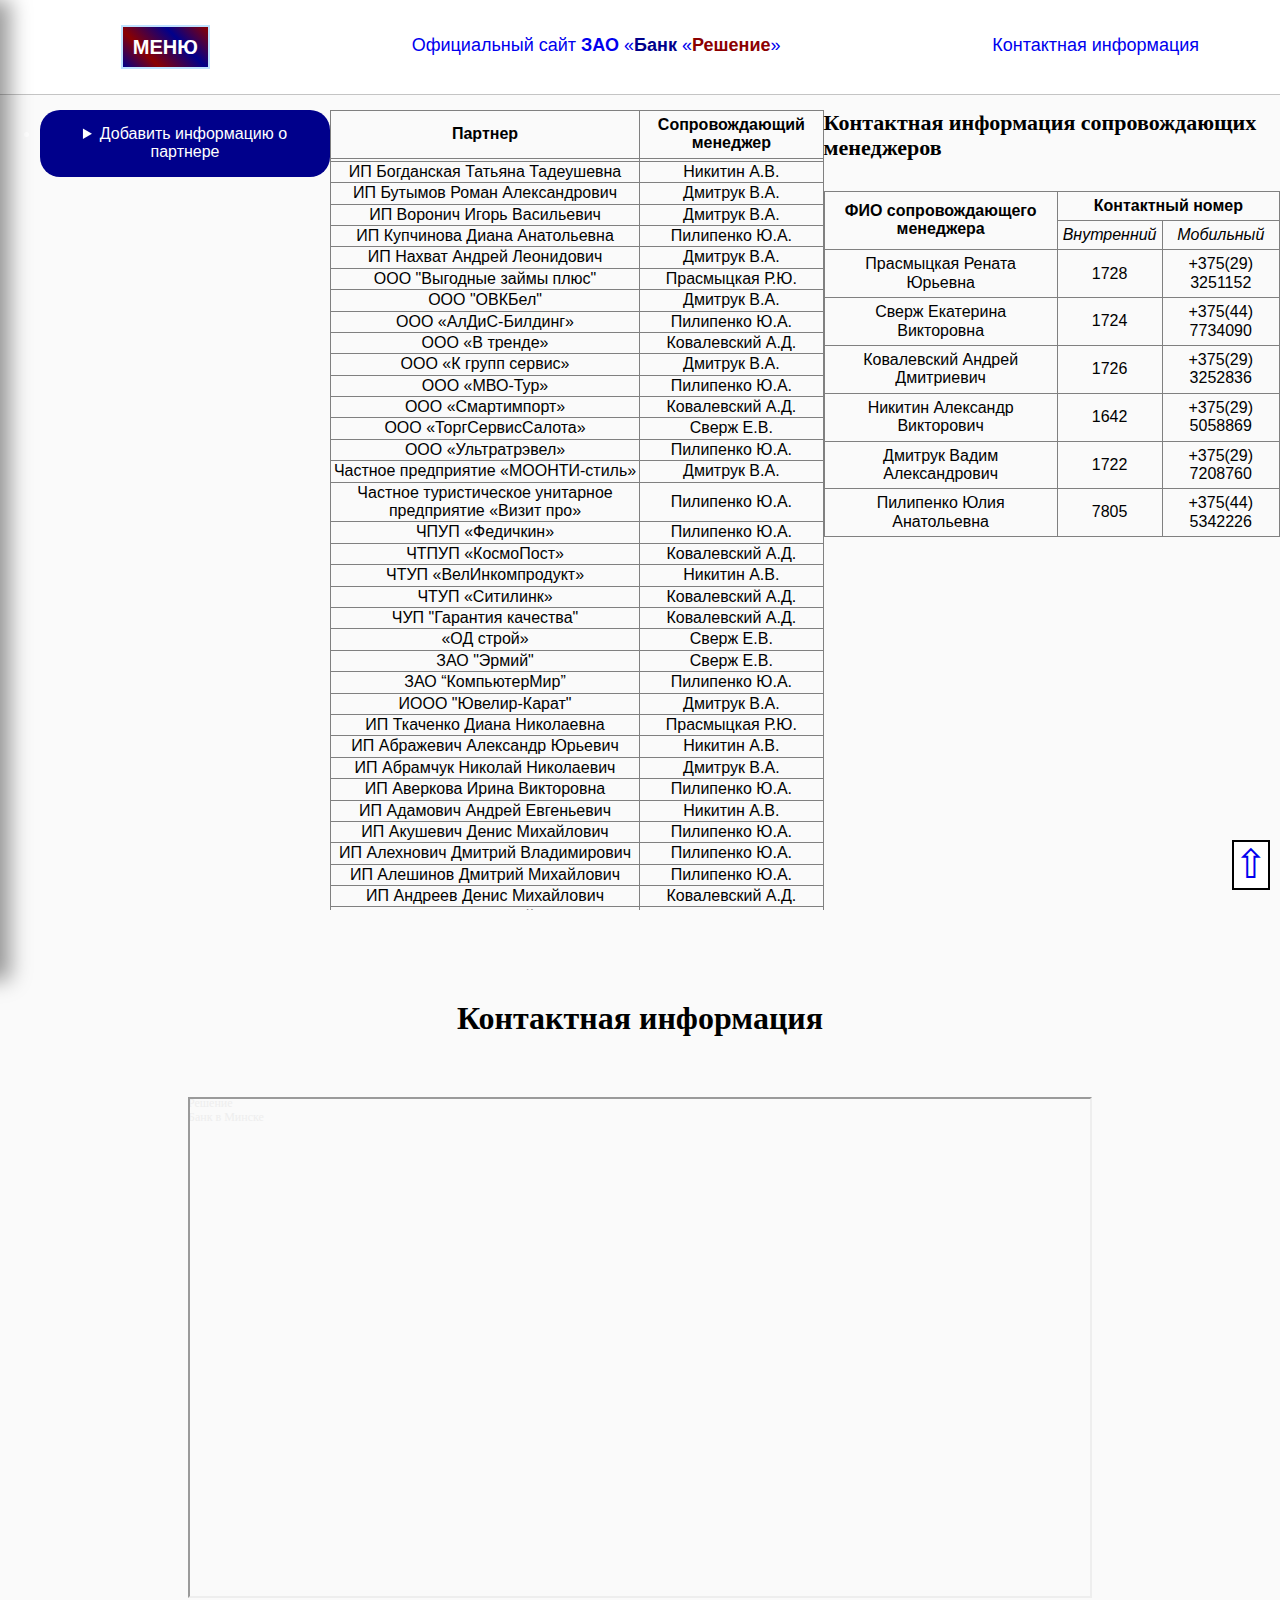
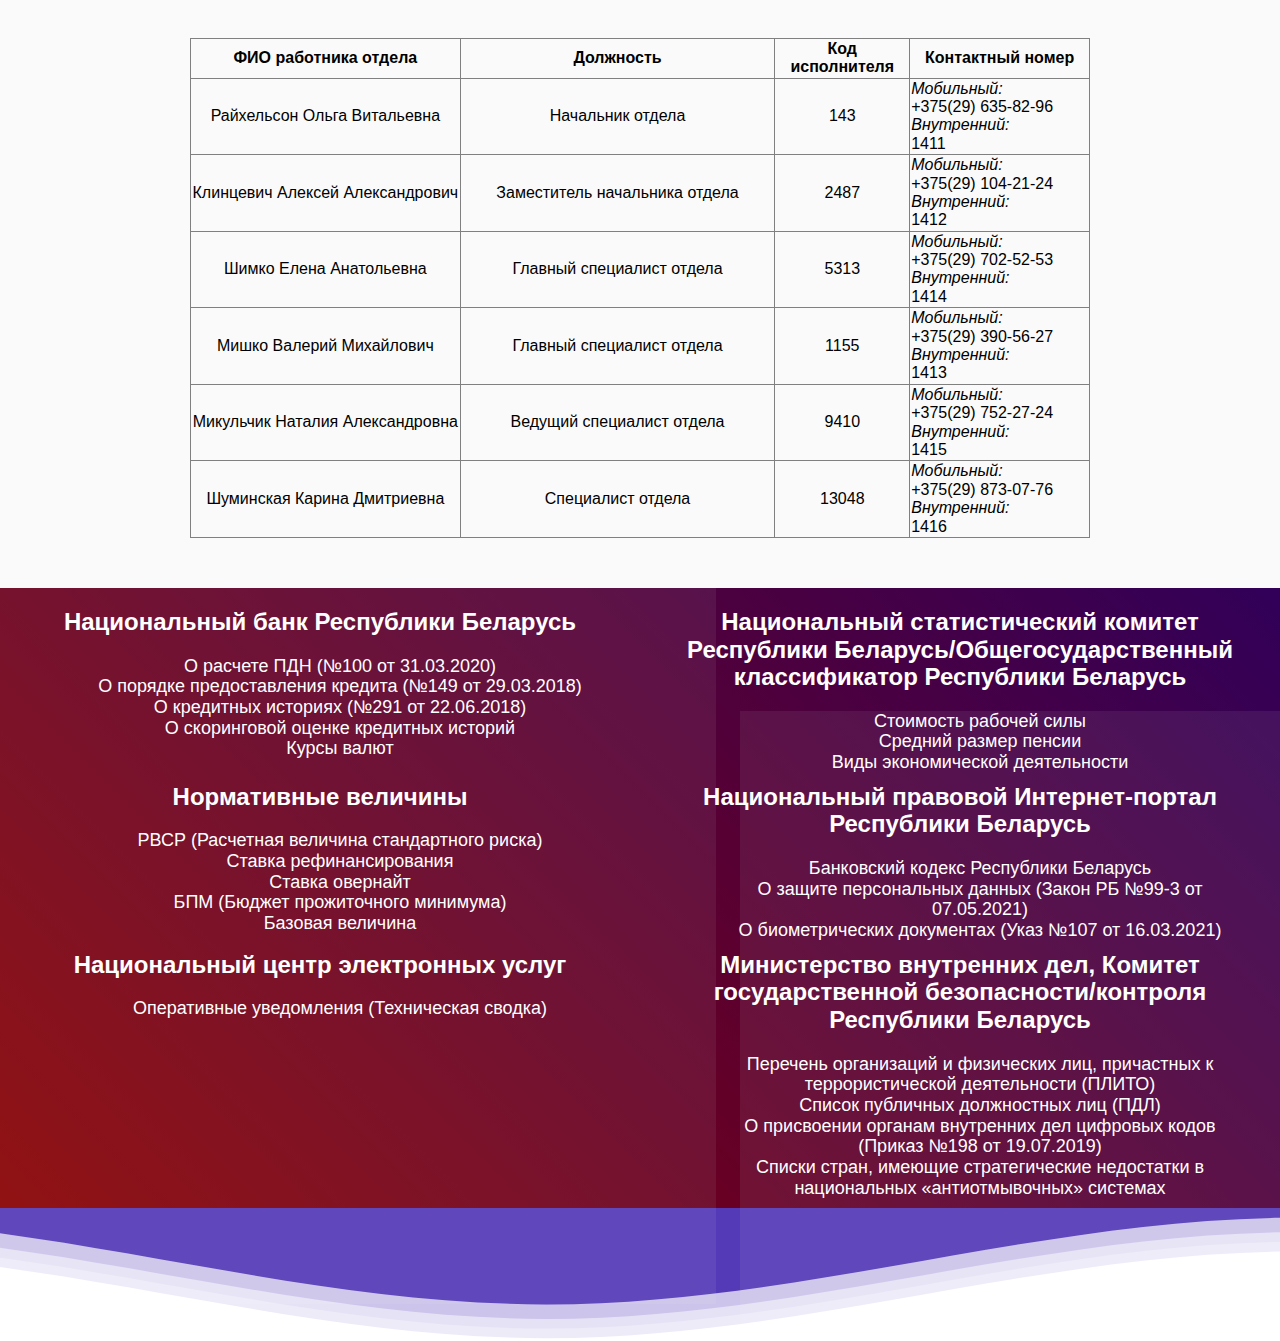
<file: Lesha_by/R_list.html>
<!DOCTYPE html>
<html lang="ru">
<head>
  <meta charset="UTF-8">
  <meta http-equiv="X-UA-Compatible" content="IE=edge">
  <meta name="viewport" content="width=device-width, initial-scale=1.0">
  <title>R_list</title>
  <link rel="stylesheet" href="Header_one.css">
  <link rel="stylesheet" href="Normalize.css">
  <link rel="stylesheet" href="R_list_ab.css">
  <link rel="stylesheet" href="Main_ars.css">
  <link rel="stylesheet" href="Header_LPA_c.css">
  <link rel="stylesheet" href="Footer-one.css">
</head>
<body>
  <header class="header">
    <ul class="header-list">
       <li>
       <input type="checkbox" id="side-checkbox" />
       <div class="side-panel">
           <label class="side-button-2" for="side-checkbox">+</label>    
           <div class="side-title">Навигация</div>
           <div class="menu-nav"><a href="index.html">На главную</a></div>
           <div class="menu-nav"><a href="Pol_Okefl.html">Положение о контроле рисков розничного кредитования</a></div>
           <div class="menu-nav"><a href="Pol_o_kredit_fiz.html">Положение о кредитовании физических лиц</a></div>
           <div class="menu-nav"><a href="OKED.html">Классификатор ОКЭД 2.0</a></div>
           <div class="menu-nav"><a href="OKED_FIRE.html">Классификатор ОКЭД 2.0 <br>(Mozilla Firefox version)</a></div>
           <p>BY ALIAKSEI KLINTSEVICH, 2022-2023</p>
       </div>
       <div class="side-button-1-wr">
           <label class="side-button-1" for="side-checkbox">
               <div class="side-b side-open">МЕНЮ</div>
               <div class="side-b side-close">МЕНЮ</div>
           </label>
       </div>
       </li>
       <li class="header-site">
          <a href="https://rbank.by/" target="_blank">Официальный сайт <span style="font-weight:bold">ЗАО</span> «<span class="header-text-page-1">Банк</span> «<span class="header-text-page-2">Решение</span>»</a>
       </li>
       <li class="header-adapt-site">
          <a href="https://rbank.by/" target="_blank" class="header-font-site">Официальный сайт <span style="font-weight:bold"><br>ЗАО</span> «<span class="header-text-page-1">Банк</span> «<span class="header-text-page-2">Решение</span>»</a>
       </li>
       <li class="header-contact">
          <a href="#contact">Контактная информация</a>
       </li>
       <li class="header-adapt-contact">
        <a href="#contact" class="header-font-contact">Контактная<br> информация</a>
     </li>
    </ul>
 </header>
 <script>
   function addInfPart () {
       var newItem = document.createElement ("div");
       newItem.innerHTML = document.getElementById ("fiopart").value;
       newItem.onclick = removeItem;
       document.getElementById ("list-one").appendChild (newItem);
       saveList ();

       var newItem = document.createElement ("div");
       newItem.innerHTML = document.getElementById ("fio").value;
       newItem.onclick = removeItem;
       document.getElementById ("list-two").appendChild (newItem);
       saveList ();
   }
   function removeItem () {
       document.getElementById ("list-one").removeChild (this);
       saveList ();

       document.getElementById ("list-two").removeChild (this);
       saveList ();
   }
   function saveList () {
       localStorage.storedList = document.getElementById ("list-one").innerHTML;
       localStorage.storedList = document.getElementById ("list-two").innerHTML;
   }
   function loadList () {
       document.getElementById ("list-one").innerHTML = localStorage.storedList;
       for (var i = 0; i < list.children.length; i++) {
           list.children[i].onclick = removeItem;
       }

       document.getElementById ("list-two").innerHTML = localStorage.storedList;
       for (var i = 0; i < list.children.length; i++) {
           list.children[i].onclick = removeItem;
       }
   }
</script>
 <div class="r-list-item">
   <div class="btn-r-list">
      <ul>
         <li>
         <details>
            <summary>
               Добавить информацию о партнере
            </summary>
            <form>
               <br>
               Наименование партнера<br>
               <input id="fiopart" type="text" placeholder="Test"><br>
               <br>
               ФИО сопровождающего менеджера<br>
               <input id="fio" type="text" placeholder="Test"><br>
               <br>
               <input type="button" value="Опубликовать" onclick="addInfPart ();"><br><br>
               <br>
               <br>
               <br>
               <a href="../chat/index.html">Test JSON</a>
             </form>
         </details>
         </li>
      </ul>
    </div>
    <script>
      if (localStorage.storedList) {
          loadList ();
      }
  </script>
 <div class="black-style" id="UP">
<table border="1" class="r-list-table">
    <tr style="font-weight: bold;"><td style="padding: 5px;">Партнер	</td>	<td style="padding: 5px;">	Сопровождающий менеджер	</td></tr>
    <tr><td id="list-one" style="text-align: center;"></td><td id="list-two" style="text-align: center;"></td></tr>
    <tr><td> ИП Богданская Татьяна Тадеушевна	</td>	<td>	Никитин А.В.	</td></tr>
    <tr><td> ИП Бутымов Роман Александрович	</td>	<td>	Дмитрук В.А.	</td></tr>
    <tr><td> ИП Воронич Игорь Васильевич	</td>	<td>	Дмитрук В.А.	</td></tr>
    <tr><td> ИП Купчинова Диана Анатольевна 	</td>	<td>	Пилипенко Ю.А.	</td></tr>
    <tr><td> ИП Нахват Андрей Леонидович	</td>	<td>	Дмитрук В.А.	</td></tr>
    <tr><td> ООО "Выгодные займы плюс"	</td>	<td>	Прасмыцкая Р.Ю.	</td></tr>
    <tr><td> ООО "ОВКБел"	</td>	<td>	Дмитрук В.А.	</td></tr>
    <tr><td> ООО «АлДиС-Билдинг»	</td>	<td>	Пилипенко Ю.А.	</td></tr>
    <tr><td> ООО «В тренде»	</td>	<td>	Ковалевский А.Д.	</td></tr>
    <tr><td> ООО «К групп сервис»	</td>	<td>	Дмитрук В.А.	</td></tr>
    <tr><td> ООО «МВО-Тур»	</td>	<td>	Пилипенко Ю.А.	</td></tr>
    <tr><td> ООО «Смартимпорт»	</td>	<td>	Ковалевский А.Д.	</td></tr>
    <tr><td> ООО «ТоргСервисСалота»	</td>	<td>	Сверж Е.В.	</td></tr>
    <tr><td> ООО «Ультратрэвел»	</td>	<td>	Пилипенко Ю.А.	</td></tr>
    <tr><td> Частное предприятие «МООНТИ-стиль»	</td>	<td>	Дмитрук В.А.	</td></tr>
    <tr><td> Частное туристическое унитарное предприятие «Визит про»	</td>	<td>	Пилипенко Ю.А.	</td></tr>
    <tr><td> ЧПУП «Федичкин»	</td>	<td>	Пилипенко Ю.А.	</td></tr>
    <tr><td> ЧТПУП «КосмоПост»	</td>	<td>	Ковалевский А.Д.	</td></tr>
    <tr><td> ЧТУП «ВелИнкомпродукт»	</td>	<td>	Никитин А.В.	</td></tr>
    <tr><td> ЧТУП «Ситилинк»	</td>	<td>	Ковалевский А.Д.	</td></tr>
    <tr><td> ЧУП "Гарантия качества"	</td>	<td>	Ковалевский А.Д.	</td></tr>
    <tr><td>«ОД строй»	</td>	<td>	Сверж Е.В.	</td></tr>
    <tr><td>ЗАО "Эрмий"	</td>	<td>	Сверж Е.В.	</td></tr>
    <tr><td>ЗАО “КомпьютерМир”	</td>	<td>	Пилипенко Ю.А.	</td></tr>
    <tr><td>ИООО "Ювелир-Карат"	</td>	<td>	Дмитрук В.А.	</td></tr>
    <tr><td>ИП  Ткаченко Диана Николаевна	</td>	<td>	Прасмыцкая Р.Ю.	</td></tr>
    <tr><td>ИП Абражевич Александр Юрьевич	</td>	<td>	Никитин А.В.	</td></tr>
    <tr><td>ИП Абрамчук Николай Николаевич	</td>	<td>	Дмитрук В.А.	</td></tr>
    <tr><td>ИП Аверкова Ирина Викторовна 	</td>	<td>	Пилипенко Ю.А.	</td></tr>
    <tr><td>ИП Адамович Андрей Евгеньевич	</td>	<td>	Никитин А.В.	</td></tr>
    <tr><td>ИП Акушевич Денис Михайлович 	</td>	<td>	Пилипенко Ю.А.	</td></tr>
    <tr><td>ИП Алехнович Дмитрий Владимирович 	</td>	<td>	Пилипенко Ю.А.	</td></tr>
    <tr><td>ИП Алешинов Дмитрий Михайлович 	</td>	<td>	Пилипенко Ю.А.	</td></tr>
    <tr><td>ИП Андреев Денис Михайлович 	</td>	<td>	Ковалевский А.Д.	</td></tr>
    <tr><td>ИП Анискевич Алексей Игоревич 	</td>	<td>	Никитин А.В.	</td></tr>
    <tr><td>ИП Анискевич Юлия Игоревна 	</td>	<td>	Пилипенко Ю.А.	</td></tr>
    <tr><td>ИП Апранич Дмитрий Александрович	</td>	<td>	Дмитрук В.А.	</td></tr>
    <tr><td>ИП Асецкий Евгений Викторович	</td>	<td>	Пилипенко Ю.А.	</td></tr>
    <tr><td>ИП Багаев Дмитрий Михайлович	</td>	<td>	Дмитрук В.А.	</td></tr>
    <tr><td>ИП Бажок Вячеслав Сергеевич	</td>	<td>	Ковалевский А.Д.	</td></tr>
    <tr><td>ИП Балюк Андрей Викторович	</td>	<td>	Дмитрук В.А.	</td></tr>
    <tr><td>ИП Балюк Анна Викторовна	</td>	<td>	Дмитрук В.А.	</td></tr>
    <tr><td>ИП Безбородько Лидия Федоровна	</td>	<td>	Сверж Е.В.	</td></tr>
    <tr><td>ИП Беззубенко Олег Иванович 	</td>	<td>	Никитин А.В.	</td></tr>
    <tr><td>ИП Бельский Алексей Станиславович 	</td>	<td>	Никитин А.В.	</td></tr>
    <tr><td>ИП Беляев Геннадий Евгеньевич	</td>	<td>	Никитин А.В.	</td></tr>
    <tr><td>ИП Березовский Сергей Витальевич 	</td>	<td>	Пилипенко Ю.А.	</td></tr>
    <tr><td>ИП Бернацкий Илья Николаевич 	</td>	<td>	Никитин А.В.	</td></tr>
    <tr><td>ИП Биончик Владимир Николаевич	</td>	<td>	Сверж Е.В.	</td></tr>
    <tr><td>ИП Бирюк Сергей Сергеевич 	</td>	<td>	Сверж Е.В.	</td></tr>
    <tr><td>ИП Бирюкова Елена Владимировна	</td>	<td>	Пилипенко Ю.А.	</td></tr>
    <tr><td>ИП Бобрик Александр Николаевич	</td>	<td>	Дмитрук В.А.	</td></tr>
    <tr><td>ИП Богдан Елена Петровна 	</td>	<td>	Дмитрук В.А.	</td></tr>
    <tr><td>ИП Богданович Оксана Ивановна 	</td>	<td>	Пилипенко Ю.А.	</td></tr>
    <tr><td>ИП Богданчук Игорь Александрович	</td>	<td>	Ковалевский А.Д.	</td></tr>
    <tr><td>ИП Богомолов Дмитрий Валерьевич	</td>	<td>	Пилипенко Ю.А.	</td></tr>
    <tr><td>ИП Божко Дмитрий Алексеевич	</td>	<td>	Сверж Е.В.	</td></tr>
    <tr><td>ИП Божкова Нина Егоровна	</td>	<td>	Пилипенко Ю.А.	</td></tr>
    <tr><td>ИП Бойков Сергей Евгеньевич	</td>	<td>	Ковалевский А.Д.	</td></tr>
    <tr><td>ИП Бонарь Юлия Анатольевна 	</td>	<td>	Дмитрук В.А.	</td></tr>
    <tr><td>ИП Бондаренко Дмитрий Эдуардович	</td>	<td>	Сверж Е.В.	</td></tr>
    <tr><td>ИП Бондарович Михаил Данилович	</td>	<td>	Дмитрук В.А.	</td></tr>
    <tr><td>ИП Бордюг Виталий Владимирович	</td>	<td>	Ковалевский А.Д.	</td></tr>
    <tr><td>ИП Борисов Сергей Александрович 	</td>	<td>	Пилипенко Ю.А.	</td></tr>
    <tr><td>ИП Борисова Лилия Викторовна	</td>	<td>	Сверж Е.В.	</td></tr>
    <tr><td>ИП Бородихин Дмитрий Викторович	</td>	<td>	Пилипенко Ю.А.	</td></tr>
    <tr><td>ИП Буевич Владимир Александрович	</td>	<td>	Дмитрук В.А.	</td></tr>
    <tr><td>ИП Бука Сергей Геннадьевич	</td>	<td>	Ковалевский А.Д.	</td></tr>
    <tr><td>ИП Булова Владимир Федорович	</td>	<td>	Дмитрук В.А.	</td></tr>
    <tr><td>ИП Бурак Виктор Александрович	</td>	<td>	Сверж Е.В.	</td></tr>
    <tr><td>ИП Бурлаченко Дмитрий Валерьевич	</td>	<td>	Сверж Е.В.	</td></tr>
    <tr><td>ИП Бутер Алексей Леонидович	</td>	<td>	Сверж Е.В.	</td></tr>
    <tr><td>ИП Ванслав Евгений Анатольевич	</td>	<td>	Дмитрук В.А.	</td></tr>
    <tr><td>ИП Ваулин Иван Александрович 	</td>	<td>	Ковалевский А.Д.	</td></tr>
    <tr><td>ИП Венедиктова Елена Владимировна	</td>	<td>	Пилипенко Ю.А.	</td></tr>
    <tr><td>ИП Вераксо Николай Николаевич	</td>	<td>	Пилипенко Ю.А.	</td></tr>
    <tr><td>ИП Веремейко Сергей Георгиевич	</td>	<td>	Дмитрук В.А.	</td></tr>
    <tr><td>ИП Виноградов Роман Юрьевич	</td>	<td>	Дмитрук В.А.	</td></tr>
    <tr><td>ИП Вишнякова Татьяна Викторовна 	</td>	<td>	Пилипенко Ю.А.	</td></tr>
    <tr><td>ИП Владимиров Виктор Михайлович	</td>	<td>	Пилипенко Ю.А.	</td></tr>
    <tr><td>ИП Владимиров Дмитрий Валерьевич 	</td>	<td>	Ковалевский А.Д.	</td></tr>
    <tr><td>ИП Войтехович Павел Анатольевич	</td>	<td>	Пилипенко Ю.А.	</td></tr>
    <tr><td>ИП Воробьёв Михаил Александрович 	</td>	<td>	Дмитрук В.А.	</td></tr>
    <tr><td>ИП Вырво Ирина Владимировна	</td>	<td>	Пилипенко Ю.А.	</td></tr>
    <tr><td>ИП Гаев Роман Вячеславович	</td>	<td>	Пилипенко Ю.А.	</td></tr>
    <tr><td>ИП Галин Вадим Гатаевич	</td>	<td>	Пилипенко Ю.А.	</td></tr>
    <tr><td>ИП Галстян Размик Арменович	</td>	<td>	Пилипенко Ю.А.	</td></tr>
    <tr><td>ИП Ганская Наталья Михайловна  	</td>	<td>	Ковалевский А.Д.	</td></tr>
    <tr><td>ИП Гарист Виталий Иванович	</td>	<td>	Пилипенко Ю.А.	</td></tr>
    <tr><td>ИП Герасимук Андрей Николаевич	</td>	<td>	Дмитрук В.А.	</td></tr>
    <tr><td>ИП Гидревич Валерий Семенович 	</td>	<td>	Дмитрук В.А.	</td></tr>
    <tr><td>ИП Гилевский Борис Викторович	</td>	<td>	Сверж Е.В.	</td></tr>
    <tr><td>ИП Гисак Александр Аркадьевич 	</td>	<td>	Пилипенко Ю.А.	</td></tr>
    <tr><td>ИП Гиско Андрей Петрович	</td>	<td>	Дмитрук В.А.	</td></tr>
    <tr><td>ИП Глинский Сергей Игоревич 	</td>	<td>	Никитин А.В.	</td></tr>
    <tr><td>ИП Гнатюк Максим Александрович	</td>	<td>	Сверж Е.В.	</td></tr>
    <tr><td>ИП Головнёв Максим Анатольевич	</td>	<td>	Пилипенко Ю.А.	</td></tr>
    <tr><td>ИП Гомолко Сергей Николаевич 	</td>	<td>	Никитин А.В.	</td></tr>
    <tr><td>ИП Горбатенко Эдуард Владимирович	</td>	<td>	Пилипенко Ю.А.	</td></tr>
    <tr><td>ИП Горбуленко Павел Дмитриевич	</td>	<td>	Пилипенко Ю.А.	</td></tr>
    <tr><td>ИП Гореленко Игорь Александрович	</td>	<td>	Сверж Е.В.	</td></tr>
    <tr><td>ИП Городничев Денис Игоревич 	</td>	<td>	Сверж Е.В.	</td></tr>
    <tr><td>ИП Горячкина Ольга Анатольевна	</td>	<td>	Дмитрук В.А.	</td></tr>
    <tr><td>ИП Гостева Анна Владимировна 	</td>	<td>	Пилипенко Ю.А.	</td></tr>
    <tr><td>ИП Гражевич Виктория Васильевна 	</td>	<td>	Ковалевский А.Д.	</td></tr>
    <tr><td>ИП Гриневич Ольга Валерьевна	</td>	<td>	Сверж Е.В.	</td></tr>
    <tr><td>ИП Гришкин Александр Александрович	</td>	<td>	Пилипенко Ю.А.	</td></tr>
    <tr><td>ИП Грузневич Дмитрий Анатольевич	</td>	<td>	Дмитрук В.А.	</td></tr>
    <tr><td>ИП Гузлов Андрей Сергеевич	</td>	<td>	Пилипенко Ю.А.	</td></tr>
    <tr><td>ИП Гузлова Анжелика Игоревна  	</td>	<td>	Пилипенко Ю.А.	</td></tr>
    <tr><td>ИП Гук  Дмитрий Леонидович	</td>	<td>	Дмитрук В.А.	</td></tr>
    <tr><td>ИП Гусаков Максим Витальевич 	</td>	<td>	Пилипенко Ю.А.	</td></tr>
    <tr><td>ИП Гутенко Виталий Сергеевич	</td>	<td>	Сверж Е.В.	</td></tr>
    <tr><td>ИП Гуцол Татьяна Владимировна  	</td>	<td>	Никитин А.В.	</td></tr>
    <tr><td>ИП Дацкевич Александр Иванович	</td>	<td>	Дмитрук В.А.	</td></tr>
    <tr><td>ИП Дашкевич Дмитрий Александрович	</td>	<td>	Дмитрук В.А.	</td></tr>
    <tr><td>ИП Дашук Вадим Николаевич 	</td>	<td>	Пилипенко Ю.А.	</td></tr>
    <tr><td>ИП Дегтерова Анна Александровна	</td>	<td>	Пилипенко Ю.А.	</td></tr>
    <tr><td>ИП Дегтярёва Анжелика Николаевна 	</td>	<td>	Дмитрук В.А.	</td></tr>
    <tr><td>ИП Демидюк Виктор Александрович	</td>	<td>	Дмитрук В.А.	</td></tr>
    <tr><td>ИП Дервоедова Виктория Алексеевна	</td>	<td>	Сверж Е.В.	</td></tr>
    <tr><td>ИП Дмитриев Егор Сергеевич	</td>	<td>	Сверж Е.В.	</td></tr>
    <tr><td>ИП Довгалёва Татьяна Владимировна 	</td>	<td>	Пилипенко Ю.А.	</td></tr>
    <tr><td>ИП Довгун Максим Викторович	</td>	<td>	Дмитрук В.А.	</td></tr>
    <tr><td>ИП Домаев Николай Витальевич	</td>	<td>	Дмитрук В.А.	</td></tr>
    <tr><td>ИП Донскова Люция Зигмонтовна	</td>	<td>	Дмитрук В.А.	</td></tr>
    <tr><td>ИП Драган Константин Валериевич	</td>	<td>	Пилипенко Ю.А.	</td></tr>
    <tr><td>ИП Дубкова Ирина Игоревна	</td>	<td>	Пилипенко Ю.А.	</td></tr>
    <tr><td>ИП Дубодел Денис Александрович 	</td>	<td>	Никитин А.В.	</td></tr>
    <tr><td>ИП Дуда Сергей Николаевич	</td>	<td>	Дмитрук В.А.	</td></tr>
    <tr><td>ИП Дудченко Сергей Сергеевич	</td>	<td>	Пилипенко Ю.А.	</td></tr>
    <tr><td>ИП Дурасевич Юрий Анатольевич 	</td>	<td>	Пилипенко Ю.А.	</td></tr>
    <tr><td>ИП Дыцевич Илья Эдуардович	</td>	<td>	Дмитрук В.А.	</td></tr>
    <tr><td>ИП Евтушенко Артём Олегович	</td>	<td>	Пилипенко Ю.А.	</td></tr>
    <tr><td>ИП Ермачков Вадим Олегович 	</td>	<td>	Прасмыцкая Р.Ю.	</td></tr>
    <tr><td>ИП Жевлаков Вячеслав Владимирович	</td>	<td>	Дмитрук В.А.	</td></tr>
    <tr><td>ИП Желток Владимир Иванович 	</td>	<td>	Пилипенко Ю.А.	</td></tr>
    <tr><td>ИП Жиркевич Инна Борисовна	</td>	<td>	Пилипенко Ю.А.	</td></tr>
    <tr><td>ИП Журавлёв Владимир Петрович 	</td>	<td>	Пилипенко Ю.А.	</td></tr>
    <tr><td>ИП Завыша Вадим Иванович	</td>	<td>	Дмитрук В.А.	</td></tr>
    <tr><td>ИП Засимович Владимир Викторович	</td>	<td>	Дмитрук В.А.	</td></tr>
    <tr><td>ИП Захаревская Татьяна Дмитриевна	</td>	<td>	Дмитрук В.А.	</td></tr>
    <tr><td>ИП Захаренко Александр Алексеевич 	</td>	<td>	Дмитрук В.А.	</td></tr>
    <tr><td>ИП Захаров Александр Николаевич 	</td>	<td>	Никитин А.В.	</td></tr>
    <tr><td>ИП Зверьков Олег Михайлович  	</td>	<td>	Ковалевский А.Д.	</td></tr>
    <tr><td>ИП Зданович Виталий Михайлович	</td>	<td>	Дмитрук В.А.	</td></tr>
    <tr><td>ИП Зубарев Игорь Михайлович	</td>	<td>	Пилипенко Ю.А.	</td></tr>
    <tr><td>ИП Зубрицкий Анатолий Дмитриевич	</td>	<td>	Дмитрук В.А.	</td></tr>
    <tr><td>ИП Зычков Алексей Николаевич 	</td>	<td>	Пилипенко Ю.А.	</td></tr>
    <tr><td>ИП Иваницкая Наталья Анатольевна	</td>	<td>	Пилипенко Ю.А.	</td></tr>
    <tr><td>ИП Иванов Алексей Владимирович	</td>	<td>	Дмитрук В.А.	</td></tr>
    <tr><td>ИП Ивашкова Галина Петровна 	</td>	<td>	Пилипенко Ю.А.	</td></tr>
    <tr><td>ИП Измер Татьяна Евгеньевна	</td>	<td>	Пилипенко Ю.А.	</td></tr>
    <tr><td>ИП Изотов Максим Николаевич 	</td>	<td>	Дмитрук В.А.	</td></tr>
    <tr><td>ИП Изотова Юлия Юрьевна	</td>	<td>	Дмитрук В.А.	</td></tr>
    <tr><td>ИП Ильинская Татьяна Сергеевна	</td>	<td>	Никитин А.В.	</td></tr>
    <tr><td>ИП Казаков Вячеслав Анатольевич 	</td>	<td>	Дмитрук В.А.	</td></tr>
    <tr><td>ИП Казец Александр Геннадьевич	</td>	<td>	Пилипенко Ю.А.	</td></tr>
    <tr><td>ИП Калиниченко Василий Васильевич	</td>	<td>	Дмитрук В.А.	</td></tr>
    <tr><td>ИП Калиниченко Галина Владимировна	</td>	<td>	Дмитрук В.А.	</td></tr>
    <tr><td>ИП Каптюг Роман Николаевич 	</td>	<td>	Сверж Е.В.	</td></tr>
    <tr><td>ИП Каратанова Оксана Валерьевна	</td>	<td>	Ковалевский А.Д.	</td></tr>
    <tr><td>ИП Карбовский Дмитрий Олегович	</td>	<td>	Пилипенко Ю.А.	</td></tr>
    <tr><td>ИП Карпилович Сергей Владимирович	</td>	<td>	Ковалевский А.Д.	</td></tr>
    <tr><td>ИП Касперович Артем Андреевич 	</td>	<td>	Пилипенко Ю.А.	</td></tr>
    <tr><td>ИП Катарская Марина Александровна 	</td>	<td>	Пилипенко Ю.А.	</td></tr>
    <tr><td>ИП Кирилюк Сергей Михайлович 	</td>	<td>	Дмитрук В.А.	</td></tr>
    <tr><td>ИП Кирпич Александр Иванович	</td>	<td>	Ковалевский А.Д.	</td></tr>
    <tr><td>ИП Клебча Владимир Владимирович	</td>	<td>	Пилипенко Ю.А.	</td></tr>
    <tr><td>ИП Клещенко Александр Николаевич 	</td>	<td>	Дмитрук В.А.	</td></tr>
    <tr><td>ИП Климентенко Дмитрий Михайлович	</td>	<td>	Сверж Е.В.	</td></tr>
    <tr><td>ИП Климук Екатерина Владимировна	</td>	<td>	Дмитрук В.А.	</td></tr>
    <tr><td>ИП Ковалев Александр Анатольевич 	</td>	<td>	Пилипенко Ю.А.	</td></tr>
    <tr><td>ИП Ковалёв Сергей Сергеевич	</td>	<td>	Сверж Е.В.	</td></tr>
    <tr><td>ИП Коваленко Евгений Ефимович	</td>	<td>	Пилипенко Ю.А.	</td></tr>
    <tr><td>ИП Ковзун Юрий Михайлович 	</td>	<td>	Никитин А.В.	</td></tr>
    <tr><td>ИП Кожедуб Фёдор Владимирович	</td>	<td>	Дмитрук В.А.	</td></tr>
    <tr><td>ИП Кожемякин Виктор Иванович 	</td>	<td>	Никитин А.В.	</td></tr>
    <tr><td>ИП Козлов Сергей Владимирович	</td>	<td>	Ковалевский А.Д.	</td></tr>
    <tr><td>ИП Козловский Сергей Васильевич	</td>	<td>	Ковалевский А.Д.	</td></tr>
    <tr><td>ИП Козловский Ярослав Ярославович	</td>	<td>	Ковалевский А.Д.	</td></tr>
    <tr><td>ИП Колеснёв Владимир Владимирович	</td>	<td>	Пилипенко Ю.А.	</td></tr>
    <tr><td>ИП Колядич Георгий Николаевич	</td>	<td>	Дмитрук В.А.	</td></tr>
    <tr><td>ИП Концевой Сергей Анатольевич	</td>	<td>	Ковалевский А.Д.	</td></tr>
    <tr><td>ИП Конькова Вероника Владимировна	</td>	<td>	Пилипенко Ю.А.	</td></tr>
    <tr><td>ИП Корж Игорь Андреевич	</td>	<td>	Дмитрук В.А.	</td></tr>
    <tr><td>ИП Королёва Анжелика Вячеславовна	</td>	<td>	Никитин А.В.	</td></tr>
    <tr><td>ИП Королёва Лариса Ивановна	</td>	<td>	Пилипенко Ю.А.	</td></tr>
    <tr><td>ИП Королько Иван Николаевич	</td>	<td>	Пилипенко Ю.А.	</td></tr>
    <tr><td>ИП Короткин Арсений Яковлевич	</td>	<td>	Пилипенко Ю.А.	</td></tr>
    <tr><td>ИП Корунец Николай Николаевич	</td>	<td>	Дмитрук В.А.	</td></tr>
    <tr><td>ИП Космыков Алексей Владимирович	</td>	<td>	Пилипенко Ю.А.	</td></tr>
    <tr><td>ИП Кохан Петр Павлович 	</td>	<td>	Пилипенко Ю.А.	</td></tr>
    <tr><td>ИП Кохан Сергей Анатольевич 	</td>	<td>	Ковалевский А.Д.	</td></tr>
    <tr><td>ИП Кравчук Галина Ивановна	</td>	<td>	Дмитрук В.А.	</td></tr>
    <tr><td>ИП Крокос Татьяна Петровна	</td>	<td>	Сверж Е.В.	</td></tr>
    <tr><td>ИП Крупина Ольга Ивановна	</td>	<td>	Никитин А.В.	</td></tr>
    <tr><td>ИП Кряжева Виктория Алексеевна	</td>	<td>	Никитин А.В.	</td></tr>
    <tr><td>ИП Кубрак Олег Геннадьевич	</td>	<td>	Пилипенко Ю.А.	</td></tr>
    <tr><td>ИП Кугаев Егор Александрович	</td>	<td>	Пилипенко Ю.А.	</td></tr>
    <tr><td>ИП Кудина Наталья Владимировна	</td>	<td>	Пилипенко Ю.А.	</td></tr>
    <tr><td>ИП Кузин Андрей Александрович	</td>	<td>	Дмитрук В.А.	</td></tr>
    <tr><td>ИП Кулицкая Ольга Владимировна	</td>	<td>	Ковалевский А.Д.	</td></tr>
    <tr><td>ИП Куприянчик Сергей Сергеевич 	</td>	<td>	Ковалевский А.Д.	</td></tr>
    <tr><td>ИП Купцов Василий Сергеевич 	</td>	<td>	Ковалевский А.Д.	</td></tr>
    <tr><td>ИП Куриляк Светлана Николаевна! Была статья за фальсиф	</td>	<td>	Сверж Е.В.	</td></tr>
    <tr><td>ИП Кучинская Людмила Федоровна	</td>	<td>	Дмитрук В.А.	</td></tr>
    <tr><td>ИП Лаврисюк Сергей Петрович	</td>	<td>	Дмитрук В.А.	</td></tr>
    <tr><td>ИП Лапшин Евгений Николаевич	</td>	<td>	Дмитрук В.А.	</td></tr>
    <tr><td>ИП Лачёва Наталья Валерьевна	</td>	<td>	Пилипенко Ю.А.	</td></tr>
    <tr><td>ИП Левко Ирина Анатольевна	</td>	<td>	Пилипенко Ю.А.	</td></tr>
    <tr><td>ИП Лещик Александр Андреевич	</td>	<td>	Сверж Е.В.	</td></tr>
    <tr><td>ИП Липский Кирилл Русланович	</td>	<td>	Ковалевский А.Д.	</td></tr>
    <tr><td>ИП Литвинский Александр Валерьевич	</td>	<td>	Дмитрук В.А.	</td></tr>
    <tr><td>ИП Ловкович Станислав Юрьевич	</td>	<td>	Никитин А.В.	</td></tr>
    <tr><td>ИП Лукашевич Анжелика Анатольевна 	</td>	<td>	Пилипенко Ю.А.	</td></tr>
    <tr><td>ИП Лущик Иван Александрович	</td>	<td>	Дмитрук В.А.	</td></tr>
    <tr><td>ИП Лындо Сергей Владимирович 	</td>	<td>	Пилипенко Ю.А.	</td></tr>
    <tr><td>ИП Лысенко Маргарита Сергеевна 	</td>	<td>	Никитин А.В.	</td></tr>
    <tr><td>ИП Ляхнович Анастасия Дмитриевна	</td>	<td>	Дмитрук В.А.	</td></tr>
    <tr><td>ИП Майзик Андрей Леонидович	</td>	<td>	Дмитрук В.А.	</td></tr>
    <tr><td>ИП Майоров Сергей Владимирович	</td>	<td>	Пилипенко Ю.А.	</td></tr>
    <tr><td>ИП Майорова Надежда Павловна	</td>	<td>	Пилипенко Ю.А.	</td></tr>
    <tr><td>ИП Макаренко Лилия Николаевна	</td>	<td>	Пилипенко Ю.А.	</td></tr>
    <tr><td>ИП Максимов Сергей Сергеевич	</td>	<td>	Пилипенко Ю.А.	</td></tr>
    <tr><td>ИП Малашенкова Елена Сергеевна	</td>	<td>	Ковалевский А.Д.	</td></tr>
    <tr><td>ИП Малиновский Павел Васильевич	</td>	<td>	Ковалевский А.Д.	</td></tr>
    <tr><td>ИП Мальчик Дмитрий Иванович	</td>	<td>	Дмитрук В.А.	</td></tr>
    <tr><td>ИП Маргелевич Андрей Геннадьевич 	</td>	<td>	Дмитрук В.А.	</td></tr>
    <tr><td>ИП Мартиросян Ашхен Оганесовна	</td>	<td>	Пилипенко Ю.А.	</td></tr>
    <tr><td>ИП Матусевич Олег Станиславович 	</td>	<td>	Дмитрук В.А.	</td></tr>
    <tr><td>ИП Матюлин Леонид Николаевич 	</td>	<td>	Пилипенко Ю.А.	</td></tr>
    <tr><td>ИП Медоева Ольга Леонидовна	</td>	<td>	Ковалевский А.Д.	</td></tr>
    <tr><td>ИП Мелеховец Роман Фёдорович	</td>	<td>	Сверж Е.В.	</td></tr>
    <tr><td>ИП Мелешко Евгений Константинович 	</td>	<td>	Прасмыцкая Р.Ю.	</td></tr>
    <tr><td>ИП Мельников Евгений Петрович	</td>	<td>	Пилипенко Ю.А.	</td></tr>
    <tr><td>ИП Мельникова Анастасия Леонидовна 	</td>	<td>	Пилипенко Ю.А.	</td></tr>
    <tr><td>ИП Ментюк Максим Романович 	</td>	<td>	Пилипенко Ю.А.	</td></tr>
    <tr><td>ИП Мешкова Жанна Сергеевна 	</td>	<td>	Никитин А.В.	</td></tr>
    <tr><td>ИП Мигуцкий Дмитрий Анатольевич 	</td>	<td>	Никитин А.В.	</td></tr>
    <tr><td>ИП Мижевич Андрей Александрович 	</td>	<td>	Никитин А.В.	</td></tr>
    <tr><td>ИП Милащенко Алексей Владимирович 	</td>	<td>	Никитин А.В.	</td></tr>
    <tr><td>ИП Мингинович Инна Антоновна	</td>	<td>	Никитин А.В.	</td></tr>
    <tr><td>ИП Минов Руслан Анатольевич 	</td>	<td>	Пилипенко Ю.А.	</td></tr>
    <tr><td>ИП Мироненко Максим Владимирович 	</td>	<td>	Пилипенко Ю.А.	</td></tr>
    <tr><td>ИП Миронов Андрей Александрович 	</td>	<td>	Никитин А.В.	</td></tr>
    <tr><td>ИП Михлюк Алексей Петрович	</td>	<td>	Дмитрук В.А.	</td></tr>
    <tr><td>ИП Мокрая Елена Ивановна	</td>	<td>	Дмитрук В.А.	</td></tr>
    <tr><td>ИП Молодцова Екатерина Викторовна 	</td>	<td>	Ковалевский А.Д.	</td></tr>
    <tr><td>ИП Морочных Александр Сергеевич	</td>	<td>	Пилипенко Ю.А.	</td></tr>
    <tr><td>ИП Мощинский Александр Леонидович	</td>	<td>	Пилипенко Ю.А.	</td></tr>
    <tr><td>ИП Мурашкевич Тимофей Сергеевич	</td>	<td>	Пилипенко Ю.А.	</td></tr>
    <tr><td>ИП Мякшинов Андрей Валерьевич	</td>	<td>	Пилипенко Ю.А.	</td></tr>
    <tr><td>ИП Мять Вячеслав Лукьянович 	</td>	<td>	Дмитрук В.А.	</td></tr>
    <tr><td>ИП Назаров Антон Сергеевич	</td>	<td>	Дмитрук В.А.	</td></tr>
    <tr><td>ИП Наумов Павел Сергеевич 	</td>	<td>	Никитин А.В.	</td></tr>
    <tr><td>ИП Наумчик Сергей Викторович	</td>	<td>	Дмитрук В.А.	</td></tr>
    <tr><td>ИП Некало Сергей Иванович	</td>	<td>	Дмитрук В.А.	</td></tr>
    <tr><td>ИП Нестеренко Антон Александрович 	</td>	<td>	Пилипенко Ю.А.	</td></tr>
    <tr><td>ИП Нестерович Дмитрий Анатольевич	</td>	<td>	Дмитрук В.А.	</td></tr>
    <tr><td>ИП Нехайбо Александр Игоревич	</td>	<td>	Дмитрук В.А.	</td></tr>
    <tr><td>ИП Ничипоренко Константин Викторович	</td>	<td>	Дмитрук В.А.	</td></tr>
    <tr><td>ИП Ничипорук Наталья Ивановна	</td>	<td>	Дмитрук В.А.	</td></tr>
    <tr><td>ИП Новиков Денис Игоревич  	</td>	<td>	Пилипенко Ю.А.	</td></tr>
    <tr><td>ИП Новиков Игорь Анатольевич	</td>	<td>	Пилипенко Ю.А.	</td></tr>
    <tr><td>ИП Огурцова Людмила Руслановна	</td>	<td>	Дмитрук В.А.	</td></tr>
    <tr><td>ИП Озаренков Александр Александрович	</td>	<td>	Дмитрук В.А.	</td></tr>
    <tr><td>ИП Ольшевский Виталий Владимирович	</td>	<td>	Пилипенко Ю.А.	</td></tr>
    <tr><td>ИП Очерет Игорь Викторович 	</td>	<td>	Никитин А.В.	</td></tr>
    <tr><td>ИП Павлов Егор Сергеевич	</td>	<td>	Дмитрук В.А.	</td></tr>
    <tr><td>ИП Павлова Виктория Сергеевна	</td>	<td>	Сверж Е.В.	</td></tr>
    <tr><td>ИП Панфиленко Дмитрий Сергеевич	</td>	<td>	Ковалевский А.Д.	</td></tr>
    <tr><td>ИП Пастушкова Алеся Николаевна	</td>	<td>	Пилипенко Ю.А.	</td></tr>
    <tr><td>ИП Пахомов Андрей Викторович	</td>	<td>	Пилипенко Ю.А.	</td></tr>
    <tr><td>ИП Пекар Наталья Сергеевна	</td>	<td>	Дмитрук В.А.	</td></tr>
    <tr><td>ИП Петрашкевич Александр Васильевич	</td>	<td>	Ковалевский А.Д.	</td></tr>
    <tr><td>ИП Петровский Максим Александрович	</td>	<td>	Пилипенко Ю.А.	</td></tr>
    <tr><td>ИП Петрукович Юрий Николаевич	</td>	<td>	Дмитрук В.А.	</td></tr>
    <tr><td>ИП Пинчук Владимир Николаевич	</td>	<td>	Пилипенко Ю.А.	</td></tr>
    <tr><td>ИП Пискунов Юрий Александрович	</td>	<td>	Пилипенко Ю.А.	</td></tr>
    <tr><td>ИП Пищук Николай Николаевич 	</td>	<td>	Дмитрук В.А.	</td></tr>
    <tr><td>ИП Подзерун Даниил Витальевич 	</td>	<td>	Пилипенко Ю.А.	</td></tr>
    <tr><td>ИП Позняк Андрей Владимирович	</td>	<td>	Дмитрук В.А.	</td></tr>
    <tr><td>ИП Полелей Олег Сергеевич	</td>	<td>	Ковалевский А.Д.	</td></tr>
    <tr><td>ИП Полоз Андрей Петрович 	</td>	<td>	Никитин А.В.	</td></tr>
    <tr><td>ИП Попов Алексей Геннадьевич	</td>	<td>	Пилипенко Ю.А.	</td></tr>
    <tr><td>ИП Прашкович Андрей Викторович 	</td>	<td>	Ковалевский А.Д.	</td></tr>
    <tr><td>ИП Приходько Максим Александрович	</td>	<td>	Пилипенко Ю.А.	</td></tr>
    <tr><td>ИП Провоторова Наталья Викторовна	</td>	<td>	Дмитрук В.А.	</td></tr>
    <tr><td>ИП Прозоров Владимир Викторович	</td>	<td>	Дмитрук В.А.	</td></tr>
    <tr><td>ИП Прокопович Жанна Валерьевна	</td>	<td>	Ковалевский А.Д.	</td></tr>
    <tr><td>ИП Прокофьев Денис Анатольевич 	</td>	<td>	Никитин А.В.	</td></tr>
    <tr><td>ИП Протасевич Эдуард Викторович 	</td>	<td>	Пилипенко Ю.А.	</td></tr>
    <tr><td>ИП Прохоренко Светлана Валентиновна	</td>	<td>	Сверж Е.В.	</td></tr>
    <tr><td>ИП Процко Сергей Сергеевич	</td>	<td>	Дмитрук В.А.	</td></tr>
    <tr><td>ИП Прудников Александр Петрович	</td>	<td>	Дмитрук В.А.	</td></tr>
    <tr><td>ИП Пухтенков Павел Владимирович 	</td>	<td>	Пилипенко Ю.А.	</td></tr>
    <tr><td>ИП Радишевская Лидия Вячеславовна 	</td>	<td>	Дмитрук В.А.	</td></tr>
    <tr><td>ИП Радюк Кристина Владимировна 	</td>	<td>	Дмитрук В.А.	</td></tr>
    <tr><td>ИП Реут Павел Святославович 	</td>	<td>	Никитин А.В.	</td></tr>
    <tr><td>ИП Родиюк Виталий Николаевич	</td>	<td>	Дмитрук В.А.	</td></tr>
    <tr><td>ИП Романов Виталий Адамович	</td>	<td>	Дмитрук В.А.	</td></tr>
    <tr><td>ИП Романов Максим Викторович 	</td>	<td>	Пилипенко Ю.А.	</td></tr>
    <tr><td>ИП Романова Татьяна Викторовна 	</td>	<td>	Пилипенко Ю.А.	</td></tr>
    <tr><td>ИП Романчук Мария Юрьевна	</td>	<td>	Пилипенко Ю.А.	</td></tr>
    <tr><td>ИП Рубанов Александр Иванович 	</td>	<td>	Пилипенко Ю.А.	</td></tr>
    <tr><td>ИП Рубанов Владислав Викторович	</td>	<td>	Пилипенко Ю.А.	</td></tr>
    <tr><td>ИП Рублевский Виталий Александрович 	</td>	<td>	Пилипенко Ю.А.	</td></tr>
    <tr><td>ИП Рудковский Юрий Евгеньевич 	</td>	<td>	Никитин А.В.	</td></tr>
    <tr><td>ИП Рудь Виталий Григорьевич	</td>	<td>	Сверж Е.В.	</td></tr>
    <tr><td>ИП Ружицкий Олег Анатольевич	</td>	<td>	Дмитрук В.А.	</td></tr>
    <tr><td>ИП Русов Глеб Вячеславович	</td>	<td>	Дмитрук В.А.	</td></tr>
    <tr><td>ИП Рутковская Екатерина Викторовна	</td>	<td>	Никитин А.В.	</td></tr>
    <tr><td>ИП Рябцев Станислав Викторович	</td>	<td>	Пилипенко Ю.А.	</td></tr>
    <tr><td>ИП Савостьян Денис Дмитриевич	</td>	<td>	Дмитрук В.А.	</td></tr>
    <tr><td>ИП Савченко Анна Сергеевна	</td>	<td>	Сверж Е.В.	</td></tr>
    <tr><td>ИП Саламонов Олег Петрович	</td>	<td>	Сверж Е.В.	</td></tr>
    <tr><td>ИП Самсоник Иван Анатольевич	</td>	<td>	Сверж Е.В.	</td></tr>
    <tr><td>ИП Санько Наталья Евгеньевна  	</td>	<td>	Пилипенко Ю.А.	</td></tr>
    <tr><td>ИП Саросек Юрий Викторович	</td>	<td>	Дмитрук В.А.	</td></tr>
    <tr><td>ИП Сацевич Валентин Васильевич 	</td>	<td>	Дмитрук В.А.	</td></tr>
    <tr><td>ИП Свертока Дмитрий Сергеевич	</td>	<td>	Дмитрук В.А.	</td></tr>
    <tr><td>ИП Седнёва Екатерина Юрьевна 	</td>	<td>	Пилипенко Ю.А.	</td></tr>
    <tr><td>ИП Седунов Антон Алексеевич 	</td>	<td>	Никитин А.В.	</td></tr>
    <tr><td>ИП Секацкий Александр Робертович	</td>	<td>	Пилипенко Ю.А.	</td></tr>
    <tr><td>ИП Селицкий Виталий Тадеушевич	</td>	<td>	Никитин А.В.	</td></tr>
    <tr><td>ИП Семашкевич Анастасия Юрьевна	</td>	<td>	Сверж Е.В.	</td></tr>
    <tr><td>ИП Семашкевич Елена Васильевна	</td>	<td>	Дмитрук В.А.	</td></tr>
    <tr><td>ИП Семёник Артем Александрович 	</td>	<td>	Пилипенко Ю.А.	</td></tr>
    <tr><td>ИП Семенюк Инна Николаевна 	</td>	<td>	Дмитрук В.А.	</td></tr>
    <tr><td>ИП Сергеев Андрей Александрович	</td>	<td>	Дмитрук В.А.	</td></tr>
    <tr><td>ИП Сергей Екатерина Константиновна 	</td>	<td>	Ковалевский А.Д.	</td></tr>
    <tr><td>ИП Серенков Леонид Владимирович 	</td>	<td>	Пилипенко Ю.А.	</td></tr>
    <tr><td>ИП Серченя Татьяна Александровна	</td>	<td>	Никитин А.В.	</td></tr>
    <tr><td>ИП Сесликов Вадим Валерьевич 	</td>	<td>	Никитин А.В.	</td></tr>
    <tr><td>ИП Сидоренко Александр Вячеславович	</td>	<td>	Сверж Е.В.	</td></tr>
    <tr><td>ИП Сидорчук Виктор Владимирович	</td>	<td>	Сверж Е.В.	</td></tr>
    <tr><td>ИП Симонов Алексей Викторович	</td>	<td>	Никитин А.В.	</td></tr>
    <tr><td>ИП Симоновский Юрий Вячеславович 	</td>	<td>	Пилипенко Ю.А.	</td></tr>
    <tr><td>ИП Синько Максим Александрович	</td>	<td>	Сверж Е.В.	</td></tr>
    <tr><td>ИП Скороходов Виталий Викторович	</td>	<td>	Пилипенко Ю.А.	</td></tr>
    <tr><td>ИП Слабухо Павел Викторович 	</td>	<td>	Ковалевский А.Д.	</td></tr>
    <tr><td>ИП Слишанков Александр Евгеньевич	</td>	<td>	Пилипенко Ю.А.	</td></tr>
    <tr><td>ИП Соболевский Иван Ромуальдович	</td>	<td>	Пилипенко Ю.А.	</td></tr>
    <tr><td>ИП Соболевский Никита Викторович	</td>	<td>	Пилипенко Ю.А.	</td></tr>
    <tr><td>ИП Сологуб Евгений Валерьевич	</td>	<td>	Дмитрук В.А.	</td></tr>
    <tr><td>ИП Ставер Павел Николаевич	</td>	<td>	Прасмыцкая Р.Ю.	</td></tr>
    <tr><td>ИП Старостов Анатолий Александрович	</td>	<td>	Дмитрук В.А.	</td></tr>
    <tr><td>ИП Стасевич Александр Андреевич	</td>	<td>	Пилипенко Ю.А.	</td></tr>
    <tr><td>ИП Стаселько Павел Викторович	</td>	<td>	Сверж Е.В.	</td></tr>
    <tr><td>ИП Степанов Илья Сергеевич 	</td>	<td>	Пилипенко Ю.А.	</td></tr>
    <tr><td>ИП Степанчук Сергей Михайлович 	</td>	<td>	Никитин А.В.	</td></tr>
    <tr><td>ИП Степнова Алина Сергеевна 	</td>	<td>	Никитин А.В.	</td></tr>
    <tr><td>ИП Столяров Дмитрий Владимирович 	</td>	<td>	Пилипенко Ю.А.	</td></tr>
    <tr><td>ИП Столярчук Екатерина Владимировна	</td>	<td>	Дмитрук В.А.	</td></tr>
    <tr><td>ИП Стуцкий Александр Владимирович 	</td>	<td>	Пилипенко Ю.А.	</td></tr>
    <tr><td>ИП Сушинская Наталья Николаевна	</td>	<td>	Дмитрук В.А.	</td></tr>
    <tr><td>ИП Сушко Дмитрий Олегович 	</td>	<td>	Никитин А.В.	</td></tr>
    <tr><td>ИП Таболич Дмитрий Игоревич	</td>	<td>	Сверж Е.В.	</td></tr>
    <tr><td>ИП Тагиль Виталий Сергеевич	</td>	<td>	Пилипенко Ю.А.	</td></tr>
    <tr><td>ИП Талеров Марк Юрьевич	</td>	<td>	Сверж Е.В.	</td></tr>
    <tr><td>ИП Тапаров Иван Анатольевич	</td>	<td>	Сверж Е.В.	</td></tr>
    <tr><td>ИП Тарасевич Владимир Васильевич	</td>	<td>	Ковалевский А.Д.	</td></tr>
    <tr><td>ИП Тарасевич Ирина Сергеевна 	</td>	<td>	Дмитрук В.А.	</td></tr>
    <tr><td>ИП Тарасовец Александр Юрьевич 	</td>	<td>	Пилипенко Ю.А.	</td></tr>
    <tr><td>ИП Таратута Алексей Николаевич 	</td>	<td>	Никитин А.В.	</td></tr>
    <tr><td>ИП Телешевич Александр Александрович 	</td>	<td>	Дмитрук В.А.	</td></tr>
    <tr><td>ИП Теплицкий Владлен Игоревич	</td>	<td>	Дмитрук В.А.	</td></tr>
    <tr><td>ИП Тимофеева Валерия Владимировна 	</td>	<td>	Сверж Е.В.	</td></tr>
    <tr><td>ИП Тиссен Дмитрий Викторович	</td>	<td>	Дмитрук В.А.	</td></tr>
    <tr><td>ИП Толкачёв Алексей Артёмович	</td>	<td>	Сверж Е.В.	</td></tr>
    <tr><td>ИП Трембачевский Евгений Валерьевич	</td>	<td>	Дмитрук В.А.	</td></tr>
    <tr><td>ИП Трофимов Юрий Васиольевич	</td>	<td>	Дмитрук В.А.	</td></tr>
    <tr><td>ИП Трусов Олег Николаевич	</td>	<td>	Дмитрук В.А.	</td></tr>
    <tr><td>ИП Турий Дмитрий Алексеевич	</td>	<td>	Пилипенко Ю.А.	</td></tr>
    <tr><td>ИП Турманидзе Ангелина Раминовна	</td>	<td>	Пилипенко Ю.А.	</td></tr>
    <tr><td>ИП Улановский Валентин Юрьевич	</td>	<td>	Сверж Е.В.	</td></tr>
    <tr><td>ИП Федорович  Виктор Георгиевич	</td>	<td>	Дмитрук В.А.	</td></tr>
    <tr><td>ИП Федюк Валерий Иосифович	</td>	<td>	Дмитрук В.А.	</td></tr>
    <tr><td>ИП Фельдберг Юрий Александрович 	</td>	<td>	Пилипенко Ю.А.	</td></tr>
    <tr><td>ИП Филонов Дмитрий Михайлович 	</td>	<td>	Пилипенко Ю.А.	</td></tr>
    <tr><td>ИП Фролов Андрей Владиславович 	</td>	<td>	Ковалевский А.Д.	</td></tr>
    <tr><td>ИП Фролов Олег Владиславович	</td>	<td>	Сверж Е.В.	</td></tr>
    <tr><td>ИП Хитро Елена Владимировна	</td>	<td>	Сверж Е.В.	</td></tr>
    <tr><td>ИП Хитро Сергей Владимирович	</td>	<td>	Ковалевский А.Д.	</td></tr>
    <tr><td>ИП Хитро Сергей Геннадьевич 	</td>	<td>	Ковалевский А.Д.	</td></tr>
    <tr><td>ИП Хмелевская Галина Евгеньевна 	</td>	<td>	Прасмыцкая Р.Ю.	</td></tr>
    <tr><td>ИП Ходин Андрей Анатольевич	</td>	<td>	Ковалевский А.Д.	</td></tr>
    <tr><td>ИП Холмов Михаил Владимирович	</td>	<td>	Пилипенко Ю.А.	</td></tr>
    <tr><td>ИП Холодов Дмитрий Юрьевич!контроль!!!	</td>	<td>	Сверж Е.В.	</td></tr>
    <tr><td>ИП ХОМИЧ Иван Антонович	</td>	<td>	Дмитрук В.А.	</td></tr>
    <tr><td>ИП Хурсан Олег Михайлович	</td>	<td>	Сверж Е.В.	</td></tr>
    <tr><td>ИП Цапик Вадим Владимирович	</td>	<td>	Пилипенко Ю.А.	</td></tr>
    <tr><td>ИП Цапова  Елена Викторовна	</td>	<td>	Пилипенко Ю.А.	</td></tr>
    <tr><td>ИП Цидик Роман Станиславович 	</td>	<td>	Дмитрук В.А.	</td></tr>
    <tr><td>ИП Цодов Сергей Викторович	</td>	<td>	Пилипенко Ю.А.	</td></tr>
    <tr><td>ИП Цодов Юрий Сергеевич 	</td>	<td>	Пилипенко Ю.А.	</td></tr>
    <tr><td>ИП Цумарев Андрей Владимирович	</td>	<td>	Дмитрук В.А.	</td></tr>
    <tr><td>ИП Цумик Татьяна Владимировна	</td>	<td>	Дмитрук В.А.	</td></tr>
    <tr><td>ИП Чабровский Игорь Светославович 	</td>	<td>	Ковалевский А.Д.	</td></tr>
    <tr><td>ИП Черанёв Данил Владимирович	</td>	<td>	Сверж Е.В.	</td></tr>
    <tr><td>ИП Чернецкий Константин Васильевич	</td>	<td>	Сверж Е.В.	</td></tr>
    <tr><td>ИП Чернов Роман Анатольевич	</td>	<td>	Пилипенко Ю.А.	</td></tr>
    <tr><td>ИП Чернявский Евгений Сергеевич 	</td>	<td>	Ковалевский А.Д.	</td></tr>
    <tr><td>ИП Чеснокова Светлана Семёновна	</td>	<td>	Сверж Е.В.	</td></tr>
    <tr><td>ИП Чубарев Николай Петрович 	</td>	<td>	Никитин А.В.	</td></tr>
    <tr><td>ИП Чугунов Александр Александрович 	</td>	<td>	Никитин А.В.	</td></tr>
    <tr><td>ИП Чудук Наталья Викторовна	</td>	<td>	Дмитрук В.А.	</td></tr>
    <tr><td>ИП Чумаков Игорь Алексеевич	</td>	<td>	Ковалевский А.Д.	</td></tr>
    <tr><td>ИП Чумакова Татьяна Тимофеевна	</td>	<td>	Ковалевский А.Д.	</td></tr>
    <tr><td>ИП Чурсин Алексей Сергеевич	</td>	<td>	Сверж Е.В.	</td></tr>
    <tr><td>ИП Чушев Алексей Николаевич 	</td>	<td>	Пилипенко Ю.А.	</td></tr>
    <tr><td>ИП Шабан Дмитрий Николаевич	</td>	<td>	Ковалевский А.Д.	</td></tr>
    <tr><td>ИП Шаматульский Александр Иванович	</td>	<td>	Дмитрук В.А.	</td></tr>
    <tr><td>ИП Шанчук Павел Александрович	</td>	<td>	Дмитрук В.А.	</td></tr>
    <tr><td>ИП Шаталина Карина Александровна 	</td>	<td>	Ковалевский А.Д.	</td></tr>
    <tr><td>ИП Шатько Иван Казимирович	</td>	<td>	Дмитрук В.А.	</td></tr>
    <tr><td>ИП Шедов Андрей Васильевич	</td>	<td>	Сверж Е.В.	</td></tr>
    <tr><td>ИП Шелкович Оксана Александровна	</td>	<td>	Ковалевский А.Д.	</td></tr>
    <tr><td>ИП Шершень Наталия Рычардовна	</td>	<td>	Сверж Е.В.	</td></tr>
    <tr><td>ИП Шибаева Ольга Владимировна	</td>	<td>	Ковалевский А.Д.	</td></tr>
    <tr><td>ИП Шинкарев Артур Васильевич	</td>	<td>	Пилипенко Ю.А.	</td></tr>
    <tr><td>ИП Шишкин Константин Сергеевич	</td>	<td>	Ковалевский А.Д.	</td></tr>
    <tr><td>ИП Шлык Александр Александрович	</td>	<td>	Ковалевский А.Д.	</td></tr>
    <tr><td>ИП Шлык Алена Владимировна	</td>	<td>	Никитин А.В.	</td></tr>
    <tr><td>ИП Шор Виталий Вацлавович 	</td>	<td>	Дмитрук В.А.	</td></tr>
    <tr><td>ИП Шугай Александр Дмитриевич 	</td>	<td>	Ковалевский А.Д.	</td></tr>
    <tr><td>ИП Шумилов Александр Владимирович 	</td>	<td>	Пилипенко Ю.А.	</td></tr>
    <tr><td>ИП Шумилов Алексей Владимирович 	</td>	<td>	Пилипенко Ю.А.	</td></tr>
    <tr><td>ИП Шут Алексей Юрьевич	</td>	<td>	Сверж Е.В.	</td></tr>
    <tr><td>ИП Щебет Никита Михайлович	</td>	<td>	Сверж Е.В.	</td></tr>
    <tr><td>ИП Щучка Александр Иванович	</td>	<td>	Дмитрук В.А.	</td></tr>
    <tr><td>ИП Юркойть Андрей Чеславович	</td>	<td>	Дмитрук В.А.	</td></tr>
    <tr><td>ИП Юрьева Диана Александровна	</td>	<td>	Сверж Е.В.	</td></tr>
    <tr><td>ИП Юшкевич Сергей Сергеевич	</td>	<td>	Ковалевский А.Д.	</td></tr>
    <tr><td>ИП Юшков Андрей Александрович 	</td>	<td>	Дмитрук В.А.	</td></tr>
    <tr><td>ИП Якименко Яна Андреевна 	</td>	<td>	Прасмыцкая Р.Ю.	</td></tr>
    <tr><td>ИП Ясюк Андрей Михайлович (окна люкс)	</td>	<td>	Никитин А.В.	</td></tr>
    <tr><td>ИП Яцкевич Инна Марияновна	</td>	<td>	Сверж Е.В.	</td></tr>
    <tr><td>ИПШелкович Александр Дмитриевич 	</td>	<td>	Никитин А.В.	</td></tr>
    <tr><td>ОАО «ПолоцкСтройМатериалы»	</td>	<td>	Пилипенко Ю.А.	</td></tr>
    <tr><td>ОДО " Гарантводстрой"	</td>	<td>	Сверж Е.В.	</td></tr>
    <tr><td>ОДО "БУМ сервис"	</td>	<td>	Дмитрук В.А.	</td></tr>
    <tr><td>ОДО "Новый Андеграунд"	</td>	<td>	Дмитрук В.А.	</td></tr>
    <tr><td>ОДО «КричевМебель»	</td>	<td>	Пилипенко Ю.А.	</td></tr>
    <tr><td>ОДО «Лотос ок» 	</td>	<td>	Пилипенко Ю.А.	</td></tr>
    <tr><td>ОДО «СтарСтройДизайн» 	</td>	<td>	Пилипенко Ю.А.	</td></tr>
    <tr><td>ООО  «ГрифФинКонсалт» 	</td>	<td>	Прасмыцкая Р.Ю.	</td></tr>
    <tr><td>ООО  «ЛоуКостФинанс» 	</td>	<td>	Прасмыцкая Р.Ю.	</td></tr>
    <tr><td>ООО  «Сантрэйд – сервис»	</td>	<td>	Дмитрук В.А.	</td></tr>
    <tr><td>ООО  «Стандарт - реклама» 	</td>	<td>	Прасмыцкая Р.Ю.	</td></tr>
    <tr><td>ООО  «Топ Кредит» 	</td>	<td>	Прасмыцкая Р.Ю.	</td></tr>
    <tr><td>ООО  «Триалон-Сервис Групп»	</td>	<td>	Дмитрук В.А.	</td></tr>
    <tr><td>ООО  «ЮниКрокус» 	</td>	<td>	Прасмыцкая Р.Ю.	</td></tr>
    <tr><td>ООО "АвтоБНП"	</td>	<td>	Сверж Е.В.	</td></tr>
    <tr><td>ООО "АйДимебель"	</td>	<td>	Сверж Е.В.	</td></tr>
    <tr><td>ООО "Айпос"	</td>	<td>	Дмитрук В.А.	</td></tr>
    <tr><td>ООО "Аксдеко-М"	</td>	<td>	Сверж Е.В.	</td></tr>
    <tr><td>ООО "Александмит"	</td>	<td>	Сверж Е.В.	</td></tr>
    <tr><td>ООО "АлПавОл"	</td>	<td>	Дмитрук В.А.	</td></tr>
    <tr><td>ООО "АНБАР"	</td>	<td>	Дмитрук В.А.	</td></tr>
    <tr><td>ООО "АртТрейдПро"	</td>	<td>	Дмитрук В.А.	</td></tr>
    <tr><td>ООО "АТЛАС ТРЭВЕЛ"	</td>	<td>	Сверж Е.В.	</td></tr>
    <tr><td>ООО "БелВудпрогресс"	</td>	<td>	Дмитрук В.А.	</td></tr>
    <tr><td>ООО "БелИнвестЭкспорт"	</td>	<td>	Дмитрук В.А.	</td></tr>
    <tr><td>ООО "Белторгстиль"	</td>	<td>	Дмитрук В.А.	</td></tr>
    <tr><td>ООО "БестерХоф"	</td>	<td>	Дмитрук В.А.	</td></tr>
    <tr><td>ООО "БК-сервис"	</td>	<td>	Ковалевский А.Д.	</td></tr>
    <tr><td>ООО "БрентМебель"	</td>	<td>	Сверж Е.В.	</td></tr>
    <tr><td>ООО "Быстрый Займ Лизинг"	</td>	<td>	Прасмыцкая Р.Ю.	</td></tr>
    <tr><td>ООО "ВиТоГор"	</td>	<td>	Никитин А.В.	</td></tr>
    <tr><td>ООО "Виттехавто-Лайн"	</td>	<td>	Сверж Е.В.	</td></tr>
    <tr><td>ООО "ГалкоМакс"	</td>	<td>	Дмитрук В.А.	</td></tr>
    <tr><td>ООО "Гринд и Ко"	</td>	<td>	Дмитрук В.А.	</td></tr>
    <tr><td>ООО "Гринери"	</td>	<td>	Сверж Е.В.	</td></tr>
    <tr><td>ООО "Гуд Моторс"	</td>	<td>	Сверж Е.В.	</td></tr>
    <tr><td>ООО "ГутеХауз Про"	</td>	<td>	Сверж Е.В.	</td></tr>
    <tr><td>ООО "Два счёта"	</td>	<td>	Сверж Е.В.	</td></tr>
    <tr><td>ООО "Два у два" 	</td>	<td>	Дмитрук В.А.	</td></tr>
    <tr><td>ООО "Декувер-строй" (до 25.02.2020 ЧТУП "Декувер-строй")	</td>	<td>	Дмитрук В.А.	</td></tr>
    <tr><td>ООО "ДЕМОКРЕДИТ-ПЛЮС"	</td>	<td>	Прасмыцкая Р.Ю.	</td></tr>
    <tr><td>ООО "ЖЕЛДОРКОМПЛЕКТ"	</td>	<td>	Сверж Е.В.	</td></tr>
    <tr><td>ООО "Игнаткевич В.А."	</td>	<td>	Сверж Е.В.	</td></tr>
    <tr><td>ООО "ИдеяОкнаБел"	</td>	<td>	Дмитрук В.А.	</td></tr>
    <tr><td>ООО "Инекс-Про"	</td>	<td>	Сверж Е.В.	</td></tr>
    <tr><td>ООО "Компания Немецкие ОКНА"	</td>	<td>	Ковалевский А.Д.	</td></tr>
    <tr><td>ООО "КоронетТрейдМолл"	</td>	<td>	Сверж Е.В.	</td></tr>
    <tr><td>ООО "Кредит-срочно"	</td>	<td>	Прасмыцкая Р.Ю.	</td></tr>
    <tr><td>ООО "Лоял плюс"	</td>	<td>	Ковалевский А.Д.	</td></tr>
    <tr><td>ООО "Любимые двери"	</td>	<td>	Сверж Е.В.	</td></tr>
    <tr><td>ООО "Мадера Тревел"	</td>	<td>	Сверж Е.В.	</td></tr>
    <tr><td>ООО "МилячИмпекс"	</td>	<td>	Дмитрук В.А.	</td></tr>
    <tr><td>ООО "Мэткомфорт" 	</td>	<td>	Ковалевский А.Д.	</td></tr>
    <tr><td>ООО "ОкнаКинг" 	</td>	<td>	Дмитрук В.А.	</td></tr>
    <tr><td>ООО "ОкнаЭко"	</td>	<td>	Сверж Е.В.	</td></tr>
    <tr><td>ООО "Оконная страна"	</td>	<td>	Ковалевский А.Д.	</td></tr>
    <tr><td>ООО "Орбита Комфорт"	</td>	<td>	Дмитрук В.А.	</td></tr>
    <tr><td>ООО "Открытые Финансы"	</td>	<td>	Прасмыцкая Р.Ю.	</td></tr>
    <tr><td>ООО "Пипл Трэвел»	</td>	<td>	Сверж Е.В.	</td></tr>
    <tr><td>ООО "Планета Климата"	</td>	<td>	Дмитрук В.А.	</td></tr>
    <tr><td>ООО "ПрофВитЮр" 	</td>	<td>	Ковалевский А.Д.	</td></tr>
    <tr><td>ООО "Рикко-Неман"	</td>	<td>	Дмитрук В.А.	</td></tr>
    <tr><td>ООО "Сервис-Стор"	</td>	<td>	Дмитрук В.А.	</td></tr>
    <tr><td>ООО "Смарт сейлз"	</td>	<td>	Сверж Е.В.	</td></tr>
    <tr><td>ООО "Сурс-Вив" 	</td>	<td>	Дмитрук В.А.	</td></tr>
    <tr><td>ООО "Тайм ту трэвел"	</td>	<td>	Сверж Е.В.	</td></tr>
    <tr><td>ООО "ТвойДомБел"	</td>	<td>	Сверж Е.В.	</td></tr>
    <tr><td>ООО "Тераксплюс"	</td>	<td>	Сверж Е.В.	</td></tr>
    <tr><td>ООО "Торгово-инвестиционная компания «Ровитал»"	</td>	<td>	Сверж Е.В.	</td></tr>
    <tr><td>ООО "Трэба Трэвел"	</td>	<td>	Дмитрук В.А.	</td></tr>
    <tr><td>ООО "Умелый садовник"	</td>	<td>	Пилипенко Ю.А.	</td></tr>
    <tr><td>ООО "Умный комфорт"	</td>	<td>	Сверж Е.В.	</td></tr>
    <tr><td>ООО "Финансово-правовое объединение «ФЕНИКС"	</td>	<td>	Прасмыцкая Р.Ю.	</td></tr>
    <tr><td>ООО "Цетко-Восток"	</td>	<td>	Сверж Е.В.	</td></tr>
    <tr><td>ООО "Экопиртис групп"	</td>	<td>	Дмитрук В.А.	</td></tr>
    <tr><td>ООО "Юнайтед Трэвел"	</td>	<td>	Сверж Е.В.	</td></tr>
    <tr><td>ООО "Ясные дни"	</td>	<td>	Сверж Е.В.	</td></tr>
    <tr><td>ООО “Д ГЛОБАЛ СТУДИО”	</td>	<td>	Сверж Е.В.	</td></tr>
    <tr><td>ООО « РемСервисТорг»	</td>	<td>	Пилипенко Ю.А.	</td></tr>
    <tr><td>ООО «Авитак»	</td>	<td>	Дмитрук В.А.	</td></tr>
    <tr><td>ООО «Автокредо плюс» 	</td>	<td>	Ковалевский А.Д.	</td></tr>
    <tr><td>ООО «Автохаус ШАНС» 	</td>	<td>	Никитин А.В.	</td></tr>
    <tr><td>ООО «Айти Гарант» 	</td>	<td>	Дмитрук В.А.	</td></tr>
    <tr><td>ООО «АЙТИ ДИДЖИТАЛ ПРОГРЕСС»	</td>	<td>	Дмитрук В.А.	</td></tr>
    <tr><td>ООО «АЛГОРИТМ-ДИАГНОСТ» 	</td>	<td>	Никитин А.В.	</td></tr>
    <tr><td>ООО «АлиКонс»	</td>	<td>	Пилипенко Ю.А.	</td></tr>
    <tr><td>ООО «АрВит-водснаб» 	</td>	<td>	Дмитрук В.А.	</td></tr>
    <tr><td>ООО «АрмстронгГрупп» 	</td>	<td>	Ковалевский А.Д.	</td></tr>
    <tr><td>ООО «АсандраКонсалт» 	</td>	<td>	Прасмыцкая Р.Ю.	</td></tr>
    <tr><td>ООО «Байскилз» 	</td>	<td>	Никитин А.В.	</td></tr>
    <tr><td>ООО «БЕЛДВЕРЬКОМПЛЕКТ» 	</td>	<td>	Дмитрук В.А.	</td></tr>
    <tr><td>ООО «БелТеремДом»	</td>	<td>	Пилипенко Ю.А.	</td></tr>
    <tr><td>ООО «Брусхаус»	</td>	<td>	Никитин А.В.	</td></tr>
    <tr><td>ООО «БурСервисГруп»	</td>	<td>	Сверж Е.В.	</td></tr>
    <tr><td>ООО «ВАД и Ко»	</td>	<td>	Пилипенко Ю.А.	</td></tr>
    <tr><td>ООО «Виват модуль»	</td>	<td>	Ковалевский А.Д.	</td></tr>
    <tr><td>ООО «ВИТААКВА» 	</td>	<td>	Пилипенко Ю.А.	</td></tr>
    <tr><td>ООО «Витавтосервис»	</td>	<td>	Ковалевский А.Д.	</td></tr>
    <tr><td>ООО «ВитАвтоФактор» 	</td>	<td>	Ковалевский А.Д.	</td></tr>
    <tr><td>ООО «Витарол Сервис» 	</td>	<td>	Никитин А.В.	</td></tr>
    <tr><td>ООО «ВладЭкоСервис»	</td>	<td>	Ковалевский А.Д.	</td></tr>
    <tr><td>ООО «Вудшайн»	</td>	<td>	Ковалевский А.Д.	</td></tr>
    <tr><td>ООО «Высокий Стандарт Компани» 	</td>	<td>	Никитин А.В.	</td></tr>
    <tr><td>ООО «ГарантРеал» 	</td>	<td>	Ковалевский А.Д.	</td></tr>
    <tr><td>ООО «ГлавИнтерьерМаркет»	</td>	<td>	Пилипенко Ю.А.	</td></tr>
    <tr><td>ООО «Гриевс» 	</td>	<td>	Дмитрук В.А.	</td></tr>
    <tr><td>ООО «Группа компаний АРТА»	</td>	<td>	Сверж Е.В.	</td></tr>
    <tr><td>ООО «ГудРуфинг» 	</td>	<td>	Дмитрук В.А.	</td></tr>
    <tr><td>ООО «Дом СВ» 	</td>	<td>	Ковалевский А.Д.	</td></tr>
    <tr><td>ООО «ДОМАНСКИЙ»	</td>	<td>	Ковалевский А.Д.	</td></tr>
    <tr><td>ООО «Дэнви Трэвел»	</td>	<td>	Ковалевский А.Д.	</td></tr>
    <tr><td>ООО «Завод сборных деревянных конструкций»	</td>	<td>	Дмитрук В.А.	</td></tr>
    <tr><td>ООО «Изящные Линии» 	</td>	<td>	Дмитрук В.А.	</td></tr>
    <tr><td>ООО «Икоммерс маркет»	</td>	<td>	Ковалевский А.Д.	</td></tr>
    <tr><td>ООО «ИМ»(Империя мебели)	</td>	<td>	Сверж Е.В.	</td></tr>
    <tr><td>ООО «ИнДельта» 	</td>	<td>	Прасмыцкая Р.Ю.	</td></tr>
    <tr><td>ООО «ИнЮрХом» 	</td>	<td>	Ковалевский А.Д.	</td></tr>
    <tr><td>ООО «Капасити Инвест»	</td>	<td>	Сверж Е.В.	</td></tr>
    <tr><td>ООО «Китенок» 	</td>	<td>	Пилипенко Ю.А.	</td></tr>
    <tr><td>ООО «Компания Алтэк» 	</td>	<td>	Пилипенко Ю.А.	</td></tr>
    <tr><td>ООО «Компания Эталон»	</td>	<td>	Пилипенко Ю.А.	</td></tr>
    <tr><td>ООО «Кредит Финанс»	</td>	<td>	Прасмыцкая Р.Ю.	</td></tr>
    <tr><td>ООО «Кредитные системы плюс»	</td>	<td>	Прасмыцкая Р.Ю.	</td></tr>
    <tr><td>ООО «КровляДизайн Плюс»	</td>	<td>	Ковалевский А.Д.	</td></tr>
    <tr><td>ООО «Кэтман-Групп» 	</td>	<td>	Ковалевский А.Д.	</td></tr>
    <tr><td>ООО «Лазуритторгсервис»	</td>	<td>	Пилипенко Ю.А.	</td></tr>
    <tr><td>ООО «ЛесУгольПартнер»	</td>	<td>	Сверж Е.В.	</td></tr>
    <tr><td>ООО «Лигмет групп»	</td>	<td>	Сверж Е.В.	</td></tr>
    <tr><td>ООО «Лови Тур» 	</td>	<td>	Никитин А.В.	</td></tr>
    <tr><td>ООО «ЛосеваСтиль» 	</td>	<td>	Пилипенко Ю.А.	</td></tr>
    <tr><td>ООО «Лотос-Инвест»	</td>	<td>	Ковалевский А.Д.	</td></tr>
    <tr><td>ООО «ЛС-БеЛ»	</td>	<td>	Пилипенко Ю.А.	</td></tr>
    <tr><td>ООО «Люна-Мебель» 	</td>	<td>	Никитин А.В.	</td></tr>
    <tr><td>ООО «МАВИ тур»	</td>	<td>	Пилипенко Ю.А.	</td></tr>
    <tr><td>ООО «Май Оушн Трэвел» 	</td>	<td>	Пилипенко Ю.А.	</td></tr>
    <tr><td>ООО «Мастер кровли» 	</td>	<td>	Дмитрук В.А.	</td></tr>
    <tr><td>ООО «МДФлайн»	</td>	<td>	Ковалевский А.Д.	</td></tr>
    <tr><td>ООО «МебельАвитак»	</td>	<td>	Дмитрук В.А.	</td></tr>
    <tr><td>ООО «Мебель-Приз» 	</td>	<td>	Никитин А.В.	</td></tr>
    <tr><td>ООО «Мебларо» 	</td>	<td>	Никитин А.В.	</td></tr>
    <tr><td>ООО «МикроПиН» 	</td>	<td>	Дмитрук В.А.	</td></tr>
    <tr><td>ООО «Миксмебелькомпани»	</td>	<td>	Дмитрук В.А.	</td></tr>
    <tr><td>ООО «Модульные Решения»	</td>	<td>	Никитин А.В.	</td></tr>
    <tr><td>ООО «Молот Моторс Групп» 	</td>	<td>	Ковалевский А.Д.	</td></tr>
    <tr><td>ООО «Момент-Кредит»	</td>	<td>	Прасмыцкая Р.Ю.	</td></tr>
    <tr><td>ООО «МоСтрой-плюс»	</td>	<td>	Пилипенко Ю.А.	</td></tr>
    <tr><td>ООО «Мэйншип»	</td>	<td>	Дмитрук В.А.	</td></tr>
    <tr><td>ООО «Наутэк» 	</td>	<td>	Пилипенко Ю.А.	</td></tr>
    <tr><td>ООО «Немецкие ОКНА Бел»	</td>	<td>	Ковалевский А.Д.	</td></tr>
    <tr><td>ООО «Новая связь» 	</td>	<td>	Никитин А.В.	</td></tr>
    <tr><td>ООО «НовыйДизайн»	</td>	<td>	Сверж Е.В.	</td></tr>
    <tr><td>ООО «Нью Гарден»	</td>	<td>	Ковалевский А.Д.	</td></tr>
    <tr><td>ООО «Нью ХардСкиллс»	</td>	<td>	Ковалевский А.Д.	</td></tr>
    <tr><td>ООО «Образование и развитие»	</td>	<td>	Никитин А.В.	</td></tr>
    <tr><td>ООО «Оверван» 	</td>	<td>	Дмитрук В.А.	</td></tr>
    <tr><td>ООО «ОкнаПарк»    	</td>	<td>	Пилипенко Ю.А.	</td></tr>
    <tr><td>ООО «Оконные технологии» (ЧУП "Оконные технологии" до 03 03 2020)	</td>	<td>	Пилипенко Ю.А.	</td></tr>
    <tr><td>ООО «ОЛА Бонус» 	</td>	<td>	Никитин А.В.	</td></tr>
    <tr><td>ООО «Открытые Предложения» 	</td>	<td>	Дмитрук В.А.	</td></tr>
    <tr><td>ООО «Пан-Терра Групп»	</td>	<td>	Никитин А.В.	</td></tr>
    <tr><td>ООО «ПаркхаусТрейд» 	</td>	<td>	Дмитрук В.А.	</td></tr>
    <tr><td>ООО «Первая Кредитная Компания»	</td>	<td>	Прасмыцкая Р.Ю.	</td></tr>
    <tr><td>ООО «Петрович СТД» 	</td>	<td>	Ковалевский А.Д.	</td></tr>
    <tr><td>ООО «ПОДКЛЮЧиК» 	</td>	<td>	Никитин А.В.	</td></tr>
    <tr><td>ООО «Про развитие»	</td>	<td>	Дмитрук В.А.	</td></tr>
    <tr><td>ООО «ПроМонтаж Плюс» 	</td>	<td>	Никитин А.В.	</td></tr>
    <tr><td>ООО «Профессиональные технологии	</td>	<td>	Дмитрук В.А.	</td></tr>
    <tr><td>ООО «ПрофСтройДом»	</td>	<td>	Ковалевский А.Д.	</td></tr>
    <tr><td>ООО «ПТК «БелИнструмент»	</td>	<td>	Пилипенко Ю.А.	</td></tr>
    <tr><td>ООО «Рассилон»	</td>	<td>	Пилипенко Ю.А.	</td></tr>
    <tr><td>ООО «РБУ №7»	</td>	<td>	Сверж Е.В.	</td></tr>
    <tr><td>ООО «Реальный маркетинг»	</td>	<td>	Прасмыцкая Р.Ю.	</td></tr>
    <tr><td>ООО «РегионТехСнаб»	</td>	<td>	Пилипенко Ю.А.	</td></tr>
    <tr><td>ООО «Реформа-Групп»	</td>	<td>	Дмитрук В.А.	</td></tr>
    <tr><td>ООО «Руфлэнд»	</td>	<td>	Ковалевский А.Д.	</td></tr>
    <tr><td>ООО «РЭДТРЕЙД»	</td>	<td>	Дмитрук В.А.	</td></tr>
    <tr><td>ООО «СД-майт» 	</td>	<td>	Дмитрук В.А.	</td></tr>
    <tr><td>ООО «Сельхоз-Маркет» 	</td>	<td>	Дмитрук В.А.	</td></tr>
    <tr><td>ООО «СКЛАД КОТЛОВ»	</td>	<td>	Ковалевский А.Д.	</td></tr>
    <tr><td>ООО «СКРома»	</td>	<td>	Дмитрук В.А.	</td></tr>
    <tr><td>ООО «Славдвор» 	</td>	<td>	Пилипенко Ю.А.	</td></tr>
    <tr><td>ООО «СЛИММЕДИКО» 	</td>	<td>	Никитин А.В.	</td></tr>
    <tr><td>ООО «СоулТрэвэл» 	</td>	<td>	Ковалевский А.Д.	</td></tr>
    <tr><td>ООО «Спатрейдинг» 	</td>	<td>	Пилипенко Ю.А.	</td></tr>
    <tr><td>ООО «СтекляриусТур» 	</td>	<td>	Пилипенко Ю.А.	</td></tr>
    <tr><td>ООО «СтоксБай»	</td>	<td>	Ковалевский А.Д.	</td></tr>
    <tr><td>ООО «СтройТехноДом» 	</td>	<td>	Ковалевский А.Д.	</td></tr>
    <tr><td>ООО «СтройХолл»	</td>	<td>	Пилипенко Ю.А.	</td></tr>
    <tr><td>ООО «Тангерин тревел»	</td>	<td>	Ковалевский А.Д.	</td></tr>
    <tr><td>ООО «Тардион»	</td>	<td>	Никитин А.В.	</td></tr>
    <tr><td>ООО «ТВОЯ СТОРОНА» 	</td>	<td>	Ковалевский А.Д.	</td></tr>
    <tr><td>ООО «ТД ИнструментМаркет» 	</td>	<td>	Пилипенко Ю.А.	</td></tr>
    <tr><td>ООО «ТД Меркаре»	</td>	<td>	Сверж Е.В.	</td></tr>
    <tr><td>ООО «ТИС 2020» 	</td>	<td>	Сверж Е.В.	</td></tr>
    <tr><td>ООО «Топ салон»	</td>	<td>	Сверж Е.В.	</td></tr>
    <tr><td>ООО «ТоргМебель»	</td>	<td>	Пилипенко Ю.А.	</td></tr>
    <tr><td>ООО «ТракторТехноГрупп»	</td>	<td>	Сверж Е.В.	</td></tr>
    <tr><td>ООО «ТрейдМарт»	</td>	<td>	Сверж Е.В.	</td></tr>
    <tr><td>ООО «Туристическая компания «Сервис-Люкс» 	</td>	<td>	Никитин А.В.	</td></tr>
    <tr><td>ООО «Умные решения» 	</td>	<td>	Дмитрук В.А.	</td></tr>
    <tr><td>ООО «Уют и тепло»	</td>	<td>	Пилипенко Ю.А.	</td></tr>
    <tr><td>ООО «Файнкурс» 	</td>	<td>	Ковалевский А.Д.	</td></tr>
    <tr><td>ООО «ФинПартнерГарант»	</td>	<td>	Прасмыцкая Р.Ю.	</td></tr>
    <tr><td>ООО «Финфокс»	</td>	<td>	Прасмыцкая Р.Ю.	</td></tr>
    <tr><td>ООО «ФоДрим»	</td>	<td>	Дмитрук В.А.	</td></tr>
    <tr><td>ООО «ФортиСтудио» 	</td>	<td>	Ковалевский А.Д.	</td></tr>
    <tr><td>ООО «Фреш Трип Лайм» 	</td>	<td>	Никитин А.В.	</td></tr>
    <tr><td>ООО «ФЭМИЛИ ПРОМ»	</td>	<td>	Дмитрук В.А.	</td></tr>
    <tr><td>ООО «Хоббишоп»	</td>	<td>	Ковалевский А.Д.	</td></tr>
    <tr><td>ООО «Хэлпро»	</td>	<td>	Прасмыцкая Р.Ю.	</td></tr>
    <tr><td>ООО «Центр окон Плюс» 	</td>	<td>	Никитин А.В.	</td></tr>
    <tr><td>ООО «Центр продаж авто» 	</td>	<td>	Пилипенко Ю.А.	</td></tr>
    <tr><td>ООО «ЭдвиксТрейд» 	</td>	<td>	Пилипенко Ю.А.	</td></tr>
    <tr><td>ООО «Эй Би Финанс»	</td>	<td>	Прасмыцкая Р.Ю.	</td></tr>
    <tr><td>ООО «ЭкоКухни» 	</td>	<td>	Никитин А.В.	</td></tr>
    <tr><td>ООО «Эксион»	</td>	<td>	Ковалевский А.Д.	</td></tr>
    <tr><td>ООО «Эксперт кредит» 	</td>	<td>	Прасмыцкая Р.Ю.	</td></tr>
    <tr><td>ООО «ЭПИФОРА»	</td>	<td>	Ковалевский А.Д.	</td></tr>
    <tr><td>ООО «ЭРАДА» 	</td>	<td>	Ковалевский А.Д.	</td></tr>
    <tr><td>ООО «ЭрниСтрой»	</td>	<td>	Сверж Е.В.	</td></tr>
    <tr><td>ООО Аудио Бразерс 	</td>	<td>	Ковалевский А.Д.	</td></tr>
    <tr><td>ООО Голд Травел Бел 	</td>	<td>	Никитин А.В.	</td></tr>
    <tr><td>ООО Дорогобай 	</td>	<td>	Ковалевский А.Д.	</td></tr>
    <tr><td>ООО М Спейс 	</td>	<td>	Никитин А.В.	</td></tr>
    <tr><td>ООО Милтим 	</td>	<td>	Никитин А.В.	</td></tr>
    <tr><td>ООО Миронлайн 	</td>	<td>	Никитин А.В.	</td></tr>
    <tr><td>ООО МОТОМОТО 	</td>	<td>	Никитин А.В.	</td></tr>
    <tr><td>ООО Флэт Хаус	</td>	<td>	Пилипенко Ю.А.	</td></tr>
    <tr><td>ООО Эленмебель	</td>	<td>	Пилипенко Ю.А.	</td></tr>
    <tr><td>ООО"КровМаркет" 	</td>	<td>	Пилипенко Ю.А.	</td></tr>
    <tr><td>СООО «БЕЛТОРНАДО»	</td>	<td>	Дмитрук В.А.	</td></tr>
    <tr><td>СООО «ТК «БРУ»	</td>	<td>	Дмитрук В.А.	</td></tr>
    <tr><td>Торговое унитарное предприятие «Могилевский облкоопкниготорг»	</td>	<td>	Пилипенко Ю.А.	</td></tr>
    <tr><td>УЧП «Строймастер» 	</td>	<td>	Пилипенко Ю.А.	</td></tr>
    <tr><td>Частное предприятие "АгроМотоЗапчасть" 	</td>	<td>	Дмитрук В.А.	</td></tr>
    <tr><td>Частное предприятие "Алавир"	</td>	<td>	Сверж Е.В.	</td></tr>
    <tr><td>Частное предприятие "АртиКсити"	</td>	<td>	Никитин А.В.	</td></tr>
    <tr><td>Частное предприятие "Белфоторг" 	</td>	<td>	Дмитрук В.А.	</td></tr>
    <tr><td>Частное предприятие "ВАШмаркет"	</td>	<td>	Дмитрук В.А.	</td></tr>
    <tr><td>Частное предприятие "ГрантияТорг" 	</td>	<td>	Дмитрук В.А.	</td></tr>
    <tr><td>Частное предприятие "Комфорт-мебель"	</td>	<td>	Дмитрук В.А.	</td></tr>
    <tr><td>Частное предприятие "ЛАН Альянс" 	</td>	<td>	Дмитрук В.А.	</td></tr>
    <tr><td>Частное предприятие "Миротон" 	</td>	<td>	Дмитрук В.А.	</td></tr>
    <tr><td>Частное предприятие "Мобиль Гаджет плюс"	</td>	<td>	Дмитрук В.А.	</td></tr>
    <tr><td>Частное предприятие "ТБВ и Ко"	</td>	<td>	Дмитрук В.А.	</td></tr>
    <tr><td>Частное предприятие «Автолюбитель»	</td>	<td>	Дмитрук В.А.	</td></tr>
    <tr><td>Частное предприятие «АРНИ-МАКС»	</td>	<td>	Пилипенко Ю.А.	</td></tr>
    <tr><td>Частное предприятие «АртГранит» 	</td>	<td>	Дмитрук В.А.	</td></tr>
    <tr><td>Частное предприятие «БДК-Бурсервис» 	</td>	<td>	Ковалевский А.Д.	</td></tr>
    <tr><td>Частное предприятие «Бел Верона»	</td>	<td>	Пилипенко Ю.А.	</td></tr>
    <tr><td>Частное предприятие «Бонстрой» 	</td>	<td>	Пилипенко Ю.А.	</td></tr>
    <tr><td>Частное предприятие «Голдфан»	</td>	<td>	Дмитрук В.А.	</td></tr>
    <tr><td>Частное предприятие «Гомельстройстиль» 	</td>	<td>	Пилипенко Ю.А.	</td></tr>
    <tr><td>Частное предприятие «Джампер» 	</td>	<td>	Дмитрук В.А.	</td></tr>
    <tr><td>Частное предприятие «Диалакс» 	</td>	<td>	Дмитрук В.А.	</td></tr>
    <tr><td>Частное предприятие «Звонок Плюс» 	</td>	<td>	Пилипенко Ю.А.	</td></tr>
    <tr><td>Частное предприятие «Идея-Мебель» 	</td>	<td>	Дмитрук В.А.	</td></tr>
    <tr><td>Частное предприятие «Интелл-экт» 	</td>	<td>	Дмитрук В.А.	</td></tr>
    <tr><td>Частное предприятие «Кентинар» 	</td>	<td>	Дмитрук В.А.	</td></tr>
    <tr><td>Частное предприятие «КомпаниАНЧторг»	</td>	<td>	Пилипенко Ю.А.	</td></tr>
    <tr><td>Частное предприятие «Конструктив –Мастер»	</td>	<td>	Пилипенко Ю.А.	</td></tr>
    <tr><td>Частное предприятие «Копибайт» 	</td>	<td>	Дмитрук В.А.	</td></tr>
    <tr><td>Частное предприятие «КуфарПРО» 	</td>	<td>	Дмитрук В.А.	</td></tr>
    <tr><td>Частное предприятие «Мобиль Гаджет»	</td>	<td>	Дмитрук В.А.	</td></tr>
    <tr><td>Частное предприятие «Муррая»	</td>	<td>	Дмитрук В.А.	</td></tr>
    <tr><td>Частное предприятие «Мьюзик-Брест»	</td>	<td>	Дмитрук В.А.	</td></tr>
    <tr><td>Частное предприятие «ОДМ Белсервис» 	</td>	<td>	Никитин А.В.	</td></tr>
    <tr><td>Частное предприятие «ОЛКОбелТРАНС»	</td>	<td>	Ковалевский А.Д.	</td></tr>
    <tr><td>Частное предприятие «Отличный Выбор»	</td>	<td>	Дмитрук В.А.	</td></tr>
    <tr><td>Частное предприятие «ПортатрейдКомпани»	</td>	<td>	Дмитрук В.А.	</td></tr>
    <tr><td>Частное предприятие «Райдер шоп» 	</td>	<td>	Никитин А.В.	</td></tr>
    <tr><td>Частное предприятие «Респектмебель»	</td>	<td>	Пилипенко Ю.А.	</td></tr>
    <tr><td>Частное предприятие «СТАНДИ»	</td>	<td>	Дмитрук В.А.	</td></tr>
    <tr><td>Частное предприятие «Таггерсервис» 	</td>	<td>	Никитин А.В.	</td></tr>
    <tr><td>Частное предприятие «Турбо Компьютер»	</td>	<td>	Прасмыцкая Р.Ю.	</td></tr>
    <tr><td>Частное предприятие «УнисаКомпани» 	</td>	<td>	Дмитрук В.А.	</td></tr>
    <tr><td>Частное предприятие «Филл-В» 	</td>	<td>	Ковалевский А.Д.	</td></tr>
    <tr><td>Частное предприятие «ЭлэмПрофи»	</td>	<td>	Дмитрук В.А.	</td></tr>
    <tr><td>Частное торговое унитарное предприятие "Гродненские окна"	</td>	<td>	Дмитрук В.А.	</td></tr>
    <tr><td>ЧП "Мебель крокус"	</td>	<td>	Сверж Е.В.	</td></tr>
    <tr><td>ЧП “Дивная страна окон»	</td>	<td>	Никитин А.В.	</td></tr>
    <tr><td>ЧП “Окнофф-монтаж» 	</td>	<td>	Ковалевский А.Д.	</td></tr>
    <tr><td>ЧП «Компик плюс»	</td>	<td>	Пилипенко Ю.А.	</td></tr>
    <tr><td>ЧП «Марьин Групп» 	</td>	<td>	Дмитрук В.А.	</td></tr>
    <tr><td>ЧП «Фермерский парк» 	</td>	<td>	Ковалевский А.Д.	</td></tr>
    <tr><td>ЧП «Ютелла»	</td>	<td>	Пилипенко Ю.А.	</td></tr>
    <tr><td>ЧП Трастфин	</td>	<td>	Прасмыцкая Р.Ю.	</td></tr>
    <tr><td>ЧПТУП "МаксГрандАгро"	</td>	<td>	Сверж Е.В.	</td></tr>
    <tr><td>ЧПТУП АртСтильМебель Плюс 	</td>	<td>	Никитин А.В.	</td></tr>
    <tr><td>ЧПУП "Анмикс"	</td>	<td>	Дмитрук В.А.	</td></tr>
    <tr><td>ЧПУП «Альянс Оптима» 	</td>	<td>	Пилипенко Ю.А.	</td></tr>
    <tr><td>ЧПУП «Макс Стайл» 	</td>	<td>	Пилипенко Ю.А.	</td></tr>
    <tr><td>ЧПУП «НикоМебель»	</td>	<td>	Дмитрук В.А.	</td></tr>
    <tr><td>ЧПУП «Пластмаркет» 	</td>	<td>	Ковалевский А.Д.	</td></tr>
    <tr><td>ЧТПУП "АлексаТехноТорг"	</td>	<td>	Пилипенко Ю.А.	</td></tr>
    <tr><td>ЧТПУП «Арт Мебель-Дизайн» 	</td>	<td>	Никитин А.В.	</td></tr>
    <tr><td>ЧТПУП «Бестселлер Компани» 	</td>	<td>	Дмитрук В.А.	</td></tr>
    <tr><td>ЧТПУП «Дивлана»	</td>	<td>	Пилипенко Ю.А.	</td></tr>
    <tr><td>ЧТПУП «КовМихМебель»	</td>	<td>	Пилипенко Ю.А.	</td></tr>
    <tr><td>ЧТПУП «МебельКИНГ» 	</td>	<td>	Никитин А.В.	</td></tr>
    <tr><td>ЧТПУП «СитиТрейдМаркет»	</td>	<td>	Пилипенко Ю.А.	</td></tr>
    <tr><td>ЧТПУП Твой Эксперт 	</td>	<td>	Никитин А.В.	</td></tr>
    <tr><td>ЧТУП  «Компьютроник»	</td>	<td>	Пилипенко Ю.А.	</td></tr>
    <tr><td>ЧТУП "Гомельтехторг"	</td>	<td>	Пилипенко Ю.А.	</td></tr>
    <tr><td>ЧТУП "Горящие туры-сеть офисов" 	</td>	<td>	Никитин А.В.	</td></tr>
    <tr><td>ЧТУП "Ньюсмарт"	</td>	<td>	Дмитрук В.А.	</td></tr>
    <tr><td>ЧТУП "ПластТоргИнвест"	</td>	<td>	Пилипенко Ю.А.	</td></tr>
    <tr><td>ЧТУП "Софьен" 	</td>	<td>	Никитин А.В.	</td></tr>
    <tr><td>ЧТУП "Турс-сейлс"	</td>	<td>	Пилипенко Ю.А.	</td></tr>
    <tr><td>ЧТУП "ЧижСервисГрупп"	</td>	<td>	Пилипенко Ю.А.	</td></tr>
    <tr><td>ЧТУП "ЧижСтройТорг"	</td>	<td>	Пилипенко Ю.А.	</td></tr>
    <tr><td>ЧТУП “ВитМобил компани»	</td>	<td>	Никитин А.В.	</td></tr>
    <tr><td>ЧТУП “Смарт Лайф”	</td>	<td>	Дмитрук В.А.	</td></tr>
    <tr><td>ЧТУП «Азбука Окон»	</td>	<td>	Дмитрук В.А.	</td></tr>
    <tr><td>ЧТУП «АллюрБытТех» 	</td>	<td>	Дмитрук В.А.	</td></tr>
    <tr><td>ЧТУП «Белая акула» 	</td>	<td>	Дмитрук В.А.	</td></tr>
    <tr><td>ЧТУП «БелИнструментТорг» 	</td>	<td>	Дмитрук В.А.	</td></tr>
    <tr><td>ЧТУП «БелТимСервис» 	</td>	<td>	Пилипенко Ю.А.	</td></tr>
    <tr><td>ЧТУП «БытСтройСервис»	</td>	<td>	Дмитрук В.А.	</td></tr>
    <tr><td>ЧТУП «Варетис»	</td>	<td>	Ковалевский А.Д.	</td></tr>
    <tr><td>ЧТУП «Вираж-М»	</td>	<td>	Пилипенко Ю.А.	</td></tr>
    <tr><td>ЧТУП «География путешествий»	</td>	<td>	Пилипенко Ю.А.	</td></tr>
    <tr><td>ЧТУП «Даймэндс Фэйт» 	</td>	<td>	Дмитрук В.А.	</td></tr>
    <tr><td>ЧТУП «Джевелри Стон» 	</td>	<td>	Дмитрук В.А.	</td></tr>
    <tr><td>ЧТУП «Догмакомп»	</td>	<td>	Пилипенко Ю.А.	</td></tr>
    <tr><td>ЧТУП «Зорикс»	</td>	<td>	Никитин А.В.	</td></tr>
    <tr><td>ЧТУП «ИТ технологии» 	</td>	<td>	Пилипенко Ю.А.	</td></tr>
    <tr><td>ЧТУП «Качествогоста» 	</td>	<td>	Пилипенко Ю.А.	</td></tr>
    <tr><td>ЧТУП «Комп» 	</td>	<td>	Дмитрук В.А.	</td></tr>
    <tr><td>ЧТУП «ЛенкоМебель» 	</td>	<td>	Дмитрук В.А.	</td></tr>
    <tr><td>ЧТУП «Линия тока» 	</td>	<td>	Пилипенко Ю.А.	</td></tr>
    <tr><td>ЧТУП «Лиягрупп» 	</td>	<td>	Пилипенко Ю.А.	</td></tr>
    <tr><td>ЧТУП «Марш Трейд»  	</td>	<td>	Никитин А.В.	</td></tr>
    <tr><td>ЧТУП «Мастер365» 	</td>	<td>	Ковалевский А.Д.	</td></tr>
    <tr><td>ЧТУП «Меганика» 	</td>	<td>	Дмитрук В.А.	</td></tr>
    <tr><td>ЧТУП «Надежные двери» 	</td>	<td>	Ковалевский А.Д.	</td></tr>
    <tr><td>ЧТУП «Онликом»	</td>	<td>	Пилипенко Ю.А.	</td></tr>
    <tr><td>ЧТУП «Правильные окна» 	</td>	<td>	Никитин А.В.	</td></tr>
    <tr><td>ЧТУП «ПроДиАнт-сервис»	</td>	<td>	Никитин А.В.	</td></tr>
    <tr><td>ЧТУП «Редкомпьютсервис»	</td>	<td>	Дмитрук В.А.	</td></tr>
    <tr><td>ЧТУП «СИЛДЖЕЙ» 	</td>	<td>	Никитин А.В.	</td></tr>
    <tr><td>ЧТУП «СпецСтройТрейд»	</td>	<td>	Пилипенко Ю.А.	</td></tr>
    <tr><td>ЧТУП «Сруб2010» 	</td>	<td>	Пилипенко Ю.А.	</td></tr>
    <tr><td>ЧТУП «СтеклоПак-Торг» 	</td>	<td>	Ковалевский А.Д.	</td></tr>
    <tr><td>ЧТУП «СТР-2010» 	</td>	<td>	Пилипенко Ю.А.	</td></tr>
    <tr><td>ЧТУП «ТехноАгро»	</td>	<td>	Пилипенко Ю.А.	</td></tr>
    <tr><td>ЧТУП «Техспектр» 	</td>	<td>	Пилипенко Ю.А.	</td></tr>
    <tr><td>ЧТУП «Турмания» 	</td>	<td>	Никитин А.В.	</td></tr>
    <tr><td>ЧТУП «Флэшка» 	</td>	<td>	Пилипенко Ю.А.	</td></tr>
    <tr><td>ЧТУП «Эвентра-Статус» 	</td>	<td>	Прасмыцкая Р.Ю.	</td></tr>
    <tr><td>ЧТУП «ЭлектроДом»	</td>	<td>	Пилипенко Ю.А.	</td></tr>
    <tr><td>ЧТУП «ЭльдорадоМ»	</td>	<td>	Пилипенко Ю.А.	</td></tr>
    <tr><td>ЧТУП РенлексМебель	</td>	<td>	Пилипенко Ю.А.	</td></tr>
    <tr><td>ЧУП "Лемикс" 	</td>	<td>	Ковалевский А.Д.	</td></tr>
    <tr><td>ЧУП "Метр плюс"	</td>	<td>	Сверж Е.В.	</td></tr>
    <tr><td>ЧУП "Ромакс торг"	</td>	<td>	Дмитрук В.А.	</td></tr>
    <tr><td>ЧУП «Амега-Лайф» 	</td>	<td>	Пилипенко Ю.А.	</td></tr>
    <tr><td>ЧУП «Вокруг Света Бел»	</td>	<td>	Пилипенко Ю.А.	</td></tr>
    <tr><td>ЧУП «Мастер365 групп» 	</td>	<td>	Ковалевский А.Д.	</td></tr>
    <tr><td>ЧУП по оказанию услуг "СтоКвадратовПлюс "	</td>	<td>	Дмитрук В.А.	</td></tr>
    <tr><td>ЧУПОУ Семь Континентов 	</td>	<td>	Ковалевский А.Д.	</td></tr>    
  </table>
 </div>
 <div class="r-contact">
    <span class="r-contact-head">Контактная информация сопровождающих менеджеров</span>
    <table border="1" class="r-list-table correct r-contact">
      <tr>
         <th rowspan="2" style="padding: 5px;">
            ФИО сопровождающего менеджера
         </th>
         <th colspan="2" style="padding: 5px;">
            Контактный номер
         </th>
      </tr>
      <tr>
         <td style="padding: 5px;">
            <i>Внутренний</i>
         </td>
         <td style="padding: 5px;">
            <i>Мобильный</i>
         </td>
      </tr>
      <tr>
         <td style="padding: 5px;">
            Прасмыцкая Рената Юрьевна
         </td>
         <td>
            1728
         </td>
         <td>
            +375(29) 3251152
         </td>
      </tr>
      <tr>
         <td style="padding: 5px;">
            Сверж Екатерина Викторовна
         </td>
         <td>
            1724
         </td>
         <td>
            +375(44) 7734090
         </td>
      </tr>
      <tr>
         <td style="padding: 5px;">
            Ковалевский Андрей Дмитриевич
         </td>
         <td>
            1726
         </td>
         <td>
            +375(29) 3252836
         </td>
      </tr>
      <tr>
         <td style="padding: 5px;">
            Никитин Александр Викторович
         </td>
         <td>
            1642
         </td>
         <td>
            +375(29) 5058869
         </td>
      </tr>
      <tr>
         <td style="padding: 5px;">
            Дмитрук Вадим Александрович
         </td>
         <td>
            1722
         </td>
         <td>
            +375(29) 7208760
         </td>
      </tr>
      <tr>
         <td style="padding: 5px;">
            Пилипенко Юлия Анатольевна
         </td>
         <td>
            7805
         </td>
         <td>
            +375(44) 5342226
         </td>
      </tr>
   </table>
 </div>
 </div>
 <h2 class="main-h-prod" id="contact">
  Контактная информация
</h2>
<div class="contact">
<div class="map-main">
  <a href="https://yandex.by/maps/org/resheniye/1804664973/?utm_medium=mapframe&utm_source=maps" style="color:#eee;font-size:12px;position:absolute;top:0px;">Решение</a>
  <a href="https://yandex.by/maps/157/minsk/category/bank/184105398/?utm_medium=mapframe&utm_source=maps" style="color:#eee;font-size:12px;position:absolute;top:14px;">Банк в Минске</a>
  <iframe src="https://yandex.by/map-widget/v1/-/CCUVePQOwC" class="map-main-size" frameborder="1" allowfullscreen="true"></iframe>
</div>
<div class="map-adapt">
  <a href="https://yandex.by/maps/org/resheniye/1804664973/?utm_medium=mapframe&utm_source=maps" style="color:#eee;font-size:12px;position:absolute;top:0px;">Решение</a>
  <a href="https://yandex.by/maps/157/minsk/category/bank/184105398/?utm_medium=mapframe&utm_source=maps" style="color:#eee;font-size:12px;position:absolute;top:14px;">Банк в Минске</a>
  <iframe src="https://yandex.by/map-widget/v1/-/CCUVePQOwC" width="700px" height="497px" frameborder="1" allowfullscreen="true" style="position:relative;"></iframe>
</div>
<div class="table-contact-adapt">
  <table border="1" class="table-style-contact">
     <tr>
        <th style="width: 30%;">
           ФИО работника отдела
        </th>
        <th>
           Должность
        </th>
        <th style="width: 15%;">
           Код исполнителя
        </th>
        <th class="table-contact-with">
           Контактный номер
        </th>
     </tr>
     <tr>
        <td style="text-align: center;">
           Райхельсон Ольга Витальевна
        </td>
        <td style="text-align: center;">
           Начальник отдела
        </td>
        <td style="text-align: center;">
           143
        </td>
        <td>
           <i>Мобильный:</i> <br>
           +375(29) 635-82-96<br>
           <i>Внутренний:</i><br> 1411
        </td>
     </tr>
     <tr>
        <td style="text-align: center;">
           Клинцевич Алексей Александрович
        </td>
        <td style="text-align: center;">
           Заместитель начальника отдела
        </td>
        <td style="text-align: center;">
           2487
        </td>
        <td>
           <i>Мобильный:</i> <br>
           +375(29) 104-21-24<br>
           <i>Внутренний:</i><br> 1412
        </td>
     </tr>
     <tr>
        <td style="text-align: center;">
           Шимко Елена Анатольевна
        </td>
        <td style="text-align: center;">
           Главный специалист отдела
        </td>
        <td style="text-align: center;">
           5313
        </td>
        <td>
           <i>Мобильный:</i> <br>
           +375(29) 702-52-53<br>
           <i>Внутренний:</i><br> 1414
        </td>
     </tr>
     <tr>
        <td style="text-align: center;">
           Мишко Валерий Михайлович
        </td>
        <td style="text-align: center;">
           Главный специалист отдела
        </td>
        <td style="text-align: center;">
           1155
        </td>
        <td>
           <i>Мобильный:</i> <br>
           +375(29) 390-56-27<br>
           <i>Внутренний:</i><br> 1413
        </td>
     </tr>
     <tr>
        <td style="text-align: center;">
           Микульчик Наталия Александровна
        </td>
        <td style="text-align: center;">
           Ведущий специалист отдела
        </td>
        <td style="text-align: center;">
           9410
        </td>
        <td>
           <i>Мобильный:</i> <br>
           +375(29) 752-27-24<br>
           <i>Внутренний:</i><br> 1415
        </td>
     </tr>
     <tr>
        <td style="text-align: center;">
           Шуминская Карина Дмитриевна
        </td>
        <td style="text-align: center;">
           Специалист отдела
        </td>
        <td style="text-align: center;">
           13048
        </td>
        <td>
           <i>Мобильный:</i> <br>
           +375(29) 873-07-76<br>
           <i>Внутренний:</i><br> 1416
        </td>
     </tr>
  </table>
</div>
</div>
<footer>
  <div class="bg-footer">
  <div class="footer-td">
<div class="footer-box">
  <p class="footer-main">Национальный банк Республики Беларусь</p>
  <ul class="footer-list">
     <li>
        <a href="https://www.nbrb.by/legislation/documents/pp_100_2020.pdf" target="_blank" class="footer-list-a">О расчете ПДН (№100 от 31.03.2020)</a>
     </li>
     <li>
        <a href="https://www.nbrb.by/legislation/documents/pp_149_477.pdf" target="_blank" class="footer-list-a">О порядке предоставления кредита (№149 от 29.03.2018)</a>
     </li>
     <li>
        <a href="https://www.nbrb.by/legislation/documents/pp_291_379.pdf" target="_blank" class="footer-list-a">О кредитных историях (№291 от 22.06.2018)</a>
     </li>
     <li>
        <a href="https://www.nbrb.by/today/creditregistry" target="_blank" class="footer-list-a">О скоринговой оценке кредитных историй</a>
     </li>
     <li>
        <a href="https://www.nbrb.by/statistics/rates/ratesdaily.asp" target="_blank" class="footer-list-a">Курсы валют</a>
     </li>
  </ul>
</div>
<div class="footer-box">
  <p class="footer-main">Нормативные величины</p>
  <ul class="footer-list">
     <li>
        <a href="https://www.nbrb.by/finsector/financialstability/macroprudentialregulation/raschetnye-velichiny-standartnogo-riska" target="_blank" class="footer-list-a">РВСР (Расчетная величина стандартного риска)</a>
     </li>
     <li>
        <a href="https://www.nbrb.by/statistics/monetarypolicyinstruments/refinancingrate" target="_blank" class="footer-list-a">Ставка рефинансирования</a>
     </li>
     <li>
        <a href="https://www.nbrb.by/statistics/monetarypolicyinstruments/interestrates" target="_blank" class="footer-list-a">Ставка овернайт</a>
     </li>
     <li>
        <a href="https://etalonline.by/spravochnaya-informatsiya/u01405012" target="_blank" class="footer-list-a">БПМ (Бюджет прожиточного минимума)</a>
     </li>
     <li>
        <a href="https://etalonline.by/spravochnaya-informatsiya/u01405001/" target="_blank" class="footer-list-a">Базовая величина</a>
     </li>
  </ul>
</div>
<div class="footer-box">
  <p class="footer-main">Национальный статистический комитет Республики Беларусь/Общегосударственный классификатор Республики Беларусь</p>
  <ul class="footer-list">
     <li>
        <a href="https://www.belstat.gov.by/ofitsialnaya-statistika/realny-sector-ekonomiki/stoimost-rabochey-sily/operativnye-dannye/o-nachislennoy-sredney-zarabotnoy-plate-rabotnikov/" target="_blank" class="footer-list-a">Стоимость рабочей силы</a>
     </li>
     <li>
        <a href="http://mintrud.gov.by/ru/infa2" target="_blank" class="footer-list-a">Средний размер пенсии</a>
     </li>
     <li>
        <a href="https://inform.best/page/OKEDby.html" target="_blank" class="footer-list-a">Виды экономической деятельности</a>
     </li>
  </ul>
</div>
</div>
<div class="footer-td">
  <div class="footer-box-adapt">
     <p class="footer-main-adapt">Национальный банк Республики Беларусь</p>
     <ul class="footer-list">
        <li>
           <a href="https://www.nbrb.by/legislation/documents/pp_100_2020.pdf" target="_blank" class="footer-list-a">О расчете ПДН (№100 от 31.03.2020)</a>
        </li>
        <li>
           <a href="https://www.nbrb.by/legislation/documents/pp_149_477.pdf" target="_blank" class="footer-list-a">О порядке предоставления кредита (№149 от 29.03.2018)</a>
        </li>
        <li>
           <a href="https://www.nbrb.by/legislation/documents/pp_291_379.pdf" target="_blank" class="footer-list-a">О кредитных историях (№291 от 22.06.2018)</a>
        </li>
        <li>
           <a href="https://www.nbrb.by/today/creditregistry" target="_blank" class="footer-list-a">О скоринговой оценке кредитных историй</a>
        </li>
        <li>
           <a href="https://www.nbrb.by/statistics/rates/ratesdaily.asp" target="_blank" class="footer-list-a">Курсы валют</a>
        </li>
     </ul>
  </div>
  <div class="footer-box-adapt">
     <p class="footer-main">Национальный статистический комитет Республики Беларусь/Общегосударственный классификатор Республики Беларусь</p>
     <ul class="footer-list">
        <li>
           <a href="https://www.belstat.gov.by/ofitsialnaya-statistika/realny-sector-ekonomiki/stoimost-rabochey-sily/operativnye-dannye/o-nachislennoy-sredney-zarabotnoy-plate-rabotnikov/" target="_blank" class="footer-list-a">Стоимость рабочей силы</a>
        </li>
        <li>
           <a href="http://mintrud.gov.by/ru/infa2" target="_blank" class="footer-list-a">Средний размер пенсии</a>
        </li>
        <li>
           <a href="https://inform.best/page/OKEDby.html" target="_blank" class="footer-list-a">Виды экономической деятельности</a>
        </li>
     </ul>
  </div>
  </div>
  <div class="footer-td">
     <div class="footer-box-adapt">
        <p class="footer-main">Нормативные величины</p>
        <ul class="footer-list">
           <li>
              <a href="https://www.nbrb.by/finsector/financialstability/macroprudentialregulation/raschetnye-velichiny-standartnogo-riska" target="_blank" class="footer-list-a">РВСР (Расчетная величина стандартного риска)</a>
           </li>
           <li>
              <a href="https://www.nbrb.by/statistics/monetarypolicyinstruments/refinancingrate" target="_blank" class="footer-list-a">Ставка рефинансирования</a>
           </li>
           <li>
              <a href="https://www.nbrb.by/statistics/monetarypolicyinstruments/interestrates" target="_blank" class="footer-list-a">Ставка овернайт</a>
           </li>
           <li>
              <a href="https://etalonline.by/spravochnaya-informatsiya/u01405012" target="_blank" class="footer-list-a">БПМ (Бюджет прожиточного минимума)</a>
           </li>
           <li>
              <a href="https://etalonline.by/spravochnaya-informatsiya/u01405001/" target="_blank" class="footer-list-a">Базовая величина</a>
           </li>
        </ul>
     </div>
     <div class="footer-box-adapt">
        <p class="footer-main">Национальный правовой Интернет-портал Республики Беларусь</p>
        <ul class="footer-list">
           <li>
              <a href="https://pravo.by/document/?guid=3871&p0=hk0000441" target="_blank" class="footer-list-a">Банковский кодекс Республики Беларусь</a>
           </li>
           <li>
              <a href="https://minfin.gov.by/upload/depcen/acts/zakon_070521_99z.pdf" target="_blank" class="footer-list-a">О защите персональных данных (Закон РБ №99-3 от 07.05.2021)</a>
           </li>
           <li>
              <a href="https://pravo.by/document/?guid=3871&p0=P32100107" target="_blank" class="footer-list-a">О биометрических документах (Указ №107 от 16.03.2021)</a>
           </li>
        </ul>
     </div>
     </div>
     <div class="footer-td">
        <div class="footer-box-adapt">
           <p class="footer-main">Национальный центр электронных услуг</p>
           <ul class="footer-list">
              <li>
                 <a href="https://nces.by/category/ts/" target="_blank" class="footer-list-a">Оперативные уведомления (Техническая сводка)</a>
              </li>
           </ul>
        </div>
        <div class="footer-box-adapt">
           <p class="footer-main">Министерство внутренних дел, Комитет государственной безопасности/контроля Республики Беларусь</p>
           <ul class="footer-list">
              <li>
                 <a href="http://kgb.by/ru/perechen-inf-ru" target="_blank" class="footer-list-a">Перечень организаций и физических лиц, причастных к террористической деятельности (ПЛИТО)</a>
              </li>
              <li>
                 <a href="https://minfin.gov.by/upload/add/prev_inc_leg/reference_info/list.pdf" target="_blank" class="footer-list-a">Список публичных должностных лиц (ПДЛ)</a>
              </li>
              <li>
                 <a href="https://docviewer.yandex.by/view/1293787930/?page=1&*=203xFYWUWae%[base64]%2FQoNCY0JrQkNCXINCc0JjQndCY0KHQotCV0KDQodCi0JLQkCDQktCd0KPQotCg0JXQndCd0JjQpSDQlNCV0Jsg0KDQldCh0J%[base64]%3D%3D&lang=ru" target="_blank" class="footer-list-a">О присвоении органам внутренних дел цифровых  кодов (Приказ №198 от 19.07.2019)</a>
              </li>
              <li>
                 <a href="http://www.kgk.gov.by/ru/news_dfm-ru/view/fatf-aktualizirovala-spiski-stran-imejuschie-strategicheskie-nedostatkami-v-natsionalnyx-antiotmyvochnyx-113123/" target="_blank" class="footer-list-a">Списки стран, имеющие стратегические недостатки в национальных «антиотмывочных» системах</a>
              </li>
           </ul>
        </div>
        </div>
<div class="footer-td">
<div class="footer-box">
  <p class="footer-main">Национальный правовой Интернет-портал Республики Беларусь</p>
  <ul class="footer-list">
     <li>
        <a href="https://pravo.by/document/?guid=3871&p0=hk0000441" target="_blank" class="footer-list-a">Банковский кодекс Республики Беларусь</a>
     </li>
     <li>
        <a href="https://minfin.gov.by/upload/depcen/acts/zakon_070521_99z.pdf" target="_blank" class="footer-list-a">О защите персональных данных (Закон РБ №99-3 от 07.05.2021)</a>
     </li>
     <li>
        <a href="https://pravo.by/document/?guid=3871&p0=P32100107" target="_blank" class="footer-list-a">О биометрических документах (Указ №107 от 16.03.2021)</a>
     </li>
  </ul>
</div>
<div class="footer-box">
  <p class="footer-main">Национальный центр электронных услуг</p>
  <ul class="footer-list">
     <li>
        <a href="https://nces.by/category/ts/" target="_blank" class="footer-list-a">Оперативные уведомления (Техническая сводка)</a>
     </li>
  </ul>
</div>
<div class="footer-box">
  <p class="footer-main">Министерство внутренних дел, Комитет государственной безопасности/контроля Республики Беларусь</p>
  <ul class="footer-list">
     <li>
        <a href="http://kgb.by/ru/perechen-inf-ru" target="_blank" class="footer-list-a">Перечень организаций и физических лиц, причастных к террористической деятельности (ПЛИТО)</a>
     </li>
     <li>
        <a href="https://minfin.gov.by/upload/add/prev_inc_leg/reference_info/list.pdf" target="_blank" class="footer-list-a">Список публичных должностных лиц (ПДЛ)</a>
     </li>
     <li>
        <a href="https://docviewer.yandex.by/view/1293787930/?page=1&*=203xFYWUWae%[base64]%2FQoNCY0JrQkNCXINCc0JjQndCY0KHQotCV0KDQodCi0JLQkCDQktCd0KPQotCg0JXQndCd0JjQpSDQlNCV0Jsg0KDQldCh0J%[base64]%3D%3D&lang=ru" target="_blank" class="footer-list-a">О присвоении органам внутренних дел цифровых  кодов (Приказ №198 от 19.07.2019)</a>
     </li>
     <li>
        <a href="http://www.kgk.gov.by/ru/news_dfm-ru/view/fatf-aktualizirovala-spiski-stran-imejuschie-strategicheskie-nedostatkami-v-natsionalnyx-antiotmyvochnyx-113123/" target="_blank" class="footer-list-a">Списки стран, имеющие стратегические недостатки в национальных «антиотмывочных» системах</a>
     </li>
  </ul>
</div>
</div>
<div class="footer-waves">
  <div>
  <svg class="waves" viewBox="0 24 150 28" preserveAspectRatio="none" shape-rendering="auto">
  <defs>
  <path id="gentle-wave" d="M-160 44c30 0 58-18 88-18s 58 18 88 18 58-18 88-18 58 18 88 18 v44h-352z" />
  </defs>
  <g class="parallax">
  <use xlink:href="#gentle-wave" x="48" y="0" fill="rgba(255,255,255,0.7" />
  <use xlink:href="#gentle-wave" x="48" y="3" fill="rgba(255,255,255,0.5)" />
  <use xlink:href="#gentle-wave" x="48" y="5" fill="rgba(255,255,255,0.3)" />
  <use xlink:href="#gentle-wave" x="48" y="7" fill="#fff" />
  </g>
  </svg>
  </div>
  </div>
  </div>
</footer>
<div class="fix">
  <a href="#UP" class="fix-href">&#8679;</a>
</div>
</body>
</html>
</file>
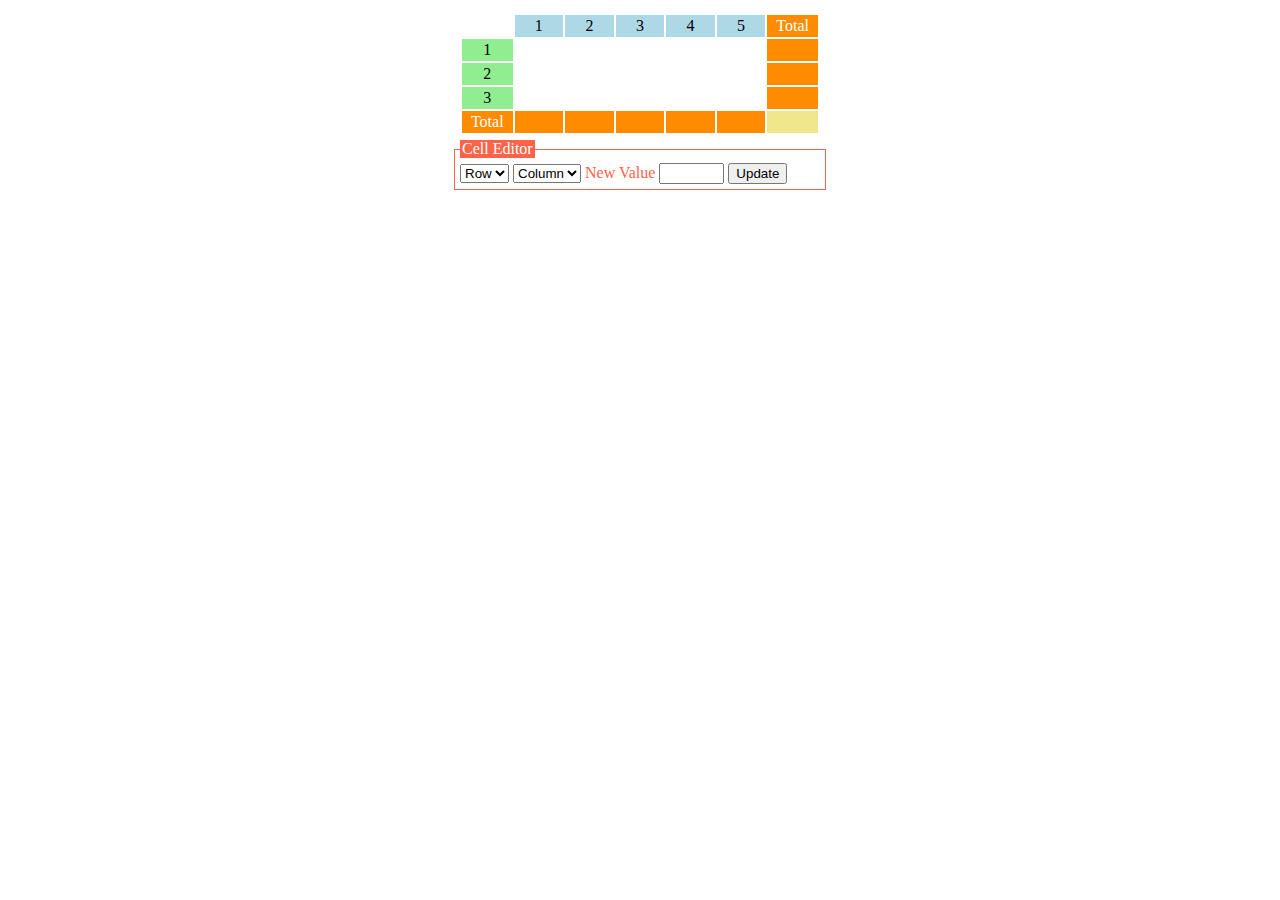
<file: Lesha_by/htdocs/webapp.html>
<!DOCTYPE html>
<html lang="en">
<head>
    <meta charset="UTF-8">
    <meta http-equiv="X-UA-Compatible" content="IE=edge">
    <meta name="viewport" content="width=device-width, initial-scale=1.0">
    <title>Document</title>
    <style>
        legend {
            background: tomato;
            color: white;
        }
        table {
            text-align: center;
        }
        td {
            width: 50px;
            height: 20px;
        }
        td.col {
            background: lightblue;
        }
        td.row {
            background: lightgreen;
        }
        td.tot {
            background: darkorange;
            color: white;
        }
        td.gto {
            background: khaki;
        }
        #databox {
            width: 360px;
            padding: 5px;
            margin: auto;
        }
        #editbox {
            width: 360px;
            padding: 5px;
            margin: auto;
            border: 1px solid tomato;
            color: tomato;
        }
    </style>
</head>
<body>
    <div id="databox">
        <table>
            <tr>
                <td></td>
                <td class="col">1</td>
                <td class="col">2</td>
                <td class="col">3</td>
                <td class="col">4</td>
                <td class="col">5</td>
                <td class="tot">Total</td>
            </tr>
            <tr>
                <td class="row">1</td>
                <td id="n0"></td>
                <td id="n1"></td>
                <td id="n2"></td>
                <td id="n3"></td>
                <td id="n4"></td>
                <td id="rt1" class="tot"></td>
            </tr>
            <tr>
                <td class="row">2</td>
                <td id="n5"></td>
                <td id="n6"></td>
                <td id="n7"></td>
                <td id="n8"></td>
                <td id="n9"></td>
                <td id="rt2" class="tot"></td>
            </tr>
            <tr>
                <td class="row">3</td>
                <td id="n10"></td>
                <td id="n11"></td>
                <td id="n12"></td>
                <td id="n13"></td>
                <td id="n14"></td>
                <td id="rt3" class="tot"></td>
            </tr>
            <tr>
                <td class="tot">Total</td>
                <td id="ct1" class="tot"></td>
                <td id="ct2" class="tot"></td>
                <td id="ct3" class="tot"></td>
                <td id="ct4" class="tot"></td>
                <td id="ct5" class="tot"></td>
                <td id="gt" class="gto"></td>
            </tr>
        </table>
    </div>
    <form action="#">
        <fieldset id="editbox">
            <legend id="legend">Cell Editor</legend>
            <div>
                <select id="rownum">
                    <option selected="selected">Row</option>
                    <option>1</option>
                    <option>2</option>
                    <option>3</option>
                </select>
                <select id="colnum">
                    <option selected="selected">Column</option>
                    <option>1</option>
                    <option>2</option>
                    <option>3</option>
                    <option>4</option>
                    <option>5</option>
                </select>
                New Value
                <input id="newval" type="text" size="5" value="">
                <input type="button" value="Update" onclick="update()">
            </div>
        </fieldset>
    </form>
    <script>
        fetch('https://lesha.by/htdocs/data.json')
            .then(response => response.json())
            .then(cells => fill(cells))
            .catch(err => console.log(err))

        function fill(cells) {
            const values = Object.values(cells)
            let i = 0
            while(i < values.length)
            {
                document.getElementById('n' + i).innerText = 
                values[i].toFixed(2)
                i++
            } 
            function total() {
                let i = 0
                let sum = 0
                let rownum = 1
                let colnum = 0
                for (i = 0; i < 15; i++)
            {
                sum += parseFloat(document.getElementById('n' + i).innerText)
                if( (i + 1) % 5 === 0)
                {
                    document.getElementById ('rt' + rownum).innerText = sum.toFixed(2)
                    rownum++
                    sum = 0
                }
            }
            while (colnum !== 5)
            {
                for (i = 0; i < 15; i++)
                {
                    if (i % 5 === 0) sum += parseFloat(document.getElementById('n' + (i + colnum)).innerText)
                }
                colnum++
                document.getElementById('ct' + colnum).innerText = sum.toFixed(2)
                sum = 0
            }
            for (i = 0; i < 15; i++)
            {
                sum += parseFloat(document.getElementById('n' + i).innerText)
            }
            document.getElementById('gt').innerText = sum.toFixed(2)
            }
        }
        function update() {
            let row = document.getElementById('rownum').options.selectedIndex
            let col = document.getElementById('colnum').options.selectedIndex
            let newval = parseFloat(document.getElementById('newval').value)
            let legend = document.getElementById('legend')
            let target = null

            if(row === 0) {legend.innerText = 'Select a row'; return}
            if(col === 0) {legend.innerText = 'Select a colnum'; return}
            if( !newval) {legend.innerText = 'Enter a value'; return}
            if(isNaN(newval)) {legend.innerText = 'Enter a number'; return}

            target = (((row - 1) * 5) + col) - 1
            document.getElementById('n' + target).innerText = newval.toFixed(2)
            total()
            document.getElementById('rownum').options[ 0 ].selected = true
            document.getElementById('colnum').options[ 0 ].selected = true
            document.getElementById('newval').value = ''
            legend.innerText = 'Cell Editor'
        }
    </script>
</body>
</html>
</file>
<file: Lesha_by/Main_ars.css>
@import url('https://fonts.googleapis.com/css2?family=Ubuntu:wght@700&display=swap');
body {
  background-color: #fafafa;
  margin: 0;
}
p, ul {
   margin: 0;
}
a {
  cursor: pointer;
  font-size: 18px;
  text-decoration: none;
}
.menu-nav a {
  color: #FFFFFF;
}
.logo {
  display: flex;
  justify-content: center;
  margin-top: 40px;
  z-index: 2;
}
.logo-adapt {
  display: flex;
  justify-content: center;
  margin-top: 40px;
  display: none;
}
.logo-adapt-two {
  display: flex;
  justify-content: center;
  margin-top: 40px;
  display: none;
}
.logo-adapt-three {
  display: flex;
  justify-content: center;
  margin-top: 40px;
  display: none;
}
.logo-adapt-four {
  display: flex;
  justify-content: center;
  margin-top: 40px;
  display: none;
}
.logo-text-top {
  font-size: 78px;
  font-family: 'Ubuntu';
  font-style: italic;
  color: #00008B;
  margin-top: 44px;
}
.logo-text-bottom {
  font-size: 78px;
  font-family: 'Ubuntu';
  font-style: italic;
  color: #8B0000;
}
.logo-svg-color {
  fill: #00008B;
}
.bg-main {
  height: 651px;
  margin-top: -651px;
  overflow: hidden;
}
.values {
  list-style: none;
  padding: 0;
}
.table-values {
  font: normal 12px arial;
  width: 100%;
  text-align: center;
  background-color: white;
  border-collapse: collapse;
}
table a:visited {
  color: #14509C;
  font-weight: bold; 
}
.main-li {
  margin-bottom: 10px;
}
.term {
   font-weight: bold;   /*Терминология*/
   font-size: 16px;
}
p, li, table {
   font-family: 'Segoe UT', Tahoma, Geneva, Verdana, sans-serif;
}
.main-h-prod {
  text-align: center;
  margin-top: 90px;
  margin-bottom: 60px;
}
.main-h-prod-passport {
  text-align: center;
  margin-top: 1050px;
}
h2 {
   text-align: center;
   font-size: 32px;
}
.main-h {
  margin-top: 100px;
  font-size: 48px;
  margin-bottom: 80px;
}
.table-style { 
   border-collapse: collapse;   /*Таблица*/
   margin: 0 auto;
   margin-top: 50px;
   margin-bottom: 50px;
   width: 50%;
}
.table-style-product { 
  border-collapse: collapse;   /*Таблица*/
  margin: 0 auto;
  margin-top: 15px;
  width: 50%;
  color: #FFFFFF;
}
.table-style-product-r { 
border-collapse: collapse;   /*Таблица*/
margin: 0 auto;
margin-top: 15px;
width: 95%;
text-align: justify;
}
.table-style-contact {
width: 95%; 
border-collapse: collapse;   /*Таблица*/
}
.table-style-passport { 
border-collapse: collapse;   /*Таблица*/
margin: 0 auto;
margin-top: 15px;
width: 75%;
font-size: 20px;
text-align: center;
}
.table-passport-adapt {
  display: none;
}
.table-style-app { 
  border-collapse: collapse;   /*Таблица (Приложение 2,3)*/
  margin: 0 auto;
  margin-top: 50px;
  margin-bottom: 50px;
  font-size: 14px;
}
.prod-lin {
  position: relative;
}
.oked {
  font-size: 22px;
  overflow-y: scroll;
  height: 850px;
  width: 70%;
}
.oked li{
  list-style: none;
  cursor: pointer;
}
.oked-list {
  position: absolute;
  right: 10px;
  top: 100px;
  width: 25%;
  font-size: 20px;
}
.oked-list-li {
  position: absolute;
  right: 10px;
  top: 200px;
  width: 25%;
  font-size: 20px;
  opacity: 0.1;
  list-style: none;
  text-align: center;
}
.text-i {
   font-style: italic;
}
.text-underline {
   text-decoration: underline;   /*Подчеркнутый текст*/
}
.app-table {
  text-align: right;
  margin-top: 150px;
}
.table-header {
  font-weight: bold;   /*Заголовок таблицы*/
  margin-bottom: 30px;
  font-size: 18px;
}
.btn-item {
  display: flex;
  justify-content: space-around;
  padding: 0;
}
.btn-item-adapt {
display: flex;
flex-direction: column;
padding: 0;
}
.mm {
margin-top: 90px;
}
.btn-adapt {
  display: none;
}
.btn-two-adapt {
  display: none;
}
.btn-item li {
padding: 15px;
background-color: #00008B;
color: #FFFFFF;
width: 240px;
text-align: center;
border-radius: 20px;
margin-top: 50px;
margin-bottom: 60px;
cursor: pointer;
}
.btn-item li:hover {
background-color: #8B0000;
}
.btn-item li a:link {
text-decoration: none;
}
/*.btn-item > li { 
transition: transform 0.5s 
}
.btn-item > li:hover { 
transform: scale(1.2); 
}*/
.btn-item li a {
color: #FFFFFF;
}
.btn-item-adapt li {
  padding: 15px;
  background-color: #00008B;
  color: #FFFFFF;
  width: 240px;
  text-align: center;
  border-radius: 20px;
  margin-top: 50px;
  margin-bottom: 60px;
  cursor: pointer;
  }
  .btn-item-adapt li:hover {
  background-color: #8B0000;
  }
  .btn-item-adapt li a:link {
  text-decoration: none;
  }
  /*.btn-item > li { 
  transition: transform 0.5s 
  }
  .btn-item > li:hover { 
  transform: scale(1.2); 
  }*/
  .btn-item-adapt li a {
  color: #FFFFFF;
  }
.maxAmout:hover {
color: #00008B;
}
.fix {
background-color: #FFFFFF;
text-align:center;
position:fixed;
right:10px;
border: 2px solid black;
bottom: 10px;
}
.fix:hover {
background-color: #00008B;
}
.fix-href:hover {
color: #FFFFFF;
}
.fix-href {
font-size: 40px;
}
.menu {
display: flex;
  justify-content: space-between;
  list-style: none;
  text-align: center;
  padding: 0;
}
.contact {
display: flex;
justify-content: space-around;
}
.table-contact-with {
  width: 20%;
}
.map-main {
  position: relative;
  overflow: hidden;
}
.map-main-size {
  width: 900px;
  height: 497px;
  position: relative;
}
.map-adapt {
  position: relative;
  overflow: hidden;
  display: none;
}
input {
margin-top: 7px;
margin-bottom: 5px;
}
.search {
margin-top: 10px;
margin-bottom: 10px;
}
.bg {
  background: -moz-linear-gradient(45deg, #00008B 0%, #FFFFFF 65%, #00008B 50%, #8B0000 70%);
  background: -webkit-linear-gradient(45deg, #00008B 0%,#FFFFFF 65%,#00008B 50%,#8B0000 70%);
  background: linear-gradient(45deg, #00008B 0%,#FFFFFF 65%,#00008B 50%,#8B0000 70%);
  background-size: 400% 400%;
display: flex;
flex-direction: column;
align-items: stretch;
justify-content: space-evenly;
overflow: hidden;
position: relative;
 height: 650px; 
 z-index: 2;
}
.bg-two {
  background: -moz-linear-gradient(45deg, #00008B 0%, #FFFFFF 65%, #00008B 50%, #8B0000 70%);
  background: -webkit-linear-gradient(45deg, #00008B 0%,#FFFFFF 65%,#00008B 50%,#8B0000 70%);
  background: linear-gradient(45deg, #00008B 0%,#FFFFFF 65%,#00008B 50%,#8B0000 70%);
  background-size: 400% 400%;
  -webkit-animation: Gradient 10s ease infinite;
-moz-animation: Gradient 10s ease infinite;
animation: Gradient 15s ease infinite;
display: flex;
flex-direction: column;
align-items: stretch;
justify-content: space-evenly;
overflow: hidden;
position: relative;
 height: 650px; 
 z-index: 2;
}
div.bg::before, 
div.bg::after {
content: "";
width: 70vmax;
height: 70vmax;
position: absolute;
background: rgba(255, 255, 255, 0.07);
left: -20vmin;
top: -20vmin;
animation: morph 15s linear infinite alternate, spin 20s linear infinite;
z-index: 1;
will-change: border-radius, transform;
transform-origin: 30% 30%;
pointer-events: none; 
}

div.bg::after {
  width: 70vmin;
  height: 70vmin;
  left: auto;
  right: -10vmin;
  top: auto;
  bottom: 0;
  animation: morph 10s linear infinite alternate, spin 26s linear infinite reverse;
  transform-origin: 10% 10%; 
}




/*Актуальная линейка кредитных продуктов */

      /* радиокнопки скрыты */
      input.SRadioFolder
      {
          display: none;
      }
  
      /* но их метки видны и выстраиваются в линейку */
      input.SRadioFolder + label
      {
          float: left;
          background-color: #8B0000;
          display: block;
          margin-right: 4px;
          padding: 0 10px 0 10px;
          border-radius: 10px 10px 0 0;
          line-height: 2em;
          color: #FFFFFF;
      }
  
      /* самая первая метка - с отступом слева */
      input.SRadioFolder:first-child + label
      {
          margin-left: 10px;
      }
  
      /* метка выбранной радиокнопки - голубой фон */
      input.SRadioFolder:checked + label
      {
          background-color: #00008B;
          color: #FFFFFF;
      }
  
      /* все контенты обычно не видны */
      input.SRadioFolder + label + div
      {
          display: none;
      }
  
      /* контент выбранной радиокнопки виден */
      input.SRadioFolder:checked + label + div
      {
          display: block;
          position: absolute;
          left: 0;
          top: 2em;
          width: 100%;
          height: 865px;
          background-color: #00008B;
          border-radius: 10px;
          color: #FFFFFF;
      }







      .bg-R {
        background: linear-gradient(132deg, #8B0000, #00008B);
        position: relative;
        height: 100vh;
        width: 100%;
        overflow: hidden;
        padding:0;
        margin:0px;
      }
      .cube {
        position: absolute;
        animation-name: rotation;
        animation-duration: 5s;
        animation-iteration-count: infinite;
        animation-timing-function: linear;
        bottom: 0;
        z-index: 1;
      }
      @keyframes rotation {
        0% {
            transform:rotate(0deg);
        }
        100% {
            transform:rotate(360deg);
        }
    }

      /* Animate Background*/
      @keyframes Gradient {
        0% {
          background-position: 0% 50%;
        }
        50% {
          background-position: 100% 50%;
        }
        100% {
          background-position: 0% 50%;
        }
      }
      @keyframes cube {
        from {
          transform: scale(0) rotate(0deg) translate(-50%, -50%);
          opacity: 0.3;
        }
        to {
          transform: scale(20) rotate(960deg) translate(-50%, -50%);
          opacity: 0.3;
        }
      }





      .card{
        margin-bottom: 50px;
        margin-left: 450px;
        margin-top: 1000px;
        cursor:pointer;
        position:relative;
        width:1000px;
        height:600px;
        background:#fff;
        transform-style:preserve-3d;
        transform-prespective:2000px;
        transition:1s;
        box-shadow:inset 300px 0 50px rgba(0,0,0,0.15), 0 20px 20px rgba(0,0,0,0.15);
      }
      .h-pass {
        z-index: 1;
        position: absolute;
        top: 50px;
        color: darkblue;
        text-align: center;
        font-size: 26px;
        font-family: cursive;
      }
      .card:hover{
        transform:perspective(2500px) translateX(0%);
          box-shadow:inset 20px 0 50px rgba(0,0,0,0.15), 0 10px 10px rgba(0,0,0,0.15);
      }
      .card .cover{
        position:relative;
        width:100%;
        height:100%;
        background:#fff;
        z-index:1;
        display:flex;
        justify-content:center;
        align-items:center;
         transform-style:preserve-3d;
        overflow:hidden;
        transition:1s ease-in-out;
        transform-origin:left;
      }
      .card:hover .cover{
        transform:rotateY(-180deg);
      }
      .card .cover::before{
        position:absolute;
        content:"";
        width:560px;
        height:160%;
        background:#fff;
        transform:rotate(90deg);
        box-shadow:0 0 0 18px #8B0000;
        transition:0.5s;
        transition-delay:1s;
      }
      .card:hover .cover::before{
        width:0;
        box-shadow:0 0 0 250px #00008B;
          transition:0.5s;
        transform:rotate(143.5deg);
      }
      .card .details{
        position:absolute;
        top:0;
        left:0;
        width:100%;
        height:100%;
        display:flex;
        justify-content:center;
        align-items:center;
        overflow:hidden;
        text-align:center;
      }
      .cover-password {
        z-index: 1;
      }


      .custom-btn {
        font-weight: 500;
        background: transparent;
        cursor: pointer;
        transition: all 0.3s ease;
        position: relative;
        display: inline-block;
      }
      /* Разделы (ссылки) меню */
      .btn-menu {
        color: #00008B;
        border: none;
        padding-top: 15px;
        padding-bottom: 15px;
      }
      .btn-menu:hover {
        color: #8B0000;
        background: transparent;
         box-shadow:none;
      }
      .btn-menu:before,
      .btn-menu:after{
        content:'';
        position:absolute;
        top:0;
        right:0;
        height:2px;
        width:0;
        background: #8B0000;
        box-shadow:
         -1px -1px 5px 0px #fff,
         7px 7px 20px 0px #0003,
         4px 4px 5px 0px #0002;
        transition:400ms ease all;
      }
      .btn-menu:after{
        right:inherit;
        top:inherit;
        left:0;
        bottom:0;
      }
      .btn-menu:hover:before,
      .btn-menu:hover:after{
        width:100%;
        transition:800ms ease all;
      }


@media screen and (max-width:1790px)
{
.map-main {
  display: none;
}
.map-adapt {
  position: relative;
  overflow: hidden;
  display: flex;
}
input.SRadioFolder:checked + label + div {
  height: 960px;
}
.main-h-prod-passport {
  margin-top: 1100px;
}
}
@media screen and (max-width:1670px)
{
  .logo-text-top {
    font-size: 70px;
    margin-top: 55px;
  }
  .logo-text-bottom {
    font-size: 70px;
  }
  .bg {
    height: 630px;
  }
  .bg-main {
    height: 630px;
    margin-top: -630px;
  }
}
@media screen and (max-width:1735px)
{
  input.SRadioFolder + label {
    display: flex;
    justify-content: center;
    float: none;
    background: none;
    margin-right: 0;
    border-radius: 0;
  }
  input.SRadioFolder:checked + label + div {
    top: 380px;
    border-radius: 0;
    background: none;
  }
  input.SRadioFolder:first-child + label {
    margin-left: 0;
  }
  .bg-prod {
    background: linear-gradient(255deg, #8B0000, #00008B);
    height: 1400px;
  }
  .main-h-prod-passport {
    margin-top: 130px;
  }
  input.SRadioFolder:checked + label + div {
    top: 440px;
    border-radius: 0;
    background: none;
  }
}
@media screen and (max-width:1580px)
{
.contact {
  flex-direction: column;
}
.map-adapt {
display: none;
}
.map-main {
  display: flex;
  margin: 0 auto;
}
.table-contact-adapt {
  margin-top: 40px;
}
.table-style-contact {
  width: 900px;
  margin: 0 auto;
}
.table-style-passport {
  width: 85%;
}
input.SRadioFolder:checked + label + div {
  height: 1000px;
}
.main-h-prod-passport {
  margin-top: 1140px;
}
.table-style-product {
  width: 60%;
}
input.SRadioFolder + label {
  display: flex;
  justify-content: center;
  float: none;
  background: none;
  margin-right: 0;
  border-radius: 0;
}
input.SRadioFolder:first-child + label {
  margin-left: 0;
}
.bg-prod {
  background: linear-gradient(255deg, #8B0000, #00008B);
  height: 1650px;
}
.main-h-prod-passport {
  margin-top: 130px;
}
}
@media screen and (max-width:1530px)
{
  .logo-text-top {
    font-size: 60px;
    margin-top: 67px;
  }
  .logo-text-bottom {
    font-size: 60px;
  }
  .bg {
    height: 600px;
  }
  .bg-main {
    height: 600px;
    margin-top: -600px;
  }
}
@media screen and (max-width:1360px)
{
  .logo-text-top {
    font-size: 50px;
    margin-top: 80px;
  }
  .logo-text-bottom {
    font-size: 50px;
  }
  .bg {
    height: 560px;
  }
  .bg-main {
    height: 560px;
    margin-top: -560px;
  }
  .table-style-passport {
    width: 90%;
  }
  input.SRadioFolder:checked + label + div {
    height: 1060px;
  }
  .main-h-prod-passport {
    margin-top: 130px;
  }
  .table-style-product {
    width: 65%;
  }
}
@media screen and (max-width:1290px)
{
  .btn-blacklist {
    display: none;
  }
}
@media screen and (max-width:1240px)
{
  .table-style-passport {
    width: 95%;
  }
}
@media screen and (max-width:1200px)
{
  .logo-text-top {
    font-size: 45px;
    margin-top: 87px;
  }
  .logo-text-bottom {
    font-size: 45px;
  }
  .bg {
    height: 530px;
  }
  .bg-main {
    height: 530px;
    margin-top: -530px;
  }
  .btn-two {
    display: none;
  }
  .btn-two-adapt {
    display: block;
  }
  .table-passport-main {
    display: none;
  }
  .table-passport-adapt {
    display: block;
  }
  .table-style-product {
    width: 85%;
  }
  .table-style-product-r {
    width: 99%;
    font-size: 15px;
  }
}
@media screen and (max-width:1100px)
{
  .logo-text-top {
    font-size: 40px;
    margin-top: 57px;
  }
  .logo-text-bottom {
    font-size: 40px;
  }
  .bg-main {
    height: 480px;
    margin-top: -480px;
  }
  .bg {
    height: 480px;
  }
  .logo-adapt {
    display: flex;
    justify-content: center;
    margin-top: 0px;
  }
  .logo-main {
    display: none;
  }
}
@media screen and (max-width:960px)
{
  .logo-text-top {
    font-size: 35px;
    margin-top: 50px;
  }
  .logo-text-bottom {
    font-size: 35px;
  }
  .bg-main {
    height: 440px;
    margin-top: -440px;
  }
  .bg {
    height: 420px;
  }
  .logo-adapt-two {
    display: flex;
    justify-content: center;
    margin-top: 0px;
  }
  .logo-adapt {
    display: none;
  }
  .logo-main {
    display: none;
  }
  .table-style-contact {
    width: 800px;
  }
  .map-main {
    width: 800px;
  }
  .logo {
    margin-top: 35px;
  }
  .table-style-product {
    width: 90%;
  }
  .table-style-product-r {
    font-size: 14px;
  }
  .btn {
    display: none;
  }
  .btn-adapt {
    display: flex;
    justify-content: center;
  }
  .btn-item-adapt {
    display: flex;
    flex-direction: column;
  }
  .btn-item-adapt li {
    margin-top: -10px;
  }
  .table-values {
    margin-bottom: 80px;
  }
  }
@media screen and (max-width:830px)
{
  .logo-text-top {
    font-size: 30px;
    margin-top: 42px;
  }
  .logo-text-bottom {
    font-size: 30px;
  }
  .bg-main {
    height: 400px;
    margin-top: -400px;
  }
  .bg {
    height: 380px;
  }
  .logo-adapt-three {
    display: flex;
    justify-content: center;
    margin-top: 0px;
  }
  .logo-adapt-two {
    display: none;
  }
  .logo-adapt {
    display: none;
  }
  .logo-main {
    display: none;
  }
  .table-contact-with {
    width: 22%;
  }
  .table-style-contact {
    width: 700px;
  }
  .map-main {
    width: 700px;
  }
  .table-style-product-r {
    font-size: 13px;
  }
}
@media screen and (max-width:730px)
{
  .table-style-contact {
    width: 600px;
  }
  .table-contact-with {
    width: 25%;
  }
  .map-main {
    width: 600px;
  }
}
@media screen and (max-width:720px)
{
  .logo-text-top {
    font-size: 25px;
    margin-top: 36px;
  }
  .logo-text-bottom {
    font-size: 25px;
  }
  .bg-main {
    height: 360px;
    margin-top: -360px;
  }
  .bg {
    height: 340px;
  }
  .logo-adapt-four {
    display: flex;
    justify-content: center;
    margin-top: 0px;
  }
  .logo-adapt-three {
    display: none;
  }
  .logo-adapt-two {
    display: none;
  }
  .logo-adapt {
    display: none;
  }
  .logo-main {
    display: none;
  }
  .table-style-product {
    width: 99%;
  }
  .table-style-product-r {
    font-size: 12px;
  }
}
@media screen and (max-width:630px)
{
  .table-style-contact {
    width: 500px;
  }
  .table-contact-with {
    width: 32%;
  }
  .map-main {
    width: 500px;
  }
  .table-style-product-r {
    font-size: 11px;
  }
}
@media screen and (max-width:600px)
{
  .logo-text-top {
    font-size: 20px;
    margin-top: 40px;
  }
  .logo-text-bottom {
    font-size: 20px;
  }
  .bg-main {
    height: 320px;
    margin-top: -320px;
  }
  .bg {
    height: 300px;
  }
  .logo-adapt-four {
    display: flex;
    justify-content: center;
    margin-top: 0px;
  }
  .logo-adapt-three {
    display: none;
  }
  .logo-adapt-two {
    display: none;
  }
  .logo-adapt {
    display: none;
  }
  .logo-main {
    display: none;
  }
  .btn-item {
    flex-direction: column;
  }
  .btn-two-adapt {
    display: flex;
    justify-content: center;
  }
  .btn-item li {
    margin-top: 0;
  }
  .table-style-product {
    font-size: 15px;
  }
}
@media screen and (max-width:530px)
{
  .table-style-contact {
    width: 400px;
    font-size: 12px;
  }
  .map-main {
    width: 400px;
  }
  .table-style-passport {
    font-size: 15px;
    width: 99%;
  }
  .table-style-product {
    font-size: 14px;
  }
  .table-style-product-r {
    font-size: 10px;
  } 
}
@media screen and (max-width:495px)
{
  .logo-text-top {
    font-size: 23px;
    margin-top: 24px;
  }
  .logo-text-bottom {
    font-size: 23px;
  }
  .bg-main {
    height: 320px;
    margin-top: -320px;
  }
  .bg {
    height: 300px;
  }
  .logo-adapt-four {
    display: flex;
    justify-content: center;
    margin-top: 0px;
  }
  .logo-adapt-three {
    display: none;
  }
  .logo-adapt-two {
    display: none;
  }
  .logo-adapt {
    display: none;
  }
  .logo-main {
    display: none;
  }
  .table-values-adapt {
    width: 160px;
  }
  .table-style-contact {
    width: 350px;
    font-size: 11px;
  }
  .map-main {
    width: 350px;
  }
  .table-style-passport {
    font-size: 14px;
    width: 99%;
  }
  .logo {
    margin-top: 25px;
  }
  .table-style-product {
    font-size: 12px;
  }
  .table-style-product-r {
    font-size: 9px;
  }
  .bg-prod {
    height: 1480px;
  }  
}
</file>
<file: Lesha_by/Header_one.css>
.header-list {
    display: flex;
    justify-content: space-around;
    list-style: none;
    padding: 0;
  }
  .header {
    background-color: #ffff;
    padding: 25px;
    border-bottom: solid 1px #c4c4c4;
  }
  .header-site {
    padding: 10px;
  }
  .header-contact {
    padding: 10px;
  }
  .header-adapt-site {
    display: none;
  }
  .header-adapt-contact {
    display: none;
  }
  .header-text-page-1 {
    font-weight: bold;
    color: #00008B;
   }
   .header-text-page-2 {
    font-weight: bold;
    color: #8B0000;
   }

   #side-checkbox {
    display: none;
}
.side-panel {
    position: fixed;
    z-index: 999999;
    top: 0;
    left: -360px;
    background: -moz-linear-gradient(45deg, #00008B 0%, #8B0000 29%, #00008B 66%, #8B0000 100%);
    background: -webkit-linear-gradient(45deg, #00008B 0%,#8B0000 29%,#00008B 66%,#8B0000 100%);
    background: linear-gradient(45deg, #00008B 0%,#8B0000 29%,#00008B 66%,#8B0000 100%);
    transition: all 0.5s;   
    width: 320px;
    height: 100vh;
    box-shadow: 10px 0 20px rgba(0,0,0,0.4);
    color: #FFF;
    padding: 40px 20px;
    -webkit-animation: Gradient 10s ease infinite;
    -moz-animation: Gradient 10s ease infinite;
    animation: Gradient 10s ease infinite;
    display: flex;
    flex-direction: column;
    align-items: stretch;
    justify-content: space-evenly;
    overflow: hidden;
}
div.side-panel::before, 
div.side-panel::after {
content: "";
width: 70vmax;
height: 70vmax;
position: absolute;
background: rgba(255, 255, 255, 0.07);
left: -20vmin;
top: -20vmin;
animation: morph 15s linear infinite alternate, spin 20s linear infinite;
z-index: 1;
will-change: border-radius, transform;
transform-origin: 30% 30%;
pointer-events: none; 
}

div.side-panel::after {
width: 70vmin;
height: 70vmin;
left: auto;
right: -10vmin;
top: auto;
bottom: 0;
animation: morph 10s linear infinite alternate, spin 26s linear infinite reverse;
transform-origin: 10% 10%; 
}

@-webkit-keyframes Gradient {
0% {
background-position: 0 50%
}
50% {
background-position: 100% 50%
}
100% {
background-position: 0 50%
}
}

@-moz-keyframes Gradient {
0% {
background-position: 0 50%
}
50% {
background-position: 100% 50%
}
100% {
background-position: 0 50%
}
}

@keyframes Gradient {
0% {
background-position: 0 50%
}
50% {
background-position: 100% 50%
}
100% {
background-position: 0 50%
}
}

@keyframes morph {
0% {
border-radius: 40% 60% 60% 40% / 70% 30% 70% 30%; }
100% {
border-radius: 40% 60%; } 
}

@keyframes spin {
to {
transform: rotate(1turn); 
} 
}
.st0{display:none;}
.st1{display:inline;}
.st2{opacity:0.29;}
.st3{fill:#FFFFFF;}
.st4{clip-path:url(#SVGID_2_);fill:#FFFFFF;}
.st5{clip-path:url(#SVGID_4_);}
.st6{clip-path:url(#SVGID_6_);}
.st7{clip-path:url(#SVGID_8_);}
.st8{clip-path:url(#SVGID_10_);}
.st9{fill:none;}
.st10{clip-path:url(#SVGID_12_);}
.st11{opacity:0.7;}
.st12{clip-path:url(#SVGID_14_);}
.st13{opacity:0.2;}
.st14{clip-path:url(#SVGID_16_);}
.st15{opacity:0.3;fill:#FFFFFF;enable-background:new    ;}
.side-title {
    font-size: 20px;
    padding-bottom: 10px;
    margin-bottom: 20px;
    border-bottom: 2px solid #BFE2FF;
}
/* Оформление кнопки на странице */

.side-button-1 .side-b {
    text-decoration: none;
    position: relative;
    font-size: 20px;
    line-height: 20px;
    color: #FFF;
    font-weight: bold;
    text-transform: uppercase; 
    font-family: 'Roboto', Тahoma, sans-serif;
    background: -moz-linear-gradient(45deg, #00008B 0%, #8B0000 29%, #00008B 66%, #8B0000 100%);
    background: -webkit-linear-gradient(45deg, #00008B 0%,#8B0000 29%,#00008B 66%,#8B0000 100%);
    background: linear-gradient(45deg, #00008B 0%,#8B0000 29%,#00008B 66%,#8B0000 100%);
    cursor: pointer; 
    border: 2px solid #BFE2FF;
    padding: 10px;
}
.side-button-1 .side-b:hover,
.side-button-1 .side-b:active,
.side-button-1 .side-b:focus {
    color: #FFF;
}
.side-button-1 .side-b:after,
.side-button-1 .side-b:before {
    position: absolute;
    height: 4px;
    left: 50%;
    bottom: -6px;
    content: "";
    transition: all 280ms ease-in-out;
    width: 0;
}
.side-button-1 .side-open:after,
.side-button-1 .side-open:before {
    background: green;
}
.side-button-1 .side-close:after,
.side-button-1 .side-close:before {
    background: red;
}
.side-button-1 .side-b:before {
    top: -6px;
}
.side-button-1 .side-b:hover:after,
.side-button-1 .side-b:hover:before {
    width: 100%;
    left: 0;
}
/* Переключатели кнопки 1 */
.side-button-1 .side-close {
    display: none;
}
#side-checkbox:checked + .side-panel + .side-button-1-wr .side-button-1 .side-open {
    display: none;
}
#side-checkbox:checked + .side-panel + .side-button-1-wr .side-button-1 .side-close {
    display: block;
}
#side-checkbox:checked + .side-panel {
    left: 0;
}
/* Оформление кнопки на панеле */
.side-button-2 {
    font-size: 30px;
    border-radius: 20px;
    position: absolute;
    z-index: 1;
    top: 8px;
    right: 8px;
    cursor: pointer;
    transform: rotate(45deg);
    color: #BFE2FF;    
    transition: all 280ms ease-in-out;    
}
.side-button-2:hover {
    transform: rotate(45deg) scale(1.1);    
    color: #FFF;
}



@media screen and (max-width:1040px)
{
  .header-adapt-site {
    display: block;
  }
  .header-adapt-contact {
    display: block;
  }
  .header-site {
    display: none;
  }
  .header-contact {
    display: none;
  }
  .header {
    padding: 25px;
  }
}
@media screen and (max-width:760px)
{
  .header-adapt-site {
    display: block;
  }
  .header-adapt-contact {
    display: block;
  }
  .header-site {
    display: none;
  }
  .header-contact {
    display: none;
  }
  .header {
    padding: 25px;
  }
  .header-font-site {
    font-size: 16px;
  }
  .header-font-contact {
    font-size: 16px;
  }
  .side-button-1 .side-b {
    padding: 7px;
  }
}
@media screen and (max-width:640px)
{
  .header-adapt-site {
    display: block;
  }
  .header-adapt-contact {
    display: block;
  }
  .header-site {
    display: none;
  }
  .header-contact {
    display: none;
  }
  .header {
    padding: 25px;
  }
  .header-font-site {
    font-size: 14px;
  }
  .header-font-contact {
    font-size: 14px;
  }
  .side-button-1 .side-b {
    padding: 7px;
  }
}
@media screen and (max-width:520px)
{
  .header-adapt-site {
    display: block;
  }
  .header-adapt-contact {
    display: block;
  }
  .header-site {
    display: none;
  }
  .header-contact {
    display: none;
  }
  .header {
    padding: 25px;
  }
  .header-font-site {
    font-size: 11px;
  }
  .header-font-contact {
    font-size: 11px;
  }
  .side-button-1 .side-b {
    padding: 7px;
  }
}
</file>
<file: Lesha_by/Footer-one.css>
.footer-td {
    display: flex;
    justify-content: space-around;
    margin-top: 10px;
   }
   .footer-main {
    font-weight: bold;
    font-size: 24px;
    margin-bottom: 20px;
    text-align: center;
    color: #FFFFFF;
   }
   .footer-main-adapt {
    font-weight: bold;
    font-size: 24px;
    margin-bottom: 20px;
    text-align: center;
    color: #FFFFFF;
   }
   .footer-list {
    list-style: none;
    text-align: center;
    color: #FFFFFF;
   }
   .footer-box {
    width: 33%;
   }
   .footer-box-adapt {
    width: 45%;
    display: none;
   }
   .footer-list-a {
    color: #FFFFFF;
   }
   .autor {
    margin-top: 570px;
    margin-left: 800px;
    position: absolute;
    z-index: 1;
    font-weight: bold;
    font-family: sans-serif;
    padding: 3px;
   }
   a.footer-list-a:hover {
    color: #005f8b;
   }
   .bg-footer {
    background: -moz-linear-gradient(45deg, #00008B 0%, #8B0000 29%, #00008B 66%, #8B0000 100%);
    background: -webkit-linear-gradient(45deg, #00008B 0%,#8B0000 29%,#00008B 66%,#8B0000 100%);
    background: linear-gradient(45deg, #00008B 0%,#8B0000 29%,#00008B 66%,#8B0000 100%);
    background-size: 400% 400%;
    -webkit-animation: Gradient 10s ease infinite;
   -moz-animation: Gradient 10s ease infinite;
   animation: Gradient 10s ease infinite;
   display: flex;
   flex-direction: column;
   align-items: stretch;
   justify-content: space-evenly;
   overflow: hidden;
   position: relative;
   margin-top: 50px; 
   }
   
   div.bg-footer::before, 
   div.bg-footer::after {
   content: "";
   width: 70vmax;
   height: 70vmax;
   position: absolute;
   background: rgba(255, 255, 255, 0.07);
   left: -20vmin;
   top: -20vmin;
   animation: morph 15s linear infinite alternate, spin 20s linear infinite;
   z-index: 1;
   will-change: border-radius, transform;
   transform-origin: 30% 30%;
   pointer-events: none; 
   }
   
   div.bg-footer::after {
    width: 70vmin;
    height: 70vmin;
    left: auto;
    right: -10vmin;
    top: auto;
    bottom: 0;
    animation: morph 10s linear infinite alternate, spin 26s linear infinite reverse;
    transform-origin: 10% 10%; 
   }
   
   @-webkit-keyframes Gradient {
   0% {
     background-position: 0 50%
   }
   50% {
     background-position: 100% 50%
   }
   100% {
     background-position: 0 50%
   }
   }
   
   @-moz-keyframes Gradient {
   0% {
     background-position: 0 50%
   }
   50% {
     background-position: 100% 50%
   }
   100% {
     background-position: 0 50%
   }
   }
   
   @keyframes Gradient {
   0% {
     background-position: 0 50%
   }
   50% {
     background-position: 100% 50%
   }
   100% {
     background-position: 0 50%
   }
   }
   
   @keyframes morph {
   0% {
     border-radius: 40% 60% 60% 40% / 70% 30% 70% 30%; }
   100% {
     border-radius: 40% 60%; } 
   }
   
   @keyframes spin {
   to {
     transform: rotate(1turn); 
   } 
   }
   .st0{display:none;}
   .st1{display:inline;}
   .st2{opacity:0.29;}
   .st3{fill:#FFFFFF;}
   .st4{clip-path:url(#SVGID_2_);fill:#FFFFFF;}
   .st5{clip-path:url(#SVGID_4_);}
   .st6{clip-path:url(#SVGID_6_);}
   .st7{clip-path:url(#SVGID_8_);}
   .st8{clip-path:url(#SVGID_10_);}
   .st9{fill:none;}
   .st10{clip-path:url(#SVGID_12_);}
   .st11{opacity:0.7;}
   .st12{clip-path:url(#SVGID_14_);}
   .st13{opacity:0.2;}
   .st14{clip-path:url(#SVGID_16_);}
   .st15{opacity:0.3;fill:#FFFFFF;enable-background:new    ;}
   
   
   
    .footer-waves {
       position:relative;
       text-align:center;
       background: linear-gradient(60deg, rgba(84,58,183,1) 0%);
       color:white;
     }
     .waves {
       position:relative;
       width: 100%;
       height:15vh;
       margin-bottom:-7px; /*Fix for safari gap*/
       min-height:100px;
       max-height:150px;
     }

      /* Animation */
  
  .parallax > use {
    animation: move-forever 25s cubic-bezier(.55,.5,.45,.5)     infinite;
  }
  .parallax > use:nth-child(1) {
    animation-delay: -2s;
    animation-duration: 7s;
  }
  .parallax > use:nth-child(2) {
    animation-delay: -3s;
    animation-duration: 10s;
  }
  .parallax > use:nth-child(3) {
    animation-delay: -4s;
    animation-duration: 13s;
  }
  .parallax > use:nth-child(4) {
    animation-delay: -5s;
    animation-duration: 20s;
  }
  @keyframes move-forever {
    0% {
     transform: translate3d(-90px,0,0);
    }
    100% { 
      transform: translate3d(85px,0,0);
    }
  }



  @media screen and (max-width:1360px)
{
  .footer-box {
    display: none;
  }
  .footer-box-adapt {
    display: block;
  }
}
@media screen and (max-width:920px)
{
  .footer-td {
    flex-direction: column;
    margin-top: 30px;
  }
  .footer-list {
    padding: 0;
  }
  .footer-box-adapt {
    width: 100%;
  }
  .footer-main {
    margin-top: 40px;
  }
  .footer-main-adapt {
    margin-top: -40px;
  }
  }
</file>
<file: Lesha_by/LPA.css>
body {
    background-color: #fafafa;
    margin: 0;
  }
  p, ul {
     margin: 0;
  }
  a {
    cursor: pointer;
    font-size: 18px;
    text-decoration: none;
  }
.term {
    font-weight: bold;   /*Терминология*/
    font-size: 16px;
 }
 p, li, table {
    font-family: 'Segoe UT', Tahoma, Geneva, Verdana, sans-serif;
 }
 h2 {
    text-align: center;
    font-size: 32px;
 }
 .main-h {
   margin-top: 100px;
   font-size: 48px;
   margin-bottom: 80px;
 }
 .table-style { 
    border-collapse: collapse;   /*Таблица*/
    margin: 0 auto;
    margin-top: 50px;
    margin-bottom: 50px;
    width: 50%;
 }
 .table-style-app { 
    border-collapse: collapse;   /*Таблица (Приложение 2,3)*/
    margin: 0 auto;
    margin-top: 50px;
    margin-bottom: 50px;
    font-size: 14px;
  }
  .text-i {
    font-style: italic;
 }
 .text-underline {
    text-decoration: underline;   /*Подчеркнутый текст*/
 }
 .table-header {
    font-weight: bold;   /*Заголовок таблицы*/
    margin-bottom: 30px;
    font-size: 18px;
  }
  .fix {
    background-color: #FFFFFF;
    text-align:center;
    position:fixed;
    right:10px;
    border: 2px solid black;
    bottom: 10px;
    }
    .fix:hover {
    background-color: #00008B;
    }
    .fix-href:hover {
    color: #FFFFFF;
    }
    .fix-href {
    font-size: 40px;
    }
</file>
<file: Lesha_by/Header_LPA_c.css>
.header-list {
    display: flex;
    justify-content: space-around;
    list-style: none;
    padding: 0;
  }
  .header {
    background-color: #ffff;
    padding: 25px;
    border-bottom: solid 1px #c4c4c4;
    position: fixed;
    width: 100%;
    top: 0;
    z-index: 2;
  }
  .header-site {
    padding: 10px;
  }
  .header-contact {
    padding: 10px;
  }
  .header-adapt-site {
    display: none;
  }
  .header-adapt-contact {
    display: none;
  }
  .header-text-page-1 {
    font-weight: bold;
    color: #00008B;
   }
   .header-text-page-2 {
    font-weight: bold;
    color: #8B0000;
   }

   #side-checkbox {
    display: none;
}
.side-panel {
    position: fixed;
    z-index: 999999;
    top: 0;
    left: -360px;
    background: -moz-linear-gradient(45deg, #00008B 0%, #8B0000 29%, #00008B 66%, #8B0000 100%);
    background: -webkit-linear-gradient(45deg, #00008B 0%,#8B0000 29%,#00008B 66%,#8B0000 100%);
    background: linear-gradient(45deg, #00008B 0%,#8B0000 29%,#00008B 66%,#8B0000 100%);
    transition: all 0.5s;   
    width: 320px;
    height: 100vh;
    box-shadow: 10px 0 20px rgba(0,0,0,0.4);
    color: #FFF;
    padding: 40px 20px;
    -webkit-animation: Gradient 10s ease infinite;
    -moz-animation: Gradient 10s ease infinite;
    animation: Gradient 10s ease infinite;
    display: flex;
    flex-direction: column;
    align-items: stretch;
    justify-content: space-evenly;
    overflow: hidden;
}
div.side-panel::before, 
div.side-panel::after {
content: "";
width: 70vmax;
height: 70vmax;
position: absolute;
background: rgba(255, 255, 255, 0.07);
left: -20vmin;
top: -20vmin;
animation: morph 15s linear infinite alternate, spin 20s linear infinite;
z-index: 1;
will-change: border-radius, transform;
transform-origin: 30% 30%;
pointer-events: none; 
}

div.side-panel::after {
width: 70vmin;
height: 70vmin;
left: auto;
right: -10vmin;
top: auto;
bottom: 0;
animation: morph 10s linear infinite alternate, spin 26s linear infinite reverse;
transform-origin: 10% 10%; 
}

@-webkit-keyframes Gradient {
0% {
background-position: 0 50%
}
50% {
background-position: 100% 50%
}
100% {
background-position: 0 50%
}
}

@-moz-keyframes Gradient {
0% {
background-position: 0 50%
}
50% {
background-position: 100% 50%
}
100% {
background-position: 0 50%
}
}

@keyframes Gradient {
0% {
background-position: 0 50%
}
50% {
background-position: 100% 50%
}
100% {
background-position: 0 50%
}
}

@keyframes morph {
0% {
border-radius: 40% 60% 60% 40% / 70% 30% 70% 30%; }
100% {
border-radius: 40% 60%; } 
}

@keyframes spin {
to {
transform: rotate(1turn); 
} 
}
.st0{display:none;}
.st1{display:inline;}
.st2{opacity:0.29;}
.st3{fill:#FFFFFF;}
.st4{clip-path:url(#SVGID_2_);fill:#FFFFFF;}
.st5{clip-path:url(#SVGID_4_);}
.st6{clip-path:url(#SVGID_6_);}
.st7{clip-path:url(#SVGID_8_);}
.st8{clip-path:url(#SVGID_10_);}
.st9{fill:none;}
.st10{clip-path:url(#SVGID_12_);}
.st11{opacity:0.7;}
.st12{clip-path:url(#SVGID_14_);}
.st13{opacity:0.2;}
.st14{clip-path:url(#SVGID_16_);}
.st15{opacity:0.3;fill:#FFFFFF;enable-background:new    ;}
.side-title {
    font-size: 20px;
    padding-bottom: 10px;
    margin-bottom: 20px;
    border-bottom: 2px solid #BFE2FF;
}
/* Оформление кнопки на странице */

.side-button-1 .side-b {
    text-decoration: none;
    position: relative;
    font-size: 20px;
    line-height: 20px;
    color: #FFF;
    font-weight: bold;
    text-transform: uppercase; 
    font-family: 'Roboto', Тahoma, sans-serif;
    background: -moz-linear-gradient(45deg, #00008B 0%, #8B0000 29%, #00008B 66%, #8B0000 100%);
    background: -webkit-linear-gradient(45deg, #00008B 0%,#8B0000 29%,#00008B 66%,#8B0000 100%);
    background: linear-gradient(45deg, #00008B 0%,#8B0000 29%,#00008B 66%,#8B0000 100%);
    cursor: pointer; 
    border: 2px solid #BFE2FF;
    padding: 10px;
}
.side-button-1 .side-b:hover,
.side-button-1 .side-b:active,
.side-button-1 .side-b:focus {
    color: #FFF;
}
.side-button-1 .side-b:after,
.side-button-1 .side-b:before {
    position: absolute;
    height: 4px;
    left: 50%;
    bottom: -6px;
    content: "";
    transition: all 280ms ease-in-out;
    width: 0;
}
.side-button-1 .side-open:after,
.side-button-1 .side-open:before {
    background: green;
}
.side-button-1 .side-close:after,
.side-button-1 .side-close:before {
    background: red;
}
.side-button-1 .side-b:before {
    top: -6px;
}
.side-button-1 .side-b:hover:after,
.side-button-1 .side-b:hover:before {
    width: 100%;
    left: 0;
}
/* Переключатели кнопки 1 */
.side-button-1 .side-close {
    display: none;
}
#side-checkbox:checked + .side-panel + .side-button-1-wr .side-button-1 .side-open {
    display: none;
}
#side-checkbox:checked + .side-panel + .side-button-1-wr .side-button-1 .side-close {
    display: block;
}
#side-checkbox:checked + .side-panel {
    left: 0;
}
/* Оформление кнопки на панеле */
.side-button-2 {
    font-size: 30px;
    border-radius: 20px;
    position: absolute;
    z-index: 1;
    top: 8px;
    right: 8px;
    cursor: pointer;
    transform: rotate(45deg);
    color: #BFE2FF;    
    transition: all 280ms ease-in-out;    
}
.side-button-2:hover {
    transform: rotate(45deg) scale(1.1);    
    color: #FFF;
}



@media screen and (max-width:1040px)
{
  .header-adapt-site {
    display: block;
  }
  .header-adapt-contact {
    display: block;
  }
  .header-site {
    display: none;
  }
  .header-contact {
    display: none;
  }
  .header {
    padding: 25px;
  }
}
@media screen and (max-width:760px)
{
  .header-adapt-site {
    display: block;
  }
  .header-adapt-contact {
    display: block;
  }
  .header-site {
    display: none;
  }
  .header-contact {
    display: none;
  }
  .header {
    padding: 25px;
  }
  .header-font-site {
    font-size: 16px;
  }
  .header-font-contact {
    font-size: 16px;
  }
  .side-button-1 .side-b {
    padding: 7px;
  }
}
@media screen and (max-width:640px)
{
  .header-adapt-site {
    display: block;
  }
  .header-adapt-contact {
    display: block;
  }
  .header-site {
    display: none;
  }
  .header-contact {
    display: none;
  }
  .header {
    padding: 25px;
  }
  .header-font-site {
    font-size: 14px;
  }
  .header-font-contact {
    font-size: 14px;
  }
  .side-button-1 .side-b {
    padding: 7px;
  }
}
@media screen and (max-width:520px)
{
  .header-adapt-site {
    display: block;
  }
  .header-adapt-contact {
    display: block;
  }
  .header-site {
    display: none;
  }
  .header-contact {
    display: none;
  }
  .header {
    padding: 25px;
    position: static;
    width: auto;
  }
  .header-font-site {
    font-size: 11px;
  }
  .header-font-contact {
    font-size: 11px;
  }
  .side-button-1 .side-b {
    padding: 7px;
  }
}
</file>
<file: Lesha_by/R_list_ab.css>
.black-style {
    overflow-y: scroll;
    height: 800px;
    width: 47%;
}
.r-list-table {
    border-collapse: collapse;
    text-align: center;
    margin: 0 auto;
}
.r-list-item {
    display: flex;
    margin-top: 110px;
}
.r-contact-head {
    font-size: 22px;
    font-weight: bold;
}
.r-contact {
    margin: 0 auto;
}
.correct {
    margin-top: 30px;
}
.btn-r-list li {
    padding: 15px;
    background-color: #00008B;
    color: #FFFFFF;
    width: 260px;
    text-align: center;
    border-radius: 20px;
    cursor: pointer;
}
.btn-r-list li:hover {
    background-color: #8B0000;
}
</file>
